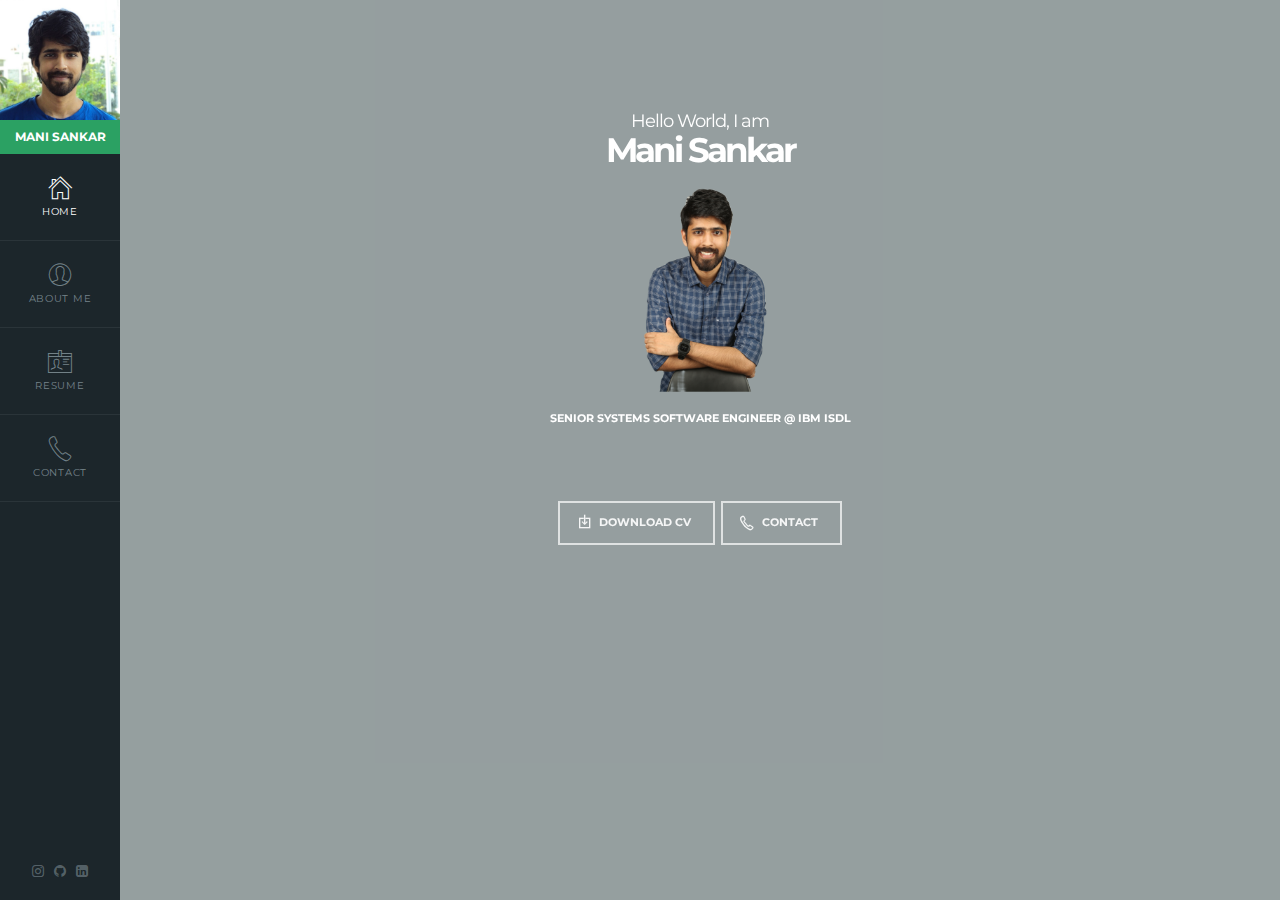
<file: index.html>
<!DOCTYPE html>
<html lang="en" class="no-js one-page-layout" data-mobile-classic-layout="false" data-classic-layout="false" data-prev-animation="16" data-next-animation="15" data-random-animation="false">

<head>
  <meta charset="utf-8" />
  <meta name="viewport" content="user-scalable=no, width=device-width, initial-scale=1, maximum-scale=1">
  <meta name="description" content="About Mani Sankar">
  <meta name="keywords" content="Mani Sankar,Mani Sankar Thirugnana Muthuvelan,manisankart,manisankart,mani,Thirugnana Muthuvelan,Thirugnana Muthuvelan,Mani Sankar Thirugnana Muthuvelan,Mani Sankar T,Thirugnana Muthuvelan">
  <meta name="author" content="Mani Sankar T">

  <title>Mani Sankar</title>

  <link rel="shortcut icon" href="images/logo/favicon.ico">
	<link rel="icon" sizes="16x16 32x32 64x64" href="images/logo/favicon.ico">
	<link rel="icon" type="image/png" sizes="196x196" href="images/logo/favicon-192.png">
	<link rel="icon" type="image/png" sizes="160x160" href="images/logo/favicon-160.png">
	<link rel="icon" type="image/png" sizes="96x96" href="images/logo/favicon-96.png">
	<link rel="icon" type="image/png" sizes="64x64" href="images/logo/favicon-64.png">
	<link rel="icon" type="image/png" sizes="32x32" href="images/logo/favicon-32.png">
	<link rel="icon" type="image/png" sizes="16x16" href="images/logo/favicon-16.png">
	<link rel="apple-touch-icon" href="images/logo/favicon-57.png">
	<link rel="apple-touch-icon" sizes="114x114" href="images/logo/favicon-114.png">
	<link rel="apple-touch-icon" sizes="72x72" href="images/logo/favicon-72.png">
	<link rel="apple-touch-icon" sizes="144x144" href="images/logo/favicon-144.png">
	<link rel="apple-touch-icon" sizes="60x60" href="images/logo/favicon-60.png">
	<link rel="apple-touch-icon" sizes="120x120" href="images/logo/favicon-120.png">
	<link rel="apple-touch-icon" sizes="76x76" href="images/logo/favicon-76.png">
	<link rel="apple-touch-icon" sizes="152x152" href="images/logo/favicon-152.png">
	<link rel="apple-touch-icon" sizes="180x180" href="images/logo/favicon-180.png">
	<meta name="msapplication-TileColor" content="#FFFFFF">
	<meta name="msapplication-TileImage" content="images/logo/favicon-144.png">
	<meta name="msapplication-config" content="images/logo/browserconfig.xml">
  

  <link href='https://fonts.googleapis.com/css?family=Montserrat:400,700' rel='stylesheet' type='text/css'>
  <link href='https://fonts.googleapis.com/css?family=Roboto:400,400italic,700,700italic' rel='stylesheet' type='text/css'>
  <link href="https://fonts.googleapis.com/css?family=Montserrat" rel="stylesheet">

  <link rel="stylesheet" type="text/css" href="css/bootstrap.min.css">
  <link rel="stylesheet" type="text/css" href="css/fonts/pe-icon-7-stroke/css/pe-icon-7-stroke.css">
  <link rel="stylesheet" type="text/css" href="css/fonts/fontello/css/fontello.css">
  <link rel="stylesheet" type="text/css" href="js/nprogress/nprogress.css">
  <link rel="stylesheet" type="text/css" href="js/jquery.magnific-popup/magnific-popup.css">
  <link rel="stylesheet" type="text/css" href="js/jquery.uniform/uniform.default.css">
  <link rel="stylesheet" type="text/css" href="css/animations.css">
  <link rel="stylesheet" type="text/css" href="css/align.css">
  <link rel="stylesheet" type="text/css" href="css/main.css">
  <link rel="stylesheet" type="text/css" href="css/768.css">

  <script src="js/jquery-1.12.1.min.js"></script>
  <script src="js/jquery-migrate-1.2.1.min.js"></script>
  <script src="js/modernizr.min.js"></script>
  <script src=https://cdn.statically.io/gh/zgoly/zviewer/main/zviewer.js></script>
  			

</head>



<body>
  <div id="page" class="hfeed site">
    <header id="masthead" class="header" role="banner">
      <a class="menu-toggle toggle-link"></a>
      <h1 class="site-title mobile-title">MANI SANKAR</h1>
      <div class="header-wrap">
        <img src="images/portfolio/avatar.jpg" alt="avatar">
        <h1 class="site-title">MANI SANKAR</h1>
        <nav id="primary-navigation" class="site-navigation primary-navigation" role="navigation">
          <div class="nav-menu">
            <ul>
              <li>
                <a href="#/home">
                  <i class="pe-7s-home"></i>Home</a>
              </li>
              <li>
                <a href="#/about">
                  <i class="pe-7s-user"></i>About Me</a>
              </li>
              <li>
                <a href="#/resume">
                  <i class="pe-7s-id"></i>Resume</a>
              </li>
              <li>
                <a href="#/contact">
                  <i class="pe-7s-call"></i>Contact</a>
              </li>
            </ul>
          </div>
        </nav>

        <div class="header-bottom">

          <ul class="social">
		  	<li>
              <a class="instagram" href="https://www.instagram.com/manisankar.t/"></a>
            </li>
            <li>
              <a class="github" href="https://github.com/manisankart"></a>
            </li>
            <li>
              <a class="linkedin" href="https://in.linkedin.com/in/manisankart"></a>
            </li>
          </ul>
          <!-- SOCIAL -->

          <!-- copy-text -->
          <div class="copy-text">
            
          </div>
          <!-- copy-text -->

        </div>
        <!-- header-bottom -->


      </div>
      <!-- header-wrap -->

    </header>
    <!-- HEADER -->

    <!-- .site-main -->
    <div id="main" class="site-main">
	

      <!-- PAGE : HOME -->
      <section id="home" class="pt-page page-layout light-text home-section has-bg-img">
	  

        <!-- .content -->
        <div class="content">
          <!-- <canvas id="canvas"></canvas> -->
          <!-- .layout-medium -->
          <div class="layout-top">
            <h4>Hello World, I am </h4>
            <h3>Mani Sankar</h3>
            <img src="images/portfolio/Mani.png" width="13%">
			<label><br>Senior Systems Software Engineer @ IBM ISDL</label><br>

			
<!-- partial -->


			
			      <p><a href="resume.html" class="button"><i class="pe-7s-download"></i>Download CV</a> <a href="#/contact" class="button"><i class="pe-7s-call"></i>Contact</a></p>

          </div>
          
          <!-- .layout-medium -->
        </div>
        <!-- .content -->
      </section>
      <!-- PAGE : HOME -->





      <!-- PAGE : ABOUT -->
      <section id="about" class="pt-page page-layout">
        <!-- .content -->
        <div class="content">
          <!-- .layout-medium -->
          <div class="layout-medium">


            <!-- page-title -->
            <h1 class="page-title">
              <i class="pe-7s-user"></i>about me
            </h1>
            <!-- page-title -->

            <!-- SERVICES -->
            <!-- row -->
            <div class="blockquote" align="justify">
		<br><br><br>
              Hello there! I'm Mani Sankar, a passionate software engineer currently thriving in the dynamic realm of technology at IBM India Systems Development Lab. My primary focus lies in product development on the robust z/OS platform. I spent four years at <a href="https://www.psgtech.edu/">PSG College of Technology</a> (<a href="https://www.annauniv.edu/">Anna University</a>), where I graduated with a Bachelor's degree in Computer Science and Engineering.
              Throughout my academic journey, I had the privilege of leading multiple teams each semester, collaborating on innovative projects that pushed the boundaries of what's possible in the world of technology. My enthusiasm for innovation and product development has only intensified as I transitioned into the professional sphere.
              I find immense joy in solving real-world problems with solutions that not only make sense but are also practical and impactful. The thrill of crafting solutions that address tangible challenges is what keeps the spark of curiosity alive in my work.
              Beyond the world of coding and algorithms, I am a multifaceted individual with a diverse set of interests. Music resonates with me, and I find solace in the melodies that weave through life. Photography is another avenue through which I capture the beauty of fleeting moments. On the field, you might find me either chasing a football or engaged in a spirited game of badminton.
              When it's time to unwind, I delve into the world of movies, exploring narratives that transport me to different realms. Life, for me, is a harmonious blend of technology, creativity, and the simple joys that make every day an adventure.

            </div>

            <!-- section-title -->
          </div>
          <!-- .layout-medium -->
        </div>
        <!-- .content -->
      </section>
      <!-- PAGE : ABOUT -->

      <!-- PAGE : RESUME -->
      <section id="resume" class="pt-page page-layout">
        <!-- .content -->
        <div class="content">
          <!-- .layout-medium -->
          <div class="layout-medium">


            <!-- page-title -->
            <h1 class="page-title">
              <i class="pe-7s-id"></i>resume
            </h1>
			
			 <center><p><a href="resume-2.html" class="button"><i class="pe-7s-download"></i>Download CV</a> </p></center>
			  <ul class="social">
            <li>
              <a class="github" href="https://github.com/sankar-mt"></a>
            </li>
            <li>
              <a class="linkedin" href="https://in.linkedin.com/in/manisankart"></a>
            </li>
            <li>
              <a class="google-plus" href="https://scholar.google.com/citations?user=Y5Iz1r8AAAAJ&hl=en"></a>
            </li>
          </ul>
			 
            <!-- page-title -->
            <!-- row -->
            <div class="row">
              <!-- col -->
              <div class="col-sm-7">
				
                <div class="event">
                          <h2>EDUCATION</h2>
                          <p>
                            <i class="pe-7s-study"></i>
                          </p>
                        </div>
        
                        <div class="event">
                          <h3>August 2018 - May 2022</h3>
                          <h4>BE Computer Science & Engineering</h4>
                          <h5>PSG College Of Technology, Anna University<br><br>
				  <a href="https://psgtech.edu/">
				  <img src="images/copyrighted/psg.png" width="115px"><br><br></a> CGPA: 8.5/10.00 <br> First Class with Distinction</h5>
                        </div>
        
                        
        
                       
        
                      </div>
                
              <div class="col-sm-7">
				
                <div class="event">
                  <h2>EXPERIENCE</h2>
                  <p>
                    <i class="pe-7s-portfolio"></i>
                  </p>
                </div>
				
                <div class="event">
                  <h3>Sep 2023 - Present</h3>
                  <h4>Senior Systems Software Engineer</h4><br>
				  <a href="https://www.ibm.com/z/operating-systems">
				  <img src="images/copyrighted/image.jpeg" width="200px"><br><br></a>
                  <h5>IBM India Systems Development Lab, Bangalore</h5>
                </div>

                <div class="event">
                  <h3>Jul 2022 - Aug 2023</h3>
                  <h4>Software Engineer</h4><br>
				  <a href="https://www.ibm.com/z/operating-systems">
				  <img src="images/copyrighted/image.jpeg" width="200px"><br><br></a>
                  <h5>IBM India Systems Development Lab, Bangalore</h5>
                </div>

                <div class="event">
                  <h3>Jan 2022 - June 2022</h3>
                  <h4>Software Engineering Intern</h4><br>
				  <a href="https://www.ibm.com/z/operating-systems">
				  <img src="images/copyrighted/image.jpeg" width="200px"><br><br></a>
                  <h5>IBM India Systems Development Lab, Bangalore</h5>
                </div>
        </div>

              <!-- col -->
            </div>
            <!-- row -->

          </div>
          <!-- .layout-medium -->
        </div>
        <!-- .content -->
      </section>
      <!-- PAGE : RESUME -->
	  
      <!-- PAGE : PORTFOLIO -->

      <!-- PAGE : PORTFOLIO -->
      <!-- PAGE : CONTACT -->
      <section id="contact" class="pt-page page-layout contact">
        <!-- .content -->
        <div class="content">
          <!-- .layout-medium -->
          <div class="layout-medium">


            <!-- page-title -->
            <h1 class="page-title">
              <i class="pe-7s-call"></i>contact me
            </h1>
            <!-- page-title -->

            <div class="section-title center">
              <h2>
                <i>Drop Me A Line</i>
              </h2>
            </div>
            <center>
              
			  <a style="color:rgba(51, 68, 85, 255)" href="mailto:sankarmt893@gmail.com">sankarmt893@gmail.com</a>
            </center>

            <!-- section-title -->
            <div class="section-title center">
              <h2>
                <i>Let's Socialize</i>
              </h2>
            </div>
            <!-- section-title -->

            <!-- SOCIAL -->
            <ul class="social">
              <li>
                <a class="instagram" href="https://www.instagram.com/manisankar.t/"></a>
              </li>
              <li>
                <a class="github" href="https://github.com/sankar-mt"></a>
              </li>
              <li>
                <a class="linkedin" href="https://in.linkedin.com/in/manisankart"></a>
              </li>

            </ul>
            <!-- SOCIAL -->
            <!-- section-title -->
            

          </div>
        </div>
      </section>
    </div>
  </div>

  <div class="p-overlay"></div>
  <div class="p-overlay"></div>
  <div class="site-alert animated"></div>
  
  <script>
	function replaceMonth() {
		var months = ['January', 'February', 'March', 'April', 'May', 'June', 'July', 'August', 'September', 'October', 'November', 'December'];;
		var date = new Date();

		document.getElementById('todayDate').innerHTML = months[date.getMonth()] + ' ' + date.getFullYear();
	};
	replaceMonth();
	</script>

  <script src="js/jquery.address-1.5.min.js"></script>
  <script src="js/nprogress/nprogress.js"></script>
  <script src="js/fastclick.js"></script>
  <script src="js/typist.js"></script>
  <script src="js/imagesloaded.pkgd.min.js"></script>
  <script src="js/jquery.isotope.min.js"></script>
  <script src="js/jquery.fitvids.js"></script>
  <script src="js/jquery.validate.min.js"></script>
  <script src="js/jquery.uniform/jquery.uniform.min.js"></script>
  <script src="js/jquery.magnific-popup/jquery.magnific-popup.min.js"></script>
  <script src="js/socialstream.jquery.js"></script>
  <script src="js/jarallax.min.js"></script>
  <script src="js/jarallax-video.min.js"></script>
  <script src="js/main.js"></script>
      <script  src="js/letters.js"></script>

</body>

</html>
</file>
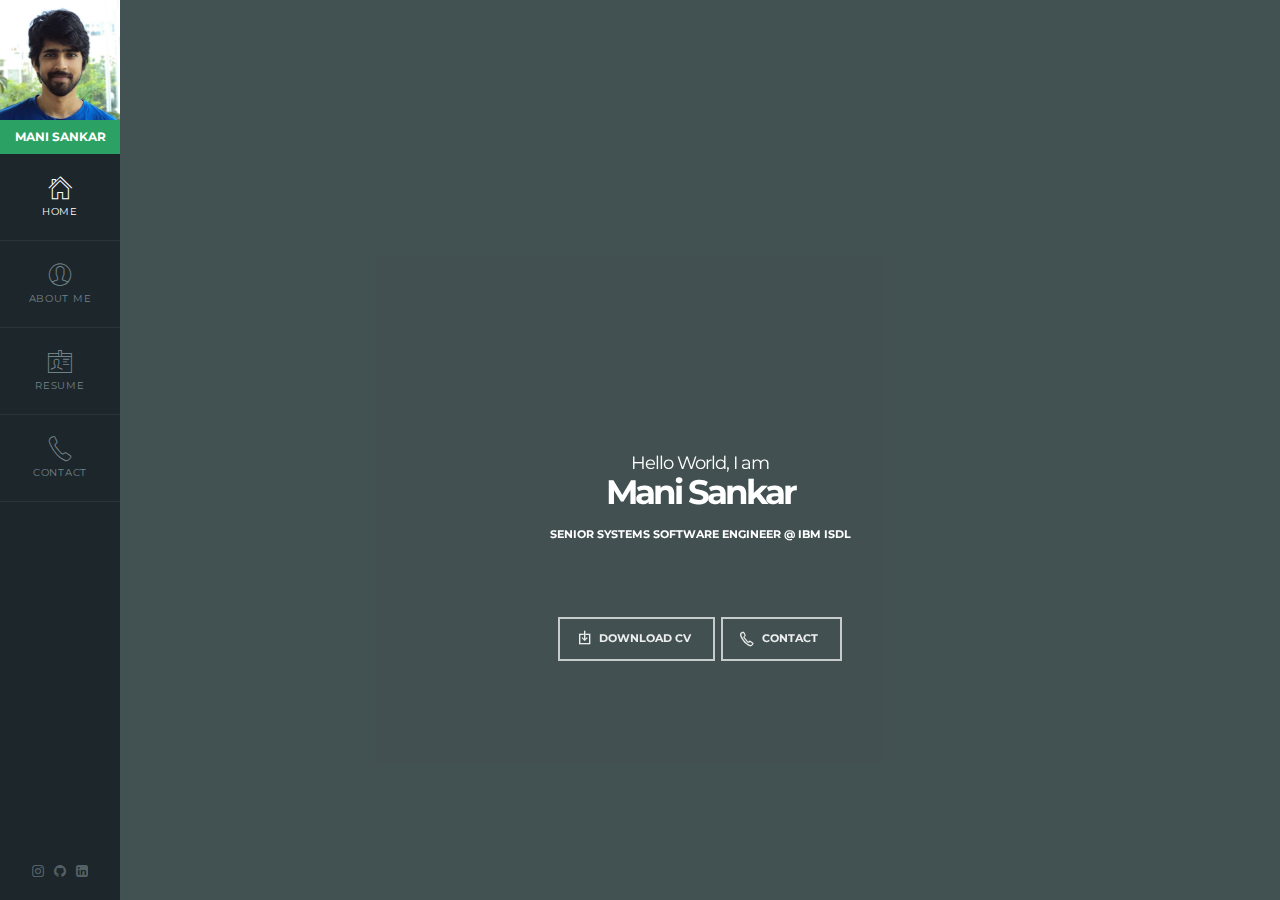
<file: manisankar/index.html>
<!DOCTYPE html>
<html lang="en" class="no-js one-page-layout" data-mobile-classic-layout="false" data-classic-layout="false" data-prev-animation="16" data-next-animation="15" data-random-animation="false">

<head>
  <meta charset="utf-8" />
  <meta name="viewport" content="user-scalable=no, width=device-width, initial-scale=1, maximum-scale=1">
  <meta name="description" content="About Mani Sankar">
  <meta name="keywords" content="Mani Sankar,Mani Sankar Thirugnana Muthuvelan,manisankart,manisankart,mani,Thirugnana Muthuvelan,Thirugnana Muthuvelan,Mani Sankar Thirugnana Muthuvelan,Mani Sankar T,Thirugnana Muthuvelan">
  <meta name="author" content="Mani Sankar T">

  <title>Mani Sankar</title>

  <link rel="shortcut icon" href="images/logo/favicon.ico">
	<link rel="icon" sizes="16x16 32x32 64x64" href="images/logo/favicon.ico">
	<link rel="icon" type="image/png" sizes="196x196" href="images/logo/favicon-192.png">
	<link rel="icon" type="image/png" sizes="160x160" href="images/logo/favicon-160.png">
	<link rel="icon" type="image/png" sizes="96x96" href="images/logo/favicon-96.png">
	<link rel="icon" type="image/png" sizes="64x64" href="images/logo/favicon-64.png">
	<link rel="icon" type="image/png" sizes="32x32" href="images/logo/favicon-32.png">
	<link rel="icon" type="image/png" sizes="16x16" href="images/logo/favicon-16.png">
	<link rel="apple-touch-icon" href="images/logo/favicon-57.png">
	<link rel="apple-touch-icon" sizes="114x114" href="images/logo/favicon-114.png">
	<link rel="apple-touch-icon" sizes="72x72" href="images/logo/favicon-72.png">
	<link rel="apple-touch-icon" sizes="144x144" href="images/logo/favicon-144.png">
	<link rel="apple-touch-icon" sizes="60x60" href="images/logo/favicon-60.png">
	<link rel="apple-touch-icon" sizes="120x120" href="images/logo/favicon-120.png">
	<link rel="apple-touch-icon" sizes="76x76" href="images/logo/favicon-76.png">
	<link rel="apple-touch-icon" sizes="152x152" href="images/logo/favicon-152.png">
	<link rel="apple-touch-icon" sizes="180x180" href="images/logo/favicon-180.png">
	<meta name="msapplication-TileColor" content="#FFFFFF">
	<meta name="msapplication-TileImage" content="images/logo/favicon-144.png">
	<meta name="msapplication-config" content="images/logo/browserconfig.xml">
  

  <link href='https://fonts.googleapis.com/css?family=Montserrat:400,700' rel='stylesheet' type='text/css'>
  <link href='https://fonts.googleapis.com/css?family=Roboto:400,400italic,700,700italic' rel='stylesheet' type='text/css'>
  <link href="https://fonts.googleapis.com/css?family=Montserrat" rel="stylesheet">

  <link rel="stylesheet" type="text/css" href="css/bootstrap.min.css">
  <link rel="stylesheet" type="text/css" href="css/fonts/pe-icon-7-stroke/css/pe-icon-7-stroke.css">
  <link rel="stylesheet" type="text/css" href="css/fonts/fontello/css/fontello.css">
  <link rel="stylesheet" type="text/css" href="js/nprogress/nprogress.css">
  <link rel="stylesheet" type="text/css" href="js/jquery.magnific-popup/magnific-popup.css">
  <link rel="stylesheet" type="text/css" href="js/jquery.uniform/uniform.default.css">
  <link rel="stylesheet" type="text/css" href="css/animations.css">
  <link rel="stylesheet" type="text/css" href="css/align.css">
  <link rel="stylesheet" type="text/css" href="css/main.css">
  <link rel="stylesheet" type="text/css" href="css/768.css">

  <script src="js/jquery-1.12.1.min.js"></script>
  <script src="js/jquery-migrate-1.2.1.min.js"></script>
  <script src="js/modernizr.min.js"></script>
  <script src=https://cdn.statically.io/gh/zgoly/zviewer/main/zviewer.js></script>
  			

</head>



<body>
  <div id="page" class="hfeed site">
    <header id="masthead" class="header" role="banner">
      <a class="menu-toggle toggle-link"></a>
      <h1 class="site-title mobile-title">MANI SANKAR</h1>
      <div class="header-wrap">
        <img src="images/portfolio/avatar.jpg" alt="avatar">
        <h1 class="site-title">MANI SANKAR</h1>
        <nav id="primary-navigation" class="site-navigation primary-navigation" role="navigation">
          <div class="nav-menu">
            <ul>
              <li>
                <a href="#/home">
                  <i class="pe-7s-home"></i>Home</a>
              </li>
              <li>
                <a href="#/about">
                  <i class="pe-7s-user"></i>About Me</a>
              </li>
              <li>
                <a href="#/resume">
                  <i class="pe-7s-id"></i>Resume</a>
              </li>
              <li>
                <a href="#/contact">
                  <i class="pe-7s-call"></i>Contact</a>
              </li>
            </ul>
          </div>
        </nav>

        <div class="header-bottom">

          <ul class="social">
		  	<li>
              <a class="instagram" href="https://www.instagram.com/mani.Thirugnana Muthuvelan/"></a>
            </li>
            <li>
              <a class="github" href="https://github.com/manisankart"></a>
            </li>
            <li>
              <a class="linkedin" href="https://in.linkedin.com/in/manisankart"></a>
            </li>
          </ul>
          <!-- SOCIAL -->

          <!-- copy-text -->
          <div class="copy-text">
            
          </div>
          <!-- copy-text -->

        </div>
        <!-- header-bottom -->


      </div>
      <!-- header-wrap -->

    </header>
    <!-- HEADER -->

    <!-- .site-main -->
    <div id="main" class="site-main">
	

      <!-- PAGE : HOME -->
      <section id="home" class="pt-page page-layout light-text home-section has-bg-img">
	  

        <!-- .content -->
        <div class="content">
          <!-- <canvas id="canvas"></canvas> -->
          <!-- .layout-medium -->
          <div class="layout-top">

            
            

            <h4>Hello World, I am </h4>
            <h3>Mani Sankar</h3>
			<label><br>Senior Systems Software Engineer @ IBM ISDL</label><br>
			
<!-- partial -->


			
			      <p><a href="resume.html" class="button"><i class="pe-7s-download"></i>Download CV</a> <a href="#/contact" class="button"><i class="pe-7s-call"></i>Contact</a></p>

          </div>
          
          <!-- .layout-medium -->
        </div>
        <!-- .content -->
      </section>
      <!-- PAGE : HOME -->





      <!-- PAGE : ABOUT -->
      <section id="about" class="pt-page page-layout">
        <!-- .content -->
        <div class="content">
          <!-- .layout-medium -->
          <div class="layout-medium">


            <!-- page-title -->
            <h1 class="page-title">
              <i class="pe-7s-user"></i>about me
            </h1>
            <!-- page-title -->

            <!-- SERVICES -->
            <!-- row -->
            <div class="blockquote" align="justify">
		<br><br><br>
              Hello there! I'm Mani Sankar, a passionate software engineer currently thriving in the dynamic realm of technology at IBM India Systems Development Lab. My primary focus lies in product development on the robust z/OS platform. I spent four years at <a href="https://www.psgtech.edu/">PSG College of Technology</a> (<a href="https://www.annauniv.edu/">Anna University</a>), where I graduated with a Bachelor's degree in Computer Science and Engineering.
              Throughout my academic journey, I had the privilege of leading multiple teams each semester, collaborating on innovative projects that pushed the boundaries of what's possible in the world of technology. My enthusiasm for innovation and product development has only intensified as I transitioned into the professional sphere.
              I find immense joy in solving real-world problems with solutions that not only make sense but are also practical and impactful. The thrill of crafting solutions that address tangible challenges is what keeps the spark of curiosity alive in my work.
              Beyond the world of coding and algorithms, I am a multifaceted individual with a diverse set of interests. Music resonates with me, and I find solace in the melodies that weave through life. Photography is another avenue through which I capture the beauty of fleeting moments. On the field, you might find me either chasing a football or engaged in a spirited game of badminton.
              When it's time to unwind, I delve into the world of movies, exploring narratives that transport me to different realms. Life, for me, is a harmonious blend of technology, creativity, and the simple joys that make every day an adventure.

            </div>

            <!-- section-title -->
          </div>
          <!-- .layout-medium -->
        </div>
        <!-- .content -->
      </section>
      <!-- PAGE : ABOUT -->

      <!-- PAGE : RESUME -->
      <section id="resume" class="pt-page page-layout">
        <!-- .content -->
        <div class="content">
          <!-- .layout-medium -->
          <div class="layout-medium">


            <!-- page-title -->
            <h1 class="page-title">
              <i class="pe-7s-id"></i>resume
            </h1>
			
			 <center><p><a href="resume-2.html" class="button"><i class="pe-7s-download"></i>Download CV</a> </p></center>
			  <ul class="social">
            <li>
              <a class="github" href="https://github.com/sankar-mt"></a>
            </li>
            <li>
              <a class="linkedin" href="https://in.linkedin.com/in/manisankart"></a>
            </li>
            <li>
              <a class="google-plus" href="https://scholar.google.com/citations?user=Y5Iz1r8AAAAJ&hl=en"></a>
            </li>
          </ul>
			 
            <!-- page-title -->
            <!-- row -->
            <div class="row">
              <!-- col -->
              <div class="col-sm-7">
				
                <div class="event">
                          <h2>EDUCATION</h2>
                          <p>
                            <i class="pe-7s-study"></i>
                          </p>
                        </div>
        
                        <div class="event">
                          <h3>August 2018 - May 2022</h3>
                          <h4>BE Computer Science & Engineering</h4>
                          <h5>PSG College Of Technology, Anna University<br><br>
				  <a href="https://psgtech.edu/">
				  <img src="images/copyrighted/psg.png" width="115px"><br><br></a> CGPA: 8.5/10.00 <br> First Class with Distinction</h5>
                        </div>
        
                        
        
                       
        
                      </div>
                
              <div class="col-sm-7">
				
                <div class="event">
                  <h2>EXPERIENCE</h2>
                  <p>
                    <i class="pe-7s-portfolio"></i>
                  </p>
                </div>
				
                <div class="event">
                  <h3>Sep 2023 - Present</h3>
                  <h4>Senior Systems Software Engineer</h4><br>
				  <a href="https://www.ibm.com/z/operating-systems">
				  <img src="images/copyrighted/image.jpeg" width="200px"><br><br></a>
                  <h5>IBM India Systems Development Lab, Bangalore</h5>
                </div>

                <div class="event">
                  <h3>Jul 2022 - Aug 2023</h3>
                  <h4>Software Engineer</h4><br>
				  <a href="https://www.ibm.com/z/operating-systems">
				  <img src="images/copyrighted/image.jpeg" width="200px"><br><br></a>
                  <h5>IBM India Systems Development Lab, Bangalore</h5>
                </div>

                <div class="event">
                  <h3>Jan 2022 - June 2022</h3>
                  <h4>Software Engineering Intern</h4><br>
				  <a href="https://www.ibm.com/z/operating-systems">
				  <img src="images/copyrighted/image.jpeg" width="200px"><br><br></a>
                  <h5>IBM India Systems Development Lab, Bangalore</h5>
                </div>
        </div>

              <!-- col -->
            </div>
            <!-- row -->

          </div>
          <!-- .layout-medium -->
        </div>
        <!-- .content -->
      </section>
      <!-- PAGE : RESUME -->
	  
      <!-- PAGE : PORTFOLIO -->

      <!-- PAGE : PORTFOLIO -->
      <!-- PAGE : CONTACT -->
      <section id="contact" class="pt-page page-layout contact">
        <!-- .content -->
        <div class="content">
          <!-- .layout-medium -->
          <div class="layout-medium">


            <!-- page-title -->
            <h1 class="page-title">
              <i class="pe-7s-call"></i>contact me
            </h1>
            <!-- page-title -->

            <div class="section-title center">
              <h2>
                <i>Drop Me A Line</i>
              </h2>
            </div>
            <center>
              
			  <a style="color:rgba(51, 68, 85, 255)" href="mailto:sankarmt893@gmail.com">sankarmt893@gmail.com</a>
            </center>

            <!-- section-title -->
            <div class="section-title center">
              <h2>
                <i>Let's Socialize</i>
              </h2>
            </div>
            <!-- section-title -->

            <!-- SOCIAL -->
            <ul class="social">
              <li>
                <a class="instagram" href="https://www.instagram.com/manisankar.t/"></a>
              </li>
              <li>
                <a class="github" href="https://github.com/sankar-mt"></a>
              </li>
              <li>
                <a class="linkedin" href="https://in.linkedin.com/in/manisankart"></a>
              </li>

            </ul>
            <!-- SOCIAL -->
            <!-- section-title -->
            

          </div>
        </div>
      </section>
    </div>
  </div>

  <div class="p-overlay"></div>
  <div class="p-overlay"></div>
  <div class="site-alert animated"></div>
  
  <script>
	function replaceMonth() {
		var months = ['January', 'February', 'March', 'April', 'May', 'June', 'July', 'August', 'September', 'October', 'November', 'December'];;
		var date = new Date();

		document.getElementById('todayDate').innerHTML = months[date.getMonth()] + ' ' + date.getFullYear();
	};
	replaceMonth();
	</script>

  <script src="js/jquery.address-1.5.min.js"></script>
  <script src="js/nprogress/nprogress.js"></script>
  <script src="js/fastclick.js"></script>
  <script src="js/typist.js"></script>
  <script src="js/imagesloaded.pkgd.min.js"></script>
  <script src="js/jquery.isotope.min.js"></script>
  <script src="js/jquery.fitvids.js"></script>
  <script src="js/jquery.validate.min.js"></script>
  <script src="js/jquery.uniform/jquery.uniform.min.js"></script>
  <script src="js/jquery.magnific-popup/jquery.magnific-popup.min.js"></script>
  <script src="js/socialstream.jquery.js"></script>
  <script src="js/jarallax.min.js"></script>
  <script src="js/jarallax-video.min.js"></script>
  <script src="js/main.js"></script>
      <script  src="js/letters.js"></script>

</body>

</html>
</file>
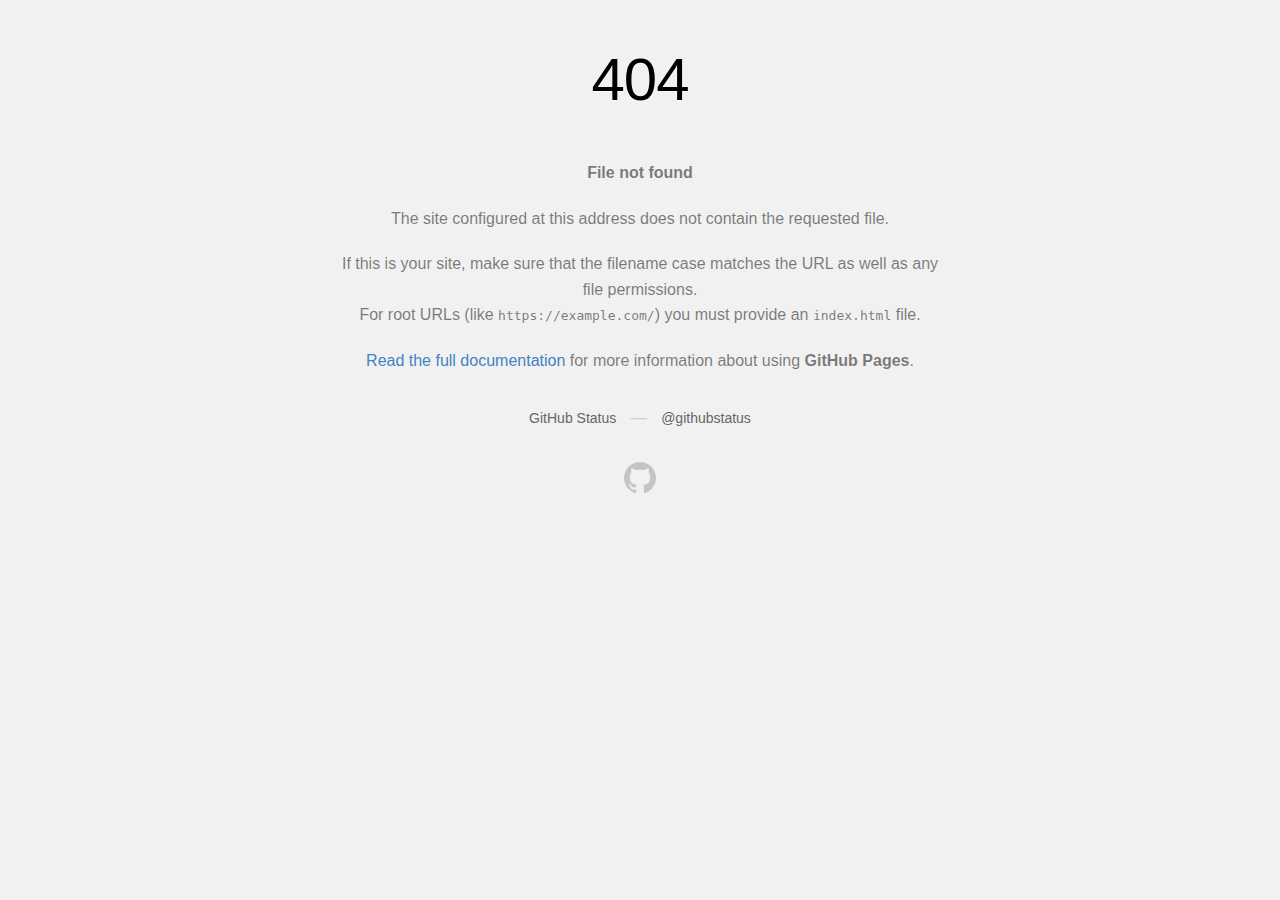
<file: images/bckg/loading-light.html>
<!DOCTYPE html>
<html>
  <head>
    <meta http-equiv="Content-type" content="text/html; charset=utf-8">
    <meta http-equiv="Content-Security-Policy" content="default-src 'none'; style-src 'unsafe-inline'; img-src data:; connect-src 'self'">
    <title>Page not found &middot; GitHub Pages</title>
    <style type="text/css" media="screen">
      body {
        background-color: #f1f1f1;
        margin: 0;
        font-family: "Helvetica Neue", Helvetica, Arial, sans-serif;
      }

      .container { margin: 50px auto 40px auto; width: 600px; text-align: center; }

      a { color: #4183c4; text-decoration: none; }
      a:hover { text-decoration: underline; }

      h1 { width: 800px; position:relative; left: -100px; letter-spacing: -1px; line-height: 60px; font-size: 60px; font-weight: 100; margin: 0px 0 50px 0; text-shadow: 0 1px 0 #fff; }
      p { color: rgba(0, 0, 0, 0.5); margin: 20px 0; line-height: 1.6; }

      ul { list-style: none; margin: 25px 0; padding: 0; }
      li { display: table-cell; font-weight: bold; width: 1%; }

      .logo { display: inline-block; margin-top: 35px; }
      .logo-img-2x { display: none; }
      @media
      only screen and (-webkit-min-device-pixel-ratio: 2),
      only screen and (   min--moz-device-pixel-ratio: 2),
      only screen and (     -o-min-device-pixel-ratio: 2/1),
      only screen and (        min-device-pixel-ratio: 2),
      only screen and (                min-resolution: 192dpi),
      only screen and (                min-resolution: 2dppx) {
        .logo-img-1x { display: none; }
        .logo-img-2x { display: inline-block; }
      }

      #suggestions {
        margin-top: 35px;
        color: #ccc;
      }
      #suggestions a {
        color: #666666;
        font-weight: 200;
        font-size: 14px;
        margin: 0 10px;
      }

    </style>
  </head>
  <body>

    <div class="container">

      <h1>404</h1>
      <p><strong>File not found</strong></p>

      <p>
        The site configured at this address does not
        contain the requested file.
      </p>

      <p>
        If this is your site, make sure that the filename case matches the URL
        as well as any file permissions.<br>
        For root URLs (like <code>https://example.com/</code>) you must provide an
        <code>index.html</code> file.
      </p>

      <p>
        <a href="https://help.github.com/pages/">Read the full documentation</a>
        for more information about using <strong>GitHub Pages</strong>.
      </p>

      <div id="suggestions">
        <a href="https://githubstatus.com">GitHub Status</a> &mdash;
        <a href="https://twitter.com/githubstatus">@githubstatus</a>
      </div>

      <a href="/" class="logo logo-img-1x">
        <img width="32" height="32" title="" alt="" src="[data-uri]">
      </a>

      <a href="/" class="logo logo-img-2x">
        <img width="32" height="32" title="" alt="" src="[data-uri]">
      </a>
    </div>
  </body>
</html>
</file>
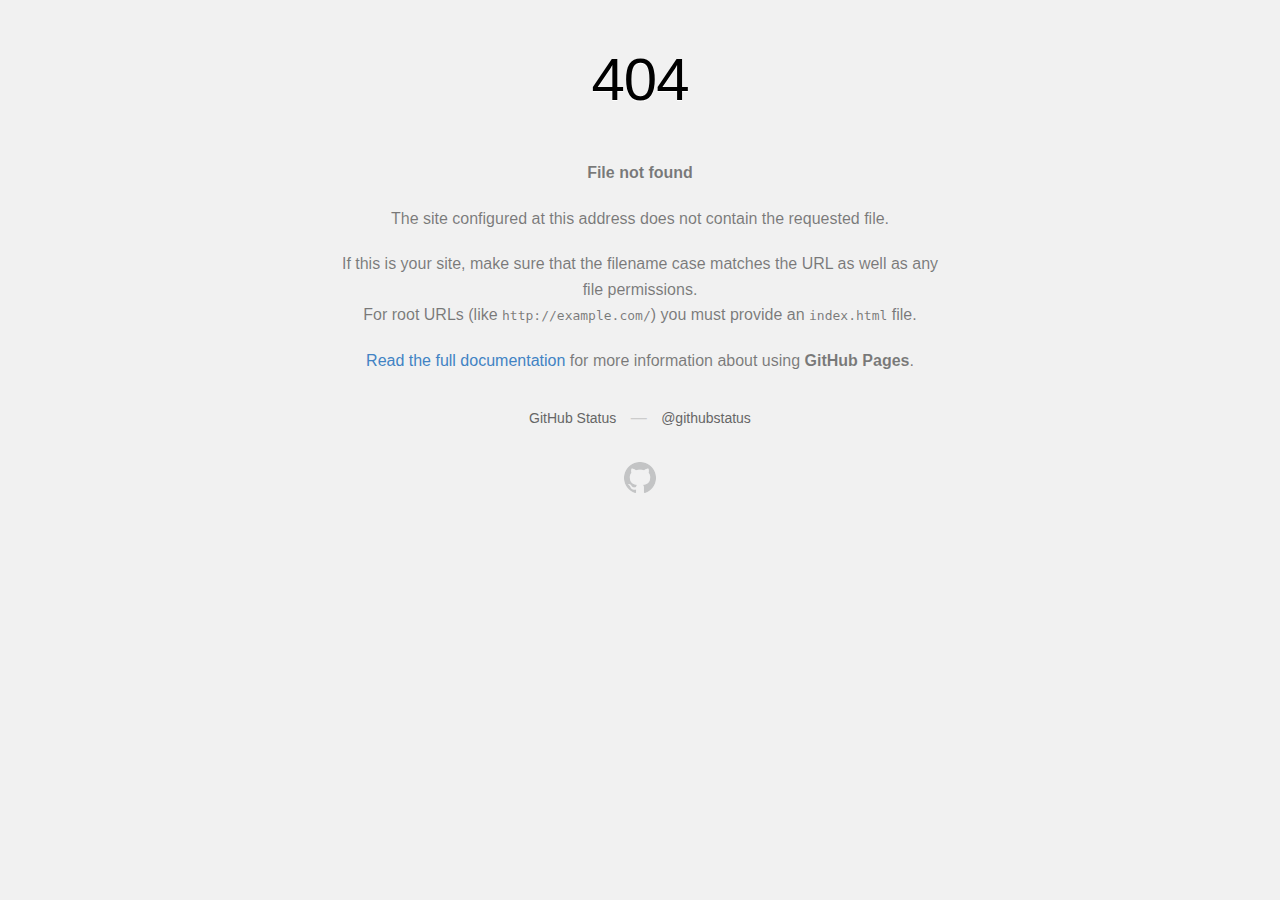
<file: manisankar/images/bckg/loading-light.html>
<!DOCTYPE html>
<html>
  <head>
    <meta http-equiv="Content-type" content="text/html; charset=utf-8">
    <meta http-equiv="Content-Security-Policy" content="default-src 'none'; style-src 'unsafe-inline'; img-src data:; connect-src 'self'">
    <title>Page not found &middot; GitHub Pages</title>
    <style type="text/css" media="screen">
      body {
        background-color: #f1f1f1;
        margin: 0;
        font-family: "Helvetica Neue", Helvetica, Arial, sans-serif;
      }

      .container { margin: 50px auto 40px auto; width: 600px; text-align: center; }

      a { color: #4183c4; text-decoration: none; }
      a:hover { text-decoration: underline; }

      h1 { width: 800px; position:relative; left: -100px; letter-spacing: -1px; line-height: 60px; font-size: 60px; font-weight: 100; margin: 0px 0 50px 0; text-shadow: 0 1px 0 #fff; }
      p { color: rgba(0, 0, 0, 0.5); margin: 20px 0; line-height: 1.6; }

      ul { list-style: none; margin: 25px 0; padding: 0; }
      li { display: table-cell; font-weight: bold; width: 1%; }

      .logo { display: inline-block; margin-top: 35px; }
      .logo-img-2x { display: none; }
      @media
      only screen and (-webkit-min-device-pixel-ratio: 2),
      only screen and (   min--moz-device-pixel-ratio: 2),
      only screen and (     -o-min-device-pixel-ratio: 2/1),
      only screen and (        min-device-pixel-ratio: 2),
      only screen and (                min-resolution: 192dpi),
      only screen and (                min-resolution: 2dppx) {
        .logo-img-1x { display: none; }
        .logo-img-2x { display: inline-block; }
      }

      #suggestions {
        margin-top: 35px;
        color: #ccc;
      }
      #suggestions a {
        color: #666666;
        font-weight: 200;
        font-size: 14px;
        margin: 0 10px;
      }

    </style>
  </head>
  <body>

    <div class="container">

      <h1>404</h1>
      <p><strong>File not found</strong></p>

      <p>
        The site configured at this address does not
        contain the requested file.
      </p>

      <p>
        If this is your site, make sure that the filename case matches the URL
        as well as any file permissions.<br>
        For root URLs (like <code>http://example.com/</code>) you must provide an
        <code>index.html</code> file.
      </p>

      <p>
        <a href="https://help.github.com/pages/">Read the full documentation</a>
        for more information about using <strong>GitHub Pages</strong>.
      </p>

      <div id="suggestions">
        <a href="https://githubstatus.com">GitHub Status</a> &mdash;
        <a href="https://twitter.com/githubstatus">@githubstatus</a>
      </div>

      <a href="/" class="logo logo-img-1x">
        <img width="32" height="32" title="" alt="" src="[data-uri]">
      </a>

      <a href="/" class="logo logo-img-2x">
        <img width="32" height="32" title="" alt="" src="[data-uri]">
      </a>
    </div>
  </body>
</html>
</file>
<file: css/fonts/pe-icon-7-stroke/css/pe-icon-7-stroke.css>
@font-face {
	font-family: 'Pe-icon-7-stroke';
	src:url('../fonts/Pe-icon-7-strokebb1dbb1d.eot?d7yf1v');
	src:url('../fonts/Pe-icon-7-stroked41dd41d.eot?#iefixd7yf1v') format('embedded-opentype'),
		url('../fonts/Pe-icon-7-strokebb1dbb1d.woff?d7yf1v') format('woff'),
		url('../fonts/Pe-icon-7-strokebb1dbb1d.ttf?d7yf1v') format('truetype'),
		url('../fonts/Pe-icon-7-strokebb1dbb1d.svg?d7yf1v#Pe-icon-7-stroke') format('svg');
	font-weight: normal;
	font-style: normal;
}

[class^="pe-7s-"], [class*=" pe-7s-"] {
	display: inline-block;
	font-family: 'Pe-icon-7-stroke';
	speak: none;
	font-style: normal;
	font-weight: normal;
	font-variant: normal;
	text-transform: none;
	line-height: 1;

	/* Better Font Rendering =========== */
	-webkit-font-smoothing: antialiased;
	-moz-osx-font-smoothing: grayscale;
}

.pe-7s-album:before {
	content: "\e6aa";
}
.pe-7s-arc:before {
	content: "\e6ab";
}
.pe-7s-back-2:before {
	content: "\e6ac";
}
.pe-7s-bandaid:before {
	content: "\e6ad";
}
.pe-7s-car:before {
	content: "\e6ae";
}
.pe-7s-diamond:before {
	content: "\e6af";
}
.pe-7s-door-lock:before {
	content: "\e6b0";
}
.pe-7s-eyedropper:before {
	content: "\e6b1";
}
.pe-7s-female:before {
	content: "\e6b2";
}
.pe-7s-gym:before {
	content: "\e6b3";
}
.pe-7s-hammer:before {
	content: "\e6b4";
}
.pe-7s-headphones:before {
	content: "\e6b5";
}
.pe-7s-helm:before {
	content: "\e6b6";
}
.pe-7s-hourglass:before {
	content: "\e6b7";
}
.pe-7s-leaf:before {
	content: "\e6b8";
}
.pe-7s-magic-wand:before {
	content: "\e6b9";
}
.pe-7s-male:before {
	content: "\e6ba";
}
.pe-7s-map-2:before {
	content: "\e6bb";
}
.pe-7s-next-2:before {
	content: "\e6bc";
}
.pe-7s-paint-bucket:before {
	content: "\e6bd";
}
.pe-7s-pendrive:before {
	content: "\e6be";
}
.pe-7s-photo:before {
	content: "\e6bf";
}
.pe-7s-piggy:before {
	content: "\e6c0";
}
.pe-7s-plugin:before {
	content: "\e6c1";
}
.pe-7s-refresh-2:before {
	content: "\e6c2";
}
.pe-7s-rocket:before {
	content: "\e6c3";
}
.pe-7s-settings:before {
	content: "\e6c4";
}
.pe-7s-shield:before {
	content: "\e6c5";
}
.pe-7s-smile:before {
	content: "\e6c6";
}
.pe-7s-usb:before {
	content: "\e6c7";
}
.pe-7s-vector:before {
	content: "\e6c8";
}
.pe-7s-wine:before {
	content: "\e6c9";
}
.pe-7s-cloud-upload:before {
	content: "\e68a";
}
.pe-7s-cash:before {
	content: "\e68c";
}
.pe-7s-close:before {
	content: "\e680";
}
.pe-7s-bluetooth:before {
	content: "\e68d";
}
.pe-7s-cloud-download:before {
	content: "\e68b";
}
.pe-7s-way:before {
	content: "\e68e";
}
.pe-7s-close-circle:before {
	content: "\e681";
}
.pe-7s-id:before {
	content: "\e68f";
}
.pe-7s-angle-up:before {
	content: "\e682";
}
.pe-7s-wristwatch:before {
	content: "\e690";
}
.pe-7s-angle-up-circle:before {
	content: "\e683";
}
.pe-7s-world:before {
	content: "\e691";
}
.pe-7s-angle-right:before {
	content: "\e684";
}
.pe-7s-volume:before {
	content: "\e692";
}
.pe-7s-angle-right-circle:before {
	content: "\e685";
}
.pe-7s-users:before {
	content: "\e693";
}
.pe-7s-angle-left:before {
	content: "\e686";
}
.pe-7s-user-female:before {
	content: "\e694";
}
.pe-7s-angle-left-circle:before {
	content: "\e687";
}
.pe-7s-up-arrow:before {
	content: "\e695";
}
.pe-7s-angle-down:before {
	content: "\e688";
}
.pe-7s-switch:before {
	content: "\e696";
}
.pe-7s-angle-down-circle:before {
	content: "\e689";
}
.pe-7s-scissors:before {
	content: "\e697";
}
.pe-7s-wallet:before {
	content: "\e600";
}
.pe-7s-safe:before {
	content: "\e698";
}
.pe-7s-volume2:before {
	content: "\e601";
}
.pe-7s-volume1:before {
	content: "\e602";
}
.pe-7s-voicemail:before {
	content: "\e603";
}
.pe-7s-video:before {
	content: "\e604";
}
.pe-7s-user:before {
	content: "\e605";
}
.pe-7s-upload:before {
	content: "\e606";
}
.pe-7s-unlock:before {
	content: "\e607";
}
.pe-7s-umbrella:before {
	content: "\e608";
}
.pe-7s-trash:before {
	content: "\e609";
}
.pe-7s-tools:before {
	content: "\e60a";
}
.pe-7s-timer:before {
	content: "\e60b";
}
.pe-7s-ticket:before {
	content: "\e60c";
}
.pe-7s-target:before {
	content: "\e60d";
}
.pe-7s-sun:before {
	content: "\e60e";
}
.pe-7s-study:before {
	content: "\e60f";
}
.pe-7s-stopwatch:before {
	content: "\e610";
}
.pe-7s-star:before {
	content: "\e611";
}
.pe-7s-speaker:before {
	content: "\e612";
}
.pe-7s-signal:before {
	content: "\e613";
}
.pe-7s-shuffle:before {
	content: "\e614";
}
.pe-7s-shopbag:before {
	content: "\e615";
}
.pe-7s-share:before {
	content: "\e616";
}
.pe-7s-server:before {
	content: "\e617";
}
.pe-7s-search:before {
	content: "\e618";
}
.pe-7s-film:before {
	content: "\e6a5";
}
.pe-7s-science:before {
	content: "\e619";
}
.pe-7s-disk:before {
	content: "\e6a6";
}
.pe-7s-ribbon:before {
	content: "\e61a";
}
.pe-7s-repeat:before {
	content: "\e61b";
}
.pe-7s-refresh:before {
	content: "\e61c";
}
.pe-7s-add-user:before {
	content: "\e6a9";
}
.pe-7s-refresh-cloud:before {
	content: "\e61d";
}
.pe-7s-paperclip:before {
	content: "\e69c";
}
.pe-7s-radio:before {
	content: "\e61e";
}
.pe-7s-note2:before {
	content: "\e69d";
}
.pe-7s-print:before {
	content: "\e61f";
}
.pe-7s-network:before {
	content: "\e69e";
}
.pe-7s-prev:before {
	content: "\e620";
}
.pe-7s-mute:before {
	content: "\e69f";
}
.pe-7s-power:before {
	content: "\e621";
}
.pe-7s-medal:before {
	content: "\e6a0";
}
.pe-7s-portfolio:before {
	content: "\e622";
}
.pe-7s-like2:before {
	content: "\e6a1";
}
.pe-7s-plus:before {
	content: "\e623";
}
.pe-7s-left-arrow:before {
	content: "\e6a2";
}
.pe-7s-play:before {
	content: "\e624";
}
.pe-7s-key:before {
	content: "\e6a3";
}
.pe-7s-plane:before {
	content: "\e625";
}
.pe-7s-joy:before {
	content: "\e6a4";
}
.pe-7s-photo-gallery:before {
	content: "\e626";
}
.pe-7s-pin:before {
	content: "\e69b";
}
.pe-7s-phone:before {
	content: "\e627";
}
.pe-7s-plug:before {
	content: "\e69a";
}
.pe-7s-pen:before {
	content: "\e628";
}
.pe-7s-right-arrow:before {
	content: "\e699";
}
.pe-7s-paper-plane:before {
	content: "\e629";
}
.pe-7s-delete-user:before {
	content: "\e6a7";
}
.pe-7s-paint:before {
	content: "\e62a";
}
.pe-7s-bottom-arrow:before {
	content: "\e6a8";
}
.pe-7s-notebook:before {
	content: "\e62b";
}
.pe-7s-note:before {
	content: "\e62c";
}
.pe-7s-next:before {
	content: "\e62d";
}
.pe-7s-news-paper:before {
	content: "\e62e";
}
.pe-7s-musiclist:before {
	content: "\e62f";
}
.pe-7s-music:before {
	content: "\e630";
}
.pe-7s-mouse:before {
	content: "\e631";
}
.pe-7s-more:before {
	content: "\e632";
}
.pe-7s-moon:before {
	content: "\e633";
}
.pe-7s-monitor:before {
	content: "\e634";
}
.pe-7s-micro:before {
	content: "\e635";
}
.pe-7s-menu:before {
	content: "\e636";
}
.pe-7s-map:before {
	content: "\e637";
}
.pe-7s-map-marker:before {
	content: "\e638";
}
.pe-7s-mail:before {
	content: "\e639";
}
.pe-7s-mail-open:before {
	content: "\e63a";
}
.pe-7s-mail-open-file:before {
	content: "\e63b";
}
.pe-7s-magnet:before {
	content: "\e63c";
}
.pe-7s-loop:before {
	content: "\e63d";
}
.pe-7s-look:before {
	content: "\e63e";
}
.pe-7s-lock:before {
	content: "\e63f";
}
.pe-7s-lintern:before {
	content: "\e640";
}
.pe-7s-link:before {
	content: "\e641";
}
.pe-7s-like:before {
	content: "\e642";
}
.pe-7s-light:before {
	content: "\e643";
}
.pe-7s-less:before {
	content: "\e644";
}
.pe-7s-keypad:before {
	content: "\e645";
}
.pe-7s-junk:before {
	content: "\e646";
}
.pe-7s-info:before {
	content: "\e647";
}
.pe-7s-home:before {
	content: "\e648";
}
.pe-7s-help2:before {
	content: "\e649";
}
.pe-7s-help1:before {
	content: "\e64a";
}
.pe-7s-graph3:before {
	content: "\e64b";
}
.pe-7s-graph2:before {
	content: "\e64c";
}
.pe-7s-graph1:before {
	content: "\e64d";
}
.pe-7s-graph:before {
	content: "\e64e";
}
.pe-7s-global:before {
	content: "\e64f";
}
.pe-7s-gleam:before {
	content: "\e650";
}
.pe-7s-glasses:before {
	content: "\e651";
}
.pe-7s-gift:before {
	content: "\e652";
}
.pe-7s-folder:before {
	content: "\e653";
}
.pe-7s-flag:before {
	content: "\e654";
}
.pe-7s-filter:before {
	content: "\e655";
}
.pe-7s-file:before {
	content: "\e656";
}
.pe-7s-expand1:before {
	content: "\e657";
}
.pe-7s-exapnd2:before {
	content: "\e658";
}
.pe-7s-edit:before {
	content: "\e659";
}
.pe-7s-drop:before {
	content: "\e65a";
}
.pe-7s-drawer:before {
	content: "\e65b";
}
.pe-7s-download:before {
	content: "\e65c";
}
.pe-7s-display2:before {
	content: "\e65d";
}
.pe-7s-display1:before {
	content: "\e65e";
}
.pe-7s-diskette:before {
	content: "\e65f";
}
.pe-7s-date:before {
	content: "\e660";
}
.pe-7s-cup:before {
	content: "\e661";
}
.pe-7s-culture:before {
	content: "\e662";
}
.pe-7s-crop:before {
	content: "\e663";
}
.pe-7s-credit:before {
	content: "\e664";
}
.pe-7s-copy-file:before {
	content: "\e665";
}
.pe-7s-config:before {
	content: "\e666";
}
.pe-7s-compass:before {
	content: "\e667";
}
.pe-7s-comment:before {
	content: "\e668";
}
.pe-7s-coffee:before {
	content: "\e669";
}
.pe-7s-cloud:before {
	content: "\e66a";
}
.pe-7s-clock:before {
	content: "\e66b";
}
.pe-7s-check:before {
	content: "\e66c";
}
.pe-7s-chat:before {
	content: "\e66d";
}
.pe-7s-cart:before {
	content: "\e66e";
}
.pe-7s-camera:before {
	content: "\e66f";
}
.pe-7s-call:before {
	content: "\e670";
}
.pe-7s-calculator:before {
	content: "\e671";
}
.pe-7s-browser:before {
	content: "\e672";
}
.pe-7s-box2:before {
	content: "\e673";
}
.pe-7s-box1:before {
	content: "\e674";
}
.pe-7s-bookmarks:before {
	content: "\e675";
}
.pe-7s-bicycle:before {
	content: "\e676";
}
.pe-7s-bell:before {
	content: "\e677";
}
.pe-7s-battery:before {
	content: "\e678";
}
.pe-7s-ball:before {
	content: "\e679";
}
.pe-7s-back:before {
	content: "\e67a";
}
.pe-7s-attention:before {
	content: "\e67b";
}
.pe-7s-anchor:before {
	content: "\e67c";
}
.pe-7s-albums:before {
	content: "\e67d";
}
.pe-7s-alarm:before {
	content: "\e67e";
}
.pe-7s-airplay:before {
	content: "\e67f";
}
</file>
<file: css/fonts/fontello/css/fontello.css>
@font-face {
  font-family: 'fontello';
  src: url('../font/fontellofa26fa26.eot?96853236');
  src: url('../font/fontellofa26fa26.eot?96853236#iefix') format('embedded-opentype'),
       url('../font/fontellofa26fa26.woff2?96853236') format('woff2'),
       url('../font/fontellofa26fa26.woff?96853236') format('woff'),
       url('../font/fontellofa26fa26.ttf?96853236') format('truetype'),
       url('../font/fontellofa26fa26.svg?96853236#fontello') format('svg');
  font-weight: normal;
  font-style: normal;
}
/* Chrome hack: SVG is rendered more smooth in Windozze. 100% magic, uncomment if you need it. */
/* Note, that will break hinting! In other OS-es font will be not as sharp as it could be */
/*
@media screen and (-webkit-min-device-pixel-ratio:0) {
  @font-face {
    font-family: 'fontello';
    src: url('../font/fontello.svg?96853236#fontello') format('svg');
  }
}
*/
 
 [class^="pw-icon-"]:before, [class*=" pw-icon-"]:before {
  font-family: "fontello";
  font-style: normal;
  font-weight: normal;
  speak: none;
 
  display: inline-block;
  text-decoration: inherit;
  width: 1em;
  margin-right: .2em;
  text-align: center;
  /* opacity: .8; */
 
  /* For safety - reset parent styles, that can break glyph codes*/
  font-variant: normal;
  text-transform: none;
 
  /* fix buttons height, for twitter bootstrap */
  line-height: 1em;
 
  /* Animation center compensation - margins should be symmetric */
  /* remove if not needed */
  margin-left: .2em;
 
  /* you can be more comfortable with increased icons size */
  /* font-size: 120%; */
 
  /* Font smoothing. That was taken from TWBS */
  -webkit-font-smoothing: antialiased;
  -moz-osx-font-smoothing: grayscale;
 
  /* Uncomment for 3D effect */
  /* text-shadow: 1px 1px 1px rgba(127, 127, 127, 0.3); */
}
 
.pw-icon-menu:before { content: '\e800'; } /* '' */
.pw-icon-gplus:before { content: '\e801'; } /* '' */
.pw-icon-doc-text:before { content: '\e802'; } /* '' */
.pw-icon-spotify:before { content: '\e803'; } /* '' */
.pw-icon-apple:before { content: '\e809'; } /* '' */
.pw-icon-down-open-big:before { content: '\e80b'; } /* '' */
.pw-icon-angle-down:before { content: '\e80c'; } /* '' */
.pw-icon-circle-empty:before { content: '\e80d'; } /* '' */
.pw-icon-check:before { content: '\e80f'; } /* '' */
.pw-icon-check-empty:before { content: '\e810'; } /* '' */
.pw-icon-plus:before { content: '\e823'; } /* '' */
.pw-icon-facebook:before { content: '\e825'; } /* '' */
.pw-icon-twitter:before { content: '\e826'; } /* '' */
.pw-icon-linkedin-squared:before { content: '\e827'; } /* '' */
.pw-icon-pinterest-circled:before { content: '\e829'; } /* '' */
.pw-icon-github-circled:before { content: '\e82a'; } /* '' */
.pw-icon-behance:before { content: '\e82b'; } /* '' */
.pw-icon-dribbble:before { content: '\e82c'; } /* '' */
.pw-icon-lastfm:before { content: '\e82e'; } /* '' */
.pw-icon-rss:before { content: '\e82f'; } /* '' */
.pw-icon-vimeo-squared:before { content: '\e830'; } /* '' */
.pw-icon-forrst:before { content: '\e831'; } /* '' */
.pw-icon-skype:before { content: '\e832'; } /* '' */
.pw-icon-picasa:before { content: '\e833'; } /* '' */
.pw-icon-youtube-play:before { content: '\e834'; } /* '' */
.pw-icon-flickr:before { content: '\e835'; } /* '' */
.pw-icon-tumblr:before { content: '\e836'; } /* '' */
.pw-icon-blogger:before { content: '\e837'; } /* '' */
.pw-icon-delicious:before { content: '\e838'; } /* '' */
.pw-icon-digg:before { content: '\e839'; } /* '' */
.pw-icon-wordpress:before { content: '\e83b'; } /* '' */
.pw-icon-stackoverflow:before { content: '\e83c'; } /* '' */
.pw-icon-foursquare:before { content: '\e83d'; } /* '' */
.pw-icon-xing:before { content: '\e83e'; } /* '' */
.pw-icon-sina-weibo:before { content: '\e83f'; } /* '' */
.pw-icon-soundcloud:before { content: '\e840'; } /* '' */
.pw-icon-fivehundredpx:before { content: '\e841'; } /* '' */
.pw-icon-slideshare:before { content: '\e842'; } /* '' */
.pw-icon-android:before { content: '\e843'; } /* '' */
.pw-icon-windows:before { content: '\e845'; } /* '' */
.pw-icon-vkontakte:before { content: '\e846'; } /* '' */
.pw-icon-myspace:before { content: '\e847'; } /* '' */
.pw-icon-meetup:before { content: '\e848'; } /* '' */
.pw-icon-reddit:before { content: '\e84a'; } /* '' */
.pw-icon-stumbleupon-circled:before { content: '\e84b'; } /* '' */
.pw-icon-path:before { content: '\e84c'; } /* '' */
.pw-icon-dropbox:before { content: '\e84d'; } /* '' */
.pw-icon-deviantart:before { content: '\e850'; } /* '' */
.pw-icon-grooveshark:before { content: '\e851'; } /* '' */
.pw-icon-steam:before { content: '\e853'; } /* '' */
.pw-icon-quora:before { content: '\e854'; } /* '' */
.pw-icon-angellist:before { content: '\e855'; } /* '' */
.pw-icon-icq:before { content: '\e856'; } /* '' */
.pw-icon-vine:before { content: '\e863'; } /* '' */
.pw-icon-left-open-big:before { content: '\e86d'; } /* '' */
.pw-icon-right-open-big:before { content: '\e86e'; } /* '' */
.pw-icon-up-open-big:before { content: '\e86f'; } /* '' */
.pw-icon-circle:before { content: '\e870'; } /* '' */
.pw-icon-circle-thin:before { content: '\e88d'; } /* '' */
.pw-icon-minus:before { content: '\e89a'; } /* '' */
.pw-icon-instagram:before { content: '\e8cc'; } /* '' */
.pw-icon-snapchat:before { content: '\f2ac'; } /* '' */
.pw-icon-imdb:before { content: '\f2d8'; } /* '' */
</file>
<file: js/nprogress/nprogress.css>
/* Make clicks pass-through */
#nprogress{pointer-events:none;position:relative;z-index:5000}#nprogress .bar{background:#5BCF80;position:fixed;z-index:100;top:0;left:0;width:100%;height:3px}#nprogress .peg{display:block;position:absolute;right:0;width:100px;height:100%;opacity:1;-webkit-transform:rotate(3deg) translate(0,-6px);-ms-transform:rotate(3deg) translate(0,-6px);transform:rotate(3deg) translate(0,-6px)}#nprogress .spinner{display:block;position:fixed;z-index:10000;top:15px;right:15px}#nprogress .spinner-icon{width:20px;height:20px;box-sizing:border-box;border:3px solid transparent;border-top-color:#5BCF80;border-left-color:#5BCF80;border-radius:50%;-webkit-animation:nprogress-spinner 400ms linear infinite;animation:nprogress-spinner 400ms linear infinite}@-webkit-keyframes nprogress-spinner{0%{-webkit-transform:rotate(0deg)}100%{-webkit-transform:rotate(360deg)}}@keyframes nprogress-spinner{0%{transform:rotate(0deg)}100%{transform:rotate(360deg)}}
</file>
<file: js/jquery.uniform/uniform.default.css>
/*

Uniform Theme: Uniform Default
Version: 1.8 - editted by pixelwars
By: Josh Pyles
License: MIT License
---
For use with the Uniform plugin:
https://pixelmatrixdesign.com/uniform/
---
Generated by Uniform Theme Generator:
https://pixelmatrixdesign.com/uniform/themer.html

*/

div.button,div.button span,div.checker span,div.radio span,div.selector,div.selector span,div.uploader,div.uploader span.action{background-repeat:no-repeat;-webkit-font-smoothing:antialiased}.checker,.checker *,.radio,.radio *,.selector,.selector *,.uploader,.uploader *{margin:0;padding:0}input.color,input.date,input.datetime,input.datetime-local,input.email,input.month,input.number,input.password,input.search,input.tel,input.text,input.time,input.url,input.week,select.uniform-multiselect,textarea.uniform{font-size:12px;font-weight:400;padding:3px;color:#777;border-top:solid 1px #aaa;border-left:solid 1px #aaa;border-bottom:solid 1px #ccc;border-right:solid 1px #ccc;-webkit-border-radius:3px;-moz-border-radius:3px;border-radius:3px;outline:0}input.search,input.search:active{-moz-appearance:none;-webkit-appearance:none}div.selector{background-position:-483px -130px;line-height:45px;height:45px}div.selector span{background-position:right 0;height:26px;line-height:26px}div.selector select{top:0;left:0}div.selector.active,div.selector:active{background-position:-483px -156px}div.selector.active span,div.selector:active span{background-position:right -26px}div.selector.focus,div.selector.hover,div.selector:hover{background-position:-483px -182px}div.selector.focus span,div.selector.hover span,div.selector:hover span{background-position:right -52px}div.selector.active:hover,div.selector.focus.active,div.selector.focus:active,div.selector:hover:active{background-position:-483px -208px}div.selector.active:hover span,div.selector.focus.active span,div.selector.focus:active span,div.selector:hover:active span{background-position:right -78px}div.selector.disabled{background-position:-483px -234px}div.selector.disabled span{background-position:right -104px}div.checker,div.checker input{width:19px;height:19px}div.checker span{background-position:0 -260px;height:19px;width:19px}div.checker.active span,div.checker:active span{background-position:-19px -260px}div.checker.focus span,div.checker:hover span{background-position:-38px -260px}div.checker.active:hover span,div.checker.focus.active span,div.checker.focus:active span,div.checker:active:hover span{background-position:-57px -260px}div.checker span.checked{background-position:-76px -260px}div.checker.active span.checked,div.checker:active span.checked{background-position:-95px -260px}div.checker.focus span.checked,div.checker:hover span.checked{background-position:-114px -260px}div.checker.active.focus span.checked,div.checker.active:hover span.checked,div.checker.focus:active span.checked,div.checker:hover:active span.checked{background-position:-133px -260px}div.checker.disabled span,div.checker.disabled.active span,div.checker.disabled:active span{background-position:-152px -260px}div.checker.disabled span.checked,div.checker.disabled.active span.checked,div.checker.disabled:active span.checked{background-position:-171px -260px}div.radio,div.radio input{width:18px;height:18px}div.radio span{height:18px;width:18px;background-position:0 -279px}div.radio.active span,div.radio:active span{background-position:-18px -279px}div.radio.focus span,div.radio:hover span{background-position:-36px -279px}div.radio.active.focus span,div.radio.active:hover span,div.radio.focus:active span,div.radio:active:hover span{background-position:-54px -279px}div.radio span.checked{background-position:-72px -279px}div.radio.active span.checked,div.radio:active span.checked{background-position:-90px -279px}div.radio.focus span.checked,div.radio:hover span.checked{background-position:-108px -279px}div.radio.active:hover span.checked,div.radio.focus.active span.checked,div.radio.focus:active span.checked,div.radio:hover:active span.checked{background-position:-126px -279px}div.radio.disabled span,div.radio.disabled.active span,div.radio.disabled:active span{background-position:-144px -279px}div.radio.disabled span.checked,div.radio.disabled.active span.checked,div.radio.disabled:active span.checked{background-position:-162px -279px}div.uploader{background-position:0 -297px;height:28px}div.uploader span.action{background-position:right -409px;height:24px;line-height:24px}div.uploader span.filename{height:24px;margin:2px 0 2px 2px;line-height:24px}div.uploader.focus,div.uploader.hover,div.uploader:hover{background-position:0 -353px}div.uploader.focus span.action,div.uploader.hover span.action,div.uploader:hover span.action{background-position:right -437px}div.uploader.active span.action,div.uploader:active span.action{background-position:right -465px}div.uploader.focus.active span.action,div.uploader.focus:active span.action,div.uploader:focus.active span.action,div.uploader:focus:active span.action{background-position:right -493px}div.uploader.disabled{background-position:0 -325px}div.uploader.disabled span.action{background-position:right -381px}div.button{background-position:0 -523px}div.button span{background-position:right -643px}div.button.focus,div.button.hover,div.button:focus,div.button:hover{background-position:0 -553px}div.button.focus span,div.button.hover span,div.button:focus span,div.button:hover span{background-position:right -673px}div.button.active,div.button:active{background-position:0 -583px}div.button.active span,div.button:active span{background-position:right -703px;color:#555}div.button.disabled,div.button:disabled{background-position:0 -613px}div.button.disabled span,div.button:disabled span{background-position:right -733px;color:#bbb;cursor:default}div.button{height:30px}div.button span{margin-left:13px;height:22px;padding-top:8px;font-weight:700;font-size:12px;letter-spacing:1px;text-transform:uppercase;padding-left:2px;padding-right:15px}div.selector{width:190px;font-size:12px}div.selector select{min-width:190px;font-size:12px}div.selector span{padding:0 25px 0 2px;cursor:pointer;color:#666;width:158px;text-shadow:0 1px 0 #fff}div.selector.disabled span{color:#bbb}div.checker{margin-right:5px}div.radio{margin-right:3px}div.uploader{width:190px}div.uploader span.action{width:85px;text-align:center;text-shadow:#fff 0 1px 0;background-color:#fff;font-size:11px;font-weight:700}div.uploader span.filename{color:#777;width:82px;border-right:solid 1px #bbb;font-size:11px}div.uploader input{width:190px}div.uploader.disabled span.action{color:#aaa}div.uploader.disabled span.filename{border-color:#ddd;color:#aaa}.button,.checker,.radio,.selector,.uploader{display:-moz-inline-box;display:inline-block;vertical-align:middle;zoom:1;*display:inline}.checker input:focus,.radio input:focus,.selector select:focus,.uploader input:focus{outline:0}div.button a,div.button button,div.button input{position:absolute}div.button{cursor:pointer;position:relative}div.button span{display:-moz-inline-box;display:inline-block;line-height:1;text-align:center}div.selector{position:relative;padding-left:10px;overflow:hidden}div.selector span{display:block;overflow:hidden;text-overflow:ellipsis;white-space:nowrap}div.selector select{position:absolute;opacity:0;filter:alpha(opacity=0);-moz-opacity:0;height:25px;border:none;background:0 0}div.checker{position:relative}div.checker span{display:-moz-inline-box;display:inline-block;text-align:center}div.checker input{opacity:0;filter:alpha(opacity=0);-moz-opacity:0;display:inline-block;background:0 0}div.radio{position:relative}div.radio span{display:-moz-inline-box;display:inline-block;text-align:center}div.radio input{opacity:0;filter:alpha(opacity=0);-moz-opacity:0;text-align:center;display:inline-block;background:0 0}div.uploader{position:relative;overflow:hidden;cursor:default}div.uploader span.action{float:left;display:inline;padding:2px 0;overflow:hidden;cursor:pointer}div.uploader span.filename{padding:0 10px;float:left;display:block;overflow:hidden;text-overflow:ellipsis;white-space:nowrap;cursor:default}div.uploader input{opacity:0;filter:alpha(opacity=0);-moz-opacity:0;position:absolute;top:0;right:0;bottom:0;float:right;height:25px;border:none;cursor:default}
</file>
<file: css/animations.css>
/* animation sets */

/* move from / to  */

.pt-page-moveToLeft {
	-webkit-animation: moveToLeft .6s ease both;
	-moz-animation: moveToLeft .6s ease both;
	animation: moveToLeft .6s ease both;
}

.pt-page-moveFromLeft {
	-webkit-animation: moveFromLeft .6s ease both;
	-moz-animation: moveFromLeft .6s ease both;
	animation: moveFromLeft .6s ease both;
}

.pt-page-moveToRight {
	-webkit-animation: moveToRight .6s ease both;
	-moz-animation: moveToRight .6s ease both;
	animation: moveToRight .6s ease both;
}

.pt-page-moveFromRight {
	-webkit-animation: moveFromRight .6s ease both;
	-moz-animation: moveFromRight .6s ease both;
	animation: moveFromRight .6s ease both;
}

.pt-page-moveToTop {
	-webkit-animation: moveToTop .6s ease both;
	-moz-animation: moveToTop .6s ease both;
	animation: moveToTop .6s ease both;
}

.pt-page-moveFromTop {
	-webkit-animation: moveFromTop .6s ease both;
	-moz-animation: moveFromTop .6s ease both;
	animation: moveFromTop .6s ease both;
}

.pt-page-moveToBottom {
	-webkit-animation: moveToBottom .6s ease both;
	-moz-animation: moveToBottom .6s ease both;
	animation: moveToBottom .6s ease both;
}

.pt-page-moveFromBottom {
	-webkit-animation: moveFromBottom .6s ease both;
	-moz-animation: moveFromBottom .6s ease both;
	animation: moveFromBottom .6s ease both;
}

/* fade */

.pt-page-fade {
	-webkit-animation: fade .7s ease both;
	-moz-animation: fade .7s ease both;
	animation: fade .7s ease both;
}

/* move from / to and fade */

.pt-page-moveToLeftFade {
	-webkit-animation: moveToLeftFade .7s ease both;
	-moz-animation: moveToLeftFade .7s ease both;
	animation: moveToLeftFade .7s ease both;
}

.pt-page-moveFromLeftFade {
	-webkit-animation: moveFromLeftFade .7s ease both;
	-moz-animation: moveFromLeftFade .7s ease both;
	animation: moveFromLeftFade .7s ease both;
}

.pt-page-moveToRightFade {
	-webkit-animation: moveToRightFade .7s ease both;
	-moz-animation: moveToRightFade .7s ease both;
	animation: moveToRightFade .7s ease both;
}

.pt-page-moveFromRightFade {
	-webkit-animation: moveFromRightFade .7s ease both;
	-moz-animation: moveFromRightFade .7s ease both;
	animation: moveFromRightFade .7s ease both;
}

.pt-page-moveToTopFade {
	-webkit-animation: moveToTopFade .7s ease both;
	-moz-animation: moveToTopFade .7s ease both;
	animation: moveToTopFade .7s ease both;
}

.pt-page-moveFromTopFade {
	-webkit-animation: moveFromTopFade .7s ease both;
	-moz-animation: moveFromTopFade .7s ease both;
	animation: moveFromTopFade .7s ease both;
}

.pt-page-moveToBottomFade {
	-webkit-animation: moveToBottomFade .7s ease both;
	-moz-animation: moveToBottomFade .7s ease both;
	animation: moveToBottomFade .7s ease both;
}

.pt-page-moveFromBottomFade {
	-webkit-animation: moveFromBottomFade .7s ease both;
	-moz-animation: moveFromBottomFade .7s ease both;
	animation: moveFromBottomFade .7s ease both;
}

/* move to with different easing */

.pt-page-moveToLeftEasing {
	-webkit-animation: moveToLeft .7s ease-in-out both;
	-moz-animation: moveToLeft .7s ease-in-out both;
	animation: moveToLeft .7s ease-in-out both;
}
.pt-page-moveToRightEasing {
	-webkit-animation: moveToRight .7s ease-in-out both;
	-moz-animation: moveToRight .7s ease-in-out both;
	animation: moveToRight .7s ease-in-out both;
}
.pt-page-moveToTopEasing {
	-webkit-animation: moveToTop .7s ease-in-out both;
	-moz-animation: moveToTop .7s ease-in-out both;
	animation: moveToTop .7s ease-in-out both;
}
.pt-page-moveToBottomEasing {
	-webkit-animation: moveToBottom .7s ease-in-out both;
	-moz-animation: moveToBottom .7s ease-in-out both;
	animation: moveToBottom .7s ease-in-out both;
}

/********************************* keyframes **************************************/

/* move from / to  */

@-webkit-keyframes moveToLeft {
	to { -webkit-transform: translateX(-100%); }
}
@-moz-keyframes moveToLeft {
	to { -moz-transform: translateX(-100%); }
}
@keyframes moveToLeft {
	to { transform: translateX(-100%); }
}

@-webkit-keyframes moveFromLeft {
	from { -webkit-transform: translateX(-100%); }
}
@-moz-keyframes moveFromLeft {
	from { -moz-transform: translateX(-100%); }
}
@keyframes moveFromLeft {
	from { transform: translateX(-100%); }
}

@-webkit-keyframes moveToRight { 
	to { -webkit-transform: translateX(100%); }
}
@-moz-keyframes moveToRight { 
	to { -moz-transform: translateX(100%); }
}
@keyframes moveToRight { 
	to { transform: translateX(100%); }
}

@-webkit-keyframes moveFromRight {
	from { -webkit-transform: translateX(100%); }
}
@-moz-keyframes moveFromRight {
	from { -moz-transform: translateX(100%); }
}
@keyframes moveFromRight {
	from { transform: translateX(100%); }
}

@-webkit-keyframes moveToTop {
	to { -webkit-transform: translateY(-100%); }
}
@-moz-keyframes moveToTop {
	to { -moz-transform: translateY(-100%); }
}
@keyframes moveToTop {
	to { transform: translateY(-100%); }
}

@-webkit-keyframes moveFromTop {
	from { -webkit-transform: translateY(-100%); }
}
@-moz-keyframes moveFromTop {
	from { -moz-transform: translateY(-100%); }
}
@keyframes moveFromTop {
	from { transform: translateY(-100%); }
}

@-webkit-keyframes moveToBottom {
	to { -webkit-transform: translateY(100%); }
}
@-moz-keyframes moveToBottom {
	to { -moz-transform: translateY(100%); }
}
@keyframes moveToBottom {
	to { transform: translateY(100%); }
}

@-webkit-keyframes moveFromBottom {
	from { -webkit-transform: translateY(100%); }
}
@-moz-keyframes moveFromBottom {
	from { -moz-transform: translateY(100%); }
}
@keyframes moveFromBottom {
	from { transform: translateY(100%); }
}

/* fade */

@-webkit-keyframes fade {
	to { opacity: 0.3; }
}
@-moz-keyframes fade {
	to { opacity: 0.3; }
}
@keyframes fade {
	to { opacity: 0.3; }
}

/* move from / to and fade */

@-webkit-keyframes moveToLeftFade {
	to { opacity: 0.3; -webkit-transform: translateX(-100%); }
}
@-moz-keyframes moveToLeftFade {
	to { opacity: 0.3; -moz-transform: translateX(-100%); }
}
@keyframes moveToLeftFade {
	to { opacity: 0.3; transform: translateX(-100%); }
}

@-webkit-keyframes moveFromLeftFade {
	from { opacity: 0.3; -webkit-transform: translateX(-100%); }
}
@-moz-keyframes moveFromLeftFade {
	from { opacity: 0.3; -moz-transform: translateX(-100%); }
}
@keyframes moveFromLeftFade {
	from { opacity: 0.3; transform: translateX(-100%); }
}

@-webkit-keyframes moveToRightFade {
	to { opacity: 0.3; -webkit-transform: translateX(100%); }
}
@-moz-keyframes moveToRightFade {
	to { opacity: 0.3; -moz-transform: translateX(100%); }
}
@keyframes moveToRightFade {
	to { opacity: 0.3; transform: translateX(100%); }
}

@-webkit-keyframes moveFromRightFade {
	from { opacity: 0.3; -webkit-transform: translateX(100%); }
}
@-moz-keyframes moveFromRightFade {
	from { opacity: 0.3; -moz-transform: translateX(100%); }
}
@keyframes moveFromRightFade {
	from { opacity: 0.3; transform: translateX(100%); }
}

@-webkit-keyframes moveToTopFade {
	to { opacity: 0.3; -webkit-transform: translateY(-100%); }
}
@-moz-keyframes moveToTopFade {
	to { opacity: 0.3; -moz-transform: translateY(-100%); }
}
@keyframes moveToTopFade {
	to { opacity: 0.3; transform: translateY(-100%); }
}

@-webkit-keyframes moveFromTopFade {
	from { opacity: 0.3; -webkit-transform: translateY(-100%); }
}
@-moz-keyframes moveFromTopFade {
	from { opacity: 0.3; -moz-transform: translateY(-100%); }
}
@keyframes moveFromTopFade {
	from { opacity: 0.3; transform: translateY(-100%); }
}

@-webkit-keyframes moveToBottomFade {
	to { opacity: 0.3; -webkit-transform: translateY(100%); }
}
@-moz-keyframes moveToBottomFade {
	to { opacity: 0.3; -moz-transform: translateY(100%); }
}
@keyframes moveToBottomFade {
	to { opacity: 0.3; transform: translateY(100%); }
}

@-webkit-keyframes moveFromBottomFade {
	from { opacity: 0.3; -webkit-transform: translateY(100%); }
}
@-moz-keyframes moveFromBottomFade {
	from { opacity: 0.3; -moz-transform: translateY(100%); }
}
@keyframes moveFromBottomFade {
	from { opacity: 0.3; transform: translateY(100%); }
}

/* scale and fade */

.pt-page-scaleDown {
	-webkit-animation: scaleDown .7s ease both;
	-moz-animation: scaleDown .7s ease both;
	animation: scaleDown .7s ease both;
}

.pt-page-scaleUp {
	-webkit-animation: scaleUp .7s ease both;
	-moz-animation: scaleUp .7s ease both;
	animation: scaleUp .7s ease both;
}

.pt-page-scaleUpDown {
	-webkit-animation: scaleUpDown .5s ease both;
	-moz-animation: scaleUpDown .5s ease both;
	animation: scaleUpDown .5s ease both;
}

.pt-page-scaleDownUp {
	-webkit-animation: scaleDownUp .5s ease both;
	-moz-animation: scaleDownUp .5s ease both;
	animation: scaleDownUp .5s ease both;
}

.pt-page-scaleDownCenter {
	-webkit-animation: scaleDownCenter .4s ease-in both;
	-moz-animation: scaleDownCenter .4s ease-in both;
	animation: scaleDownCenter .4s ease-in both;
}

.pt-page-scaleUpCenter {
	-webkit-animation: scaleUpCenter .4s ease-out both;
	-moz-animation: scaleUpCenter .4s ease-out both;
	animation: scaleUpCenter .4s ease-out both;
}

/********************************* keyframes **************************************/

/* scale and fade */

@-webkit-keyframes scaleDown {
	to { opacity: 0; -webkit-transform: scale(.8); }
}
@-moz-keyframes scaleDown {
	to { opacity: 0; -moz-transform: scale(.8); }
}
@keyframes scaleDown {
	to { opacity: 0; transform: scale(.8); }
}

@-webkit-keyframes scaleUp {
	from { opacity: 0; -webkit-transform: scale(.8); }
}
@-moz-keyframes scaleUp {
	from { opacity: 0; -moz-transform: scale(.8); }
}
@keyframes scaleUp {
	from { opacity: 0; transform: scale(.8); }
}

@-webkit-keyframes scaleUpDown {
	from { opacity: 0; -webkit-transform: scale(1.2); }
}
@-moz-keyframes scaleUpDown {
	from { opacity: 0; -moz-transform: scale(1.2); }
}
@keyframes scaleUpDown {
	from { opacity: 0; transform: scale(1.2); }
}

@-webkit-keyframes scaleDownUp {
	to { opacity: 0; -webkit-transform: scale(1.2); }
}
@-moz-keyframes scaleDownUp {
	to { opacity: 0; -moz-transform: scale(1.2); }
}
@keyframes scaleDownUp {
	to { opacity: 0; transform: scale(1.2); }
}

@-webkit-keyframes scaleDownCenter {
	to { opacity: 0; -webkit-transform: scale(.7); }
}
@-moz-keyframes scaleDownCenter {
	to { opacity: 0; -moz-transform: scale(.7); }
}
@keyframes scaleDownCenter {
	to { opacity: 0; transform: scale(.7); }
}

@-webkit-keyframes scaleUpCenter {
	from { opacity: 0; -webkit-transform: scale(.7); }
}
@-moz-keyframes scaleUpCenter {
	from { opacity: 0; -moz-transform: scale(.7); }
}
@keyframes scaleUpCenter {
	from { opacity: 0; transform: scale(.7); }
}

/* rotate sides first and scale */

.pt-page-rotateRightSideFirst {
	-webkit-transform-origin: 0% 50%;
	-webkit-animation: rotateRightSideFirst .8s both ease-in;
	-moz-transform-origin: 0% 50%;
	-moz-animation: rotateRightSideFirst .8s both ease-in;
	transform-origin: 0% 50%;
	animation: rotateRightSideFirst .8s both ease-in;
}
.pt-page-rotateLeftSideFirst {
	-webkit-transform-origin: 100% 50%;
	-webkit-animation: rotateLeftSideFirst .8s both ease-in;
	-moz-transform-origin: 100% 50%;
	-moz-animation: rotateLeftSideFirst .8s both ease-in;
	transform-origin: 100% 50%;
	animation: rotateLeftSideFirst .8s both ease-in;
}
.pt-page-rotateTopSideFirst {
	-webkit-transform-origin: 50% 100%;
	-webkit-animation: rotateTopSideFirst .8s both ease-in;
	-moz-transform-origin: 50% 100%;
	-moz-animation: rotateTopSideFirst .8s both ease-in;
	transform-origin: 50% 100%;
	animation: rotateTopSideFirst .8s both ease-in;
}
.pt-page-rotateBottomSideFirst {
	-webkit-transform-origin: 50% 0%;
	-webkit-animation: rotateBottomSideFirst .8s both ease-in;
	-moz-transform-origin: 50% 0%;
	-moz-animation: rotateBottomSideFirst .8s both ease-in;
	transform-origin: 50% 0%;
	animation: rotateBottomSideFirst .8s both ease-in;
}

/* flip */

.pt-page-flipOutRight {
	-webkit-transform-origin: 50% 50%;
	-webkit-animation: flipOutRight .5s both ease-in;
	-moz-transform-origin: 50% 50%;
	-moz-animation: flipOutRight .5s both ease-in;
	transform-origin: 50% 50%;
	animation: flipOutRight .5s both ease-in;
}
.pt-page-flipInLeft {
	-webkit-transform-origin: 50% 50%;
	-webkit-animation: flipInLeft .5s both ease-out;
	-moz-transform-origin: 50% 50%;
	-moz-animation: flipInLeft .5s both ease-out;
	transform-origin: 50% 50%;
	animation: flipInLeft .5s both ease-out;
}
.pt-page-flipOutLeft {
	-webkit-transform-origin: 50% 50%;
	-webkit-animation: flipOutLeft .5s both ease-in;
	-moz-transform-origin: 50% 50%;
	-moz-animation: flipOutLeft .5s both ease-in;
	transform-origin: 50% 50%;
	animation: flipOutLeft .5s both ease-in;
}
.pt-page-flipInRight {
	-webkit-transform-origin: 50% 50%;
	-webkit-animation: flipInRight .5s both ease-out;
	-moz-transform-origin: 50% 50%;
	-moz-animation: flipInRight .5s both ease-out;
	transform-origin: 50% 50%;
	animation: flipInRight .5s both ease-out;
}
.pt-page-flipOutTop {
	-webkit-transform-origin: 50% 50%;
	-webkit-animation: flipOutTop .5s both ease-in;
	-moz-transform-origin: 50% 50%;
	-moz-animation: flipOutTop .5s both ease-in;
	transform-origin: 50% 50%;
	animation: flipOutTop .5s both ease-in;
}
.pt-page-flipInBottom {
	-webkit-transform-origin: 50% 50%;
	-webkit-animation: flipInBottom .5s both ease-out;
	-moz-transform-origin: 50% 50%;
	-moz-animation: flipInBottom .5s both ease-out;
	transform-origin: 50% 50%;
	animation: flipInBottom .5s both ease-out;
}
.pt-page-flipOutBottom {
	-webkit-transform-origin: 50% 50%;
	-webkit-animation: flipOutBottom .5s both ease-in;
	-moz-transform-origin: 50% 50%;
	-moz-animation: flipOutBottom .5s both ease-in;
	transform-origin: 50% 50%;
	animation: flipOutBottom .5s both ease-in;
}
.pt-page-flipInTop {
	-webkit-transform-origin: 50% 50%;
	-webkit-animation: flipInTop .5s both ease-out;
	-moz-transform-origin: 50% 50%;
	-moz-animation: flipInTop .5s both ease-out;
	transform-origin: 50% 50%;
	animation: flipInTop .5s both ease-out;
}

/* rotate fall */

.pt-page-rotateFall {
	-webkit-transform-origin: 0% 0%;
	-webkit-animation: rotateFall 1s both ease-in;
	-moz-transform-origin: 0% 0%;
	-moz-animation: rotateFall 1s both ease-in;
	transform-origin: 0% 0%;
	animation: rotateFall 1s both ease-in;
}

/* rotate newspaper */
.pt-page-rotateOutNewspaper {
	-webkit-transform-origin: 50% 50%;
	-webkit-animation: rotateOutNewspaper .5s both ease-in;
	-moz-transform-origin: 50% 50%;
	-moz-animation: rotateOutNewspaper .5s both ease-in;
	transform-origin: 50% 50%;
	animation: rotateOutNewspaper .5s both ease-in;
}
.pt-page-rotateInNewspaper {
	-webkit-transform-origin: 50% 50%;
	-webkit-animation: rotateInNewspaper .5s both ease-out;
	-moz-transform-origin: 50% 50%;
	-moz-animation: rotateInNewspaper .5s both ease-out;
	transform-origin: 50% 50%;
	animation: rotateInNewspaper .5s both ease-out;
}

/* push */
.pt-page-rotatePushLeft {
	-webkit-transform-origin: 0% 50%;
	-webkit-animation: rotatePushLeft .8s both ease;
	-moz-transform-origin: 0% 50%;
	-moz-animation: rotatePushLeft .8s both ease;
	transform-origin: 0% 50%;
	animation: rotatePushLeft .8s both ease;
}
.pt-page-rotatePushRight {
	-webkit-transform-origin: 100% 50%;
	-webkit-animation: rotatePushRight .8s both ease;
	-moz-transform-origin: 100% 50%;
	-moz-animation: rotatePushRight .8s both ease;
	transform-origin: 100% 50%;
	animation: rotatePushRight .8s both ease;
}
.pt-page-rotatePushTop {
	-webkit-transform-origin: 50% 0%;
	-webkit-animation: rotatePushTop .8s both ease;
	-moz-transform-origin: 50% 0%;
	-moz-animation: rotatePushTop .8s both ease;
	transform-origin: 50% 0%;
	animation: rotatePushTop .8s both ease;
}
.pt-page-rotatePushBottom {
	-webkit-transform-origin: 50% 100%;
	-webkit-animation: rotatePushBottom .8s both ease;
	-moz-transform-origin: 50% 100%;
	-moz-animation: rotatePushBottom .8s both ease;
	transform-origin: 50% 100%;
	animation: rotatePushBottom .8s both ease;
}

/* pull */
.pt-page-rotatePullRight {
	-webkit-transform-origin: 100% 50%;
	-webkit-animation: rotatePullRight .5s both ease;
	-moz-transform-origin: 100% 50%;
	-moz-animation: rotatePullRight .5s both ease;
	transform-origin: 100% 50%;
	animation: rotatePullRight .5s both ease;
}
.pt-page-rotatePullLeft {
	-webkit-transform-origin: 0% 50%;
	-webkit-animation: rotatePullLeft .5s both ease;
	-moz-transform-origin: 0% 50%;
	-moz-animation: rotatePullLeft .5s both ease;
	transform-origin: 0% 50%;
	animation: rotatePullLeft .5s both ease;
}
.pt-page-rotatePullTop {
	-webkit-transform-origin: 50% 0%;
	-webkit-animation: rotatePullTop .5s both ease;
	-moz-transform-origin: 50% 0%;
	-moz-animation: rotatePullTop .5s both ease;
	transform-origin: 50% 0%;
	animation: rotatePullTop .5s both ease;
}
.pt-page-rotatePullBottom {
	-webkit-transform-origin: 50% 100%;
	-webkit-animation: rotatePullBottom .5s both ease;
	-moz-transform-origin: 50% 100%;
	-moz-animation: rotatePullBottom .5s both ease;
	transform-origin: 50% 100%;
	animation: rotatePullBottom .5s both ease;
}

/* fold */
.pt-page-rotateFoldRight {
	-webkit-transform-origin: 0% 50%;
	-webkit-animation: rotateFoldRight .7s both ease;
	-moz-transform-origin: 0% 50%;
	-moz-animation: rotateFoldRight .7s both ease;
	transform-origin: 0% 50%;
	animation: rotateFoldRight .7s both ease;
}
.pt-page-rotateFoldLeft {
	-webkit-transform-origin: 100% 50%;
	-webkit-animation: rotateFoldLeft .7s both ease;
	-moz-transform-origin: 100% 50%;
	-moz-animation: rotateFoldLeft .7s both ease;
	transform-origin: 100% 50%;
	animation: rotateFoldLeft .7s both ease;
}
.pt-page-rotateFoldTop {
	-webkit-transform-origin: 50% 100%;
	-webkit-animation: rotateFoldTop .7s both ease;
	-moz-transform-origin: 50% 100%;
	-moz-animation: rotateFoldTop .7s both ease;
	transform-origin: 50% 100%;
	animation: rotateFoldTop .7s both ease;
}
.pt-page-rotateFoldBottom {
	-webkit-transform-origin: 50% 0%;
	-webkit-animation: rotateFoldBottom .7s both ease;
	-moz-transform-origin: 50% 0%;
	-moz-animation: rotateFoldBottom .7s both ease;
	transform-origin: 50% 0%;
	animation: rotateFoldBottom .7s both ease;
}

/* unfold */
.pt-page-rotateUnfoldLeft {
	-webkit-transform-origin: 100% 50%;
	-webkit-animation: rotateUnfoldLeft .7s both ease;
	-moz-transform-origin: 100% 50%;
	-moz-animation: rotateUnfoldLeft .7s both ease;
	transform-origin: 100% 50%;
	animation: rotateUnfoldLeft .7s both ease;
}
.pt-page-rotateUnfoldRight {
	-webkit-transform-origin: 0% 50%;
	-webkit-animation: rotateUnfoldRight .7s both ease;
	-moz-transform-origin: 0% 50%;
	-moz-animation: rotateUnfoldRight .7s both ease;
	transform-origin: 0% 50%;
	animation: rotateUnfoldRight .7s both ease;
}
.pt-page-rotateUnfoldTop {
	-webkit-transform-origin: 50% 100%;
	-webkit-animation: rotateUnfoldTop .7s both ease;
	-moz-transform-origin: 50% 100%;
	-moz-animation: rotateUnfoldTop .7s both ease;
	transform-origin: 50% 100%;
	animation: rotateUnfoldTop .7s both ease;
}
.pt-page-rotateUnfoldBottom {
	-webkit-transform-origin: 50% 0%;
	-webkit-animation: rotateUnfoldBottom .7s both ease;
	-moz-transform-origin: 50% 0%;
	-moz-animation: rotateUnfoldBottom .7s both ease;
	transform-origin: 50% 0%;
	animation: rotateUnfoldBottom .7s both ease;
}

/* room walls */
.pt-page-rotateRoomLeftOut {
	-webkit-transform-origin: 100% 50%;
	-webkit-animation: rotateRoomLeftOut .8s both ease;
	-moz-transform-origin: 100% 50%;
	-moz-animation: rotateRoomLeftOut .8s both ease;
	transform-origin: 100% 50%;
	animation: rotateRoomLeftOut .8s both ease;
}
.pt-page-rotateRoomLeftIn {
	-webkit-transform-origin: 0% 50%;
	-webkit-animation: rotateRoomLeftIn .8s both ease;
	-moz-transform-origin: 0% 50%;
	-moz-animation: rotateRoomLeftIn .8s both ease;
	transform-origin: 0% 50%;
	animation: rotateRoomLeftIn .8s both ease;
}
.pt-page-rotateRoomRightOut {
	-webkit-transform-origin: 0% 50%;
	-webkit-animation: rotateRoomRightOut .8s both ease;
	-moz-transform-origin: 0% 50%;
	-moz-animation: rotateRoomRightOut .8s both ease;
	transform-origin: 0% 50%;
	animation: rotateRoomRightOut .8s both ease;
}
.pt-page-rotateRoomRightIn {
	-webkit-transform-origin: 100% 50%;
	-webkit-animation: rotateRoomRightIn .8s both ease;
	-moz-transform-origin: 100% 50%;
	-moz-animation: rotateRoomRightIn .8s both ease;
	transform-origin: 100% 50%;
	animation: rotateRoomRightIn .8s both ease;
}
.pt-page-rotateRoomTopOut {
	-webkit-transform-origin: 50% 100%;
	-webkit-animation: rotateRoomTopOut .8s both ease;
	-moz-transform-origin: 50% 100%;
	-moz-animation: rotateRoomTopOut .8s both ease;
	transform-origin: 50% 100%;
	animation: rotateRoomTopOut .8s both ease;
}
.pt-page-rotateRoomTopIn {
	-webkit-transform-origin: 50% 0%;
	-webkit-animation: rotateRoomTopIn .8s both ease;
	-moz-transform-origin: 50% 0%;
	-moz-animation: rotateRoomTopIn .8s both ease;
	transform-origin: 50% 0%;
	animation: rotateRoomTopIn .8s both ease;
}
.pt-page-rotateRoomBottomOut {
	-webkit-transform-origin: 50% 0%;
	-webkit-animation: rotateRoomBottomOut .8s both ease;
	-moz-transform-origin: 50% 0%;
	-moz-animation: rotateRoomBottomOut .8s both ease;
	transform-origin: 50% 0%;
	animation: rotateRoomBottomOut .8s both ease;
}
.pt-page-rotateRoomBottomIn {
	-webkit-transform-origin: 50% 100%;
	-webkit-animation: rotateRoomBottomIn .8s both ease;
	-moz-transform-origin: 50% 100%;
	-moz-animation: rotateRoomBottomIn .8s both ease;
	transform-origin: 50% 100%;
	animation: rotateRoomBottomIn .8s both ease;
}

/* cube */
.pt-page-rotateCubeLeftOut {
	-webkit-transform-origin: 100% 50%;
	-webkit-animation: rotateCubeLeftOut .6s both ease-in;
	-moz-transform-origin: 100% 50%;
	-moz-animation: rotateCubeLeftOut .6s both ease-in;
	transform-origin: 100% 50%;
	animation: rotateCubeLeftOut .6s both ease-in;
}
.pt-page-rotateCubeLeftIn {
	-webkit-transform-origin: 0% 50%;
	-webkit-animation: rotateCubeLeftIn .6s both ease-in;
	-moz-transform-origin: 0% 50%;
	-moz-animation: rotateCubeLeftIn .6s both ease-in;
	transform-origin: 0% 50%;
	animation: rotateCubeLeftIn .6s both ease-in;
}
.pt-page-rotateCubeRightOut {
	-webkit-transform-origin: 0% 50%;
	-webkit-animation: rotateCubeRightOut .6s both ease-in;
	-moz-transform-origin: 0% 50%;
	-moz-animation: rotateCubeRightOut .6s both ease-in;
	transform-origin: 0% 50%;
	animation: rotateCubeRightOut .6s both ease-in;
}
.pt-page-rotateCubeRightIn {
	-webkit-transform-origin: 100% 50%;
	-webkit-animation: rotateCubeRightIn .6s both ease-in;
	-moz-transform-origin: 100% 50%;
	-moz-animation: rotateCubeRightIn .6s both ease-in;
	transform-origin: 100% 50%;
	animation: rotateCubeRightIn .6s both ease-in;
}
.pt-page-rotateCubeTopOut {
	-webkit-transform-origin: 50% 100%;
	-webkit-animation: rotateCubeTopOut .6s both ease-in;
	-moz-transform-origin: 50% 100%;
	-moz-animation: rotateCubeTopOut .6s both ease-in;
	transform-origin: 50% 100%;
	animation: rotateCubeTopOut .6s both ease-in;
}
.pt-page-rotateCubeTopIn {
	-webkit-transform-origin: 50% 0%;
	-webkit-animation: rotateCubeTopIn .6s both ease-in;
	-moz-transform-origin: 50% 0%;
	-moz-animation: rotateCubeTopIn .6s both ease-in;
	transform-origin: 50% 0%;
	animation: rotateCubeTopIn .6s both ease-in;
}
.pt-page-rotateCubeBottomOut {
	-webkit-transform-origin: 50% 0%;
	-webkit-animation: rotateCubeBottomOut .6s both ease-in;
	-moz-transform-origin: 50% 0%;
	-moz-animation: rotateCubeBottomOut .6s both ease-in;
	transform-origin: 50% 0%;
	animation: rotateCubeBottomOut .6s both ease-in;
}
.pt-page-rotateCubeBottomIn {
	-webkit-transform-origin: 50% 100%;
	-webkit-animation: rotateCubeBottomIn .6s both ease-in;
	-moz-transform-origin: 50% 100%;
	-moz-animation: rotateCubeBottomIn .6s both ease-in;
	transform-origin: 50% 100%;
	animation: rotateCubeBottomIn .6s both ease-in;
}

/* carousel */
.pt-page-rotateCarouselLeftOut {
	-webkit-transform-origin: 100% 50%;
	-webkit-animation: rotateCarouselLeftOut .8s both ease;
	-moz-transform-origin: 100% 50%;
	-moz-animation: rotateCarouselLeftOut .8s both ease;
	transform-origin: 100% 50%;
	animation: rotateCarouselLeftOut .8s both ease;
}
.pt-page-rotateCarouselLeftIn {
	-webkit-transform-origin: 0% 50%;
	-webkit-animation: rotateCarouselLeftIn .8s both ease;
	-moz-transform-origin: 0% 50%;
	-moz-animation: rotateCarouselLeftIn .8s both ease;
	transform-origin: 0% 50%;
	animation: rotateCarouselLeftIn .8s both ease;
}
.pt-page-rotateCarouselRightOut {
	-webkit-transform-origin: 0% 50%;
	-webkit-animation: rotateCarouselRightOut .8s both ease;
	-moz-transform-origin: 0% 50%;
	-moz-animation: rotateCarouselRightOut .8s both ease;
	transform-origin: 0% 50%;
	animation: rotateCarouselRightOut .8s both ease;
}
.pt-page-rotateCarouselRightIn {
	-webkit-transform-origin: 100% 50%;
	-webkit-animation: rotateCarouselRightIn .8s both ease;
	-moz-transform-origin: 100% 50%;
	-moz-animation: rotateCarouselRightIn .8s both ease;
	transform-origin: 100% 50%;
	animation: rotateCarouselRightIn .8s both ease;
}
.pt-page-rotateCarouselTopOut {
	-webkit-transform-origin: 50% 100%;
	-webkit-animation: rotateCarouselTopOut .8s both ease;
	-moz-transform-origin: 50% 100%;
	-moz-animation: rotateCarouselTopOut .8s both ease;
	transform-origin: 50% 100%;
	animation: rotateCarouselTopOut .8s both ease;
}
.pt-page-rotateCarouselTopIn {
	-webkit-transform-origin: 50% 0%;
	-webkit-animation: rotateCarouselTopIn .8s both ease;
	-moz-transform-origin: 50% 0%;
	-moz-animation: rotateCarouselTopIn .8s both ease;
	transform-origin: 50% 0%;
	animation: rotateCarouselTopIn .8s both ease;
}
.pt-page-rotateCarouselBottomOut {
	-webkit-transform-origin: 50% 0%;
	-webkit-animation: rotateCarouselBottomOut .8s both ease;
	-moz-transform-origin: 50% 0%;
	-moz-animation: rotateCarouselBottomOut .8s both ease;
	transform-origin: 50% 0%;
	animation: rotateCarouselBottomOut .8s both ease;
}
.pt-page-rotateCarouselBottomIn {
	-webkit-transform-origin: 50% 100%;
	-webkit-animation: rotateCarouselBottomIn .8s both ease;
	-moz-transform-origin: 50% 100%;
	-moz-animation: rotateCarouselBottomIn .8s both ease;
	transform-origin: 50% 100%;
	animation: rotateCarouselBottomIn .8s both ease;
}

/* sides */
.pt-page-rotateSidesOut {
	-webkit-transform-origin: -50% 50%;
	-webkit-animation: rotateSidesOut .5s both ease-in;
	-moz-transform-origin: -50% 50%;
	-moz-animation: rotateSidesOut .5s both ease-in;
	transform-origin: -50% 50%;
	animation: rotateSidesOut .5s both ease-in;
}
.pt-page-rotateSidesIn {
	-webkit-transform-origin: 150% 50%;
	-webkit-animation: rotateSidesIn .5s both ease-out;
	-moz-transform-origin: 150% 50%;
	-moz-animation: rotateSidesIn .5s both ease-out;
	transform-origin: 150% 50%;
	animation: rotateSidesIn .5s both ease-out;
}

/* slide */
.pt-page-rotateSlideOut {
	-webkit-animation: rotateSlideOut 1s both ease;
	-moz-animation: rotateSlideOut 1s both ease;
	animation: rotateSlideOut 1s both ease;
}
.pt-page-rotateSlideIn {
	-webkit-animation: rotateSlideIn 1s both ease;
	-moz-animation: rotateSlideIn 1s both ease;
	animation: rotateSlideIn 1s both ease;
}

/********************************* keyframes **************************************/

/* rotate sides first and scale */

@-webkit-keyframes rotateRightSideFirst {
	40% { -webkit-transform: rotateY(15deg); opacity: .8; -webkit-animation-timing-function: ease-out; }
	100% { -webkit-transform: scale(0.8) translateZ(-200px); opacity:0; }
}
@-moz-keyframes rotateRightSideFirst {
	40% { -moz-transform: rotateY(15deg); opacity: .8; -moz-animation-timing-function: ease-out; }
	100% { -moz-transform: scale(0.8) translateZ(-200px); opacity:0; }
}
@keyframes rotateRightSideFirst {
	40% { transform: rotateY(15deg); opacity: .8; animation-timing-function: ease-out; }
	100% { transform: scale(0.8) translateZ(-200px); opacity:0; }
}

@-webkit-keyframes rotateLeftSideFirst {
	40% { -webkit-transform: rotateY(-15deg); opacity: .8; -webkit-animation-timing-function: ease-out; }
	100% { -webkit-transform: scale(0.8) translateZ(-200px); opacity:0; }
}
@-moz-keyframes rotateLeftSideFirst {
	40% { -moz-transform: rotateY(-15deg); opacity: .8; -moz-animation-timing-function: ease-out; }
	100% { -moz-transform: scale(0.8) translateZ(-200px); opacity:0; }
}
@keyframes rotateLeftSideFirst {
	40% { transform: rotateY(-15deg); opacity: .8; animation-timing-function: ease-out; }
	100% { transform: scale(0.8) translateZ(-200px); opacity:0; }
}

@-webkit-keyframes rotateTopSideFirst {
	40% { -webkit-transform: rotateX(15deg); opacity: .8; -webkit-animation-timing-function: ease-out; }
	100% { -webkit-transform: scale(0.8) translateZ(-200px); opacity:0; }
}
@-moz-keyframes rotateTopSideFirst {
	40% { -moz-transform: rotateX(15deg); opacity: .8; -moz-animation-timing-function: ease-out; }
	100% { -moz-transform: scale(0.8) translateZ(-200px); opacity:0; }
}
@keyframes rotateTopSideFirst {
	40% { transform: rotateX(15deg); opacity: .8; animation-timing-function: ease-out; }
	100% { transform: scale(0.8) translateZ(-200px); opacity:0; }
}

@-webkit-keyframes rotateBottomSideFirst {
	40% { -webkit-transform: rotateX(-15deg); opacity: .8; -webkit-animation-timing-function: ease-out; }
	100% { -webkit-transform: scale(0.8) translateZ(-200px); opacity:0; }
}
@-moz-keyframes rotateBottomSideFirst {
	40% { -moz-transform: rotateX(-15deg); opacity: .8; -moz-animation-timing-function: ease-out; }
	100% { -moz-transform: scale(0.8) translateZ(-200px); opacity:0; }
}
@keyframes rotateBottomSideFirst {
	40% { transform: rotateX(-15deg); opacity: .8; animation-timing-function: ease-out; }
	100% { transform: scale(0.8) translateZ(-200px); opacity:0; }
}

/* flip */

@-webkit-keyframes flipOutRight {
	to { -webkit-transform: translateZ(-1000px) rotateY(90deg); opacity: 0.2; }
}
@-moz-keyframes flipOutRight {
	to { -moz-transform: translateZ(-1000px) rotateY(90deg); opacity: 0.2; }
}
@keyframes flipOutRight {
	to { transform: translateZ(-1000px) rotateY(90deg); opacity: 0.2; }
}

@-webkit-keyframes flipInLeft {
	from { -webkit-transform: translateZ(-1000px) rotateY(-90deg); opacity: 0.2; }
}
@-moz-keyframes flipInLeft {
	from { -moz-transform: translateZ(-1000px) rotateY(-90deg); opacity: 0.2; }
}
@keyframes flipInLeft {
	from { transform: translateZ(-1000px) rotateY(-90deg); opacity: 0.2; }
}

@-webkit-keyframes flipOutLeft {
	to { -webkit-transform: translateZ(-1000px) rotateY(-90deg); opacity: 0.2; }
}
@-moz-keyframes flipOutLeft {
	to { -moz-transform: translateZ(-1000px) rotateY(-90deg); opacity: 0.2; }
}
@keyframes flipOutLeft {
	to { transform: translateZ(-1000px) rotateY(-90deg); opacity: 0.2; }
}

@-webkit-keyframes flipInRight {
	from { -webkit-transform: translateZ(-1000px) rotateY(90deg); opacity: 0.2; }
}
@-moz-keyframes flipInRight {
	from { -moz-transform: translateZ(-1000px) rotateY(90deg); opacity: 0.2; }
}
@keyframes flipInRight {
	from { transform: translateZ(-1000px) rotateY(90deg); opacity: 0.2; }
}

@-webkit-keyframes flipOutTop {
	to { -webkit-transform: translateZ(-1000px) rotateX(90deg); opacity: 0.2; }
}
@-moz-keyframes flipOutTop {
	to { -moz-transform: translateZ(-1000px) rotateX(90deg); opacity: 0.2; }
}
@keyframes flipOutTop {
	to { transform: translateZ(-1000px) rotateX(90deg); opacity: 0.2; }
}

@-webkit-keyframes flipInBottom {
	from { -webkit-transform: translateZ(-1000px) rotateX(-90deg); opacity: 0.2; }
}
@-moz-keyframes flipInBottom {
	from { -moz-transform: translateZ(-1000px) rotateX(-90deg); opacity: 0.2; }
}
@keyframes flipInBottom {
	from { transform: translateZ(-1000px) rotateX(-90deg); opacity: 0.2; }
}

@-webkit-keyframes flipOutBottom {
	to { -webkit-transform: translateZ(-1000px) rotateX(-90deg); opacity: 0.2; }
}
@-moz-keyframes flipOutBottom {
	to { -moz-transform: translateZ(-1000px) rotateX(-90deg); opacity: 0.2; }
}
@keyframes flipOutBottom {
	to { transform: translateZ(-1000px) rotateX(-90deg); opacity: 0.2; }
}

@-webkit-keyframes flipInTop {
	from { -webkit-transform: translateZ(-1000px) rotateX(90deg); opacity: 0.2; }
}
@-moz-keyframes flipInTop {
	from { -moz-transform: translateZ(-1000px) rotateX(90deg); opacity: 0.2; }
}
@keyframes flipInTop {
	from { transform: translateZ(-1000px) rotateX(90deg); opacity: 0.2; }
}

/* fall */

@-webkit-keyframes rotateFall {
	0% { -webkit-transform: rotateZ(0deg); }
	20% { -webkit-transform: rotateZ(10deg); -webkit-animation-timing-function: ease-out; }
	40% { -webkit-transform: rotateZ(17deg); }
	60% { -webkit-transform: rotateZ(16deg); }
	100% { -webkit-transform: translateY(100%) rotateZ(17deg); }
}
@-moz-keyframes rotateFall {
	0% { -moz-transform: rotateZ(0deg); }
	20% { -moz-transform: rotateZ(10deg); -moz-animation-timing-function: ease-out; }
	40% { -moz-transform: rotateZ(17deg); }
	60% { -moz-transform: rotateZ(16deg); }
	100% { -moz-transform: translateY(100%) rotateZ(17deg); }
}
@keyframes rotateFall {
	0% { transform: rotateZ(0deg); }
	20% { transform: rotateZ(10deg); animation-timing-function: ease-out; }
	40% { transform: rotateZ(17deg); }
	60% { transform: rotateZ(16deg); }
	100% { transform: translateY(100%) rotateZ(17deg); }
}

/* newspaper */

@-webkit-keyframes rotateOutNewspaper {
	to { -webkit-transform: translateZ(-3000px) rotateZ(360deg); opacity: 0; }
}
@-moz-keyframes rotateOutNewspaper {
	to { -moz-transform: translateZ(-3000px) rotateZ(360deg); opacity: 0; }
}
@keyframes rotateOutNewspaper {
	to { transform: translateZ(-3000px) rotateZ(360deg); opacity: 0; }
}

@-webkit-keyframes rotateInNewspaper {
	from { -webkit-transform: translateZ(-3000px) rotateZ(-360deg); opacity: 0; }
}
@-moz-keyframes rotateInNewspaper {
	from { -moz-transform: translateZ(-3000px) rotateZ(-360deg); opacity: 0; }
}
@keyframes rotateInNewspaper {
	from { transform: translateZ(-3000px) rotateZ(-360deg); opacity: 0; }
}

/* push */

@-webkit-keyframes rotatePushLeft {
	to { opacity: 0; -webkit-transform: rotateY(90deg); }
}
@-moz-keyframes rotatePushLeft {
	to { opacity: 0; -moz-transform: rotateY(90deg); }
}
@keyframes rotatePushLeft {
	to { opacity: 0; transform: rotateY(90deg); }
}

@-webkit-keyframes rotatePushRight {
	to { opacity: 0; -webkit-transform: rotateY(-90deg); }
}
@-moz-keyframes rotatePushRight {
	to { opacity: 0; -moz-transform: rotateY(-90deg); }
}
@keyframes rotatePushRight {
	to { opacity: 0; transform: rotateY(-90deg); }
}

@-webkit-keyframes rotatePushTop {
	to { opacity: 0; -webkit-transform: rotateX(-90deg); }
}
@-moz-keyframes rotatePushTop {
	to { opacity: 0; -moz-transform: rotateX(-90deg); }
}
@keyframes rotatePushTop {
	to { opacity: 0; transform: rotateX(-90deg); }
}

@-webkit-keyframes rotatePushBottom {
	to { opacity: 0; -webkit-transform: rotateX(90deg); }
}
@-moz-keyframes rotatePushBottom {
	to { opacity: 0; -moz-transform: rotateX(90deg); }
}
@keyframes rotatePushBottom {
	to { opacity: 0; transform: rotateX(90deg); }
}

/* pull */

@-webkit-keyframes rotatePullRight {
	from { opacity: 0; -webkit-transform: rotateY(-90deg); }
}
@-moz-keyframes rotatePullRight {
	from { opacity: 0; -moz-transform: rotateY(-90deg); }
}
@keyframes rotatePullRight {
	from { opacity: 0; transform: rotateY(-90deg); }
}

@-webkit-keyframes rotatePullLeft {
	from { opacity: 0; -webkit-transform: rotateY(90deg); }
}
@-moz-keyframes rotatePullLeft {
	from { opacity: 0; -moz-transform: rotateY(90deg); }
}
@keyframes rotatePullLeft {
	from { opacity: 0; transform: rotateY(90deg); }
}

@-webkit-keyframes rotatePullTop {
	from { opacity: 0; -webkit-transform: rotateX(-90deg); }
}
@-moz-keyframes rotatePullTop {
	from { opacity: 0; -moz-transform: rotateX(-90deg); }
}
@keyframes rotatePullTop {
	from { opacity: 0; transform: rotateX(-90deg); }
}

@-webkit-keyframes rotatePullBottom {
	from { opacity: 0; -webkit-transform: rotateX(90deg); }
}
@-moz-keyframes rotatePullBottom {
	from { opacity: 0; -moz-transform: rotateX(90deg); }
}
@keyframes rotatePullBottom {
	from { opacity: 0; transform: rotateX(90deg); }
}

/* fold */

@-webkit-keyframes rotateFoldRight {
	to { opacity: 0; -webkit-transform: translateX(100%) rotateY(90deg); }
}
@-moz-keyframes rotateFoldRight {
	to { opacity: 0; -moz-transform: translateX(100%) rotateY(90deg); }
}
@keyframes rotateFoldRight {
	to { opacity: 0; transform: translateX(100%) rotateY(90deg); }
}

@-webkit-keyframes rotateFoldLeft {
	to { opacity: 0; -webkit-transform: translateX(-100%) rotateY(-90deg); }
}
@-moz-keyframes rotateFoldLeft {
	to { opacity: 0; -moz-transform: translateX(-100%) rotateY(-90deg); }
}
@keyframes rotateFoldLeft {
	to { opacity: 0; transform: translateX(-100%) rotateY(-90deg); }
}

@-webkit-keyframes rotateFoldTop {
	to { opacity: 0; -webkit-transform: translateY(-100%) rotateX(90deg); }
}
@-moz-keyframes rotateFoldTop {
	to { opacity: 0; -moz-transform: translateY(-100%) rotateX(90deg); }
}
@keyframes rotateFoldTop {
	to { opacity: 0; transform: translateY(-100%) rotateX(90deg); }
}

@-webkit-keyframes rotateFoldBottom {
	to { opacity: 0; -webkit-transform: translateY(100%) rotateX(-90deg); }
}
@-moz-keyframes rotateFoldBottom {
	to { opacity: 0; -moz-transform: translateY(100%) rotateX(-90deg); }
}
@keyframes rotateFoldBottom {
	to { opacity: 0; transform: translateY(100%) rotateX(-90deg); }
}

/* unfold */

@-webkit-keyframes rotateUnfoldLeft {
	from { opacity: 0; -webkit-transform: translateX(-100%) rotateY(-90deg); }
}
@-moz-keyframes rotateUnfoldLeft {
	from { opacity: 0; -moz-transform: translateX(-100%) rotateY(-90deg); }
}
@keyframes rotateUnfoldLeft {
	from { opacity: 0; transform: translateX(-100%) rotateY(-90deg); }
}

@-webkit-keyframes rotateUnfoldRight {
	from { opacity: 0; -webkit-transform: translateX(100%) rotateY(90deg); }
}
@-moz-keyframes rotateUnfoldRight {
	from { opacity: 0; -moz-transform: translateX(100%) rotateY(90deg); }
}
@keyframes rotateUnfoldRight {
	from { opacity: 0; transform: translateX(100%) rotateY(90deg); }
}

@-webkit-keyframes rotateUnfoldTop {
	from { opacity: 0; -webkit-transform: translateY(-100%) rotateX(90deg); }
}
@-moz-keyframes rotateUnfoldTop {
	from { opacity: 0; -moz-transform: translateY(-100%) rotateX(90deg); }
}
@keyframes rotateUnfoldTop {
	from { opacity: 0; transform: translateY(-100%) rotateX(90deg); }
}

@-webkit-keyframes rotateUnfoldBottom {
	from { opacity: 0; -webkit-transform: translateY(100%) rotateX(-90deg); }
}
@-moz-keyframes rotateUnfoldBottom {
	from { opacity: 0; -moz-transform: translateY(100%) rotateX(-90deg); }
}
@keyframes rotateUnfoldBottom {
	from { opacity: 0; transform: translateY(100%) rotateX(-90deg); }
}

/* room walls */

@-webkit-keyframes rotateRoomLeftOut {
	to { opacity: .3; -webkit-transform: translateX(-100%) rotateY(90deg); }
}
@-moz-keyframes rotateRoomLeftOut {
	to { opacity: .3; -moz-transform: translateX(-100%) rotateY(90deg); }
}
@keyframes rotateRoomLeftOut {
	to { opacity: .3; transform: translateX(-100%) rotateY(90deg); }
}

@-webkit-keyframes rotateRoomLeftIn {
	from { opacity: .3; -webkit-transform: translateX(100%) rotateY(-90deg); }
}
@-moz-keyframes rotateRoomLeftIn {
	from { opacity: .3; -moz-transform: translateX(100%) rotateY(-90deg); }
}
@keyframes rotateRoomLeftIn {
	from { opacity: .3; transform: translateX(100%) rotateY(-90deg); }
}

@-webkit-keyframes rotateRoomRightOut {
	to { opacity: .3; -webkit-transform: translateX(100%) rotateY(-90deg); }
}
@-moz-keyframes rotateRoomRightOut {
	to { opacity: .3; -moz-transform: translateX(100%) rotateY(-90deg); }
}
@keyframes rotateRoomRightOut {
	to { opacity: .3; transform: translateX(100%) rotateY(-90deg); }
}

@-webkit-keyframes rotateRoomRightIn {
	from { opacity: .3; -webkit-transform: translateX(-100%) rotateY(90deg); }
}
@-moz-keyframes rotateRoomRightIn {
	from { opacity: .3; -moz-transform: translateX(-100%) rotateY(90deg); }
}
@keyframes rotateRoomRightIn {
	from { opacity: .3; transform: translateX(-100%) rotateY(90deg); }
}

@-webkit-keyframes rotateRoomTopOut {
	to { opacity: .3; -webkit-transform: translateY(-100%) rotateX(-90deg); }
}
@-moz-keyframes rotateRoomTopOut {
	to { opacity: .3; -moz-transform: translateY(-100%) rotateX(-90deg); }
}
@keyframes rotateRoomTopOut {
	to { opacity: .3; transform: translateY(-100%) rotateX(-90deg); }
}

@-webkit-keyframes rotateRoomTopIn {
	from { opacity: .3; -webkit-transform: translateY(100%) rotateX(90deg); }
}
@-moz-keyframes rotateRoomTopIn {
	from { opacity: .3; -moz-transform: translateY(100%) rotateX(90deg); }
}
@keyframes rotateRoomTopIn {
	from { opacity: .3; transform: translateY(100%) rotateX(90deg); }
}

@-webkit-keyframes rotateRoomBottomOut {
	to { opacity: .3; -webkit-transform: translateY(100%) rotateX(90deg); }
}
@-moz-keyframes rotateRoomBottomOut {
	to { opacity: .3; -moz-transform: translateY(100%) rotateX(90deg); }
}
@keyframes rotateRoomBottomOut {
	to { opacity: .3; transform: translateY(100%) rotateX(90deg); }
}

@-webkit-keyframes rotateRoomBottomIn {
	from { opacity: .3; -webkit-transform: translateY(-100%) rotateX(-90deg); }
}
@-moz-keyframes rotateRoomBottomIn {
	from { opacity: .3; -moz-transform: translateY(-100%) rotateX(-90deg); }
}
@keyframes rotateRoomBottomIn {
	from { opacity: .3; transform: translateY(-100%) rotateX(-90deg); }
}

/* cube */

@-webkit-keyframes rotateCubeLeftOut {
	50% { -webkit-animation-timing-function: ease-out;  -webkit-transform: translateX(-50%) translateZ(-200px) rotateY(-45deg); }
	100% { opacity: .3; -webkit-transform: translateX(-100%) rotateY(-90deg); }
}
@-moz-keyframes rotateCubeLeftOut {
	50% { -moz-animation-timing-function: ease-out;  -moz-transform: translateX(-50%) translateZ(-200px) rotateY(-45deg); }
	100% { opacity: .3; -moz-transform: translateX(-100%) rotateY(-90deg); }
}
@keyframes rotateCubeLeftOut {
	50% { animation-timing-function: ease-out;  transform: translateX(-50%) translateZ(-200px) rotateY(-45deg); }
	100% { opacity: .3; transform: translateX(-100%) rotateY(-90deg); }
}

@-webkit-keyframes rotateCubeLeftIn {
	0% { opacity: .3; -webkit-transform: translateX(100%) rotateY(90deg); }
	50% { -webkit-animation-timing-function: ease-out;  -webkit-transform: translateX(50%) translateZ(-200px) rotateY(45deg); }
}
@-moz-keyframes rotateCubeLeftIn {
	0% { opacity: .3; -moz-transform: translateX(100%) rotateY(90deg); }
	50% { -moz-animation-timing-function: ease-out;  -moz-transform: translateX(50%) translateZ(-200px) rotateY(45deg); }
}
@keyframes rotateCubeLeftIn {
	0% { opacity: .3; transform: translateX(100%) rotateY(90deg); }
	50% { animation-timing-function: ease-out;  transform: translateX(50%) translateZ(-200px) rotateY(45deg); }
}

@-webkit-keyframes rotateCubeRightOut {
	50% { -webkit-animation-timing-function: ease-out; -webkit-transform: translateX(50%) translateZ(-200px) rotateY(45deg); }
	100% { opacity: .3; -webkit-transform: translateX(100%) rotateY(90deg); }
}
@-moz-keyframes rotateCubeRightOut {
	50% { -moz-animation-timing-function: ease-out; -moz-transform: translateX(50%) translateZ(-200px) rotateY(45deg); }
	100% { opacity: .3; -moz-transform: translateX(100%) rotateY(90deg); }
}
@keyframes rotateCubeRightOut {
	50% { animation-timing-function: ease-out; transform: translateX(50%) translateZ(-200px) rotateY(45deg); }
	100% { opacity: .3; transform: translateX(100%) rotateY(90deg); }
}

@-webkit-keyframes rotateCubeRightIn {
	0% { opacity: .3; -webkit-transform: translateX(-100%) rotateY(-90deg); }
	50% { -webkit-animation-timing-function: ease-out; -webkit-transform: translateX(-50%) translateZ(-200px) rotateY(-45deg); }
}
@-moz-keyframes rotateCubeRightIn {
	0% { opacity: .3; -moz-transform: translateX(-100%) rotateY(-90deg); }
	50% { -moz-animation-timing-function: ease-out; -moz-transform: translateX(-50%) translateZ(-200px) rotateY(-45deg); }
}
@keyframes rotateCubeRightIn {
	0% { opacity: .3; transform: translateX(-100%) rotateY(-90deg); }
	50% { animation-timing-function: ease-out; transform: translateX(-50%) translateZ(-200px) rotateY(-45deg); }
}

@-webkit-keyframes rotateCubeTopOut {
	50% { -webkit-animation-timing-function: ease-out; -webkit-transform: translateY(-50%) translateZ(-200px) rotateX(45deg); }
	100% { opacity: .3; -webkit-transform: translateY(-100%) rotateX(90deg); }
}
@-moz-keyframes rotateCubeTopOut {
	50% { -moz-animation-timing-function: ease-out; -moz-transform: translateY(-50%) translateZ(-200px) rotateX(45deg); }
	100% { opacity: .3; -moz-transform: translateY(-100%) rotateX(90deg); }
}
@keyframes rotateCubeTopOut {
	50% { animation-timing-function: ease-out; transform: translateY(-50%) translateZ(-200px) rotateX(45deg); }
	100% { opacity: .3; transform: translateY(-100%) rotateX(90deg); }
}

@-webkit-keyframes rotateCubeTopIn {
	0% { opacity: .3; -webkit-transform: translateY(100%) rotateX(-90deg); }
	50% { -webkit-animation-timing-function: ease-out; -webkit-transform: translateY(50%) translateZ(-200px) rotateX(-45deg); }
}
@-moz-keyframes rotateCubeTopIn {
	0% { opacity: .3; -moz-transform: translateY(100%) rotateX(-90deg); }
	50% { -moz-animation-timing-function: ease-out; -moz-transform: translateY(50%) translateZ(-200px) rotateX(-45deg); }
}
@keyframes rotateCubeTopIn {
	0% { opacity: .3; transform: translateY(100%) rotateX(-90deg); }
	50% { animation-timing-function: ease-out; transform: translateY(50%) translateZ(-200px) rotateX(-45deg); }
}

@-webkit-keyframes rotateCubeBottomOut {
	50% { -webkit-animation-timing-function: ease-out; -webkit-transform: translateY(50%) translateZ(-200px) rotateX(-45deg); }
	100% { opacity: .3; -webkit-transform: translateY(100%) rotateX(-90deg); }
}
@-moz-keyframes rotateCubeBottomOut {
	50% { -moz-animation-timing-function: ease-out; -moz-transform: translateY(50%) translateZ(-200px) rotateX(-45deg); }
	100% { opacity: .3; -moz-transform: translateY(100%) rotateX(-90deg); }
}
@keyframes rotateCubeBottomOut {
	50% { animation-timing-function: ease-out; transform: translateY(50%) translateZ(-200px) rotateX(-45deg); }
	100% { opacity: .3; transform: translateY(100%) rotateX(-90deg); }
}

@-webkit-keyframes rotateCubeBottomIn {
	0% { opacity: .3; -webkit-transform: translateY(-100%) rotateX(90deg); }
	50% { -webkit-animation-timing-function: ease-out; -webkit-transform: translateY(-50%) translateZ(-200px) rotateX(45deg); }
}
@-moz-keyframes rotateCubeBottomIn {
	0% { opacity: .3; -moz-transform: translateY(-100%) rotateX(90deg); }
	50% { -moz-animation-timing-function: ease-out; -moz-transform: translateY(-50%) translateZ(-200px) rotateX(45deg); }
}
@keyframes rotateCubeBottomIn {
	0% { opacity: .3; transform: translateY(-100%) rotateX(90deg); }
	50% { animation-timing-function: ease-out; transform: translateY(-50%) translateZ(-200px) rotateX(45deg); }
}

/* carousel */

@-webkit-keyframes rotateCarouselLeftOut {
	to { opacity: .3; -webkit-transform: translateX(-150%) scale(.4) rotateY(-65deg); }
}
@-moz-keyframes rotateCarouselLeftOut {
	to { opacity: .3; -moz-transform: translateX(-150%) scale(.4) rotateY(-65deg); }
}
@keyframes rotateCarouselLeftOut {
	to { opacity: .3; transform: translateX(-150%) scale(.4) rotateY(-65deg); }
}

@-webkit-keyframes rotateCarouselLeftIn {
	from { opacity: .3; -webkit-transform: translateX(200%) scale(.4) rotateY(65deg); }
}
@-moz-keyframes rotateCarouselLeftIn {
	from { opacity: .3; -moz-transform: translateX(200%) scale(.4) rotateY(65deg); }
}
@keyframes rotateCarouselLeftIn {
	from { opacity: .3; transform: translateX(200%) scale(.4) rotateY(65deg); }
}

@-webkit-keyframes rotateCarouselRightOut {
	to { opacity: .3; -webkit-transform: translateX(200%) scale(.4) rotateY(65deg); }
}
@-moz-keyframes rotateCarouselRightOut {
	to { opacity: .3; -moz-transform: translateX(200%) scale(.4) rotateY(65deg); }
}
@keyframes rotateCarouselRightOut {
	to { opacity: .3; transform: translateX(200%) scale(.4) rotateY(65deg); }
}

@-webkit-keyframes rotateCarouselRightIn {
	from { opacity: .3; -webkit-transform: translateX(-200%) scale(.4) rotateY(-65deg); }
}
@-moz-keyframes rotateCarouselRightIn {
	from { opacity: .3; -moz-transform: translateX(-200%) scale(.4) rotateY(-65deg); }
}
@keyframes rotateCarouselRightIn {
	from { opacity: .3; transform: translateX(-200%) scale(.4) rotateY(-65deg); }
}

@-webkit-keyframes rotateCarouselTopOut {
	to { opacity: .3; -webkit-transform: translateY(-200%) scale(.4) rotateX(65deg); }
}
@-moz-keyframes rotateCarouselTopOut {
	to { opacity: .3; -moz-transform: translateY(-200%) scale(.4) rotateX(65deg); }
}
@keyframes rotateCarouselTopOut {
	to { opacity: .3; transform: translateY(-200%) scale(.4) rotateX(65deg); }
}

@-webkit-keyframes rotateCarouselTopIn {
	from { opacity: .3; -webkit-transform: translateY(200%) scale(.4) rotateX(-65deg); }
}
@-moz-keyframes rotateCarouselTopIn {
	from { opacity: .3; -moz-transform: translateY(200%) scale(.4) rotateX(-65deg); }
}
@keyframes rotateCarouselTopIn {
	from { opacity: .3; transform: translateY(200%) scale(.4) rotateX(-65deg); }
}

@-webkit-keyframes rotateCarouselBottomOut {
	to { opacity: .3; -webkit-transform: translateY(200%) scale(.4) rotateX(-65deg); }
}
@-moz-keyframes rotateCarouselBottomOut {
	to { opacity: .3; -moz-transform: translateY(200%) scale(.4) rotateX(-65deg); }
}
@keyframes rotateCarouselBottomOut {
	to { opacity: .3; transform: translateY(200%) scale(.4) rotateX(-65deg); }
}

@-webkit-keyframes rotateCarouselBottomIn {
	from { opacity: .3; -webkit-transform: translateY(-200%) scale(.4) rotateX(65deg); }
}
@-moz-keyframes rotateCarouselBottomIn {
	from { opacity: .3; -moz-transform: translateY(-200%) scale(.4) rotateX(65deg); }
}
@keyframes rotateCarouselBottomIn {
	from { opacity: .3; transform: translateY(-200%) scale(.4) rotateX(65deg); }
}

/* sides */

@-webkit-keyframes rotateSidesOut {
	to { opacity: 0; -webkit-transform: translateZ(-500px) rotateY(90deg); }
}
@-moz-keyframes rotateSidesOut {
	to { opacity: 0; -moz-transform: translateZ(-500px) rotateY(90deg); }
}
@keyframes rotateSidesOut {
	to { opacity: 0; transform: translateZ(-500px) rotateY(90deg); }
}

@-webkit-keyframes rotateSidesIn {
	from { opacity: 0; -webkit-transform: translateZ(-500px) rotateY(-90deg); }
}
@-moz-keyframes rotateSidesIn {
	from { opacity: 0; -moz-transform: translateZ(-500px) rotateY(-90deg); }
}
@keyframes rotateSidesIn {
	from { opacity: 0; transform: translateZ(-500px) rotateY(-90deg); }
}

/* slide */

@-webkit-keyframes rotateSlideOut {
	25% { opacity: .5; -webkit-transform: translateZ(-500px); }
	75% { opacity: .5; -webkit-transform: translateZ(-500px) translateX(-200%); }
	100% { opacity: .5; -webkit-transform: translateZ(-500px) translateX(-200%); }
}
@-moz-keyframes rotateSlideOut {
	25% { opacity: .5; -moz-transform: translateZ(-500px); }
	75% { opacity: .5; -moz-transform: translateZ(-500px) translateX(-200%); }
	100% { opacity: .5; -moz-transform: translateZ(-500px) translateX(-200%); }
}
@keyframes rotateSlideOut {
	25% { opacity: .5; transform: translateZ(-500px); }
	75% { opacity: .5; transform: translateZ(-500px) translateX(-200%); }
	100% { opacity: .5; transform: translateZ(-500px) translateX(-200%); }
}

@-webkit-keyframes rotateSlideIn {
	0%, 25% { opacity: .5; -webkit-transform: translateZ(-500px) translateX(200%); }
	75% { opacity: .5; -webkit-transform: translateZ(-500px); }
	100% { opacity: 1; -webkit-transform: translateZ(0) translateX(0); }
}
@-moz-keyframes rotateSlideIn {
	0%, 25% { opacity: .5; -moz-transform: translateZ(-500px) translateX(200%); }
	75% { opacity: .5; -moz-transform: translateZ(-500px); }
	100% { opacity: 1; -moz-transform: translateZ(0) translateX(0); }
}
@keyframes rotateSlideIn {
	0%, 25% { opacity: .5; transform: translateZ(-500px) translateX(200%); }
	75% { opacity: .5; transform: translateZ(-500px); }
	100% { opacity: 1; transform: translateZ(0) translateX(0); }
}

/* animation delay classes */

.pt-page-delay100 {
	-webkit-animation-delay: .1s;
	-moz-animation-delay: .1s;
	animation-delay: .1s;
}
.pt-page-delay180 {
	-webkit-animation-delay: .180s;
	-moz-animation-delay: .180s;
	animation-delay: .180s;
}
.pt-page-delay200 {
	-webkit-animation-delay: .2s;
	-moz-animation-delay: .2s;
	animation-delay: .2s;
}
.pt-page-delay300 {
	-webkit-animation-delay: .3s;
	-moz-animation-delay: .3s;
	animation-delay: .3s;
}
.pt-page-delay400 {
	-webkit-animation-delay: .4s;
	-moz-animation-delay: .4s;
	animation-delay: .4s;
}
.pt-page-delay500 {
	-webkit-animation-delay: .5s;
	-moz-animation-delay: .5s;
	animation-delay: .5s;
}
.pt-page-delay700 {
	-webkit-animation-delay: .7s;
	-moz-animation-delay: .7s;
	animation-delay: .7s;
}
.pt-page-delay1000 {
	-webkit-animation-delay: 1s;
	-moz-animation-delay: 1s;
	animation-delay: 1s;
}
</file>
<file: css/align.css>
/* CONTENT ALIGNMENT */
.aligncenter, .alignnone, .alignright, .alignleft {
    display: block; margin: 1.6em auto; clear: both;
	}
.wp-caption {
	color:#555;
	}
.wp-caption img {
	border: 0 none; height: auto; margin: 0; padding: 0;
	}
.wp-caption-text {
    font-size: 14px; margin: 0; padding: .6em .1em 0; color: #C0C0C0;
	}
.wp-caption.aligncenter { 
	text-align: center; 
	}
/* TABLETS */
@media screen and (min-width: 768px) {
	.alignnone {
		margin: 3em 0; 
		}
	.aligncenter {
		margin: 2.2em auto; 
		}
	.alignleft,
	.alignright {
		max-width: 50%; 
		}
	.alignright {
		float:right; margin: .4em 0 1em 2em;
		}
	.alignleft {
		float: left; margin: .4em 2em 1em 0;
		}
}
/* DESKTOPS MEDIUM */
@media screen and (min-width: 1200px) { 
	.blog-single .alignright, .blog-single .wp-caption.alignright {
		max-width: 68%;	margin-right: -140px; margin-left: 2em;
		}
	.blog-single  .alignleft, .blog-single  .wp-caption.alignleft {
		max-width: 68%;	margin-left: -140px; margin-right: 2em;
		}	
}
</file>
<file: css/main.css>
/* --------------------------------------------

	main.css : main style file
	Project : Personal Website
	Author : Mani Sankar T

	---

	CONTEXT:

	1. BASE - @base
		1.1 ELEMENTS
		1.2 FONTS
		1.3 TYPOGRAPHY
	2. FORMS - @forms
	3. COMMON - @common
	4. LAYOUT - @layout
	5. MODULES - @modules
	6. THEME - @theme

   -------------------------------------------- */



/*  --------------------------------------------

	1. BASE (@base) - base html elements

    -------------------------------------------- */

/* ----- 1.1 ELEMENTS ----- */
*,
*:after,
*::before {
	-webkit-box-sizing: border-box; -moz-box-sizing: border-box; box-sizing: border-box;
	}
html {
	font-size: 100%; -webkit-font-smoothing: antialiased;
	}
html,
body {
 	position: relative; width: 100%; height: 100%;
	}
body {
 	 font-size: 1em; line-height: 1.6; -webkit-text-size-adjust: none;
	}
a {
 	color: #096; text-decoration: none; outline: none;
	}
a:hover,
a:focus {
	text-decoration: none; outline: none;
	}
a:hover {
 	color: #5BCF80
	}
iframe {
 	border: none
	}
ul {
 	list-style: square
	}
img {
 	max-width: 100%; height: auto;
	}

/* ----- 1.2 FONTS ----- */
/* BODY */
body,
input,
textarea,
select {
 	font-family: 'Roboto', sans-serif;
	}

/* HEADINGS */
h1,
h2,
h3,
h4,
h5,
h6,
.filters,
.nav-menu,
th,
dt,
.button,
input[type=submit],
button,
label,
.tab-titles {
 	font-family: "Montserrat", serif;
	}

/* FONTELLO ICONS */
.social li a,
.toggle h4:before,
.selector:before,
.checker span:before,
.radio span:before,
.uploader span.action:before,
.menu-toggle:before  {
    font-family:fontello; font-style:normal; font-weight:400; speak:none; display:inline-block; text-decoration:inherit; text-align:center; font-variant:normal; text-transform:none;
    }

/* PE 7S ICONS */
.mask,
.site-alert:before,
.portfolio-nav a:before,
.hentry .entry-header:before,
.gallery-item a:after {
	display: inline-block; font-family: 'Pe-icon-7-stroke'; speak: none; font-style: normal; font-weight: normal; font-variant: normal; text-transform: none; line-height: 1; -webkit-font-smoothing: antialiased; -moz-osx-font-smoothing: grayscale;
	}

/* ----- 1.3 TYPOGRAPHY ----- */
/* headings and paragraphs  */
h1 {
 	font-size: 1.80em; margin: 0.8em 0 0.4em 0; line-height: 1.2; letter-spacing: -2px;
	}
h2 {
 	font-size: 1.20em; margin: 1.0em 0 0.6em 0; line-height: 1.3; letter-spacing: -1px;
	}
h3 {
 	font-size: 1.00em; margin: 1.0em 0 .6em 0;
	}
h4 {
 	font-size: 0.75em; margin: 2.0em 0 .6em 0;
	}
h5 {
 	font-size: 0.75em; margin: 1.0em 0 .6em 0;
	}
h6 {
 	font-size: 0.75em; margin: 1.0em 0 .6em 0;
	}
p {
 	margin: 0 0 1.2em 0; line-height: 1.5;
	}
/* blockquote  */
blockquote {
 	position: relative; margin: 1.6em 0; padding: 0 .8em; text-align: center; font-size: 1.4em; line-height: 1.2; font-weight: bold; letter-spacing: -1px;
	}
blockquote p {
	line-height: 100%;
	}
blockquote cite {
 	display: block; font-size: 14px; padding-right: 1em; margin-top: 1em; font-style: normal; font-weight: 400; color: #B7C6C9; letter-spacing: 0;
	}
hr {
 	padding: .6em 0 1em 0; margin-bottom: 3em; outline: 0; border-width: 0 0 2px 0; border-style: solid; border-color: #eee;
	}
/* tables  */
table {
 	font-size: .875em; margin-bottom: 3em; text-align: center;
	}
tr th {
 	padding: .8em 1em; font-size: 12px; font-weight: bold; border-bottom: 2px solid #DDE4E6; text-transform: uppercase;
	}
tr td {
 	color: #6A7686; padding: .8em 1em .6em 1em; border-bottom: 1px solid #eee;
	}
tfoot tr td {
 	border-bottom: 0
	}
tr:nth-child(odd) td {
 	background: #FAFCFD;
	}
/* code and pre  */
code,
pre {
 	padding: 0 3px 2px; margin-bottom: 4em; font-family: Monaco, Menlo, Consolas, "Courier New", monospace; font-size: 12px; color: #333333; white-space: pre; overflow: auto;
	}
code {
 	display: inline-block; margin: 0 .4em; padding: 1px 6px; background: #fff; border: 1px solid #DDE4E6; box-shadow: 1px 1px 0 #fff, 2px 2px 0 #DDE4E6;
	}
/* lists  */
ol,
ul {
 	margin: .2em 0 1em 0;
	}
ul {
 	list-style: disc;
	}
dt {
 	margin-bottom: .4em; font-size: 12px; font-weight: bold;
	}
dd {
	padding-bottom: 1em; margin-left: 1.4em;
	}
/* Bootstrap Grid Fix */
@media (max-width:767px){
	.col-xs-6:nth-child(2n+1) { clear: left; }
}


/*  --------------------------------------------

	2. FORMS (@forms) - form elements

    -------------------------------------------- */
form p {
 	position: relative; margin: 1.6em 0;
	}
label {
 	display: block; font-size: 11px; margin-bottom: .2em; font-weight: bold; color: rgba(28, 38, 43, 0.7); text-transform: uppercase;
	}
input:not([type=submit]):not([type=button]):not([type=file]):not([type=radio]):not([type=checkbox]),
textarea,
select,
.selector,
.uploader {
 	padding: .7em .8em; width: 100%; max-width: 100%; font-size: 14px; color: #6A7686; border: 2px solid rgba(28, 38, 43, 0.15); border-radius: 0; background: none; -webkit-appearance: none; -webkit-tap-highlight-color: transparent; -moz-box-sizing: border-box; -webkit-box-sizing: border-box; -ms-box-sizing: border-box; box-sizing: border-box;
	}
input:not([type=submit]):not([type=button]):not([type=file]):not([type=radio]):not([type=checkbox]):focus,
textarea:focus,
input:focus,
select:focus,
div.uploader:hover {
 	border-color: rgba(28, 38, 43, 0.4); outline: 0;
	}
select {
 	min-width: 262px;
	}
textarea {
 	width: 100%; min-width: 262px; min-height: 12em;
	}
.inline-label {
 	display: inline-block; margin-right: 2em; font-weight: 400; color: #6A7686; letter-spacing: 0;
	}
/* uniform  */
div.selector.disabled,
div.checker.disabled,
div.radio.disabled {
 	opacity: .4
	}
div.selector {
 	font-size: 14px; padding: .4em; width: 100% !important; line-height: 46px; height: 46px; padding-left: 1em;
	}
div.selector:before {
 	position: absolute; top: 0; right: 15px; font-size: 16px; color: #b7c6c9; content: "\e80b";
	}
div.selector.focus {
 	border-color: #b7c6c9
	}
div.selector.focus:before {
 	color: #6A7686
	}
div.selector.focus,
div.selector.hover,
div.selector:hover {
 	border-color: #b7c6c9
	}
div.selector span {
 	padding-top: 3px; padding-left: 0; color: #6A7686; background: none;
	}
div.selector select {
 	width: 100% !important; left: 0% !important; height: auto; min-height: 42px; line-height: 42px; font-size: 1em; -webkit-tap-highlight-color: transparent;
	}
.android div.selector select {
 	font-size: 2em
	}
/* checkboxes  */
div.checker,
div.radio {
 	width: 20px; height: 29px; margin-right: 4px;
	}
	div.checker span,
	div.radio span {
 		background: none
		}
	div.checker span:before,
	div.radio span:before {
 	text-align: left; position: absolute; top: 3px; left: 0; font-size: 18px; line-height: 120%; color: rgba(28, 38, 43, 0.65); content: "\e810";
		}
	div.checker span.checked:before {
 		content: "\e80f"
		}
	div.radio span:before {
 		content: "\e88d"
		}
	div.radio span.checked:before {
 		content: "\e870"
		}
/* file upload  */
div.uploader {
 	width: 100%; height: 46px;
	}
	div.uploader input {
 	width: 100%; z-index: 100; line-height: 46px; min-height: 46px;
		}
	div.uploader span.filename {
 		padding: 0; width: 100%; border-left: 0; font-size: 13px; color: #6A7686;
		}
	div.uploader span.action {
 	width: 10px; text-indent: -999em; background: #fff; padding: 6px 16px 8px 36px; position: absolute; top: 0; right: 0; font-size: 14px; height: 100%;
		}
	div.uploader span.action:before {
 		text-indent: 0; content: "\e802"; color: #b7c6c9; text-align: center; position: absolute; top: 10px; left: 22px;
		}
/* contact form 7 compatibility  */
.wpcf7 {
 	padding: 0
	}
	.wpcf7 input[type=submit] {
 	margin-top: 1.4em
		}
	.wpcf7 label {
 	display: inline-block; margin-right: 2em;
		}
	.wpcf7 div.checker,
	.wpcf7 div.radio {
 	margin-right: 0px
		}
/* validation  */
label.error {
 	position: absolute; bottom: -19px; left: 0; min-width: 160px; font-size: 10px; font-weight: 800; text-transform: uppercase; padding: .2em .8em; background-color: #E24C4C; color: #fff; letter-spacing: 0;
	}
label.error:after {
 	content: " "; position: absolute; left: 1.6em; bottom: 100%; pointer-events: none; width: 0; height: 0; border-bottom: 8px solid #E24C4C; border-right: 8px solid transparent;
	}



/*  --------------------------------------------

	3. COMMON (@common) - common and helper classes

    -------------------------------------------- */
.cf:before,
.cf:after,
.entry-content:before,
.entry-content:after  {
 	content: " "; display: table;
	}
.cf:after,
.entry-content:after {
 	clear: both
	}
.center {
 	text-align: center;
	}
.easing,
.media-box .mask,
.filters li a,
.gallery-item a:before,
.gallery-item a:after {
 	-webkit-transition: all 0.3s ease-out; transition: all 0.3s ease-out;
	}
.easing-short,
input,
textarea,
.social li a,
.nav-menu li a,
.latest-posts article header a,
.button,
.portfolio-nav a,
.entry-title a,
.more-link,
.navigation a,
.pagination a,
.entry-meta a,
.nav-single a,
.comment a,
.format-link .entry-content > p:first-child a:first-child,
.gallery .gallery-caption {
 	-webkit-transition: all 0.1s; transition: all 0.1s;
	}
.no-csstransitions #nprogress .spinner {
	display: none !important;
	}

/* Assistive text */
.screen-reader-text {
	clip: rect(1px, 1px, 1px, 1px); position: absolute;
}
.screen-reader-text:focus {
	background-color: #f1f1f1; border-radius: 3px; box-shadow: 0 0 2px 2px rgba(0, 0, 0, 0.6); clip: auto; color: #21759b; display: block; font-size: 14px; 	font-weight: bold; height: auto; line-height: normal; padding: 15px 23px 14px; position: absolute; left: 5px; top: 5px; text-decoration: none; text-transform: none; width: auto; z-index: 100000; /* Above WP toolbar */
    }

/*  --------------------------------------------

	4. LAYOUT (@layout) : layout styles

    -------------------------------------------- */
.site,
.site-main {
	height: 100%;
	}
.site-main {
	padding-top: 50px;
	}
.page-layout {
	position: relative; width: 100%; min-height: 100%; background-size: cover; background-position: center center; background-color: #fff;
	}
.single-page-layout body {
	background: #fff;
	}
.one-page-layout .page-layout {
	visibility: hidden;
	}
.one-page-layout .page-layout:not(.portfolio-single) .entry-content {
	max-width: 600px; margin-left: auto; margin-right: auto; text-align: center; font-size: .91em;
	}
/* CLASSIC LAYOUT */
.one-page-layout.classic-layout .page-layout {
	position: fixed;
	}
.one-page-layout.classic-layout .page-layout.page-current {
	position: relative;
	}
.one-page-layout.classic-layout .page-current,
.one-page-layout .p-overlay .page-layout {
	visibility: visible; z-index: 100;
	}
/* MODERN LAYOUT */
html {
	height: 100% !important;
	}
.modern-layout .site-main {
	position:absolute; top:0; left: 0; right: 0; width: auto; height:100%;
	-webkit-perspective: 1200px; -moz-perspective: 1200px; perspective: 1200px; overflow: hidden;
	}
.modern-layout .page-layout {
	width: auto; height: 100%; position: absolute; top: 0; padding-top: 50px; left: 0; right: 0; overflow: auto; -webkit-overflow-scrolling: touch;
	}
.modern-layout .pt-page {
	visibility: hidden;
	-webkit-backface-visibility: hidden;
	-moz-backface-visibility: hidden;
	backface-visibility: hidden;
	-webkit-transform: translate3d(0, 0, 0);
	-moz-transform: translate3d(0, 0, 0);
	transform: translate3d(0, 0, 0);
	-webkit-transform-style: preserve-3d;
	-moz-transform-style: preserve-3d;
	transform-style: preserve-3d;
	}
.modern-layout .page-current {
	visibility: visible; z-index: 1;
	}
.modern-layout .pt-page .layout-medium > *:not(.map-canvas):not(.media-cell),
.p-overlay * {
	-webkit-backface-visibility: hidden;
	-moz-backface-visibility: hidden;
	backface-visibility: hidden;
	-webkit-transform: none;
	-moz-transform: none;
	transform: none;
	-webkit-transform-style: preserve-3d;
	-moz-transform-style: preserve-3d;
	transform-style: preserve-3d;
	}
.modern-layout .media-cell {
	-webkit-backface-visibility: hidden;
	-moz-backface-visibility: hidden;
	backface-visibility: hidden;
	-webkit-transform-style: preserve-3d;
	-moz-transform-style: preserve-3d;
	transform-style: preserve-3d;
	}
.content {
	position: relative; z-index: 10; text-align: left;
	}
.content > div {
 	padding: 2em 0 3em;
	}
.layout-fixed,
.layout-medium,
.layout-full {
	width: 90%; margin: 0 auto;
	}
.layout-fixed {
	max-width: 700px;
	}
.layout-medium {
	max-width: 1040px;
	}
.hentry {
	padding: 0 0 2em 0;
	}
.entry-header {
	padding-top: 2em;
	}
.entry-title {
 	margin: 0; text-align: center;
	}
.entry-content {
	margin: 1.2em 0 0;
	}

/* ----- 4.1 HEADER ----- */
.header {
	position: fixed; top: 0; width: 100%; z-index: 200; height: 50px; color: rgba(225, 246, 255, 0.3);
	}
	.header-wrap {
		position: fixed; z-index: 2000; width: 120px; left: -120px; top: 0; bottom: 0; overflow: auto; overflow-x: hidden; -webkit-overflow-scrolling: touch;
        }
	.header,
	.header-wrap {
		background: #1c262b;
		}
	.site-title {
 		display: none; position: absolute; top: 0; left: 70px; width: 252px; line-height: 50px; margin: 0; padding: 0; font-weight: bold; font-size: 12px; letter-spacing: 0; color: #FFF;
		}
	.mobile-title {
		display: block;
		}
	.header img {
 	 	max-height: 100%;
		}
/* TOGGLE LINK */
.toggle-link {
	 display: block; width: 50px; line-height: 50px; height: 50px; text-align: center; cursor: pointer; overflow: hidden; color: #fff;
	}
.toggle-link:hover {
	  color: rgba(255, 255, 255, 0.9);
	}
/* Menu Toggle */
.menu-toggle {
	position: absolute; top: 0; left: 0; border-right: 2px solid rgba(255, 255, 255, 0.08);
	}
.is-menu-toggled-on .menu-toggle {
	 color: rgba(255, 255, 255, 0.8);
	}
.menu-toggle:before {
	content: "\e800"; font-size: 18px;
	}
body {
    position: relative; overflow-x: hidden; -webkit-transition: all 0.2s ease-out; transition: all 0.2s ease-out;
    }
.is-menu-toggled-on body {
    left: 120px; overflow: hidden;
    }
.is-menu-toggled-on .page-current,
.is-menu-toggled-on .site,
.is-menu-toggled-on .site-main {
    overflow: hidden; max-height: 100%;
    }
.csstransforms.is-menu-toggled-on body {
    left: 0;
    -ms-transform: translate(120px,0px);
    -webkit-transform: translate(120px,0px);
    transform: translate(120px,0px);
	}

/* NAV MENU */
.nav-menu ul {
	padding: 0; margin: 0; list-style: none; text-align: center; overflow: auto;
	}
.nav-menu ul li {
	font-size: 10px; letter-spacing: .07em; text-transform: uppercase; border-bottom: 1px solid rgba(225, 246, 255, 0.07);
	}
.nav-menu ul i {
	display: block; margin-bottom: .2em;
	}
.nav-menu ul i:before {
	display:inline-block; font-size: 2.5em; line-height: 1;
	}
.nav-menu a {
	display: block; padding: 1.3em 1em; color: rgba(225, 246, 255, 0.45);
	}
.nav-menu a:hover {
	color: rgba(225, 246, 255, 0.7);
	}
.nav-menu .current_page_item a {
	color: #fff;
	}
/* HIDE MENU ICONS ON MID RANGE DESKTOPS */
@media screen and (min-width: 768px) and (max-height: 630px) {
	.nav-menu a {
		padding: 1em .5em;
		}
	.nav-menu ul i:before {
		display: none;
		}
}
/* SMALLER MENU ICONS ON MID RANGE DESKTOPS */
@media screen and (min-width: 768px) and (min-height: 600px) and (max-height: 767px) {
	.nav-menu a {
		padding: 1.1em .5em;
		}
	.nav-menu ul i:before {
		font-size: 2.2em;
		}
}

/* LARGER MENU ICONS ON LARGE DEVICES */
@media screen and (min-width: 768px) and (min-height: 768px) {

	/* HEADER */
	.nav-menu a {
		padding: 2em 1em;
		}
	.nav-menu ul i:before {
		font-size: 2.8em;
		}
}



/* SEARCH */
.header-search {
	display: none; padding: 0;
	}
.is-search-toggled-on .header-search {
	display: block;
	}
.search-toggle {
	cursor: pointer;
	}
.search-toggle i:before {
	display: inline-block; margin-bottom: .2em; font-size: 1.8em;
	}
.is-search-toggled-on .search-toggle {
	color: #fff;
	}
#search-form {
	position:relative;
	}
#search-form #search {
	outline: 0; border: 0; border-radius: 0; background: #0C141F; color: #7D8B91; font-size: .85em; padding: 1em .4em; text-align: center;
	}
#search-form #search::-webkit-input-placeholder {
    color: #A6B7BE;
	}
#search-form #search:focus {
	color:#fff;
	}
#search-submit {
	font-size:17px; text-shadow:none; color: #fff; border:0; outline:0; padding:0; width: 100%; line-height: 2.6em; background: #8ACB82; border-radius: 0; font-weight: 400;
	}
#search-submit:hover {
	opacity: .9;
	}
#search-submit:active {
	opacity: .8;
	}

/* HEADER BOTTOM */
.header-bottom {
	width: 100%; margin-top: 2em; text-align: center;
	}
.header .social {
	margin: 1em 0; padding: 0 6px;
	}
.header .social li a {
    font-size: 14px; height: auto; border: 0; line-height: 22px; width: 18px; margin: 0; border-radius: 4px; float: none; color: rgba(225, 246, 255, 0.3);
	}
.header .header-bottom .social li a:hover {
	background: none; color: rgba(255, 255, 255, 0.7);
	}
.copy-text p {
	font-size: 12px;
	}

/* PAGE : HOME */
.home-section {
	height: 100%;
	}
.home-section .content {
	position: static;
	}
.home-section .light > div {
	z-index: 999;
}
.home-section .content > div {
	font-size: 140%; text-align: center; position: absolute; bottom: 15%; top:5%; width: 100%; max-width: 100%; z-index: 100;
	}
.home-section .content > div > * {
	max-width: 940px; margin-left: auto; margin-right: auto;
	}
.has-bg-img {
	background-size: cover;
	}
.has-bg-img .content:before {
	content: ""; position: absolute; top: 0; right: 0; bottom: 0; left: 0; z-index: 0; background: rgba(184, 196, 197, 0.75);
	}
.home-section #jarallax-container-0 {
	z-index: -1 !important;
	}
.home-section h2,
.home-section h3,
.home-section h4 {
	line-height: 1.2; margin: 0; letter-spacing: -2px;
	}
.home-section h4 {
	font-weight: 400; letter-spacing: -1px; margin-top: 1em !important;
	}
.home-section .button {
	margin-top: 3em;
	}

/* PAGE BACKGROUNDS */
.one-page-layout .site-main > section:nth-of-type(1) {
	background-color: #2E2F2D;
	}
.one-page-layout .site-main > section:nth-of-type(2) {
	background-color: #ECF0F0;
	}
.one-page-layout .site-main > section:nth-of-type(3) {
	background-color: #EBF0DF;
	}
.one-page-layout .site-main > section:nth-of-type(4) {
	background-color: #60d7a9;
	}
.one-page-layout .site-main > section:nth-of-type(5) {
	background-color: #E5DCC5;
	}
.one-page-layout .site-main > section:nth-of-type(6) {
	background-color: #D6E2E0;
	}

/* LIGHT TEXT ON PAGES */
.light-text,
.light-text label {
	color: #fff;
	}
.light-text .social li a {
	line-height: 48px; border: 2px solid rgba(255, 255, 255, 0.26);
	}
.light-text input:not([type=submit]):not([type=button]):not([type=file]):not([type=radio]):not([type=checkbox]),
.light-text textarea {
	border-color: rgba(255, 255, 255, 0.6); color: rgba(255, 255, 255, 0.8);
	}
.light-text input:not([type=submit]):not([type=button]):not([type=file]):not([type=radio]):not([type=checkbox]):focus,
.light-text textarea:focus {
	border-color: rgba(255, 255, 255, 1);
	}
.light-text input[type=submit],
.light-text input[type=button],
.light-text button,
.light-text a.button {
	border-color: rgba(255, 255, 255, 0.7); color: rgba(255, 255, 255, 0.9);
	}
.light-text .service p {
	color: rgba(255, 255, 255, 0.7);
	}
.light-text .process {
	background: rgba(255, 255, 255, 0.7);
	}
.light-text .process:after {
	border-bottom-color: rgba(255, 255, 255, 0.15);
	}
.light-text .filters li a {
	color: #fff;
	}
.light-text .event h5 {
	  color: rgba(255, 255, 255, 0.4);
	}
.light-text .testo {
	color: rgba(28, 38, 43, 0.9);
	}
.light-text .skill-unit .bar .progress span {
	background: rgba(255, 255, 255, 0.5);
	}
.light-text .event p {
	color: rgba(255, 255, 255, 0.75);
	}
.light-text .fun-fact i {
	color: rgba(255, 255, 255, 0.9);
	}


/*  --------------------------------------------

	5. MODULES @modules : reusable styles

    -------------------------------------------- */

/* PAGE TITLE */
.page-title {
	margin: 0; padding: .6em 0; text-align: center;
	}
.page-title i {
	display: block; font-size: 50px;
	}

/* SECTION TITLE */
.section-title {
	margin: 2em 0 2em; position: relative; z-index: 10;
	}
.page-title + .section-title,
.section-title:first-child {
	margin-top: 2em;
	}
.section-title h2 {
	margin: 0; font-size: 11px; text-transform: uppercase; position: relative; display: inline-block; font-weight: normal; letter-spacing: 0.2em; white-space: nowrap; text-align: center;
	}
.section-title h2:after,
.section-title h2:before {
	content: " "; display: block; position: absolute; bottom: -.5em; width: 2em; height: 100%; background-color: #7DB376; pointer-events: none;
	}
.section-title h2:after {
	right: -1.57em; z-index: -1;
	}
.section-title h2:before {
	bottom: auto; top: -.5em; left: -1.57em; z-index: -1;
	}
.section-title h2 i {
	display: inline-block; position: relative; padding: .8em 3em; font-style: normal; color: #fff; background-color: #8ACB82;
	}
.section-title h2 i:after, h2 i:before {
	content: " "; display: block; position: absolute; width: 0; height: 0; bottom: -.5em; left: -.05em; pointer-events: none; -webkit-mask: none;
	}
.section-title h2 i:before {
	bottom: auto; top: -.5em; border-bottom: 0.5em solid #080b0c; border-bottom: 0.5em solid rgba(8, 11, 12, 0.2); border-left: .5em solid transparent;
	}
.section-title h2 i:after {
	left: auto; right: -.05em; border-top: 0.5em solid #080b0c; border-top: 0.5em solid rgba(8, 11, 12, 0.2); border-right: .5em solid transparent;
	}

/* TYPIST ROTATE WORDS */
.selectedText {
	display: none;
	}

/* SERVICE */
.service {
    padding: 0.2em 0;
	}
	.service i,
	.service img {
        display: inline-block; float: left; width: 50px; margin: 0; line-height: 50px; font-size: 40px; text-align: center;
		}
	.service i:before {
		margin: 0 .2em; display: inline-block;
		}
	.service p {
        margin-top: .2em; margin-left: 68px; font-size: 14px; line-height: 1.45; color: rgba(28, 38, 43, 0.5);
		}
	.service h4 {
        margin-top: 0; margin-left: 68px; margin-bottom: .3em; font-size: 12px; text-transform: uppercase;
		}

/* PROCESS */
.process {
	position: relative; text-align: center; width: 80px; height: 80px; padding: 16px 10px; margin: 0 auto 1.6em; border-radius: 0 14px 14px 14px; color: #345; background: #fff;
	}
.process:after {
	content: ""; position:absolute; top: 50%; left: 100%; width: 120%; height: 0; border-bottom: 3px dashed #fff;
	}
.process i {
	font-size: 28px; line-height: 1;
	}
.process img {
	max-width: 60%; margin: 0;
	}
.process h4 {
	margin: 0; font-size: 10px;
	}
.row [class^="col-"]:nth-child(3n) .process:after {
    display: none;
    }

/* FUN FACT */
.fun-fact {
	padding-right: 1em; margin-bottom: 1.4em; text-align: center;
	}
	.fun-fact i {
		display: inline-block; margin-bottom: 12px; line-height: 1; font-size: 38px;
		}
	.fun-fact i:before {
		margin: 0 .2em; display: inline-block;
		}
	.fun-fact img {
		max-width: 54px; margin: 0; margin-bottom: 8px;
		}
	.fun-fact h4 {
		max-width: 140px; margin: 0 auto; font-size: 12px; line-height: 1.2; font-weight: 400; text-transform: uppercase;
		}

/* CLIENT */
.client {
	margin: 1em 0;  text-align: center;
	}
	.client img {
		margin: 0 auto; width: auto; max-height: 46px; display:block;
		}

/* TIMELINE */
.event {
	position: relative; padding: 0 1em 2em 2.4em;
	}
    .event:before {
        content : ""; position: absolute; top: 10px; bottom: -10px; left: 12px; width: 4px; background: rgba(255, 255, 255, 0.5);
        }
    .event:after {
        content : ""; position: absolute; top: 6px; left: 7px; width: 14px; height: 14px; border-radius: 50%; background: #fff;
        }
	.event:nth-of-type(2):after {
        background-color: #8ACB82;
		}
    .event h2 {
 		margin-left: .6em; margin-bottom: .4em; font-size: 1.3em; font-weight: 400; letter-spacing: 0;
		}
    .event h2 + p i,
	.event h2 + p img {
        display: block; text-align: center; font-size: 22px; font-weight: bold; position: absolute; top: -14px; left: -10px; width: 52px; line-height: 52px; margin: 0;  z-index: 120; color: #fff; background: #8ACB82; border-radius: 50%;
        }
    .event h2 + p i:before {
        margin:0;
        }
    .event h2 + p img {
		padding: 10px; border-radius: 4px;
        }
	.event h3 {
        display: inline-block; position: relative; padding: 3px 8px; font-size: 11px; line-height: 1.3; font-weight: 400; letter-spacing: 0; margin: 0 0 1.5em 0; text-transform: uppercase; color: #fff; background: #8ACB82;
		}
		.event h3:before {
			content: ""; position: absolute; display: block; bottom: 0; border: 10px solid #8ACB82; z-index: -1; left: -1.2em; border-left-color: transparent !important;
			}
	.event:last-of-type {
		padding-bottom: 0; margin-bottom: 3em;
		}
    .event:last-of-type:before {
        bottom: 4px;
		}
	.event h4 {
		font-size: 14px; font-weight: 700; text-transform: uppercase; margin: 0 0 .2em 0; padding: 0;
		}
	.event h5 {
        margin: 0; padding: 0 0 .3em 0; font-size: 11px; font-weight: 400; letter-spacing: 1px; text-transform: uppercase; color: rgba(28, 38, 43, 1);
		}
	.event p {
		margin: .6em 0 .2em 0; font-size: 15px;
		}
    .event p:last-child {
		margin-bottom: 0;
		}

/* SKILLS */
.skill-unit {
 	padding-bottom: 1.1em; padding-right: 32px;
	}
	.skill-unit h4 {
 		margin: 0 0 4px 0; font-weight: 400; font-size: 14px; position: relative; z-index: 100; padding-left: 0px;
		}
	.skill-unit .bar {
		position: relative; width: 100%; height: 8px;
		}
		.skill-unit .bar .progress {
            position: absolute; top: 0; left: 0; width: 0; height: 100%; background: #fff; border-radius: 16px; -webkit-transition: width 1s ease-out; transition: width 1s ease-out;
			}
            .skill-unit .bar .progress span {
                position: absolute; top: -19px; left: 100%; margin-left: -2px; font-size: 13px; font-weight: bold; text-align: center; width: 42px; line-height: 42px; color: #345; padding: 0 6px;   background: rgba(255, 255, 255, 0.46); border-radius: 50%;
			   }

/* TESTIMONIAL */
.testo {
    position: relative; padding: 1.4em 1.8em; margin: 4em 0; border-radius: 8px; background: rgba(255, 255, 255, 0.7);
	}
	.testo img {
 		display: block; margin: -60px auto 10px auto; width: auto; max-height: 72px; border-radius: 50%;
		}
	.testo h4 {
		position: relative; text-align: center; margin: 0; font-size: 15px; font-weight: 400;
		}
	.testo h5 {
		margin-top: 0; font-size: 12px; font-weight: 400; text-align: center; color: rgba(28, 38, 43, 0.35); text-transform: uppercase;
		}
	.testo p {
		position: relative; margin: 1em 0 0.2em 0; font-size: 14px;
		}

/* SOCIAL */
.social {
 	padding: 0; margin: 2em 0 4em 0; list-style: none; text-align: center;
	}
	.social li {
 		display: inline-block; padding: 0; margin-bottom: -3px;
		}
		.social li a {
            display: block; float: left; margin: 0 .4em .3em 0; text-align: center; font-size: 15px; font-family: "fontello"; width: 52px; line-height: 50px; color: inherit; border: 1px solid rgba(28, 38, 43, 0.10); border-radius: 50%;
			}
		.social li a.facebook:before {
 			content: '\e825'
			}
		.social li a.twitter:before {
 			content: '\e826'
			}
		.social li a.flickr:before {
 			content: '\e835'
			}
		.social li a.rss:before {
 			content: '\e82f'
			}
		.social li a.dribbble:before {
 			content: '\e82c'
			}
		.social li a.lastfm:before {
 			content: '\e82e'
			}
		.social li a.linkedin:before {
 			content: '\e827'
			}
		.social li a.vimeo:before {
 			content: '\e830'
			}
		.social li a.forrst:before {
 			content: '\e831'
			}
		.social li a.skype:before {
 			content: '\e832'
			}
		.social li a.picasa:before {
 			content: '\e833'
			}
		.social li a.tumblr:before {
 			content: '\e836'
			}
		.social li a.behance:before {
 			content: '\e82b'
			}
		.social li a.blogger:before {
 			content: '\e837'
			}
		.social li a.delicious:before {
 			content: '\e838'
			}
		.social li a.digg:before {
 			content: '\e839'
			}
		.social li a.friendfeed:before {
 			content: '\e83a'
			}
		.social li a.github:before {
 			content: '\e82a'
			}
		.social li a.wordpress:before {
 			content: '\e83b'
			}
		.social li a.google-plus:before {
 			content: '\e801'
			}
		.social li a.youtube:before {
 			content: "\e834"
			}
		.social li a.pinterest:before {
 			content: "\e829"
			}
		.social li a.instagram:before {
 			content: "\e8cc"
			}
		.social li a.stack-overflow:before {
 			content: "\e83c"
			}
		.social li a.foursquare:before {
 			content: "\e83d"
			}
		.social li a.xing:before {
 			content: "\e83e"
			}
		.social li a.weibo:before {
 			content: "\e83f"
			}
		.social li a.soundcloud:before {
 			content: "\e840"
			}
		.social li a.fivehundredpx:before {
 			content: "\e841"
			}
		.social li a.slideshare:before {
 			content: "\e842"
			}
        .social li a.vine:before {
 			content: "\e863"
			}
      .social li a.quora:before {
    content: "\e854"
    }
        .social li a.vkontakte:before {
 			content: "\e846"
			}
        .social li a.spotify:before {
 			content: "\e803"
			}
        .social li a.snapchat:before {
 			content: "\f2ac"
			}
        .social li a.imdb:before {
 			content: "\f2d8"
			}
		.social li a:hover {
            color: #fff; background: #333; border-color: transparent;
			}
		.social li a.facebook:hover {
            background-color: #3c5fac;
			}
		.social li a.twitter:hover {
            background-color: #5ec3df;
			}
		.social li a.flickr:hover {
            background-color: #FF0084;
			}
		.social li a.rss:hover {
            background-color: #ff9900;
			}
		.social li a.dribbble:hover {
            background-color: #EA4C89;
			}
		.social li a.lastfm:hover {
            background-color: #D51007;
			}
		.social li a.linkedin:hover {
            background-color: #2089b5;
			}
		.social li a.vimeo:hover {
            background-color: #0dadd6;
			}
		.social li a.google-plus:hover {
            background-color: #c63d2d;
			}
		.social li a.forrst:hover {
            background-color: #5b9a68;
			}
		.social li a.skype:hover {
            background-color: #00aff0;
			}
		.social li a.picassa:hover {
            background-color: #ffd34e;
			}
		.social li a.youtube:hover {
            background-color: #c8312b;
			}
		.social li a.pinterest:hover {
            background-color: #cb2027;
			}
		.social li a.tumblr:hover {
            background-color: #2C4762;
			}
    .social li a.quora:hover {
            background-color: #AA2200;
			}

		.social li a.behance:hover {
            background-color: #3878F6;
			}
		.social li a.blogger:hover {
            background-color: #fc9947;
			}
		.social li a.delicious:hover {
            background-color: #3274d1;
			}
		.social li a.digg:hover {
            background-color: #205891;
			}
		.social li a.friendfeed:hover {
            background-color: #2f72c4;
			}
		.social li a.github:hover {
            background-color: #222;
			}
		.social li a.wordpress:hover {
            background-color: #0083b3;
			}
		.social li a.instagram:hover {
            background-color: #3f729b;
			}
		.social li a.stack-overflow:hover {
            background-color: #F90;
			}
		.social li a.foursquare:hover {
            background-color: #009FE0;
			}
		.social li a.xing:hover {
            background-color: #006567;
			}
		.social li a.weibo:hover {
            background-color: #E64141;
			}
		.social li a.soundcloud:hover {
            background-color: #FA3219;
			}
		.social li a.fivehundredpx:hover {
            background-color: #222;
			}
		.social li a.slideshare:hover {
            background-color: #ED9D2C;
			}
		.social li a.vine:hover {
            background-color: #00BF8F;
			}
		.social li a.vkontakte:hover {
            background-color: #6383A8;
			}
		.social li a.spotify:hover {
            background-color: #2ebd59;
			}
		.social li a.snapchat:hover {
            background-color: #FFFC00;
			}
		.social li a.imdb:hover {
            background-color: #E6B91E;
			}

/* MAP */
.map {
	position: absolute; top: 0; right: 0; left: 0; bottom: 0; margin: 0; line-height: 0; z-index: -1;
	}
	.map:after {
		content: ""; position: absolute; top: 0; left: 0; right: 0; bottom: 0; background: rgba(17, 61, 74, 0.45);
		}
	.map iframe {
 		width: 100%; border-width: 0; outline: none; height: 250px;
		}
.map-canvas {
	height: 100%; margin: 0px; padding: 0px; line-height: 1.6;
	}
	.map-canvas img {
		max-width: none;
		}

/* FILTERS */
.filters {
 	list-style: none; padding: 0; margin: 1em 0; text-align: center;
	}
	.filters li {
 		display: inline-block; margin: .6em .6em; text-transform: uppercase;
		}
		.filters li a {
			display: inline-block; padding: .4em 0;	color: #345; opacity: .3; font-size: 12px; font-weight: 700;
			}
		.filters li a:hover {
 			opacity: .5;
			}
	.filters .current a,
	.filters .current a:hover {
 		opacity: 1;
		}

/* MEDIA GRID */
.media-grid {
 	min-height: 400px; width: 100%;
	}
	.media-grid .media-cell {
 		padding: 0 10px; margin-bottom: 20px; text-align: center;-moz-box-sizing: border-box; -webkit-box-sizing: border-box; -ms-box-sizing: border-box; box-sizing: border-box;
		}
	.media-grid .media-box {
		margin-bottom: 0;
		}

/* MEDIA CELL DESC */
.media-cell-desc {
	width: 300px;

    position: relative; padding: 28px 40px; background: #fff;
	}

.media-cell-desc:hover {
	background: #e5e5e5;
}
.media-cell-desc h3 {
 	text-transform: uppercase; padding: 0; margin: 0px; font-weight: 400; letter-spacing: 0; font-size: 13px; color: #345; line-height: 1.4;
	}
	.media-cell-desc h3 a {
		color: inherit;
		}
	.media-cell-desc p {
		font-size: .875em; margin: 0; color: #a7b6b9;
		}
	.media-cell-desc .date {
		text-align: center; font-style: italic; color: #ccc; font-size: 14px; line-height: 1;  border-radius: 102px; position: absolute; top: -28px; left: 50%; margin-left: -28px; min-width: 56px; min-height: 56px;  background: #FFF;
		}
		.media-cell-desc .date .day {
			display: block; font-size: 24px; font-style: normal; font-weight: 700; letter-spacing: -2px; margin-top: 8px; color: #345;
			}

/* MEDIA BOX */
.media-box {
 	position: relative; margin-bottom: 30px; background-color: #fff;
	}
	.media-box a {
		position: absolute; top: 0; left: 0; width: 100%; height: 100%; background: #fff; opacity: 0; filter: alpha(opacity = 0);
		}
	.media-box a:nth-of-type(n+2) {
		display: none;
		}
	.media-box img {
		display: block; width: 100%;
		}
	.media-box .mask {
		opacity: 0; filter: alpha(opacity = 0); position: absolute; width: 100%; height: 100%; top: 0; left: 0; bottom: 0; right: 0; text-align: center; overflow: hidden; background: #33475D; background: rgba(51, 71, 93, 0.6);
		}
	.media-box:hover .mask {
		opacity: 1; filter: alpha(opacity = 100);
		}
	.media-box .mask:before {
		position: absolute; left: 50%; top: 50%; margin: -33px 0 0 -33px; width: 66px; line-height: 66px; font-size: 66px; text-align: center; content: "\e69d"; color: #fff;
		}
	.video.hentry .mask:before {
		content: "\e6a5";
		}
	.audio.hentry .mask:before {
		content: "\e62f";
		}
	.image.hentry .mask:before {
		content: "\e6bf"
		}
	.url.hentry .mask:before {
		content: "\e6bc";
		}

/* LATEST POSTS */
.latest-posts {
	margin-top: 2em;
	}
.latest-posts .media-cell-desc {
	padding-top: 3em;
	}
.latest-posts .mask:before {
	content: "\e62e"
	}

/* HTTP ALERT */
.http-alert {
 	text-align: center
	}
	.http-alert h1 {
        margin: .12em 0 .3em 0; font-size: 10em; letter-spacing: .03em; line-height: 1; color: #234; text-shadow: #EDEDED 1px 1px, #EDEDED 2px 2px, #EEE 3px 3px, #EEE 4px 4px, #EEE 5px 5px, #EFEFEF 6px 6px, #EFEFEF 7px 7px, #F0F0F0 8px 8px, #F0F0F0 9px 9px, #F0F0F0 10px 10px, #F1F1F1 11px 11px, #F1F1F1 12px 12px, #F2F2F2 13px 13px, #F2F2F2 14px 14px, #F2F2F2 15px 15px, #F3F3F3 16px 16px, #F3F3F3 17px 17px, #F4F4F4 18px 18px, #F4F4F4 19px 19px, #F4F4F4 20px 20px, #F5F5F5 21px 21px, #F5F5F5 22px 22px, #F6F6F6 23px 23px, #F6F6F6 24px 24px, #F6F6F6 25px 25px, #F7F7F7 26px 26px, #F7F7F7 27px 27px, #F7F7F7 28px 28px, #F8F8F8 29px 29px, #F8F8F8 30px 30px, #F9F9F9 31px 31px, #F9F9F9 32px 32px, #F9F9F9 33px 33px, #FAFAFA 34px 34px, #FAFAFA 35px 35px, #FBFBFB 36px 36px, #FBFBFB 37px 37px, #FBFBFB 38px 38px, #FCFCFC 39px 39px, #FCFCFC 40px 40px, #FDFDFD 41px 41px, #FDFDFD 42px 42px, #FDFDFD 43px 43px, #FEFEFE 44px 44px, #FEFEFE 45px 45px, #FFF 46px 46px;
		}

/* DROP CAP */
.drop-cap:first-letter,
.blog-single .entry-content > p:first-child:first-letter {
 	font-size: 40px; font-weight: bold; line-height: 1.15; float: left; padding: 0px 12px 0px 0; text-transform: uppercase;
	}

/* BUTTONS */
input[type=submit],
input[type=button],
button,
a.button {
 	display: inline-block; position: relative; padding: 1.1em 2em; margin-bottom: .25em; font-size: 11px; font-weight: bold; text-transform: uppercase; line-height: 1.2; outline: 0; border: 2px solid #345; color: #345; text-shadow: none; background: none; border-radius: 0;
	}
input[type=submit]:hover,
input[type=button]:hover,
button:hover,
a.button:hover {
 	color: #fff; background-color: #8ACB82; border-color: transparent;
	}
input[type=submit]:active,
input[type=button]:active,
button:active,
a.button:active {
	opacity: .8;
	}
/* Large Buttons */
input[type=submit].big,
input[type=button].big,
button.big,
a.button.big {
 	font-size: 12px; padding: 1.5em 2.6em;
	}
/* Small Buttons */
input[type=submit].small,
input[type=button].small,
button.small,
a.button.small {
 	padding: .6em 1.4em; font-size: 11px;
	}
/* Buttons with icons */
input[type=submit] i,
input[type=button] i,
button i,
a.button i {
 	display: inline; line-height: 1; font-size: 16px; font-weight: bold; margin-right: .4em; margin-left: -0.35em; margin-bottom: -1em; vertical-align: middle;
	}
input[type=submit].big i,
input[type=button].big i,
button.big i,
a.button.big i {
 	top: .7em; left: 1.2em; font-size: 18px;
	}

/* TABS */
.tabs {
 	font-size: 1em; margin-bottom: 2em;
	}
	.tabs .tab-titles {
 		padding: 0; margin: 0 0 -1px 0;
		}
		.tabs .tab-titles li {
 			display: inline-block
			}
			.tabs .tab-titles li a {
 				display: inline-block; padding: 1em 2em; font-weight: bold; font-size: 13px; letter-spacing: 0; border: 0; cursor: pointer;
				}
			.tabs .tab-titles li a.active {
 				background-color: #fff; border: 1px solid #EAEEEF; border-bottom: none;
				}
	.tabs .tab-content {
 		margin-top: -1px; font-size: 14px; border: 1px solid #EAEEEF;
		}
		.tabs .tab-content > div {
 			padding: 1.8em; display: none;
			}

/* TOGGLES */
.toggle-group {
	margin-bottom: 2em;
	}
	.toggle h4 {
        position: relative; font-size: 13px; font-weight: 600; border-left: 0; padding: .9em 1em .6em 1.8em; margin: 0; cursor: pointer; border-bottom: 1px solid #F4F3EF;
		}
	.toggle h4.active {
 		 border-bottom: 0;
		}
	.toggle h4:before {
 		content: "\e823"; opacity: .6; position: absolute; top: 1em; left: 0; font-size: 14px; line-height: 1;
		}
	.toggle h4.active:before {
 		content: '\e89a';
		}
	.toggle .toggle-content {
        display: none; padding: 1.2em 0 2em 1.8em; font-size: 14px; border-bottom: 1px solid #eee;
		}

/* ALERTS */
.alert {
    position: relative; padding: 1.2em 2em; font-size: 14px; line-height: 1.4; margin-bottom: 2em; border: 3px solid #EAEEEF;
	}
.alert.success {
    border-color: #8EE1A8;
	}
.alert.error {
 	border-color: #FF6140;
	}

/* LAUNCH */
.launch {
 text-align: center; padding: 2.6em 0;
	}
	.launch .button {
  		padding: 1.5em 3em;
		}

/* SITE ALERT */
.site-alert {
 	display: none; position: fixed; z-index: 9900; top: 50%; left: 50%; margin: -80px 0 0 -80px; font-size: 6em; line-height: 1; padding: .4em .5em;   color: rgba(255, 255, 255, 0.86); text-shadow: 2px 2px 0px rgba(0, 0, 0, 0.1); background: rgba(28, 38, 43, 0.93);
	}
.site-alert:before {
 	content: "\e66c";
	}
.site-alert.error {
 	background: #D44A4A; background: rgba(212, 74, 74, 0.55);
	}
.site-alert.error:before {
 	content: "\e681";
	}
.site-alert {
	-webkit-animation: animation 3800ms linear both;
	animation: animation 3800ms linear both;
	}
/* Generated with Bounce.js. Edit at https://goo.gl/NBqAOQ */
@-webkit-keyframes animation {
  0% { -webkit-transform: matrix3d(1, 0, 0, 0, 0, 1, 0, 0, 0, 0, 1, 0, -1500, 0, 0, 1); transform: matrix3d(1, 0, 0, 0, 0, 1, 0, 0, 0, 0, 1, 0, -1500, 0, 0, 1); }
  0.84% { -webkit-transform: matrix3d(1, 0, 0, 0, 0.621, 1, 0, 0, 0, 0, 1, 0, -1033.111, 0, 0, 1); transform: matrix3d(1, 0, 0, 0, 0.621, 1, 0, 0, 0, 0, 1, 0, -1033.111, 0, 0, 1); }
  1.26% { -webkit-transform: matrix3d(1, 0, 0, 0, 0.78, 1, 0, 0, 0, 0, 1, 0, -848.183, 0, 0, 1); transform: matrix3d(1, 0, 0, 0, 0.78, 1, 0, 0, 0, 0, 1, 0, -848.183, 0, 0, 1); }
  1.69% { -webkit-transform: matrix3d(1, 0, 0, 0, 0.829, 1, 0, 0, 0, 0, 1, 0, -691.149, 0, 0, 1); transform: matrix3d(1, 0, 0, 0, 0.829, 1, 0, 0, 0, 0, 1, 0, -691.149, 0, 0, 1); }
  2.53% { -webkit-transform: matrix3d(1, 0, 0, 0, 0.695, 1, 0, 0, 0, 0, 1, 0, -447.926, 0, 0, 1); transform: matrix3d(1, 0, 0, 0, 0.695, 1, 0, 0, 0, 0, 1, 0, -447.926, 0, 0, 1); }
  3.35% { -webkit-transform: matrix3d(1, 0, 0, 0, 0.477, 1, 0, 0, 0, 0, 1, 0, -284.082, 0, 0, 1); transform: matrix3d(1, 0, 0, 0, 0.477, 1, 0, 0, 0, 0, 1, 0, -284.082, 0, 0, 1); }
  3.79% { -webkit-transform: matrix3d(1, 0, 0, 0, 0.367, 1, 0, 0, 0, 0, 1, 0, -217.451, 0, 0, 1); transform: matrix3d(1, 0, 0, 0, 0.367, 1, 0, 0, 0, 0, 1, 0, -217.451, 0, 0, 1); }
  4.98% { -webkit-transform: matrix3d(1, 0, 0, 0, 0.146, 1, 0, 0, 0, 0, 1, 0, -98.808, 0, 0, 1); transform: matrix3d(1, 0, 0, 0, 0.146, 1, 0, 0, 0, 0, 1, 0, -98.808, 0, 0, 1); }
  5.06% { -webkit-transform: matrix3d(1, 0, 0, 0, 0.135, 1, 0, 0, 0, 0, 1, 0, -93.236, 0, 0, 1); transform: matrix3d(1, 0, 0, 0, 0.135, 1, 0, 0, 0, 0, 1, 0, -93.236, 0, 0, 1); }
  6.64% { -webkit-transform: matrix3d(1, 0, 0, 0, -0.003, 1, 0, 0, 0, 0, 1, 0, -22.005, 0, 0, 1); transform: matrix3d(1, 0, 0, 0, -0.003, 1, 0, 0, 0, 0, 1, 0, -22.005, 0, 0, 1); }
  7.59% { -webkit-transform: matrix3d(1, 0, 0, 0, -0.029, 1, 0, 0, 0, 0, 1, 0, -3.641, 0, 0, 1); transform: matrix3d(1, 0, 0, 0, -0.029, 1, 0, 0, 0, 0, 1, 0, -3.641, 0, 0, 1); }
  8.27% { -webkit-transform: matrix3d(1, 0, 0, 0, -0.033, 1, 0, 0, 0, 0, 1, 0, 3.324, 0, 0, 1); transform: matrix3d(1, 0, 0, 0, -0.033, 1, 0, 0, 0, 0, 1, 0, 3.324, 0, 0, 1); }
  10.12% { -webkit-transform: matrix3d(1, 0, 0, 0, -0.019, 1, 0, 0, 0, 0, 1, 0, 8.659, 0, 0, 1); transform: matrix3d(1, 0, 0, 0, -0.019, 1, 0, 0, 0, 0, 1, 0, 8.659, 0, 0, 1); }
  14.86% { -webkit-transform: matrix3d(1, 0, 0, 0, 0.002, 1, 0, 0, 0, 0, 1, 0, 2.645, 0, 0, 1); transform: matrix3d(1, 0, 0, 0, 0.002, 1, 0, 0, 0, 0, 1, 0, 2.645, 0, 0, 1); }
  20.95% { -webkit-transform: matrix3d(1, 0, 0, 0, 0, 1, 0, 0, 0, 0, 1, 0, 0.104, 0, 0, 1); transform: matrix3d(1, 0, 0, 0, 0, 1, 0, 0, 0, 0, 1, 0, 0.104, 0, 0, 1); }
  21.05% { -webkit-transform: matrix3d(1, 0, 0, 0, 0, 1, 0, 0, 0, 0, 1, 0, 0.096, 0, 0, 1); transform: matrix3d(1, 0, 0, 0, 0, 1, 0, 0, 0, 0, 1, 0, 0.096, 0, 0, 1); }
  21.44% { -webkit-transform: matrix3d(1, 0, 0, 0, 0, 1, 0, 0, 0, 0, 1, 0, 0.071, -7.992, 0, 1); transform: matrix3d(1, 0, 0, 0, 0, 1, 0, 0, 0, 0, 1, 0, 0.071, -7.992, 0, 1); }
  22% { -webkit-transform: matrix3d(1, 0, 0, 0, 0, 1, 0, 0, 0, 0, 1, 0, 0.043, -15.312, 0, 1); transform: matrix3d(1, 0, 0, 0, 0, 1, 0, 0, 0, 0, 1, 0, 0.043, -15.312, 0, 1); }
  22.95% { -webkit-transform: matrix3d(1, 0, 0, 0, 0, 1, 0, 0, 0, 0, 1, 0, 0.014, -19.275, 0, 1); transform: matrix3d(1, 0, 0, 0, 0, 1, 0, 0, 0, 0, 1, 0, 0.014, -19.275, 0, 1); }
  24.13% { -webkit-transform: matrix3d(1, 0, 0, 0, 0, 1, 0, 0, 0, 0, 1, 0, -0.004, -15.606, 0, 1); transform: matrix3d(1, 0, 0, 0, 0, 1, 0, 0, 0, 0, 1, 0, -0.004, -15.606, 0, 1); }
  25.29% { -webkit-transform: matrix3d(1, 0, 0, 0, 0, 1, 0, 0, 0, 0, 1, 0, -0.01, -9.111, 0, 1); transform: matrix3d(1, 0, 0, 0, 0, 1, 0, 0, 0, 0, 1, 0, -0.01, -9.111, 0, 1); }
  25.92% { -webkit-transform: matrix3d(1, 0, 0, 0, 0, 1, 0, 0, 0, 0, 1, 0, -0.01, -5.84, 0, 1); transform: matrix3d(1, 0, 0, 0, 0, 1, 0, 0, 0, 0, 1, 0, -0.01, -5.84, 0, 1); }
  26.32% { -webkit-transform: matrix3d(1, 0, 0, 0, 0, 1, 0, 0, 0, 0, 1, 0, -0.01, -4.058, 0, 1); transform: matrix3d(1, 0, 0, 0, 0, 1, 0, 0, 0, 0, 1, 0, -0.01, -4.058, 0, 1); }
  26.48% { -webkit-transform: matrix3d(1, 0, 0, 0, 0, 1, 0, 0, 0, 0, 1, 0, -0.01, -3.395, 0, 1); transform: matrix3d(1, 0, 0, 0, 0, 1, 0, 0, 0, 0, 1, 0, -0.01, -3.395, 0, 1); }
  27.64% { -webkit-transform: matrix3d(1, 0, 0, 0, 0, 1, 0, 0, 0, 0, 1, 0, -0.008, -0.013, 0, 1); transform: matrix3d(1, 0, 0, 0, 0, 1, 0, 0, 0, 0, 1, 0, -0.008, -0.013, 0, 1); }
  29.53% { -webkit-transform: matrix3d(1, 0, 0, 0, 0, 1, 0, 0, 0, 0, 1, 0, -0.005, -1.622, 0, 1); transform: matrix3d(1, 0, 0, 0, 0, 1, 0, 0, 0, 0, 1, 0, -0.005, -1.622, 0, 1); }
  34.22% { -webkit-transform: matrix3d(1, 0, 0, 0, 0, 1, 0, 0, 0, 0, 1, 0, -0.001, -0.002, 0, 1); transform: matrix3d(1, 0, 0, 0, 0, 1, 0, 0, 0, 0, 1, 0, -0.001, -0.002, 0, 1); }
  36.12% { -webkit-transform: matrix3d(1, 0, 0, 0, 0, 1, 0, 0, 0, 0, 1, 0, 0, -0.137, 0, 1); transform: matrix3d(1, 0, 0, 0, 0, 1, 0, 0, 0, 0, 1, 0, 0, -0.137, 0, 1); }
  39.47% { -webkit-transform: matrix3d(1, 0, 0, 0, 0, 1, 0, 0, 0, 0, 1, 0, 0, -0.029, 0, 1); transform: matrix3d(1, 0, 0, 0, 0, 1, 0, 0, 0, 0, 1, 0, 0, -0.029, 0, 1); }
  40.81% { -webkit-transform: matrix3d(1, 0, 0, 0, 0, 1, 0, 0, 0, 0, 1, 0, 0, 0, 0, 1); transform: matrix3d(1, 0, 0, 0, 0, 1, 0, 0, 0, 0, 1, 0, 0, 0, 0, 1); }
  42.71% { -webkit-transform: matrix3d(1, 0, 0, 0, 0, 1, 0, 0, 0, 0, 1, 0, 0, -0.011, 0, 1); transform: matrix3d(1, 0, 0, 0, 0, 1, 0, 0, 0, 0, 1, 0, 0, -0.011, 0, 1); }
  45.95% { -webkit-transform: matrix3d(1, 0, 0, 0, 0, 1, 0, 0, 0, 0, 1, 0, 0, -0.003, 0, 1); transform: matrix3d(1, 0, 0, 0, 0, 1, 0, 0, 0, 0, 1, 0, 0, -0.003, 0, 1); }
  46.05% { -webkit-transform: matrix3d(1, 0, 0, 0, 0, 1, 0, 0, 0, 0, 1, 0, 0, -0.002, 0, 1); transform: matrix3d(1, 0, 0, 0, 0, 1, 0, 0, 0, 0, 1, 0, 0, -0.002, 0, 1); }
  47.19% { -webkit-transform: matrix3d(1, 0, 0, 0, 0.375, 1, 0, 0, 0, 0, 1, 0, 0, 0, 0, 1); transform: matrix3d(1, 0, 0, 0, 0.375, 1, 0, 0, 0, 0, 1, 0, 0, 0, 0, 1); }
  47.27% { -webkit-transform: matrix3d(1, 0, 0, 0, 0.402, 1, 0, 0, 0, 0, 1, 0, 0, 0, 0, 1); transform: matrix3d(1, 0, 0, 0, 0.402, 1, 0, 0, 0, 0, 1, 0, 0, 0, 0, 1); }
  47.37% { -webkit-transform: matrix3d(1, 0, 0, 0, 0.434, 1, 0, 0, 0, 0, 1, 0, 0, 0, 0, 1); transform: matrix3d(1, 0, 0, 0, 0.434, 1, 0, 0, 0, 0, 1, 0, 0, 0, 0, 1); }
  48.32% { -webkit-transform: matrix3d(1, 0, 0, 0, 0.704, 1, 0, 0, 0, 0, 1, 0, 334.897, 0, 0, 1); transform: matrix3d(1, 0, 0, 0, 0.704, 1, 0, 0, 0, 0, 1, 0, 334.897, 0, 0, 1); }
  49.45% { -webkit-transform: matrix3d(1, 0, 0, 0, 0.903, 1, 0, 0, 0, 0, 1, 0, 714.76, 0, 0, 1); transform: matrix3d(1, 0, 0, 0, 0.903, 1, 0, 0, 0, 0, 1, 0, 714.76, 0, 0, 1); }
  49.63% { -webkit-transform: matrix3d(1, 0, 0, 0, 0.921, 1, 0, 0, 0, 0, 1, 0, 771.405, 0, 0, 1); transform: matrix3d(1, 0, 0, 0, 0.921, 1, 0, 0, 0, 0, 1, 0, 771.405, 0, 0, 1); }
  50.58% { -webkit-transform: matrix3d(1, 0, 0, 0, 0.957, 1, 0, 0, 0, 0, 1, 0, 1036.886, 0, 0, 1); transform: matrix3d(1, 0, 0, 0, 0.957, 1, 0, 0, 0, 0, 1, 0, 1036.886, 0, 0, 1); }
  51.9% { -webkit-transform: matrix3d(1, 0, 0, 0, 0.922, 1, 0, 0, 0, 0, 1, 0, 1317.879, 0, 0, 1); transform: matrix3d(1, 0, 0, 0, 0.922, 1, 0, 0, 0, 0, 1, 0, 1317.879, 0, 0, 1); }
  53.51% { -webkit-transform: matrix3d(1, 0, 0, 0, 0.864, 1, 0, 0, 0, 0, 1, 0, 1528.299, 0, 0, 1); transform: matrix3d(1, 0, 0, 0, 0.864, 1, 0, 0, 0, 0, 1, 0, 1528.299, 0, 0, 1); }
  54.16% { -webkit-transform: matrix3d(1, 0, 0, 0, 0.849, 1, 0, 0, 0, 0, 1, 0, 1578.415, 0, 0, 1); transform: matrix3d(1, 0, 0, 0, 0.849, 1, 0, 0, 0, 0, 1, 0, 1578.415, 0, 0, 1); }
  56.43% { -webkit-transform: matrix3d(1, 0, 0, 0, 0.832, 1, 0, 0, 0, 0, 1, 0, 1640.002, 0, 0, 1); transform: matrix3d(1, 0, 0, 0, 0.832, 1, 0, 0, 0, 0, 1, 0, 1640.002, 0, 0, 1); }
  56.43% { -webkit-transform: matrix3d(1, 0, 0, 0, 0.832, 1, 0, 0, 0, 0, 1, 0, 1640.002, 0, 0, 1); transform: matrix3d(1, 0, 0, 0, 0.832, 1, 0, 0, 0, 0, 1, 0, 1640.002, 0, 0, 1); }
  62.28% { -webkit-transform: matrix3d(1, 0, 0, 0, 0.84, 1, 0, 0, 0, 0, 1, 0, 1530.939, 0, 0, 1); transform: matrix3d(1, 0, 0, 0, 0.84, 1, 0, 0, 0, 0, 1, 0, 1530.939, 0, 0, 1); }
  62.28% { -webkit-transform: matrix3d(1, 0, 0, 0, 0.84, 1, 0, 0, 0, 0, 1, 0, 1530.917, 0, 0, 1); transform: matrix3d(1, 0, 0, 0, 0.84, 1, 0, 0, 0, 0, 1, 0, 1530.917, 0, 0, 1); }
  68.13% { -webkit-transform: matrix3d(1, 0, 0, 0, 0.839, 1, 0, 0, 0, 0, 1, 0, 1490.654, 0, 0, 1); transform: matrix3d(1, 0, 0, 0, 0.839, 1, 0, 0, 0, 0, 1, 0, 1490.654, 0, 0, 1); }
  68.15% { -webkit-transform: matrix3d(1, 0, 0, 0, 0.839, 1, 0, 0, 0, 0, 1, 0, 1490.654, 0, 0, 1); transform: matrix3d(1, 0, 0, 0, 0.839, 1, 0, 0, 0, 0, 1, 0, 1490.654, 0, 0, 1); }
  72.37% { -webkit-transform: matrix3d(1, 0, 0, 0, 0.839, 1, 0, 0, 0, 0, 1, 0, 1495.816, 0, 0, 1); transform: matrix3d(1, 0, 0, 0, 0.839, 1, 0, 0, 0, 0, 1, 0, 1495.816, 0, 0, 1); }
  79.82% { -webkit-transform: matrix3d(1, 0, 0, 0, 0.839, 1, 0, 0, 0, 0, 1, 0, 1500.624, 0, 0, 1); transform: matrix3d(1, 0, 0, 0, 0.839, 1, 0, 0, 0, 0, 1, 0, 1500.624, 0, 0, 1); }
  91.57% { -webkit-transform: matrix3d(1, 0, 0, 0, 0.839, 1, 0, 0, 0, 0, 1, 0, 1499.958, 0, 0, 1); transform: matrix3d(1, 0, 0, 0, 0.839, 1, 0, 0, 0, 0, 1, 0, 1499.958, 0, 0, 1); }
  100% { -webkit-transform: matrix3d(1, 0, 0, 0, 0.839, 1, 0, 0, 0, 0, 1, 0, 1500, 0, 0, 1); transform: matrix3d(1, 0, 0, 0, 0.839, 1, 0, 0, 0, 0, 1, 0, 1500, 0, 0, 1); }
}
@keyframes animation {
  0% { -webkit-transform: matrix3d(1, 0, 0, 0, 0, 1, 0, 0, 0, 0, 1, 0, -1500, 0, 0, 1); transform: matrix3d(1, 0, 0, 0, 0, 1, 0, 0, 0, 0, 1, 0, -1500, 0, 0, 1); }
  0.84% { -webkit-transform: matrix3d(1, 0, 0, 0, 0.621, 1, 0, 0, 0, 0, 1, 0, -1033.111, 0, 0, 1); transform: matrix3d(1, 0, 0, 0, 0.621, 1, 0, 0, 0, 0, 1, 0, -1033.111, 0, 0, 1); }
  1.26% { -webkit-transform: matrix3d(1, 0, 0, 0, 0.78, 1, 0, 0, 0, 0, 1, 0, -848.183, 0, 0, 1); transform: matrix3d(1, 0, 0, 0, 0.78, 1, 0, 0, 0, 0, 1, 0, -848.183, 0, 0, 1); }
  1.69% { -webkit-transform: matrix3d(1, 0, 0, 0, 0.829, 1, 0, 0, 0, 0, 1, 0, -691.149, 0, 0, 1); transform: matrix3d(1, 0, 0, 0, 0.829, 1, 0, 0, 0, 0, 1, 0, -691.149, 0, 0, 1); }
  2.53% { -webkit-transform: matrix3d(1, 0, 0, 0, 0.695, 1, 0, 0, 0, 0, 1, 0, -447.926, 0, 0, 1); transform: matrix3d(1, 0, 0, 0, 0.695, 1, 0, 0, 0, 0, 1, 0, -447.926, 0, 0, 1); }
  3.35% { -webkit-transform: matrix3d(1, 0, 0, 0, 0.477, 1, 0, 0, 0, 0, 1, 0, -284.082, 0, 0, 1); transform: matrix3d(1, 0, 0, 0, 0.477, 1, 0, 0, 0, 0, 1, 0, -284.082, 0, 0, 1); }
  3.79% { -webkit-transform: matrix3d(1, 0, 0, 0, 0.367, 1, 0, 0, 0, 0, 1, 0, -217.451, 0, 0, 1); transform: matrix3d(1, 0, 0, 0, 0.367, 1, 0, 0, 0, 0, 1, 0, -217.451, 0, 0, 1); }
  4.98% { -webkit-transform: matrix3d(1, 0, 0, 0, 0.146, 1, 0, 0, 0, 0, 1, 0, -98.808, 0, 0, 1); transform: matrix3d(1, 0, 0, 0, 0.146, 1, 0, 0, 0, 0, 1, 0, -98.808, 0, 0, 1); }
  5.06% { -webkit-transform: matrix3d(1, 0, 0, 0, 0.135, 1, 0, 0, 0, 0, 1, 0, -93.236, 0, 0, 1); transform: matrix3d(1, 0, 0, 0, 0.135, 1, 0, 0, 0, 0, 1, 0, -93.236, 0, 0, 1); }
  6.64% { -webkit-transform: matrix3d(1, 0, 0, 0, -0.003, 1, 0, 0, 0, 0, 1, 0, -22.005, 0, 0, 1); transform: matrix3d(1, 0, 0, 0, -0.003, 1, 0, 0, 0, 0, 1, 0, -22.005, 0, 0, 1); }
  7.59% { -webkit-transform: matrix3d(1, 0, 0, 0, -0.029, 1, 0, 0, 0, 0, 1, 0, -3.641, 0, 0, 1); transform: matrix3d(1, 0, 0, 0, -0.029, 1, 0, 0, 0, 0, 1, 0, -3.641, 0, 0, 1); }
  8.27% { -webkit-transform: matrix3d(1, 0, 0, 0, -0.033, 1, 0, 0, 0, 0, 1, 0, 3.324, 0, 0, 1); transform: matrix3d(1, 0, 0, 0, -0.033, 1, 0, 0, 0, 0, 1, 0, 3.324, 0, 0, 1); }
  10.12% { -webkit-transform: matrix3d(1, 0, 0, 0, -0.019, 1, 0, 0, 0, 0, 1, 0, 8.659, 0, 0, 1); transform: matrix3d(1, 0, 0, 0, -0.019, 1, 0, 0, 0, 0, 1, 0, 8.659, 0, 0, 1); }
  14.86% { -webkit-transform: matrix3d(1, 0, 0, 0, 0.002, 1, 0, 0, 0, 0, 1, 0, 2.645, 0, 0, 1); transform: matrix3d(1, 0, 0, 0, 0.002, 1, 0, 0, 0, 0, 1, 0, 2.645, 0, 0, 1); }
  20.95% { -webkit-transform: matrix3d(1, 0, 0, 0, 0, 1, 0, 0, 0, 0, 1, 0, 0.104, 0, 0, 1); transform: matrix3d(1, 0, 0, 0, 0, 1, 0, 0, 0, 0, 1, 0, 0.104, 0, 0, 1); }
  21.05% { -webkit-transform: matrix3d(1, 0, 0, 0, 0, 1, 0, 0, 0, 0, 1, 0, 0.096, 0, 0, 1); transform: matrix3d(1, 0, 0, 0, 0, 1, 0, 0, 0, 0, 1, 0, 0.096, 0, 0, 1); }
  21.44% { -webkit-transform: matrix3d(1, 0, 0, 0, 0, 1, 0, 0, 0, 0, 1, 0, 0.071, -7.992, 0, 1); transform: matrix3d(1, 0, 0, 0, 0, 1, 0, 0, 0, 0, 1, 0, 0.071, -7.992, 0, 1); }
  22% { -webkit-transform: matrix3d(1, 0, 0, 0, 0, 1, 0, 0, 0, 0, 1, 0, 0.043, -15.312, 0, 1); transform: matrix3d(1, 0, 0, 0, 0, 1, 0, 0, 0, 0, 1, 0, 0.043, -15.312, 0, 1); }
  22.95% { -webkit-transform: matrix3d(1, 0, 0, 0, 0, 1, 0, 0, 0, 0, 1, 0, 0.014, -19.275, 0, 1); transform: matrix3d(1, 0, 0, 0, 0, 1, 0, 0, 0, 0, 1, 0, 0.014, -19.275, 0, 1); }
  24.13% { -webkit-transform: matrix3d(1, 0, 0, 0, 0, 1, 0, 0, 0, 0, 1, 0, -0.004, -15.606, 0, 1); transform: matrix3d(1, 0, 0, 0, 0, 1, 0, 0, 0, 0, 1, 0, -0.004, -15.606, 0, 1); }
  25.29% { -webkit-transform: matrix3d(1, 0, 0, 0, 0, 1, 0, 0, 0, 0, 1, 0, -0.01, -9.111, 0, 1); transform: matrix3d(1, 0, 0, 0, 0, 1, 0, 0, 0, 0, 1, 0, -0.01, -9.111, 0, 1); }
  25.92% { -webkit-transform: matrix3d(1, 0, 0, 0, 0, 1, 0, 0, 0, 0, 1, 0, -0.01, -5.84, 0, 1); transform: matrix3d(1, 0, 0, 0, 0, 1, 0, 0, 0, 0, 1, 0, -0.01, -5.84, 0, 1); }
  26.32% { -webkit-transform: matrix3d(1, 0, 0, 0, 0, 1, 0, 0, 0, 0, 1, 0, -0.01, -4.058, 0, 1); transform: matrix3d(1, 0, 0, 0, 0, 1, 0, 0, 0, 0, 1, 0, -0.01, -4.058, 0, 1); }
  26.48% { -webkit-transform: matrix3d(1, 0, 0, 0, 0, 1, 0, 0, 0, 0, 1, 0, -0.01, -3.395, 0, 1); transform: matrix3d(1, 0, 0, 0, 0, 1, 0, 0, 0, 0, 1, 0, -0.01, -3.395, 0, 1); }
  27.64% { -webkit-transform: matrix3d(1, 0, 0, 0, 0, 1, 0, 0, 0, 0, 1, 0, -0.008, -0.013, 0, 1); transform: matrix3d(1, 0, 0, 0, 0, 1, 0, 0, 0, 0, 1, 0, -0.008, -0.013, 0, 1); }
  29.53% { -webkit-transform: matrix3d(1, 0, 0, 0, 0, 1, 0, 0, 0, 0, 1, 0, -0.005, -1.622, 0, 1); transform: matrix3d(1, 0, 0, 0, 0, 1, 0, 0, 0, 0, 1, 0, -0.005, -1.622, 0, 1); }
  34.22% { -webkit-transform: matrix3d(1, 0, 0, 0, 0, 1, 0, 0, 0, 0, 1, 0, -0.001, -0.002, 0, 1); transform: matrix3d(1, 0, 0, 0, 0, 1, 0, 0, 0, 0, 1, 0, -0.001, -0.002, 0, 1); }
  36.12% { -webkit-transform: matrix3d(1, 0, 0, 0, 0, 1, 0, 0, 0, 0, 1, 0, 0, -0.137, 0, 1); transform: matrix3d(1, 0, 0, 0, 0, 1, 0, 0, 0, 0, 1, 0, 0, -0.137, 0, 1); }
  39.47% { -webkit-transform: matrix3d(1, 0, 0, 0, 0, 1, 0, 0, 0, 0, 1, 0, 0, -0.029, 0, 1); transform: matrix3d(1, 0, 0, 0, 0, 1, 0, 0, 0, 0, 1, 0, 0, -0.029, 0, 1); }
  40.81% { -webkit-transform: matrix3d(1, 0, 0, 0, 0, 1, 0, 0, 0, 0, 1, 0, 0, 0, 0, 1); transform: matrix3d(1, 0, 0, 0, 0, 1, 0, 0, 0, 0, 1, 0, 0, 0, 0, 1); }
  42.71% { -webkit-transform: matrix3d(1, 0, 0, 0, 0, 1, 0, 0, 0, 0, 1, 0, 0, -0.011, 0, 1); transform: matrix3d(1, 0, 0, 0, 0, 1, 0, 0, 0, 0, 1, 0, 0, -0.011, 0, 1); }
  45.95% { -webkit-transform: matrix3d(1, 0, 0, 0, 0, 1, 0, 0, 0, 0, 1, 0, 0, -0.003, 0, 1); transform: matrix3d(1, 0, 0, 0, 0, 1, 0, 0, 0, 0, 1, 0, 0, -0.003, 0, 1); }
  46.05% { -webkit-transform: matrix3d(1, 0, 0, 0, 0, 1, 0, 0, 0, 0, 1, 0, 0, -0.002, 0, 1); transform: matrix3d(1, 0, 0, 0, 0, 1, 0, 0, 0, 0, 1, 0, 0, -0.002, 0, 1); }
  47.19% { -webkit-transform: matrix3d(1, 0, 0, 0, 0.375, 1, 0, 0, 0, 0, 1, 0, 0, 0, 0, 1); transform: matrix3d(1, 0, 0, 0, 0.375, 1, 0, 0, 0, 0, 1, 0, 0, 0, 0, 1); }
  47.27% { -webkit-transform: matrix3d(1, 0, 0, 0, 0.402, 1, 0, 0, 0, 0, 1, 0, 0, 0, 0, 1); transform: matrix3d(1, 0, 0, 0, 0.402, 1, 0, 0, 0, 0, 1, 0, 0, 0, 0, 1); }
  47.37% { -webkit-transform: matrix3d(1, 0, 0, 0, 0.434, 1, 0, 0, 0, 0, 1, 0, 0, 0, 0, 1); transform: matrix3d(1, 0, 0, 0, 0.434, 1, 0, 0, 0, 0, 1, 0, 0, 0, 0, 1); }
  48.32% { -webkit-transform: matrix3d(1, 0, 0, 0, 0.704, 1, 0, 0, 0, 0, 1, 0, 334.897, 0, 0, 1); transform: matrix3d(1, 0, 0, 0, 0.704, 1, 0, 0, 0, 0, 1, 0, 334.897, 0, 0, 1); }
  49.45% { -webkit-transform: matrix3d(1, 0, 0, 0, 0.903, 1, 0, 0, 0, 0, 1, 0, 714.76, 0, 0, 1); transform: matrix3d(1, 0, 0, 0, 0.903, 1, 0, 0, 0, 0, 1, 0, 714.76, 0, 0, 1); }
  49.63% { -webkit-transform: matrix3d(1, 0, 0, 0, 0.921, 1, 0, 0, 0, 0, 1, 0, 771.405, 0, 0, 1); transform: matrix3d(1, 0, 0, 0, 0.921, 1, 0, 0, 0, 0, 1, 0, 771.405, 0, 0, 1); }
  50.58% { -webkit-transform: matrix3d(1, 0, 0, 0, 0.957, 1, 0, 0, 0, 0, 1, 0, 1036.886, 0, 0, 1); transform: matrix3d(1, 0, 0, 0, 0.957, 1, 0, 0, 0, 0, 1, 0, 1036.886, 0, 0, 1); }
  51.9% { -webkit-transform: matrix3d(1, 0, 0, 0, 0.922, 1, 0, 0, 0, 0, 1, 0, 1317.879, 0, 0, 1); transform: matrix3d(1, 0, 0, 0, 0.922, 1, 0, 0, 0, 0, 1, 0, 1317.879, 0, 0, 1); }
  53.51% { -webkit-transform: matrix3d(1, 0, 0, 0, 0.864, 1, 0, 0, 0, 0, 1, 0, 1528.299, 0, 0, 1); transform: matrix3d(1, 0, 0, 0, 0.864, 1, 0, 0, 0, 0, 1, 0, 1528.299, 0, 0, 1); }
  54.16% { -webkit-transform: matrix3d(1, 0, 0, 0, 0.849, 1, 0, 0, 0, 0, 1, 0, 1578.415, 0, 0, 1); transform: matrix3d(1, 0, 0, 0, 0.849, 1, 0, 0, 0, 0, 1, 0, 1578.415, 0, 0, 1); }
  56.43% { -webkit-transform: matrix3d(1, 0, 0, 0, 0.832, 1, 0, 0, 0, 0, 1, 0, 1640.002, 0, 0, 1); transform: matrix3d(1, 0, 0, 0, 0.832, 1, 0, 0, 0, 0, 1, 0, 1640.002, 0, 0, 1); }
  56.43% { -webkit-transform: matrix3d(1, 0, 0, 0, 0.832, 1, 0, 0, 0, 0, 1, 0, 1640.002, 0, 0, 1); transform: matrix3d(1, 0, 0, 0, 0.832, 1, 0, 0, 0, 0, 1, 0, 1640.002, 0, 0, 1); }
  62.28% { -webkit-transform: matrix3d(1, 0, 0, 0, 0.84, 1, 0, 0, 0, 0, 1, 0, 1530.939, 0, 0, 1); transform: matrix3d(1, 0, 0, 0, 0.84, 1, 0, 0, 0, 0, 1, 0, 1530.939, 0, 0, 1); }
  62.28% { -webkit-transform: matrix3d(1, 0, 0, 0, 0.84, 1, 0, 0, 0, 0, 1, 0, 1530.917, 0, 0, 1); transform: matrix3d(1, 0, 0, 0, 0.84, 1, 0, 0, 0, 0, 1, 0, 1530.917, 0, 0, 1); }
  68.13% { -webkit-transform: matrix3d(1, 0, 0, 0, 0.839, 1, 0, 0, 0, 0, 1, 0, 1490.654, 0, 0, 1); transform: matrix3d(1, 0, 0, 0, 0.839, 1, 0, 0, 0, 0, 1, 0, 1490.654, 0, 0, 1); }
  68.15% { -webkit-transform: matrix3d(1, 0, 0, 0, 0.839, 1, 0, 0, 0, 0, 1, 0, 1490.654, 0, 0, 1); transform: matrix3d(1, 0, 0, 0, 0.839, 1, 0, 0, 0, 0, 1, 0, 1490.654, 0, 0, 1); }
  72.37% { -webkit-transform: matrix3d(1, 0, 0, 0, 0.839, 1, 0, 0, 0, 0, 1, 0, 1495.816, 0, 0, 1); transform: matrix3d(1, 0, 0, 0, 0.839, 1, 0, 0, 0, 0, 1, 0, 1495.816, 0, 0, 1); }
  79.82% { -webkit-transform: matrix3d(1, 0, 0, 0, 0.839, 1, 0, 0, 0, 0, 1, 0, 1500.624, 0, 0, 1); transform: matrix3d(1, 0, 0, 0, 0.839, 1, 0, 0, 0, 0, 1, 0, 1500.624, 0, 0, 1); }
  91.57% { -webkit-transform: matrix3d(1, 0, 0, 0, 0.839, 1, 0, 0, 0, 0, 1, 0, 1499.958, 0, 0, 1); transform: matrix3d(1, 0, 0, 0, 0.839, 1, 0, 0, 0, 0, 1, 0, 1499.958, 0, 0, 1); }
  100% { -webkit-transform: matrix3d(1, 0, 0, 0, 0.839, 1, 0, 0, 0, 0, 1, 0, 1500, 0, 0, 1); transform: matrix3d(1, 0, 0, 0, 0.839, 1, 0, 0, 0, 0, 1, 0, 1500, 0, 0, 1); }
}

/* CONTACT FORM */
.contact-form,
.nf-form-cont {
	position: relative;	margin: 1.6em auto 3em auto; max-width: 600px; overflow: auto;
	}
	.contact-form p {
		margin: 0 0 1.8em 0;
		}
	.contact-form p:last-child,
	.submit-container {
		text-align: center;
		}
	.contact-form input:not([type=submit]):not([type=button]):not([type=file]):not([type=radio]):not([type=checkbox]),
	.contact-form textarea {
		width: 100%; max-width: none; display: block; font-size: 14px;
		}
	.contact-form textarea {
		height: 100px;
		}
	.contact-form .antispam {
		display: none;
		}

/* GRID PAGE */
.show-grid div {
 	font-size: .8em; padding-top: .9em; padding-bottom: .9em; text-align: center; margin-bottom: 1.4em; border: 1px solid #EAEEEF;
	}

/* SHORTCODES PAGE */
.show-buttons .button {
 	margin: 0 1em 1em 0
	}

/* Magnific Popup */
button.mfp-close,
button.mfp-arrow:before {
	background: url(../js/jquery.magnific-popup/default-skin.svg) 0 0 no-repeat; background-size: 264px 88px;
	}
button.mfp-close {
	width: 44px; height: 44px; color: transparent; background-position: 0 -44px;
	}
button.mfp-arrow {
	width: 70px; height: 100px; opacity: .9;
	}
button.mfp-arrow:hover,
button.mfp-close:hover {
	background-color: transparent;
	}
button.mfp-arrow:after {
	display: none;
	}
button.mfp-arrow:before {
	content: ''; position: absolute; top: 35px; height: 30px; width: 32px; border: 0; margin: 0;
	}
button.mfp-arrow-left:before {
	left: 6px; background-position: -138px -44px;
	}
button.mfp-arrow-right:before {
	left: auto; right: 6px; background-position: -94px -44px;
	}
.mfp-title {
	position: absolute; width: 100%; line-height: 38px; text-transform: uppercase; font-size: 12px; padding-right: 0; text-align: center; font-weight: bold; letter-spacing: .04em;
	}
.mfp-counter {
	position: fixed; top: 0; left: 0; text-align: center; font-size: 24px; line-height: 1.6; font-weight: bold; color: #fff; opacity: .4; letter-spacing: -3px;
	}
.mfp-removing button,
.mfp-removing .mfp-title {
	opacity: 0;
	}
.mfp-figure:after {
	box-shadow: none;
	}
.mfp-iframe-holder .mfp-close {
	background: none;
	}
.mfp-ready .mfp-content {
	opacity: 0;
	}
.mfp-zoom-in .mfp-content {
	opacity: 0; transition: all 0.2s ease-out; transform: scale(0.9);
	}
.mfp-zoom-in.mfp-bg {
	opacity: 0; transition: all 0.2s ease-out;
	}
.mfp-zoom-in.mfp-image-loaded .mfp-content {
	opacity: 1; transform: scale(1);
	}
.mfp-bg {
	background: #212933;
	}
.mfp-zoom-in.mfp-ready.mfp-bg {
	opacity: 0.95;
	}
	.mfp-zoom-in.mfp-image-loaded .mfp-content {
		opacity: 1;
		}
.mfp-zoom-in.mfp-removing .mfp-content {
	transform: scale(0.9); opacity: 0;
	}
.mfp-zoom-in.mfp-removing.mfp-bg {
	opacity: 0;
	}
.mfp-preloader {
	width: 24px; height: 24px; opacity: 1; margin: 0 auto; background: url(../images/bckg/loading-light.html) center center no-repeat; background-size: 24px 24px;
	}
.mfp-zoom-in.mfp-ready .mfp-preloader {
	display: block;
	}
.mfp-zoom-in.mfp-image-loaded .mfp-preloader,
.mfp-zoom-in.mfp-removing .mfp-preloader {
	display: none;
	}
/* fade image change */
.mfp-image-loaded .mfp-content {
	-webkit-animation-name: fadeIn; animation-name: fadeIn; -webkit-animation-duration: .2s; animation-duration: .2s; -webkit-backface-visibility: hidden;
	}
@-webkit-keyframes fadeIn{
	0%{ opacity:0 }
	100%{ opacity:1 }
	}
@keyframes fadeIn{
	0%{ opacity:0 }
	100%{ opacity:1 }
	}

/* BLOG */
.blog-regular .hentry {
	padding-bottom: 2em;
	}
.entry-title a {
 	color: inherit;
	}
.post {
	text-align: center;
	}
.post .entry-title {
	margin-top: 0;
	}
.post .entry-content {
	max-width: 440px; margin-left: auto; margin-right: auto;
	}

/* entry-meta */
.entry-meta {
 	color: #DCDFE2; font-weight: 700; font-size: 12px; margin-top: 1em; text-align: center; text-transform: uppercase;
	}
	.entry-meta a {
		color: #DCDFE2;
		}
	.entry-meta span {
		margin-right: 8px; margin-bottom: 12px;
		}
	.blog-regular .entry-meta .comment-link {
		display: none;
		}
	.entry-meta .cat-links a {
		display: inline-block; color: #fff; background: #8ACB82;
		}
	.entry-meta .cat-links a:hover {
		opacity: .9;
		}
	.entry-meta a {
		padding: 2px 8px; margin: 0 4px 4px 0; text-transform: uppercase; font-weight: bold;
		}
.nav-single a,
.comment-meta a,
.comment-reply-link,
.navigation a,
.post-pagination a,
.related-posts a,
.tabs .tab-titles li a {
	color: inherit;
	}
.navigation a:hover,
.post-pagination a:hover,
.entry-content a.more-link:hover {
	color: #fff; border-color: transparent;
	}
.nav-single a:active,
.comment-meta a:active,
.comment-reply-link:active,
.navigation a:active,
.post-pagination a:active,
.related-posts a:active,
.entry-content a.more-link:active {
	opacity: .8;
	}

/* more link */
.more {
	display: block; margin-top: 1.6em;
	}
a.more-link {
	display: inline-block; padding: 1.2em 1.4em; color: #6A7686; font-weight: 400; letter-spacing: 2px; font-size: 11px; line-height: 1; background: none; border: 1px solid #DDE4E6; text-transform: uppercase;
	}
a.more-link:hover {
 	background: #096
	}

/* featured image */
.featured-image {
 	margin-top: 1.4em;
	}
	.featured-image img {
 		display: block; margin: 0 auto;
		}

/* POST FORMATS */
.hentry .entry-header:before {
 	font-size: 28px; color: #DCDFE2; display: block; text-align: center; padding-bottom: .3em;
	}
/* sticky  */
.hentry.sticky .entry-header:before {
 	content: "\e69b";
	}
/* video  */
.format-video .entry-header:before {
 	content: "\e6a5";
	}
/* audio  */
.format-audio .entry-header:before {
 	content: "\e62f"
	}
/* image  */
.format-image .entry-header:before {
 	content: "\e6bf"
	}
/* quote  */
.format-quote .entry-content blockquote {
    text-align: center;
    }
.format-quote .entry-header:before {
 	content: "\e668"
	}
.format-quote blockquote {
 	width: 100%; margin: 0; padding: 0;
	}
.format-quote blockquote:before {
 	content: ""
	}
/* link  */
.format-link .entry-content {
    padding-top: 0;
    }
.format-link .entry-header:before {
 	content: "\e631"
	}
.format-link .entry-content  > p:first-child {
    text-align: center;
	}
.format-link .entry-content  > p:first-child a:first-child {
    font-size: 1em; font-weight: bold; word-break: break-all; padding: .5em 1.6em; margin: 1em 0; display: inline-block; color: inherit; border: 4px dashed #eee;
	}
.format-link .entry-content  > p:first-child a:first-child:hover {
	border-style: solid; border-color: #555;
	}
/* gallery  */
.format-gallery .entry-header:before {
 	content: "\e626"
	}
.gallery {
	margin: 2em 0;
	width: 100%;
	width: -webkit-calc(100% + 4px);
	width:         calc(100% + 4px);
    }
.gallery:before,
.gallery:after {
 	content: " "; display: table;
	}
.gallery:after {
 	clear: both
	}
.gallery-item {
	display: block; position: relative; float: left; margin: 0 4px 4px 0;
    }
.gallery-item a {
	display: block; position: relative; float: left; margin: 0 4px 4px 0;
    }
.gallery-item a:before {
	content: ""; opacity: 0; filter: alpha(opacity = 0); position: absolute; z-index: 1; width: 100%; height: 100%; top: 0; left: 0; bottom: 0; right: 0; text-align: center; overflow: hidden; background: #33475D; background: rgba(51, 71, 93, 0.6);
	}
.gallery-item a:after {
	 opacity: 0; position: absolute; z-index: 2; left: 50%; top: 50%; margin: -33px 0 0 -33px; width: 66px; line-height: 66px; font-size: 42px; text-align: center; content: "\e6bf"; color: #fff;
	}
.gallery-item a:hover:before,
.gallery-item a:hover:after {
	opacity: 1;
	}
.gallery-item img {
	width: 100%;
    }
.gallery-columns-1 .gallery-item {
	max-width: 100%;
    }
.gallery-columns-2 .gallery-item {
	width: 48%;
	width: -webkit-calc(50% - 4px);
	width:         calc(50% - 4px);
    }
.gallery-columns-3 .gallery-item {
	width: 32%;
	width: -webkit-calc(33.3% - 4px);
	width:         calc(33.3% - 4px);
    }
.gallery-columns-4 .gallery-item {
	width: 23%;
	width: -webkit-calc(25% - 4px);
	width:         calc(25% - 4px);
    }
.gallery-columns-5 .gallery-item {
	width: 19%;
	width: -webkit-calc(20% - 4px);
	width:         calc(20% - 4px);
    }
.gallery-columns-6 .gallery-item {
	width: 15%;
	width: -webkit-calc(16.7% - 4px);
	width:         calc(16.7% - 4px);
    }
.gallery-columns-7 .gallery-item {
	width: 13%;
	width: -webkit-calc(14.28% - 4px);
	width:         calc(14.28% - 4px);
    }
.gallery-columns-8 .gallery-item {
	width: 11%;
	width: -webkit-calc(12.5% - 4px);
	width:         calc(12.5% - 4px);
    }
.gallery-columns-9 .gallery-item {
	width: 9%;
	width: -webkit-calc(11.1% - 4px);
	width:         calc(11.1% - 4px);
    }
.gallery-columns-1 .gallery-item:nth-of-type(1n),
.gallery-columns-2 .gallery-item:nth-of-type(2n),
.gallery-columns-3 .gallery-item:nth-of-type(3n),
.gallery-columns-4 .gallery-item:nth-of-type(4n),
.gallery-columns-5 .gallery-item:nth-of-type(5n),
.gallery-columns-6 .gallery-item:nth-of-type(6n),
.gallery-columns-7 .gallery-item:nth-of-type(7n),
.gallery-columns-8 .gallery-item:nth-of-type(8n),
.gallery-columns-9 .gallery-item:nth-of-type(9n) {
	margin-right: 0;
    }
.gallery-columns-1.gallery-size-medium figure.gallery-item:nth-of-type(1n+1),
.gallery-columns-1.gallery-size-thumbnail figure.gallery-item:nth-of-type(1n+1),
.gallery-columns-2.gallery-size-thumbnail figure.gallery-item:nth-of-type(2n+1),
.gallery-columns-3.gallery-size-thumbnail figure.gallery-item:nth-of-type(3n+1) {
	clear: left;
    }
.gallery .gallery-caption {
    display: none; position: absolute; bottom: 0; left: 0; right: 0; max-height: 45%; margin: 0; padding: 6px 8px; text-align: center; opacity: 0; filter: alpha(opacity=0); font-size: 13px; line-height: 1.4; overflow: hidden; z-index: 999; color: #fff; background-color: #8ACB82;
    }
.gallery-caption:before {
	content: ""; height: 100%; min-height: 49px; position: absolute; top: 0; left: 0; width: 100%;
    }
.gallery-item:hover .gallery-caption {
    opacity: 1; filter: alpha(opacity=100);
    }
.gallery-columns-7 .gallery-caption,
.gallery-columns-8 .gallery-caption,
.gallery-columns-9 .gallery-caption {
	display: none;
    }
/* aside  */
.format-aside .entry-header:before {
 	content: "\e69c"
	}
.format-aside .entry-content {
    text-align: center;
	}
/* status  */
.format-status .entry-content {
	text-align: center;
	}
.format-status .entry-header:before {
 	content: "\e638"
	}
.format-status .entry-content > p:first-child {
    display: inline-block; padding: 1em; border: 1px solid #eee; font-size: 1em; font-style: italic; line-height: 1.5;
	}
/* chat  */
.format-chat .entry-header:before {
 	content: "\e66d"
	}
.chat-row {
	text-align: left;
	}
.chat-row:after {
 	display: table; content: ""; line-height: 0;
	}
.chat-row > div {
	display: inline-block;
	}
.chat-author {
	text-align: right; width: 100px; margin-top: 5px; font-size: 14px; text-transform: uppercase;
	}
.chat-author cite {
 	display: inline-block; min-width: 80%; margin-right: .1em; font-size: 0.9em; font-weight: 800; font-style: normal;
	}
.chat-text {
	text-align: left; padding-left: 20px;
	}
.chat-text p {
    position: relative; display: inline-block; max-width: 460px; padding: 5px 14px; margin-top: 0; margin-bottom: .6em; background: #FFF; border-radius: 4px; border: 1px solid #E9E6DF; font-size: 14px !important; line-height: 1.5 !important;
    }
.chat-text p:after {
	content: ''; position: absolute; border-style: solid; border-width: 5px 4px 5px 0; border-color: transparent #FFFFFF; display: block; width: 0; z-index: 1; left: -4px; top: 10px;
	}
.chat-text p:before {
	content: ''; position: absolute; border-style: solid; border-width: 6px 5px 6px 0; border-color: transparent #eee; display: block; width: 0; z-index: 0; left: -6px; top: 9px;
	}
.chat-speaker-2 .chat-author cite {
	font-style: italic;
    }
.chat-speaker-2 .chat-text p {
    border-color: #E9E6DF;
    }
.chat-speaker-2 .chat-text p:before {
    border-color: transparent #E9E6DF;
    }

/* PAGINATION */
.navigation,
.post-pagination {
 	padding: 3em 0; font-size: 11px; letter-spacing: 2px; overflow: auto;
	}
	.navigation > div {
 		width: 50%; float: left;
		}
	.navigation a,
	.post-pagination a {
 		display: inline-block; padding: 1.5em 2.0em; color: #6A7686; border: 1px solid #DDE4E6; text-transform: uppercase;
		}
	.navigation .nav-next {
 		text-align: right
		}
	.navigation .meta-nav {
 		margin-right: .5em
		}
	.navigation .nav-next .meta-nav {
 		margin-left: .5em; margin-right: 0;
		}
	/* NUMBERED PAGINATION */
	.post-pagination ul {
 		list-style: none; text-align: center; padding: 0;
		}
	.post-pagination li {
 		display: inline-block; font-size: .9em; margin: .3em .1em;
		}
		.post-pagination li a {
 			padding: .8em 1.4em; margin: 0 4px;
			}
	.post-pagination li.current a,
	.post-pagination li.current a:hover {
 		border-color: #6A7686; font-weight: 800; background: #fff; color: #6A7686; cursor: default;
		}

/* BLOG SINGLE */
.blog-single .hentry {
	padding-bottom: 2em;
	}
.blog-single .entry-meta {
 	line-height: 1.9; text-align: center; padding-bottom: 20px;
	}
.blog-single .entry-content {
	text-align: left;
	}
/* nav single */
.nav-single {
	padding: 3em 0; text-transform: uppercase;
	}
	.nav-single h6 {
 		font-size: 11px; letter-spacing: 1px; color: #DCDFE2;
		}
	.nav-single h5 {
 		font-size: 14px; font-weight: 400; line-height: 1.4; letter-spacing: -.03em;
		}
	.nav-single .meta-nav {
 		margin-right: .6em
		}
	.nav-single .nav-next .meta-nav {
 		margin-left: .6em; margin-right: 0;
		}
	.nav-single .nav-next {
 		text-align: right
		}

/* TAGS  */
.tags.entry-meta {
 	margin: 0 0 1em 0; padding: 1em .2em; list-style: none; text-align: left;
	}
	.tags li {
 		display: inline-block
		}
	.tags a,
	.tagcloud a {
 		display: inline-block; line-height: 24px; font-size: 10px; font-weight: bold; position: relative; margin: 0 4px 8px 12px; padding: 0 10px 0 12px; background: #EAEEEF; text-transform: uppercase; color: #6A7686; border-radius: 0 2px 2px 0;
		}
	.tags a:hover {
		color: #345;
		}
	.tags a:before,
	.tagcloud a:before {
 		content: ""; float: left; position: absolute; top: 0px; left: -11px; width: 0; height: 0; border-color: transparent; border-right-color: #EAEEEF; border-style: solid; border-width: 12px 11px 12px 0;
		}
	.tags a:after,
	.tagcloud a:after {
 		content: ""; position: absolute; top: 9px; left: 0; float: left; width: 6px; height: 6px; border-radius: 50%; background: #fff;
		}

/* RELATED POSTS */
.related-posts {
 	padding: 2em 0 0; text-align: center;
	}
	.related-posts .media-grid {
		min-height: 0; overflow: hidden;
		}
	.related-posts .media-grid .media-cell {
 		margin-bottom: 0;
		}
	.related-posts .mask:before {
		font-size: 32px;
		}
	.related-posts .media-cell-desc {
		padding: 20px;
		}

/* COMMENTS */
.comments-title {
	margin-bottom: 1.2em;
	}
.comments-area {
 	padding: 0;
	}
.comments-area ol {
 	list-style: none; margin: 0; padding: 0;
	}
    .commentlist {
 	padding: 0; line-height: 1.6;
	}
	.comments-area ol ol {
 		margin-left: 6%
		}
.comments-area article {
    position: relative; padding: .6em 0; margin-bottom: .8em; border-bottom: 1px solid #F4F3EF;
    }
.commentlist > li:last-child > article {
    border-bottom: 0;
    }
.comment-meta {
    text-transform: uppercase;
    }
.comment-meta img {
    display: block; float: left; margin: 0 1.0em 0 0; border-radius: 50%; max-width: 52px;
	}
.comment-meta .fn {
    display: block; font-size: 13px; font-weight: 700; font-style: normal; padding-top: 0.2em;
    }
.comment-meta .comment-date {
    display: block; font-size: 11px; font-weight: 400; color: #C5CAD0;
    }
.comment-content {
    padding-top: .1em; clear: left;
	}
	.comment-content p {
 		margin: .8em 0 .2em 0; font-size: 0.875em;
		}
.comment .reply {
    text-align: right; font-weight: 700; font-size: 11px; letter-spacing: 1px; text-transform: uppercase;
	}
/* comment by post author  */
.bypostauthor > article {
	border-bottom-width: 4px;
	}

/* COMMENT FORM */
#respond {
 	padding: 0 0 1em 0; margin: 1em 0;
	}
#reply-title {
	margin-bottom: 1.5em;
	}
	#reply-title small {
		padding-left: 14px; text-transform: uppercase; font-size: 16px;
		}
.form-allowed-tags,
.comment-notes {
 	display: none; font-size: .9em;
	}
	.form-allowed-tags code {
 		margin-top: 1em
		}
.form-submit {
 	margin-top: 2em
	}

/* FOOTER */
.site-footer {
	position: relative; z-index: 200; width: 100%; padding: 1.2em 0 0 0;background-color: #F4F7FA;
	}
.site-footer .layout-medium {
	max-width: 880px;
	}

/* WIDGET AREA */
.widget-area {
    padding: 2em 0; overflow: hidden;
    }
.widget-area .widget {
    padding: 0 0 2em 0;
    }
.widget-area a {
    color: #334455;
    }
.widget-area a:hover {
    color: #1C262B;
    }
.widget-title {
    margin-bottom: 1.6em; font-size: 11px; text-transform: uppercase; letter-spacing: 0; font-weight: 700; color: rgba(28, 38, 43, 0.2);
    }
.widget-area ul li {
    font-size: .875em;
    }
.widget-area ul ul ul li {
    font-size: inherit;
	}
.widget label input {
	font-size: 13px !important; font-weight: 400;
	}
.widget-area iframe {
 	width: 100% !important; max-height: 290px;
	}

/* DEFAULT WIDGETS */
.widget-area ul {
    margin-left: 1.2em; padding-left: 0;
    }
.widget-area ul li {
    position:relative; margin-bottom:.4em; line-height:1.5;
    }

/* recent entries widget */
.widget_recent_entries ul {
    margin-left: 0; list-style: none;
    }
.widget_recent_entries ul li {
    margin: 0; padding: 1em 0 .5em 0; font-size: 14px; border-bottom: 1px solid rgba(28, 38, 43, 0.05);
    }
.widget_recent_entries ul li:last-child {
    border-bottom: 0;
    }

/* recent comments widget */
.widget_recent_comments ul li {
    font-style: italic;
    }
.widget_recent_comments ul li a {
    font-style: normal;
    }
.widget_recent_comments ul li a:nth-of-type(2) {
    font-weight: bold;
    }

/* pages widget */
.widget_pages ul ul li {
    font-size: 1em;
    }

/* text widget */
.textwidget {
    font-size: .875em;
    }
.textwidget img {
	margin-bottom: 1em;
    }

/* rss widget */
.widget_rss .rss-date,
.widget_rss cite:before {
    text-align:left; font-style:italic; color:#bbb;
    }
.widget_rss .rss-date {
    margin-left:1em; font-size:.875em;
    }
.widget_rss ul li {
    padding-bottom: 1.4em;
    }
.widget_rss ul li a.rsswidget {
    font-weight:bold;
    }
.widget_rss .widget-title img {
    margin-right:.1em;
    }
.widget_rss cite {
    display:block; margin-top:.6em; text-align:right;
    }
.widget_rss cite:before {
    content:"by ";
    }
.widget_rss .rssSummary {
    padding-top:.2em;
    }

/* tag cloud widget */
.tagcloud a {
    font-size: 10px !important; font-weight: 400; color: #6A7686;
    }

/* categories widget */
.widget_categories ul,
.widget_archive ul {
    list-style: none; margin-left: 0;
    }
.widget_categories ul li.cat-item {
    margin-bottom: .6em;
    }
.widget_categories ul li.cat-item a,
.widget_archive li a {
    padding: 7px 0; margin: 0px; font-size: 14px; font-weight: bold; text-transform: uppercase; border-bottom: 1px solid rgba(28, 38, 43, 0.05); display: block;
    }
.widget_categories ul li:last-child a {
    border-bottom: 0;
    }

/* search widget */
.widget_search .search-submit {
    margin-top: 12px; font-size: 11px;
    }

/* calendar widget */
.widget_calendar table {
    width: 100%; max-width: 280px; margin-bottom: 0; font-size: 13px;
    }
.widget_calendar thead {
    display: none;
    }
.widget_calendar table caption {
    text-align: left; font-style: italic; padding-bottom: 8px; padding-left: 10px;
    }
.widget_calendar table tr td,
.widget_calendar table tr th {
    padding: .5em 0;
    }
.widget_calendar tbody a {
    font-weight: 700;
    }
.widget_calendar tfoot {
    font-size: 13px;
    }
.widget_calendar tfoot #prev {
    text-align: left;
    }
.widget_calendar tfoot #next {
    text-align: right;
    }

/* CUSTOM WIDGETS */

/* SOCIAL FEED */
.social-feed ul,
.null-instagram-feed ul {
    margin-left: 0; list-style: none;
    }
.social-feed ul li,
.null-instagram-feed ul li {
    display:inline-block; padding: 0 4px 4px 0; font-size: 0;
    }
.social-feed ul li img,
.null-instagram-feed ul li img {
    max-width: 80px; max-height: 100%;
    }

/* TOP10 Popular Posts Widget */
.tptn_posts ul {
	list-style: none; margin: 0;
	}
.tptn_posts ul li {
	display: block; clear: left; overflow: hidden; margin-bottom: 1em;
	}
.tptn_posts img {
	float: left; margin-right: 16px; max-height: 76px; width: auto;
	}
.tptn_posts .tptn_link {
	display: block;
	}
.tptn_posts .tptn_after_thumb > span {
	font-size: 13px; color: #DAD8D1; margin-right: 6px;
	}


/* PORTFOLIO SINGLE */
.p-overlay {
 	display: none; position: relative; z-index: 3000; width: 100%; min-height: 100%; background: #fff;
	}
.modern-layout .p-overlay {
 	position: fixed; z-index: 999; top: 0; left: 0; bottom: 0; right: 0; min-height: 100%; overflow: auto; -webkit-overflow-scrolling: touch;
	-webkit-animation-duration: .5s; animation-duration: .5s; -webkit-animation-fill-mode: both; animation-fill-mode: both;
	}
.p-overlay-on .site {
	height: auto;
	}
.p-overlay-on .site-main {
 	position: fixed; top: 0; left: 0; right: 0; height: 100%; overflow: hidden;
	}
.animate-in{-webkit-animation-name:fadeInUp;animation-name:fadeInUp}
@-webkit-keyframes fadeInUp{0%{opacity:0;-webkit-transform:translateY(20px);transform:translateY(20px)}100%{opacity:1;-webkit-transform:translateY(0);transform:translateY(0)}}
@keyframes fadeInUp{0%{opacity:0;-webkit-transform:translateY(20px);-ms-transform:translateY(20px);transform:translateY(20px)}100%{opacity:1;-webkit-transform:translateY(0);-ms-transform:translateY(0);transform:translateY(0)}}
@-webkit-keyframes fadeOutDown{0%{opacity:1;-webkit-transform:translateY(0);transform:translateY(0)}100%{opacity:0;-webkit-transform:translateY(20px);transform:translateY(20px)}}
@keyframes fadeOutDown{0%{opacity:1;-webkit-transform:translateY(0);-ms-transform:translateY(0);transform:translateY(0)}100%{opacity:0;-webkit-transform:translateY(20px);-ms-transform:translateY(20px);transform:translateY(20px)}}
.animate-out{-webkit-animation-name:fadeOutDown;animation-name:fadeOutDown}
.p-overlay .page-layout {
	position: relative !important; padding: 0;
	}
.portfolio-single {
	text-align: center;
	}
.portfolio-single .entry-content {
	padding-top: 1em;
	}
.mini-text {
	max-width: 400px; margin: 2em auto 3em; text-align: center;
	}
.portfolio-single .entry-content img,
.portfolio-single .entry-content .fluid-width-video-wrapper,
.portfolio-single .entry-content iframe,
.portfolio-single .entry-content video {
	margin-bottom: 2em; margin-top: 0;
	}
.portfolio-single .entry-content .gallery-item img {
	margin: 0;
    }
/* portfolio single nav  */
.portfolio-nav {
 	text-align: center; margin-bottom: 1em;
	}
.portfolio-nav a {
 	display: inline-block; text-align: center; padding: 0; line-height: 24px; font-size: 30px; color: #1C262B; border: 1px solid rgba(28, 38, 43, 0.1); cursor: pointer; border-radius: 50%;
	}
.portfolio-nav a:hover {
	color: #fff; border-color: transparent; background-color: #8ACB82;
	}
.portfolio-nav a:before {
	line-height: 1;
	}
.portfolio-nav a.prev:before {
 	content: "\e686";
	}
.portfolio-nav a.next:before {
 	content: "\e684";
	}
.portfolio-nav a.back {
 	display: none;
	}
.portfolio-nav a.back:before {
 	content: "\e680";
	}
.portfolio-nav a.back:hover {
 	background: #345
	}
.one-page-layout .portfolio-nav a.back {
 	display: inline-block;
	}




/*  --------------------------------------------

	6. THEME (@theme) - customize colors etc...

    -------------------------------------------- */
body {
 	color: #345; background: #2E363A;
	}
/* Links */
a {
 	color: #096;
	}
a:hover {
 	color: #8ACB82;
	}

/* Text Selection */
::selection {
 	text-shadow: none; color: #333; background: #FFFFCF;
	}
::-moz-selection {
 	text-shadow: none; color: #333; background: #FFFFCF;
	}

/* HEADER */
.header,
.header-wrap {
	background: #1c262b;
	}

/* SITE TITLE */
.site-title { color: #fff; }
@media screen and (min-width: 768px) {
	.site-title { background: #2BA163; }
}

/* PRIMARY COLOR : #8ACB82 */
input[type=submit]:hover,
input[type=button]:hover,
button:hover,
a.button:hover,
.event h3,
.event h2 + p i,
.event h2 + p img,
#search-submit,
.entry-meta .cat-links a,
.pagination a:hover,
.navigation a:hover,
a.more-link:hover,
.section-title h2 i,
.event:nth-of-type(2):after  {
 	background-color: #8ACB82;
	}
.section-title h2:after,
.section-title h2:before {
	background-color: #7DB376; /* darken primary color for ribbon shadow effect */
	}
.bypostauthor > article {
	border-color: #8ACB82
	}
.event h3:before {
	border-color: #8ACB82;
	}

/* PROGRESS BAR COLOR */
#nprogress .bar {
 	background-color: #FFFC00;
	}
#nprogress .spinner-icon {
  	border-top-color: #FFFC00; border-left-color: #FFFC00;
	}
canvas {
  position: absolute;
  top: 0;
  left: 0;
}
</file>
<file: css/768.css>
/* TABLETS */
@media screen and (min-width: 768px) { 

    /* TYPOGRAPHY */
	h1 { 
		font-size: 3em; letter-spacing: -4px;
		}
    h2 {
        font-size: 2em;
        }
    h3 {
        font-size: 1.4em; line-height: 1.3; letter-spacing: -1px;
        }
    h4 {
        font-size: 1.0em;
        }
	/* Forms */
	input:not([type=submit]):not([type=button]):not([type=file]):not([type=radio]):not([type=checkbox]), select, .uploader, .selector {
		max-width: 360px; 
		}
    
	/* HEADER */	
	.header { 
		height: 100%; width: 120px;
		}
	.header-wrap { 
		left: 0; 
		}
	.menu-toggle {
		display: none; 
		}
	.site-title {
		display: block; position: static; width: auto; line-height: 1.2; text-align: center; padding: .8em;
		}
	.mobile-title {
		display: none;
		}
	/* fix orientation change when mobile menu is open */	
	.csstransforms.is-menu-toggled-on body {
		left: 0; 
		-ms-transform: translate(0px,0px);
		-webkit-transform: translate(0px,0px);
		transform: translate(0px,0px);
	 }

	
	/* HEADER SOCIAL */
	.header-wrap { 
		bottom: 0; text-align: center; 
		}
	
	/* LAYOUT */	
	.site-main { 
		margin-left: 120px; padding-top: 0; 
		}
	.modern-layout .site-main { 
		left: 120px; margin: 0;
		}
	.modern-layout .page-layout { 
		padding-top: 0;
		}
    /* custom scrollbars for webkit browsers */
	.modern-layout *::-webkit-scrollbar,
	.single-page-layout *::-webkit-scrollbar {
		width: 8px;
		}
	.modern-layout *::-webkit-scrollbar-thumb,
	.single-page-layout *::-webkit-scrollbar-thumb {
		border-radius: 4px;	background-color: rgba(28, 38, 43, 0.2);
		}
	.modern-layout *::-webkit-scrollbar:horizontal,
	.single-page-layout *::-webkit-scrollbar:horizontal {
		height: 8px; 
		}
	/* show darker scrollbar path for pages with bg image */
	.modern-layout .page-layout.has-bg-img::-webkit-scrollbar {
		background: rgba(73, 92, 95, 0.75) !important;
		}
	.modern-layout .page-layout.has-bg-img::-webkit-scrollbar-thumb {
		background-color: rgba(255, 255, 255, 0.25);
		}
	
	/* PAGES */	
	.hentry {
		padding: 0 0 4em 0;
		}
	.entry-header {
		padding-top: 4em; 
		}
	.entry-title {
		margin-top: .4em; 
	 	}
	.entry-content {
		margin-top: 3em; 
		}
	
    /* 404 */
    .http-alert h1 {
        font-size: 14em;
    	}
 	
	/* PROCESS */
	.row [class^="col-"]:nth-child(n) .process:after { 
		display: inline-block; 
		}
    .row [class^="col-"]:last-child .process:after { 
		display: none; 
		}

    /* blockquote  */
    blockquote {
        font-size: 2em; padding: 0 3em;
        }
    blockquote:before {
        font-size: 1.0em;
        }
    
    
    /* CONTACT FORM */
	.contact-form p,
	nf-field:nth-child(1),
	nf-field:nth-child(2) {
		width: 50%; float: left;
		}
	.contact-form p:nth-of-type(1),
	nf-field:nth-child(1) {
		padding-right: 32px;
		}
	.contact-form p:nth-of-type(n+3){
		 width: 100%;
		}	
    
    /* MEDIA GRID */
	.media-grid .media-cell {
 		float: left; width: 25%; padding: 0 20px; margin-bottom: 40px;
		}
	
	/* MEDIA BOX */
	.media-grid .media-cell {
 		float: left; width: 50%;
		}
    
    
    /* TIMELINE */
    .event {
        padding: 0 1em 3em 4em;
        }
    .event h3 {
		margin-left: -1.6em;
		}
    .event [class^="icon-"], .event [class*=" icon-"], .event .fa {
        font-size: 25px; top: -16px; left: -20px; width: 66px; line-height: 66px; margin: 0;  z-index: 120;
        }
    
	/* PORTFOLIO SINGLE */
	.portfolio-single .entry-content {
		padding-top: 2em;
		}
	.portfolio-single .entry-content img,
	.portfolio-single .entry-content .fluid-width-video-wrapper,
	.portfolio-single .entry-content iframe,
	.portfolio-single .entry-content video {
		margin-bottom: 4em;
		}
	.mini-text {
		margin: 2em auto 5em;
		}
	.mini-text .button{
		margin: 3em 0;
		}
	
	/* PAGE : HOME */
	.home-section .content > div { 
		font-size: 150%; 
		}
	.home-section h2,
	.home-section h3 {
		line-height: 1; margin: 0; letter-spacing: -3px;
		}
	.home-section h2 {
		letter-spacing: -4px;
		}
	.home-section h4 {
		font-size: .75em;
		}
	
	/* BLOG */
	.post .entry-content > p img:not(.alignleft):not(.alignright),
	.post .entry-content .gallery {
		width: 132%; max-width: none; margin-left: -16%; 
		}
		
	/* format-link */	
	.format-link .entry-content  > p:first-child a:first-child {
		font-size: 1.2em;
		}
		
	/* BLOG SINGLE */
	.related-posts .media-grid .media-cell {
 		float: left; width: 33.33%;
		}
	
	/* COMMENTS */
    .comments-area {
        padding: 2em 0;
        }
    .comments-area .commentlist {
        padding-bottom: 2em;
        }
    .comments-area article {
        padding: .8em 0; margin-top: 1em;
        }
    .comment-meta img {
        max-width: 66px; position: absolute; top: 14px; left: 0;
        }
    .comment-meta,
    .comment-content {
        margin-left: 84px;
        }
    .comment-content p {
        font-size: .925em;
        }
    .comments-area ol ol {
        margin-left: 8%
        }
	
	/* Comment Form */
    #respond form p { 
        margin-bottom: 0; 
        }
    .comment-form-author,
    .comment-form-email,
    .comment-form-url{
        float: left; width: 30%; margin-right: 3%;
        }
    .comment-form-url {
        width: 34%; margin-right: 0;
        }
    .form-allowed-tags,
    .form-submit { 
        clear: left; 
        }
    .form-submit {
        padding-top: 2em;
        }
    
    /* FOOTER */
    .site-footer {
        margin-top: 4em;
        }
		
	/* FOOTER WIDGETS */
    .site-footer .widget-area .widget { 
        width: 33.3%; float: left; padding: 0 1.5em 1em 1em;
        }	
    .site-footer .widget-area .widget:first-child { 
        padding-left: 0;
        }
    .site-footer .widget-area .widget:nth-child(3n) { 
        padding-right: 0;
        }
		
	/* Social Feed */
	.social-feed ul li,
	.null-instagram-feed ul li {
		width: 50%; 
		}
	.social-feed ul li img,
	.null-instagram-feed ul li img {
		max-width: 100%; width: 100%;
		}
		
}


/* TABLETS and up but not phone landscape  */
@media screen and (min-width: 768px) and (min-height: 520px) { 
	
	/* HEADER SOCIAL */
	.header-bottom { 
		position: absolute; bottom: 0; 
		}
}


/* DESKTOPS OLD */	
@media screen and (min-width: 992px) { 
	
	/* SECTION TITLE */
    .section-title { 
		margin: 3em 0 2em; 
		}
	
	/* MEDIA BOX */
	.media-grid .media-cell {
 		float: left; width: 33.33%;
		}
    
    /* SERVICES */
    .service {
        padding: 0.6em 0 0; text-align: center;
    	}
    .service i,
	.service img { 
        float: none; width: auto; max-width: 84px; line-height: 1; font-size: 64px; margin-bottom: 18px;
    	}
    .service p {
        margin-left: 0;
    	}
    .service h4 {
        margin-left: 0; margin-bottom: .8em;
    	}
	
	/* BLOG */
	.post .entry-content > p img:not(.alignleft):not(.alignright),
	.post .entry-content .gallery {
		width: 158%; margin-left: -29%; 
		}
	/* BLOG SINGLE */
	.blog-single .entry-content { 
		max-width: 540px; 
		}
		
	/* Social Feed Widget */
	.social-feed ul li,
	.null-instagram-feed ul li {
		width: 33.3%; 
		}
		   
}



/* DESKTOPS MEDIUM */
@media screen and (min-width: 1200px) { 
    
	/* TYPOGRAPHY */
    h1 { 
		font-size: 4em; line-height: 1;
		}
	
	 /* increase column gutter on large screens */
	 .row {
		margin-left: -30px;
		margin-right: -30px;
		}
	.col-xs-1, .col-sm-1, .col-md-1, .col-lg-1, .col-xs-2, .col-sm-2, .col-md-2, .col-lg-2, .col-xs-3, .col-sm-3, .col-md-3, .col-lg-3, .col-xs-4, .col-sm-4, .col-md-4, .col-lg-4, .col-xs-5, .col-sm-5, .col-md-5, .col-lg-5, .col-xs-6, .col-sm-6, .col-md-6, .col-lg-6, .col-xs-7, .col-sm-7, .col-md-7, .col-lg-7, .col-xs-8, .col-sm-8, .col-md-8, .col-lg-8, .col-xs-9, .col-sm-9, .col-md-9, .col-lg-9, .col-xs-10, .col-sm-10, .col-md-10, .col-lg-10, .col-xs-11, .col-sm-11, .col-md-11, .col-lg-11, .col-xs-12, .col-sm-12, .col-md-12, .col-lg-12 {
		padding-left: 30px; padding-right: 30px;
		}

	/* PROCESS */
	.process { 
		width: 108px; height: 108px; padding: 20px 10px;
		}
	.process i { 
		font-size: 48px;
		}
	.process h4 { 
		font-size: 11px; margin-top: 5px;
		}
    
    /* FUN FACT */
    .fun-fact { 
        padding-right: 0em; margin-bottom: 0em; text-align: left;
        }
	.fun-fact i {
		float: left; font-size: 66px;
		}
	.fun-fact img {
		float: left; max-width: 66px;
		}
	.fun-fact h4 {
		margin-left: 82px; padding-top: 16px; max-width: 160px; font-size: 14px;
		}	
	
	/* CLIENT */
	.client img { 
		max-height: 66px;
		}
		
}



/* DESKTOPS LARGE */	
@media screen and (min-width: 1400px) { 
		
	/* LAYOUT */
	.entry-header {
		padding-top: 6em; 
		}
	
	/* SECTION TITLE */
	.section-title { 
		margin: 4.4em 0 2.4em; 
		}
	
	/* HOME */
	.home-section .content > div { 
		font-size: 250%; 
		}
	.home-section h2 {
		letter-spacing: -4px;
		}
	.home-section h4 {
		font-size: .6em;
		}
	
    /* 404 */
    .http-alert h1 {
        font-size: 18em; margin-bottom: .25em;
    }
}



/* DESKTOPS EXTRA LARGE */	
@media screen and (min-width: 1660px) { 
	
	/* SECTION TITLE */
	.section-title { 
		margin: 6em 0 3em; 
		}
    
    /* FILTERS */
    .filters {
        margin: 2em 0;
        }
		
}
</file>
<file: manisankar/css/fonts/pe-icon-7-stroke/css/pe-icon-7-stroke.css>
@font-face {
	font-family: 'Pe-icon-7-stroke';
	src:url('../fonts/Pe-icon-7-strokebb1dbb1d.eot?d7yf1v');
	src:url('../fonts/Pe-icon-7-stroked41dd41d.eot?#iefixd7yf1v') format('embedded-opentype'),
		url('../fonts/Pe-icon-7-strokebb1dbb1d.woff?d7yf1v') format('woff'),
		url('../fonts/Pe-icon-7-strokebb1dbb1d.ttf?d7yf1v') format('truetype'),
		url('../fonts/Pe-icon-7-strokebb1dbb1d.svg?d7yf1v#Pe-icon-7-stroke') format('svg');
	font-weight: normal;
	font-style: normal;
}

[class^="pe-7s-"], [class*=" pe-7s-"] {
	display: inline-block;
	font-family: 'Pe-icon-7-stroke';
	speak: none;
	font-style: normal;
	font-weight: normal;
	font-variant: normal;
	text-transform: none;
	line-height: 1;

	/* Better Font Rendering =========== */
	-webkit-font-smoothing: antialiased;
	-moz-osx-font-smoothing: grayscale;
}

.pe-7s-album:before {
	content: "\e6aa";
}
.pe-7s-arc:before {
	content: "\e6ab";
}
.pe-7s-back-2:before {
	content: "\e6ac";
}
.pe-7s-bandaid:before {
	content: "\e6ad";
}
.pe-7s-car:before {
	content: "\e6ae";
}
.pe-7s-diamond:before {
	content: "\e6af";
}
.pe-7s-door-lock:before {
	content: "\e6b0";
}
.pe-7s-eyedropper:before {
	content: "\e6b1";
}
.pe-7s-female:before {
	content: "\e6b2";
}
.pe-7s-gym:before {
	content: "\e6b3";
}
.pe-7s-hammer:before {
	content: "\e6b4";
}
.pe-7s-headphones:before {
	content: "\e6b5";
}
.pe-7s-helm:before {
	content: "\e6b6";
}
.pe-7s-hourglass:before {
	content: "\e6b7";
}
.pe-7s-leaf:before {
	content: "\e6b8";
}
.pe-7s-magic-wand:before {
	content: "\e6b9";
}
.pe-7s-male:before {
	content: "\e6ba";
}
.pe-7s-map-2:before {
	content: "\e6bb";
}
.pe-7s-next-2:before {
	content: "\e6bc";
}
.pe-7s-paint-bucket:before {
	content: "\e6bd";
}
.pe-7s-pendrive:before {
	content: "\e6be";
}
.pe-7s-photo:before {
	content: "\e6bf";
}
.pe-7s-piggy:before {
	content: "\e6c0";
}
.pe-7s-plugin:before {
	content: "\e6c1";
}
.pe-7s-refresh-2:before {
	content: "\e6c2";
}
.pe-7s-rocket:before {
	content: "\e6c3";
}
.pe-7s-settings:before {
	content: "\e6c4";
}
.pe-7s-shield:before {
	content: "\e6c5";
}
.pe-7s-smile:before {
	content: "\e6c6";
}
.pe-7s-usb:before {
	content: "\e6c7";
}
.pe-7s-vector:before {
	content: "\e6c8";
}
.pe-7s-wine:before {
	content: "\e6c9";
}
.pe-7s-cloud-upload:before {
	content: "\e68a";
}
.pe-7s-cash:before {
	content: "\e68c";
}
.pe-7s-close:before {
	content: "\e680";
}
.pe-7s-bluetooth:before {
	content: "\e68d";
}
.pe-7s-cloud-download:before {
	content: "\e68b";
}
.pe-7s-way:before {
	content: "\e68e";
}
.pe-7s-close-circle:before {
	content: "\e681";
}
.pe-7s-id:before {
	content: "\e68f";
}
.pe-7s-angle-up:before {
	content: "\e682";
}
.pe-7s-wristwatch:before {
	content: "\e690";
}
.pe-7s-angle-up-circle:before {
	content: "\e683";
}
.pe-7s-world:before {
	content: "\e691";
}
.pe-7s-angle-right:before {
	content: "\e684";
}
.pe-7s-volume:before {
	content: "\e692";
}
.pe-7s-angle-right-circle:before {
	content: "\e685";
}
.pe-7s-users:before {
	content: "\e693";
}
.pe-7s-angle-left:before {
	content: "\e686";
}
.pe-7s-user-female:before {
	content: "\e694";
}
.pe-7s-angle-left-circle:before {
	content: "\e687";
}
.pe-7s-up-arrow:before {
	content: "\e695";
}
.pe-7s-angle-down:before {
	content: "\e688";
}
.pe-7s-switch:before {
	content: "\e696";
}
.pe-7s-angle-down-circle:before {
	content: "\e689";
}
.pe-7s-scissors:before {
	content: "\e697";
}
.pe-7s-wallet:before {
	content: "\e600";
}
.pe-7s-safe:before {
	content: "\e698";
}
.pe-7s-volume2:before {
	content: "\e601";
}
.pe-7s-volume1:before {
	content: "\e602";
}
.pe-7s-voicemail:before {
	content: "\e603";
}
.pe-7s-video:before {
	content: "\e604";
}
.pe-7s-user:before {
	content: "\e605";
}
.pe-7s-upload:before {
	content: "\e606";
}
.pe-7s-unlock:before {
	content: "\e607";
}
.pe-7s-umbrella:before {
	content: "\e608";
}
.pe-7s-trash:before {
	content: "\e609";
}
.pe-7s-tools:before {
	content: "\e60a";
}
.pe-7s-timer:before {
	content: "\e60b";
}
.pe-7s-ticket:before {
	content: "\e60c";
}
.pe-7s-target:before {
	content: "\e60d";
}
.pe-7s-sun:before {
	content: "\e60e";
}
.pe-7s-study:before {
	content: "\e60f";
}
.pe-7s-stopwatch:before {
	content: "\e610";
}
.pe-7s-star:before {
	content: "\e611";
}
.pe-7s-speaker:before {
	content: "\e612";
}
.pe-7s-signal:before {
	content: "\e613";
}
.pe-7s-shuffle:before {
	content: "\e614";
}
.pe-7s-shopbag:before {
	content: "\e615";
}
.pe-7s-share:before {
	content: "\e616";
}
.pe-7s-server:before {
	content: "\e617";
}
.pe-7s-search:before {
	content: "\e618";
}
.pe-7s-film:before {
	content: "\e6a5";
}
.pe-7s-science:before {
	content: "\e619";
}
.pe-7s-disk:before {
	content: "\e6a6";
}
.pe-7s-ribbon:before {
	content: "\e61a";
}
.pe-7s-repeat:before {
	content: "\e61b";
}
.pe-7s-refresh:before {
	content: "\e61c";
}
.pe-7s-add-user:before {
	content: "\e6a9";
}
.pe-7s-refresh-cloud:before {
	content: "\e61d";
}
.pe-7s-paperclip:before {
	content: "\e69c";
}
.pe-7s-radio:before {
	content: "\e61e";
}
.pe-7s-note2:before {
	content: "\e69d";
}
.pe-7s-print:before {
	content: "\e61f";
}
.pe-7s-network:before {
	content: "\e69e";
}
.pe-7s-prev:before {
	content: "\e620";
}
.pe-7s-mute:before {
	content: "\e69f";
}
.pe-7s-power:before {
	content: "\e621";
}
.pe-7s-medal:before {
	content: "\e6a0";
}
.pe-7s-portfolio:before {
	content: "\e622";
}
.pe-7s-like2:before {
	content: "\e6a1";
}
.pe-7s-plus:before {
	content: "\e623";
}
.pe-7s-left-arrow:before {
	content: "\e6a2";
}
.pe-7s-play:before {
	content: "\e624";
}
.pe-7s-key:before {
	content: "\e6a3";
}
.pe-7s-plane:before {
	content: "\e625";
}
.pe-7s-joy:before {
	content: "\e6a4";
}
.pe-7s-photo-gallery:before {
	content: "\e626";
}
.pe-7s-pin:before {
	content: "\e69b";
}
.pe-7s-phone:before {
	content: "\e627";
}
.pe-7s-plug:before {
	content: "\e69a";
}
.pe-7s-pen:before {
	content: "\e628";
}
.pe-7s-right-arrow:before {
	content: "\e699";
}
.pe-7s-paper-plane:before {
	content: "\e629";
}
.pe-7s-delete-user:before {
	content: "\e6a7";
}
.pe-7s-paint:before {
	content: "\e62a";
}
.pe-7s-bottom-arrow:before {
	content: "\e6a8";
}
.pe-7s-notebook:before {
	content: "\e62b";
}
.pe-7s-note:before {
	content: "\e62c";
}
.pe-7s-next:before {
	content: "\e62d";
}
.pe-7s-news-paper:before {
	content: "\e62e";
}
.pe-7s-musiclist:before {
	content: "\e62f";
}
.pe-7s-music:before {
	content: "\e630";
}
.pe-7s-mouse:before {
	content: "\e631";
}
.pe-7s-more:before {
	content: "\e632";
}
.pe-7s-moon:before {
	content: "\e633";
}
.pe-7s-monitor:before {
	content: "\e634";
}
.pe-7s-micro:before {
	content: "\e635";
}
.pe-7s-menu:before {
	content: "\e636";
}
.pe-7s-map:before {
	content: "\e637";
}
.pe-7s-map-marker:before {
	content: "\e638";
}
.pe-7s-mail:before {
	content: "\e639";
}
.pe-7s-mail-open:before {
	content: "\e63a";
}
.pe-7s-mail-open-file:before {
	content: "\e63b";
}
.pe-7s-magnet:before {
	content: "\e63c";
}
.pe-7s-loop:before {
	content: "\e63d";
}
.pe-7s-look:before {
	content: "\e63e";
}
.pe-7s-lock:before {
	content: "\e63f";
}
.pe-7s-lintern:before {
	content: "\e640";
}
.pe-7s-link:before {
	content: "\e641";
}
.pe-7s-like:before {
	content: "\e642";
}
.pe-7s-light:before {
	content: "\e643";
}
.pe-7s-less:before {
	content: "\e644";
}
.pe-7s-keypad:before {
	content: "\e645";
}
.pe-7s-junk:before {
	content: "\e646";
}
.pe-7s-info:before {
	content: "\e647";
}
.pe-7s-home:before {
	content: "\e648";
}
.pe-7s-help2:before {
	content: "\e649";
}
.pe-7s-help1:before {
	content: "\e64a";
}
.pe-7s-graph3:before {
	content: "\e64b";
}
.pe-7s-graph2:before {
	content: "\e64c";
}
.pe-7s-graph1:before {
	content: "\e64d";
}
.pe-7s-graph:before {
	content: "\e64e";
}
.pe-7s-global:before {
	content: "\e64f";
}
.pe-7s-gleam:before {
	content: "\e650";
}
.pe-7s-glasses:before {
	content: "\e651";
}
.pe-7s-gift:before {
	content: "\e652";
}
.pe-7s-folder:before {
	content: "\e653";
}
.pe-7s-flag:before {
	content: "\e654";
}
.pe-7s-filter:before {
	content: "\e655";
}
.pe-7s-file:before {
	content: "\e656";
}
.pe-7s-expand1:before {
	content: "\e657";
}
.pe-7s-exapnd2:before {
	content: "\e658";
}
.pe-7s-edit:before {
	content: "\e659";
}
.pe-7s-drop:before {
	content: "\e65a";
}
.pe-7s-drawer:before {
	content: "\e65b";
}
.pe-7s-download:before {
	content: "\e65c";
}
.pe-7s-display2:before {
	content: "\e65d";
}
.pe-7s-display1:before {
	content: "\e65e";
}
.pe-7s-diskette:before {
	content: "\e65f";
}
.pe-7s-date:before {
	content: "\e660";
}
.pe-7s-cup:before {
	content: "\e661";
}
.pe-7s-culture:before {
	content: "\e662";
}
.pe-7s-crop:before {
	content: "\e663";
}
.pe-7s-credit:before {
	content: "\e664";
}
.pe-7s-copy-file:before {
	content: "\e665";
}
.pe-7s-config:before {
	content: "\e666";
}
.pe-7s-compass:before {
	content: "\e667";
}
.pe-7s-comment:before {
	content: "\e668";
}
.pe-7s-coffee:before {
	content: "\e669";
}
.pe-7s-cloud:before {
	content: "\e66a";
}
.pe-7s-clock:before {
	content: "\e66b";
}
.pe-7s-check:before {
	content: "\e66c";
}
.pe-7s-chat:before {
	content: "\e66d";
}
.pe-7s-cart:before {
	content: "\e66e";
}
.pe-7s-camera:before {
	content: "\e66f";
}
.pe-7s-call:before {
	content: "\e670";
}
.pe-7s-calculator:before {
	content: "\e671";
}
.pe-7s-browser:before {
	content: "\e672";
}
.pe-7s-box2:before {
	content: "\e673";
}
.pe-7s-box1:before {
	content: "\e674";
}
.pe-7s-bookmarks:before {
	content: "\e675";
}
.pe-7s-bicycle:before {
	content: "\e676";
}
.pe-7s-bell:before {
	content: "\e677";
}
.pe-7s-battery:before {
	content: "\e678";
}
.pe-7s-ball:before {
	content: "\e679";
}
.pe-7s-back:before {
	content: "\e67a";
}
.pe-7s-attention:before {
	content: "\e67b";
}
.pe-7s-anchor:before {
	content: "\e67c";
}
.pe-7s-albums:before {
	content: "\e67d";
}
.pe-7s-alarm:before {
	content: "\e67e";
}
.pe-7s-airplay:before {
	content: "\e67f";
}
</file>
<file: manisankar/css/fonts/fontello/css/fontello.css>
@font-face {
  font-family: 'fontello';
  src: url('../font/fontellofa26fa26.eot?96853236');
  src: url('../font/fontellofa26fa26.eot?96853236#iefix') format('embedded-opentype'),
       url('../font/fontellofa26fa26.woff2?96853236') format('woff2'),
       url('../font/fontellofa26fa26.woff?96853236') format('woff'),
       url('../font/fontellofa26fa26.ttf?96853236') format('truetype'),
       url('../font/fontellofa26fa26.svg?96853236#fontello') format('svg');
  font-weight: normal;
  font-style: normal;
}
/* Chrome hack: SVG is rendered more smooth in Windozze. 100% magic, uncomment if you need it. */
/* Note, that will break hinting! In other OS-es font will be not as sharp as it could be */
/*
@media screen and (-webkit-min-device-pixel-ratio:0) {
  @font-face {
    font-family: 'fontello';
    src: url('../font/fontello.svg?96853236#fontello') format('svg');
  }
}
*/
 
 [class^="pw-icon-"]:before, [class*=" pw-icon-"]:before {
  font-family: "fontello";
  font-style: normal;
  font-weight: normal;
  speak: none;
 
  display: inline-block;
  text-decoration: inherit;
  width: 1em;
  margin-right: .2em;
  text-align: center;
  /* opacity: .8; */
 
  /* For safety - reset parent styles, that can break glyph codes*/
  font-variant: normal;
  text-transform: none;
 
  /* fix buttons height, for twitter bootstrap */
  line-height: 1em;
 
  /* Animation center compensation - margins should be symmetric */
  /* remove if not needed */
  margin-left: .2em;
 
  /* you can be more comfortable with increased icons size */
  /* font-size: 120%; */
 
  /* Font smoothing. That was taken from TWBS */
  -webkit-font-smoothing: antialiased;
  -moz-osx-font-smoothing: grayscale;
 
  /* Uncomment for 3D effect */
  /* text-shadow: 1px 1px 1px rgba(127, 127, 127, 0.3); */
}
 
.pw-icon-menu:before { content: '\e800'; } /* '' */
.pw-icon-gplus:before { content: '\e801'; } /* '' */
.pw-icon-doc-text:before { content: '\e802'; } /* '' */
.pw-icon-spotify:before { content: '\e803'; } /* '' */
.pw-icon-apple:before { content: '\e809'; } /* '' */
.pw-icon-down-open-big:before { content: '\e80b'; } /* '' */
.pw-icon-angle-down:before { content: '\e80c'; } /* '' */
.pw-icon-circle-empty:before { content: '\e80d'; } /* '' */
.pw-icon-check:before { content: '\e80f'; } /* '' */
.pw-icon-check-empty:before { content: '\e810'; } /* '' */
.pw-icon-plus:before { content: '\e823'; } /* '' */
.pw-icon-facebook:before { content: '\e825'; } /* '' */
.pw-icon-twitter:before { content: '\e826'; } /* '' */
.pw-icon-linkedin-squared:before { content: '\e827'; } /* '' */
.pw-icon-pinterest-circled:before { content: '\e829'; } /* '' */
.pw-icon-github-circled:before { content: '\e82a'; } /* '' */
.pw-icon-behance:before { content: '\e82b'; } /* '' */
.pw-icon-dribbble:before { content: '\e82c'; } /* '' */
.pw-icon-lastfm:before { content: '\e82e'; } /* '' */
.pw-icon-rss:before { content: '\e82f'; } /* '' */
.pw-icon-vimeo-squared:before { content: '\e830'; } /* '' */
.pw-icon-forrst:before { content: '\e831'; } /* '' */
.pw-icon-skype:before { content: '\e832'; } /* '' */
.pw-icon-picasa:before { content: '\e833'; } /* '' */
.pw-icon-youtube-play:before { content: '\e834'; } /* '' */
.pw-icon-flickr:before { content: '\e835'; } /* '' */
.pw-icon-tumblr:before { content: '\e836'; } /* '' */
.pw-icon-blogger:before { content: '\e837'; } /* '' */
.pw-icon-delicious:before { content: '\e838'; } /* '' */
.pw-icon-digg:before { content: '\e839'; } /* '' */
.pw-icon-wordpress:before { content: '\e83b'; } /* '' */
.pw-icon-stackoverflow:before { content: '\e83c'; } /* '' */
.pw-icon-foursquare:before { content: '\e83d'; } /* '' */
.pw-icon-xing:before { content: '\e83e'; } /* '' */
.pw-icon-sina-weibo:before { content: '\e83f'; } /* '' */
.pw-icon-soundcloud:before { content: '\e840'; } /* '' */
.pw-icon-fivehundredpx:before { content: '\e841'; } /* '' */
.pw-icon-slideshare:before { content: '\e842'; } /* '' */
.pw-icon-android:before { content: '\e843'; } /* '' */
.pw-icon-windows:before { content: '\e845'; } /* '' */
.pw-icon-vkontakte:before { content: '\e846'; } /* '' */
.pw-icon-myspace:before { content: '\e847'; } /* '' */
.pw-icon-meetup:before { content: '\e848'; } /* '' */
.pw-icon-reddit:before { content: '\e84a'; } /* '' */
.pw-icon-stumbleupon-circled:before { content: '\e84b'; } /* '' */
.pw-icon-path:before { content: '\e84c'; } /* '' */
.pw-icon-dropbox:before { content: '\e84d'; } /* '' */
.pw-icon-deviantart:before { content: '\e850'; } /* '' */
.pw-icon-grooveshark:before { content: '\e851'; } /* '' */
.pw-icon-steam:before { content: '\e853'; } /* '' */
.pw-icon-quora:before { content: '\e854'; } /* '' */
.pw-icon-angellist:before { content: '\e855'; } /* '' */
.pw-icon-icq:before { content: '\e856'; } /* '' */
.pw-icon-vine:before { content: '\e863'; } /* '' */
.pw-icon-left-open-big:before { content: '\e86d'; } /* '' */
.pw-icon-right-open-big:before { content: '\e86e'; } /* '' */
.pw-icon-up-open-big:before { content: '\e86f'; } /* '' */
.pw-icon-circle:before { content: '\e870'; } /* '' */
.pw-icon-circle-thin:before { content: '\e88d'; } /* '' */
.pw-icon-minus:before { content: '\e89a'; } /* '' */
.pw-icon-instagram:before { content: '\e8cc'; } /* '' */
.pw-icon-snapchat:before { content: '\f2ac'; } /* '' */
.pw-icon-imdb:before { content: '\f2d8'; } /* '' */
</file>
<file: manisankar/js/nprogress/nprogress.css>
/* Make clicks pass-through */
#nprogress{pointer-events:none;position:relative;z-index:5000}#nprogress .bar{background:#5BCF80;position:fixed;z-index:100;top:0;left:0;width:100%;height:3px}#nprogress .peg{display:block;position:absolute;right:0;width:100px;height:100%;opacity:1;-webkit-transform:rotate(3deg) translate(0,-6px);-ms-transform:rotate(3deg) translate(0,-6px);transform:rotate(3deg) translate(0,-6px)}#nprogress .spinner{display:block;position:fixed;z-index:10000;top:15px;right:15px}#nprogress .spinner-icon{width:20px;height:20px;box-sizing:border-box;border:3px solid transparent;border-top-color:#5BCF80;border-left-color:#5BCF80;border-radius:50%;-webkit-animation:nprogress-spinner 400ms linear infinite;animation:nprogress-spinner 400ms linear infinite}@-webkit-keyframes nprogress-spinner{0%{-webkit-transform:rotate(0deg)}100%{-webkit-transform:rotate(360deg)}}@keyframes nprogress-spinner{0%{transform:rotate(0deg)}100%{transform:rotate(360deg)}}
</file>
<file: manisankar/js/jquery.uniform/uniform.default.css>
/*

Uniform Theme: Uniform Default
Version: 1.8 - editted by pixelwars
By: Josh Pyles
License: MIT License
---
For use with the Uniform plugin:
http://pixelmatrixdesign.com/uniform/
---
Generated by Uniform Theme Generator:
http://pixelmatrixdesign.com/uniform/themer.html

*/

div.button,div.button span,div.checker span,div.radio span,div.selector,div.selector span,div.uploader,div.uploader span.action{background-repeat:no-repeat;-webkit-font-smoothing:antialiased}.checker,.checker *,.radio,.radio *,.selector,.selector *,.uploader,.uploader *{margin:0;padding:0}input.color,input.date,input.datetime,input.datetime-local,input.email,input.month,input.number,input.password,input.search,input.tel,input.text,input.time,input.url,input.week,select.uniform-multiselect,textarea.uniform{font-size:12px;font-weight:400;padding:3px;color:#777;border-top:solid 1px #aaa;border-left:solid 1px #aaa;border-bottom:solid 1px #ccc;border-right:solid 1px #ccc;-webkit-border-radius:3px;-moz-border-radius:3px;border-radius:3px;outline:0}input.search,input.search:active{-moz-appearance:none;-webkit-appearance:none}div.selector{background-position:-483px -130px;line-height:45px;height:45px}div.selector span{background-position:right 0;height:26px;line-height:26px}div.selector select{top:0;left:0}div.selector.active,div.selector:active{background-position:-483px -156px}div.selector.active span,div.selector:active span{background-position:right -26px}div.selector.focus,div.selector.hover,div.selector:hover{background-position:-483px -182px}div.selector.focus span,div.selector.hover span,div.selector:hover span{background-position:right -52px}div.selector.active:hover,div.selector.focus.active,div.selector.focus:active,div.selector:hover:active{background-position:-483px -208px}div.selector.active:hover span,div.selector.focus.active span,div.selector.focus:active span,div.selector:hover:active span{background-position:right -78px}div.selector.disabled{background-position:-483px -234px}div.selector.disabled span{background-position:right -104px}div.checker,div.checker input{width:19px;height:19px}div.checker span{background-position:0 -260px;height:19px;width:19px}div.checker.active span,div.checker:active span{background-position:-19px -260px}div.checker.focus span,div.checker:hover span{background-position:-38px -260px}div.checker.active:hover span,div.checker.focus.active span,div.checker.focus:active span,div.checker:active:hover span{background-position:-57px -260px}div.checker span.checked{background-position:-76px -260px}div.checker.active span.checked,div.checker:active span.checked{background-position:-95px -260px}div.checker.focus span.checked,div.checker:hover span.checked{background-position:-114px -260px}div.checker.active.focus span.checked,div.checker.active:hover span.checked,div.checker.focus:active span.checked,div.checker:hover:active span.checked{background-position:-133px -260px}div.checker.disabled span,div.checker.disabled.active span,div.checker.disabled:active span{background-position:-152px -260px}div.checker.disabled span.checked,div.checker.disabled.active span.checked,div.checker.disabled:active span.checked{background-position:-171px -260px}div.radio,div.radio input{width:18px;height:18px}div.radio span{height:18px;width:18px;background-position:0 -279px}div.radio.active span,div.radio:active span{background-position:-18px -279px}div.radio.focus span,div.radio:hover span{background-position:-36px -279px}div.radio.active.focus span,div.radio.active:hover span,div.radio.focus:active span,div.radio:active:hover span{background-position:-54px -279px}div.radio span.checked{background-position:-72px -279px}div.radio.active span.checked,div.radio:active span.checked{background-position:-90px -279px}div.radio.focus span.checked,div.radio:hover span.checked{background-position:-108px -279px}div.radio.active:hover span.checked,div.radio.focus.active span.checked,div.radio.focus:active span.checked,div.radio:hover:active span.checked{background-position:-126px -279px}div.radio.disabled span,div.radio.disabled.active span,div.radio.disabled:active span{background-position:-144px -279px}div.radio.disabled span.checked,div.radio.disabled.active span.checked,div.radio.disabled:active span.checked{background-position:-162px -279px}div.uploader{background-position:0 -297px;height:28px}div.uploader span.action{background-position:right -409px;height:24px;line-height:24px}div.uploader span.filename{height:24px;margin:2px 0 2px 2px;line-height:24px}div.uploader.focus,div.uploader.hover,div.uploader:hover{background-position:0 -353px}div.uploader.focus span.action,div.uploader.hover span.action,div.uploader:hover span.action{background-position:right -437px}div.uploader.active span.action,div.uploader:active span.action{background-position:right -465px}div.uploader.focus.active span.action,div.uploader.focus:active span.action,div.uploader:focus.active span.action,div.uploader:focus:active span.action{background-position:right -493px}div.uploader.disabled{background-position:0 -325px}div.uploader.disabled span.action{background-position:right -381px}div.button{background-position:0 -523px}div.button span{background-position:right -643px}div.button.focus,div.button.hover,div.button:focus,div.button:hover{background-position:0 -553px}div.button.focus span,div.button.hover span,div.button:focus span,div.button:hover span{background-position:right -673px}div.button.active,div.button:active{background-position:0 -583px}div.button.active span,div.button:active span{background-position:right -703px;color:#555}div.button.disabled,div.button:disabled{background-position:0 -613px}div.button.disabled span,div.button:disabled span{background-position:right -733px;color:#bbb;cursor:default}div.button{height:30px}div.button span{margin-left:13px;height:22px;padding-top:8px;font-weight:700;font-size:12px;letter-spacing:1px;text-transform:uppercase;padding-left:2px;padding-right:15px}div.selector{width:190px;font-size:12px}div.selector select{min-width:190px;font-size:12px}div.selector span{padding:0 25px 0 2px;cursor:pointer;color:#666;width:158px;text-shadow:0 1px 0 #fff}div.selector.disabled span{color:#bbb}div.checker{margin-right:5px}div.radio{margin-right:3px}div.uploader{width:190px}div.uploader span.action{width:85px;text-align:center;text-shadow:#fff 0 1px 0;background-color:#fff;font-size:11px;font-weight:700}div.uploader span.filename{color:#777;width:82px;border-right:solid 1px #bbb;font-size:11px}div.uploader input{width:190px}div.uploader.disabled span.action{color:#aaa}div.uploader.disabled span.filename{border-color:#ddd;color:#aaa}.button,.checker,.radio,.selector,.uploader{display:-moz-inline-box;display:inline-block;vertical-align:middle;zoom:1;*display:inline}.checker input:focus,.radio input:focus,.selector select:focus,.uploader input:focus{outline:0}div.button a,div.button button,div.button input{position:absolute}div.button{cursor:pointer;position:relative}div.button span{display:-moz-inline-box;display:inline-block;line-height:1;text-align:center}div.selector{position:relative;padding-left:10px;overflow:hidden}div.selector span{display:block;overflow:hidden;text-overflow:ellipsis;white-space:nowrap}div.selector select{position:absolute;opacity:0;filter:alpha(opacity=0);-moz-opacity:0;height:25px;border:none;background:0 0}div.checker{position:relative}div.checker span{display:-moz-inline-box;display:inline-block;text-align:center}div.checker input{opacity:0;filter:alpha(opacity=0);-moz-opacity:0;display:inline-block;background:0 0}div.radio{position:relative}div.radio span{display:-moz-inline-box;display:inline-block;text-align:center}div.radio input{opacity:0;filter:alpha(opacity=0);-moz-opacity:0;text-align:center;display:inline-block;background:0 0}div.uploader{position:relative;overflow:hidden;cursor:default}div.uploader span.action{float:left;display:inline;padding:2px 0;overflow:hidden;cursor:pointer}div.uploader span.filename{padding:0 10px;float:left;display:block;overflow:hidden;text-overflow:ellipsis;white-space:nowrap;cursor:default}div.uploader input{opacity:0;filter:alpha(opacity=0);-moz-opacity:0;position:absolute;top:0;right:0;bottom:0;float:right;height:25px;border:none;cursor:default}
</file>
<file: manisankar/css/animations.css>
/* animation sets */

/* move from / to  */

.pt-page-moveToLeft {
	-webkit-animation: moveToLeft .6s ease both;
	-moz-animation: moveToLeft .6s ease both;
	animation: moveToLeft .6s ease both;
}

.pt-page-moveFromLeft {
	-webkit-animation: moveFromLeft .6s ease both;
	-moz-animation: moveFromLeft .6s ease both;
	animation: moveFromLeft .6s ease both;
}

.pt-page-moveToRight {
	-webkit-animation: moveToRight .6s ease both;
	-moz-animation: moveToRight .6s ease both;
	animation: moveToRight .6s ease both;
}

.pt-page-moveFromRight {
	-webkit-animation: moveFromRight .6s ease both;
	-moz-animation: moveFromRight .6s ease both;
	animation: moveFromRight .6s ease both;
}

.pt-page-moveToTop {
	-webkit-animation: moveToTop .6s ease both;
	-moz-animation: moveToTop .6s ease both;
	animation: moveToTop .6s ease both;
}

.pt-page-moveFromTop {
	-webkit-animation: moveFromTop .6s ease both;
	-moz-animation: moveFromTop .6s ease both;
	animation: moveFromTop .6s ease both;
}

.pt-page-moveToBottom {
	-webkit-animation: moveToBottom .6s ease both;
	-moz-animation: moveToBottom .6s ease both;
	animation: moveToBottom .6s ease both;
}

.pt-page-moveFromBottom {
	-webkit-animation: moveFromBottom .6s ease both;
	-moz-animation: moveFromBottom .6s ease both;
	animation: moveFromBottom .6s ease both;
}

/* fade */

.pt-page-fade {
	-webkit-animation: fade .7s ease both;
	-moz-animation: fade .7s ease both;
	animation: fade .7s ease both;
}

/* move from / to and fade */

.pt-page-moveToLeftFade {
	-webkit-animation: moveToLeftFade .7s ease both;
	-moz-animation: moveToLeftFade .7s ease both;
	animation: moveToLeftFade .7s ease both;
}

.pt-page-moveFromLeftFade {
	-webkit-animation: moveFromLeftFade .7s ease both;
	-moz-animation: moveFromLeftFade .7s ease both;
	animation: moveFromLeftFade .7s ease both;
}

.pt-page-moveToRightFade {
	-webkit-animation: moveToRightFade .7s ease both;
	-moz-animation: moveToRightFade .7s ease both;
	animation: moveToRightFade .7s ease both;
}

.pt-page-moveFromRightFade {
	-webkit-animation: moveFromRightFade .7s ease both;
	-moz-animation: moveFromRightFade .7s ease both;
	animation: moveFromRightFade .7s ease both;
}

.pt-page-moveToTopFade {
	-webkit-animation: moveToTopFade .7s ease both;
	-moz-animation: moveToTopFade .7s ease both;
	animation: moveToTopFade .7s ease both;
}

.pt-page-moveFromTopFade {
	-webkit-animation: moveFromTopFade .7s ease both;
	-moz-animation: moveFromTopFade .7s ease both;
	animation: moveFromTopFade .7s ease both;
}

.pt-page-moveToBottomFade {
	-webkit-animation: moveToBottomFade .7s ease both;
	-moz-animation: moveToBottomFade .7s ease both;
	animation: moveToBottomFade .7s ease both;
}

.pt-page-moveFromBottomFade {
	-webkit-animation: moveFromBottomFade .7s ease both;
	-moz-animation: moveFromBottomFade .7s ease both;
	animation: moveFromBottomFade .7s ease both;
}

/* move to with different easing */

.pt-page-moveToLeftEasing {
	-webkit-animation: moveToLeft .7s ease-in-out both;
	-moz-animation: moveToLeft .7s ease-in-out both;
	animation: moveToLeft .7s ease-in-out both;
}
.pt-page-moveToRightEasing {
	-webkit-animation: moveToRight .7s ease-in-out both;
	-moz-animation: moveToRight .7s ease-in-out both;
	animation: moveToRight .7s ease-in-out both;
}
.pt-page-moveToTopEasing {
	-webkit-animation: moveToTop .7s ease-in-out both;
	-moz-animation: moveToTop .7s ease-in-out both;
	animation: moveToTop .7s ease-in-out both;
}
.pt-page-moveToBottomEasing {
	-webkit-animation: moveToBottom .7s ease-in-out both;
	-moz-animation: moveToBottom .7s ease-in-out both;
	animation: moveToBottom .7s ease-in-out both;
}

/********************************* keyframes **************************************/

/* move from / to  */

@-webkit-keyframes moveToLeft {
	to { -webkit-transform: translateX(-100%); }
}
@-moz-keyframes moveToLeft {
	to { -moz-transform: translateX(-100%); }
}
@keyframes moveToLeft {
	to { transform: translateX(-100%); }
}

@-webkit-keyframes moveFromLeft {
	from { -webkit-transform: translateX(-100%); }
}
@-moz-keyframes moveFromLeft {
	from { -moz-transform: translateX(-100%); }
}
@keyframes moveFromLeft {
	from { transform: translateX(-100%); }
}

@-webkit-keyframes moveToRight { 
	to { -webkit-transform: translateX(100%); }
}
@-moz-keyframes moveToRight { 
	to { -moz-transform: translateX(100%); }
}
@keyframes moveToRight { 
	to { transform: translateX(100%); }
}

@-webkit-keyframes moveFromRight {
	from { -webkit-transform: translateX(100%); }
}
@-moz-keyframes moveFromRight {
	from { -moz-transform: translateX(100%); }
}
@keyframes moveFromRight {
	from { transform: translateX(100%); }
}

@-webkit-keyframes moveToTop {
	to { -webkit-transform: translateY(-100%); }
}
@-moz-keyframes moveToTop {
	to { -moz-transform: translateY(-100%); }
}
@keyframes moveToTop {
	to { transform: translateY(-100%); }
}

@-webkit-keyframes moveFromTop {
	from { -webkit-transform: translateY(-100%); }
}
@-moz-keyframes moveFromTop {
	from { -moz-transform: translateY(-100%); }
}
@keyframes moveFromTop {
	from { transform: translateY(-100%); }
}

@-webkit-keyframes moveToBottom {
	to { -webkit-transform: translateY(100%); }
}
@-moz-keyframes moveToBottom {
	to { -moz-transform: translateY(100%); }
}
@keyframes moveToBottom {
	to { transform: translateY(100%); }
}

@-webkit-keyframes moveFromBottom {
	from { -webkit-transform: translateY(100%); }
}
@-moz-keyframes moveFromBottom {
	from { -moz-transform: translateY(100%); }
}
@keyframes moveFromBottom {
	from { transform: translateY(100%); }
}

/* fade */

@-webkit-keyframes fade {
	to { opacity: 0.3; }
}
@-moz-keyframes fade {
	to { opacity: 0.3; }
}
@keyframes fade {
	to { opacity: 0.3; }
}

/* move from / to and fade */

@-webkit-keyframes moveToLeftFade {
	to { opacity: 0.3; -webkit-transform: translateX(-100%); }
}
@-moz-keyframes moveToLeftFade {
	to { opacity: 0.3; -moz-transform: translateX(-100%); }
}
@keyframes moveToLeftFade {
	to { opacity: 0.3; transform: translateX(-100%); }
}

@-webkit-keyframes moveFromLeftFade {
	from { opacity: 0.3; -webkit-transform: translateX(-100%); }
}
@-moz-keyframes moveFromLeftFade {
	from { opacity: 0.3; -moz-transform: translateX(-100%); }
}
@keyframes moveFromLeftFade {
	from { opacity: 0.3; transform: translateX(-100%); }
}

@-webkit-keyframes moveToRightFade {
	to { opacity: 0.3; -webkit-transform: translateX(100%); }
}
@-moz-keyframes moveToRightFade {
	to { opacity: 0.3; -moz-transform: translateX(100%); }
}
@keyframes moveToRightFade {
	to { opacity: 0.3; transform: translateX(100%); }
}

@-webkit-keyframes moveFromRightFade {
	from { opacity: 0.3; -webkit-transform: translateX(100%); }
}
@-moz-keyframes moveFromRightFade {
	from { opacity: 0.3; -moz-transform: translateX(100%); }
}
@keyframes moveFromRightFade {
	from { opacity: 0.3; transform: translateX(100%); }
}

@-webkit-keyframes moveToTopFade {
	to { opacity: 0.3; -webkit-transform: translateY(-100%); }
}
@-moz-keyframes moveToTopFade {
	to { opacity: 0.3; -moz-transform: translateY(-100%); }
}
@keyframes moveToTopFade {
	to { opacity: 0.3; transform: translateY(-100%); }
}

@-webkit-keyframes moveFromTopFade {
	from { opacity: 0.3; -webkit-transform: translateY(-100%); }
}
@-moz-keyframes moveFromTopFade {
	from { opacity: 0.3; -moz-transform: translateY(-100%); }
}
@keyframes moveFromTopFade {
	from { opacity: 0.3; transform: translateY(-100%); }
}

@-webkit-keyframes moveToBottomFade {
	to { opacity: 0.3; -webkit-transform: translateY(100%); }
}
@-moz-keyframes moveToBottomFade {
	to { opacity: 0.3; -moz-transform: translateY(100%); }
}
@keyframes moveToBottomFade {
	to { opacity: 0.3; transform: translateY(100%); }
}

@-webkit-keyframes moveFromBottomFade {
	from { opacity: 0.3; -webkit-transform: translateY(100%); }
}
@-moz-keyframes moveFromBottomFade {
	from { opacity: 0.3; -moz-transform: translateY(100%); }
}
@keyframes moveFromBottomFade {
	from { opacity: 0.3; transform: translateY(100%); }
}

/* scale and fade */

.pt-page-scaleDown {
	-webkit-animation: scaleDown .7s ease both;
	-moz-animation: scaleDown .7s ease both;
	animation: scaleDown .7s ease both;
}

.pt-page-scaleUp {
	-webkit-animation: scaleUp .7s ease both;
	-moz-animation: scaleUp .7s ease both;
	animation: scaleUp .7s ease both;
}

.pt-page-scaleUpDown {
	-webkit-animation: scaleUpDown .5s ease both;
	-moz-animation: scaleUpDown .5s ease both;
	animation: scaleUpDown .5s ease both;
}

.pt-page-scaleDownUp {
	-webkit-animation: scaleDownUp .5s ease both;
	-moz-animation: scaleDownUp .5s ease both;
	animation: scaleDownUp .5s ease both;
}

.pt-page-scaleDownCenter {
	-webkit-animation: scaleDownCenter .4s ease-in both;
	-moz-animation: scaleDownCenter .4s ease-in both;
	animation: scaleDownCenter .4s ease-in both;
}

.pt-page-scaleUpCenter {
	-webkit-animation: scaleUpCenter .4s ease-out both;
	-moz-animation: scaleUpCenter .4s ease-out both;
	animation: scaleUpCenter .4s ease-out both;
}

/********************************* keyframes **************************************/

/* scale and fade */

@-webkit-keyframes scaleDown {
	to { opacity: 0; -webkit-transform: scale(.8); }
}
@-moz-keyframes scaleDown {
	to { opacity: 0; -moz-transform: scale(.8); }
}
@keyframes scaleDown {
	to { opacity: 0; transform: scale(.8); }
}

@-webkit-keyframes scaleUp {
	from { opacity: 0; -webkit-transform: scale(.8); }
}
@-moz-keyframes scaleUp {
	from { opacity: 0; -moz-transform: scale(.8); }
}
@keyframes scaleUp {
	from { opacity: 0; transform: scale(.8); }
}

@-webkit-keyframes scaleUpDown {
	from { opacity: 0; -webkit-transform: scale(1.2); }
}
@-moz-keyframes scaleUpDown {
	from { opacity: 0; -moz-transform: scale(1.2); }
}
@keyframes scaleUpDown {
	from { opacity: 0; transform: scale(1.2); }
}

@-webkit-keyframes scaleDownUp {
	to { opacity: 0; -webkit-transform: scale(1.2); }
}
@-moz-keyframes scaleDownUp {
	to { opacity: 0; -moz-transform: scale(1.2); }
}
@keyframes scaleDownUp {
	to { opacity: 0; transform: scale(1.2); }
}

@-webkit-keyframes scaleDownCenter {
	to { opacity: 0; -webkit-transform: scale(.7); }
}
@-moz-keyframes scaleDownCenter {
	to { opacity: 0; -moz-transform: scale(.7); }
}
@keyframes scaleDownCenter {
	to { opacity: 0; transform: scale(.7); }
}

@-webkit-keyframes scaleUpCenter {
	from { opacity: 0; -webkit-transform: scale(.7); }
}
@-moz-keyframes scaleUpCenter {
	from { opacity: 0; -moz-transform: scale(.7); }
}
@keyframes scaleUpCenter {
	from { opacity: 0; transform: scale(.7); }
}

/* rotate sides first and scale */

.pt-page-rotateRightSideFirst {
	-webkit-transform-origin: 0% 50%;
	-webkit-animation: rotateRightSideFirst .8s both ease-in;
	-moz-transform-origin: 0% 50%;
	-moz-animation: rotateRightSideFirst .8s both ease-in;
	transform-origin: 0% 50%;
	animation: rotateRightSideFirst .8s both ease-in;
}
.pt-page-rotateLeftSideFirst {
	-webkit-transform-origin: 100% 50%;
	-webkit-animation: rotateLeftSideFirst .8s both ease-in;
	-moz-transform-origin: 100% 50%;
	-moz-animation: rotateLeftSideFirst .8s both ease-in;
	transform-origin: 100% 50%;
	animation: rotateLeftSideFirst .8s both ease-in;
}
.pt-page-rotateTopSideFirst {
	-webkit-transform-origin: 50% 100%;
	-webkit-animation: rotateTopSideFirst .8s both ease-in;
	-moz-transform-origin: 50% 100%;
	-moz-animation: rotateTopSideFirst .8s both ease-in;
	transform-origin: 50% 100%;
	animation: rotateTopSideFirst .8s both ease-in;
}
.pt-page-rotateBottomSideFirst {
	-webkit-transform-origin: 50% 0%;
	-webkit-animation: rotateBottomSideFirst .8s both ease-in;
	-moz-transform-origin: 50% 0%;
	-moz-animation: rotateBottomSideFirst .8s both ease-in;
	transform-origin: 50% 0%;
	animation: rotateBottomSideFirst .8s both ease-in;
}

/* flip */

.pt-page-flipOutRight {
	-webkit-transform-origin: 50% 50%;
	-webkit-animation: flipOutRight .5s both ease-in;
	-moz-transform-origin: 50% 50%;
	-moz-animation: flipOutRight .5s both ease-in;
	transform-origin: 50% 50%;
	animation: flipOutRight .5s both ease-in;
}
.pt-page-flipInLeft {
	-webkit-transform-origin: 50% 50%;
	-webkit-animation: flipInLeft .5s both ease-out;
	-moz-transform-origin: 50% 50%;
	-moz-animation: flipInLeft .5s both ease-out;
	transform-origin: 50% 50%;
	animation: flipInLeft .5s both ease-out;
}
.pt-page-flipOutLeft {
	-webkit-transform-origin: 50% 50%;
	-webkit-animation: flipOutLeft .5s both ease-in;
	-moz-transform-origin: 50% 50%;
	-moz-animation: flipOutLeft .5s both ease-in;
	transform-origin: 50% 50%;
	animation: flipOutLeft .5s both ease-in;
}
.pt-page-flipInRight {
	-webkit-transform-origin: 50% 50%;
	-webkit-animation: flipInRight .5s both ease-out;
	-moz-transform-origin: 50% 50%;
	-moz-animation: flipInRight .5s both ease-out;
	transform-origin: 50% 50%;
	animation: flipInRight .5s both ease-out;
}
.pt-page-flipOutTop {
	-webkit-transform-origin: 50% 50%;
	-webkit-animation: flipOutTop .5s both ease-in;
	-moz-transform-origin: 50% 50%;
	-moz-animation: flipOutTop .5s both ease-in;
	transform-origin: 50% 50%;
	animation: flipOutTop .5s both ease-in;
}
.pt-page-flipInBottom {
	-webkit-transform-origin: 50% 50%;
	-webkit-animation: flipInBottom .5s both ease-out;
	-moz-transform-origin: 50% 50%;
	-moz-animation: flipInBottom .5s both ease-out;
	transform-origin: 50% 50%;
	animation: flipInBottom .5s both ease-out;
}
.pt-page-flipOutBottom {
	-webkit-transform-origin: 50% 50%;
	-webkit-animation: flipOutBottom .5s both ease-in;
	-moz-transform-origin: 50% 50%;
	-moz-animation: flipOutBottom .5s both ease-in;
	transform-origin: 50% 50%;
	animation: flipOutBottom .5s both ease-in;
}
.pt-page-flipInTop {
	-webkit-transform-origin: 50% 50%;
	-webkit-animation: flipInTop .5s both ease-out;
	-moz-transform-origin: 50% 50%;
	-moz-animation: flipInTop .5s both ease-out;
	transform-origin: 50% 50%;
	animation: flipInTop .5s both ease-out;
}

/* rotate fall */

.pt-page-rotateFall {
	-webkit-transform-origin: 0% 0%;
	-webkit-animation: rotateFall 1s both ease-in;
	-moz-transform-origin: 0% 0%;
	-moz-animation: rotateFall 1s both ease-in;
	transform-origin: 0% 0%;
	animation: rotateFall 1s both ease-in;
}

/* rotate newspaper */
.pt-page-rotateOutNewspaper {
	-webkit-transform-origin: 50% 50%;
	-webkit-animation: rotateOutNewspaper .5s both ease-in;
	-moz-transform-origin: 50% 50%;
	-moz-animation: rotateOutNewspaper .5s both ease-in;
	transform-origin: 50% 50%;
	animation: rotateOutNewspaper .5s both ease-in;
}
.pt-page-rotateInNewspaper {
	-webkit-transform-origin: 50% 50%;
	-webkit-animation: rotateInNewspaper .5s both ease-out;
	-moz-transform-origin: 50% 50%;
	-moz-animation: rotateInNewspaper .5s both ease-out;
	transform-origin: 50% 50%;
	animation: rotateInNewspaper .5s both ease-out;
}

/* push */
.pt-page-rotatePushLeft {
	-webkit-transform-origin: 0% 50%;
	-webkit-animation: rotatePushLeft .8s both ease;
	-moz-transform-origin: 0% 50%;
	-moz-animation: rotatePushLeft .8s both ease;
	transform-origin: 0% 50%;
	animation: rotatePushLeft .8s both ease;
}
.pt-page-rotatePushRight {
	-webkit-transform-origin: 100% 50%;
	-webkit-animation: rotatePushRight .8s both ease;
	-moz-transform-origin: 100% 50%;
	-moz-animation: rotatePushRight .8s both ease;
	transform-origin: 100% 50%;
	animation: rotatePushRight .8s both ease;
}
.pt-page-rotatePushTop {
	-webkit-transform-origin: 50% 0%;
	-webkit-animation: rotatePushTop .8s both ease;
	-moz-transform-origin: 50% 0%;
	-moz-animation: rotatePushTop .8s both ease;
	transform-origin: 50% 0%;
	animation: rotatePushTop .8s both ease;
}
.pt-page-rotatePushBottom {
	-webkit-transform-origin: 50% 100%;
	-webkit-animation: rotatePushBottom .8s both ease;
	-moz-transform-origin: 50% 100%;
	-moz-animation: rotatePushBottom .8s both ease;
	transform-origin: 50% 100%;
	animation: rotatePushBottom .8s both ease;
}

/* pull */
.pt-page-rotatePullRight {
	-webkit-transform-origin: 100% 50%;
	-webkit-animation: rotatePullRight .5s both ease;
	-moz-transform-origin: 100% 50%;
	-moz-animation: rotatePullRight .5s both ease;
	transform-origin: 100% 50%;
	animation: rotatePullRight .5s both ease;
}
.pt-page-rotatePullLeft {
	-webkit-transform-origin: 0% 50%;
	-webkit-animation: rotatePullLeft .5s both ease;
	-moz-transform-origin: 0% 50%;
	-moz-animation: rotatePullLeft .5s both ease;
	transform-origin: 0% 50%;
	animation: rotatePullLeft .5s both ease;
}
.pt-page-rotatePullTop {
	-webkit-transform-origin: 50% 0%;
	-webkit-animation: rotatePullTop .5s both ease;
	-moz-transform-origin: 50% 0%;
	-moz-animation: rotatePullTop .5s both ease;
	transform-origin: 50% 0%;
	animation: rotatePullTop .5s both ease;
}
.pt-page-rotatePullBottom {
	-webkit-transform-origin: 50% 100%;
	-webkit-animation: rotatePullBottom .5s both ease;
	-moz-transform-origin: 50% 100%;
	-moz-animation: rotatePullBottom .5s both ease;
	transform-origin: 50% 100%;
	animation: rotatePullBottom .5s both ease;
}

/* fold */
.pt-page-rotateFoldRight {
	-webkit-transform-origin: 0% 50%;
	-webkit-animation: rotateFoldRight .7s both ease;
	-moz-transform-origin: 0% 50%;
	-moz-animation: rotateFoldRight .7s both ease;
	transform-origin: 0% 50%;
	animation: rotateFoldRight .7s both ease;
}
.pt-page-rotateFoldLeft {
	-webkit-transform-origin: 100% 50%;
	-webkit-animation: rotateFoldLeft .7s both ease;
	-moz-transform-origin: 100% 50%;
	-moz-animation: rotateFoldLeft .7s both ease;
	transform-origin: 100% 50%;
	animation: rotateFoldLeft .7s both ease;
}
.pt-page-rotateFoldTop {
	-webkit-transform-origin: 50% 100%;
	-webkit-animation: rotateFoldTop .7s both ease;
	-moz-transform-origin: 50% 100%;
	-moz-animation: rotateFoldTop .7s both ease;
	transform-origin: 50% 100%;
	animation: rotateFoldTop .7s both ease;
}
.pt-page-rotateFoldBottom {
	-webkit-transform-origin: 50% 0%;
	-webkit-animation: rotateFoldBottom .7s both ease;
	-moz-transform-origin: 50% 0%;
	-moz-animation: rotateFoldBottom .7s both ease;
	transform-origin: 50% 0%;
	animation: rotateFoldBottom .7s both ease;
}

/* unfold */
.pt-page-rotateUnfoldLeft {
	-webkit-transform-origin: 100% 50%;
	-webkit-animation: rotateUnfoldLeft .7s both ease;
	-moz-transform-origin: 100% 50%;
	-moz-animation: rotateUnfoldLeft .7s both ease;
	transform-origin: 100% 50%;
	animation: rotateUnfoldLeft .7s both ease;
}
.pt-page-rotateUnfoldRight {
	-webkit-transform-origin: 0% 50%;
	-webkit-animation: rotateUnfoldRight .7s both ease;
	-moz-transform-origin: 0% 50%;
	-moz-animation: rotateUnfoldRight .7s both ease;
	transform-origin: 0% 50%;
	animation: rotateUnfoldRight .7s both ease;
}
.pt-page-rotateUnfoldTop {
	-webkit-transform-origin: 50% 100%;
	-webkit-animation: rotateUnfoldTop .7s both ease;
	-moz-transform-origin: 50% 100%;
	-moz-animation: rotateUnfoldTop .7s both ease;
	transform-origin: 50% 100%;
	animation: rotateUnfoldTop .7s both ease;
}
.pt-page-rotateUnfoldBottom {
	-webkit-transform-origin: 50% 0%;
	-webkit-animation: rotateUnfoldBottom .7s both ease;
	-moz-transform-origin: 50% 0%;
	-moz-animation: rotateUnfoldBottom .7s both ease;
	transform-origin: 50% 0%;
	animation: rotateUnfoldBottom .7s both ease;
}

/* room walls */
.pt-page-rotateRoomLeftOut {
	-webkit-transform-origin: 100% 50%;
	-webkit-animation: rotateRoomLeftOut .8s both ease;
	-moz-transform-origin: 100% 50%;
	-moz-animation: rotateRoomLeftOut .8s both ease;
	transform-origin: 100% 50%;
	animation: rotateRoomLeftOut .8s both ease;
}
.pt-page-rotateRoomLeftIn {
	-webkit-transform-origin: 0% 50%;
	-webkit-animation: rotateRoomLeftIn .8s both ease;
	-moz-transform-origin: 0% 50%;
	-moz-animation: rotateRoomLeftIn .8s both ease;
	transform-origin: 0% 50%;
	animation: rotateRoomLeftIn .8s both ease;
}
.pt-page-rotateRoomRightOut {
	-webkit-transform-origin: 0% 50%;
	-webkit-animation: rotateRoomRightOut .8s both ease;
	-moz-transform-origin: 0% 50%;
	-moz-animation: rotateRoomRightOut .8s both ease;
	transform-origin: 0% 50%;
	animation: rotateRoomRightOut .8s both ease;
}
.pt-page-rotateRoomRightIn {
	-webkit-transform-origin: 100% 50%;
	-webkit-animation: rotateRoomRightIn .8s both ease;
	-moz-transform-origin: 100% 50%;
	-moz-animation: rotateRoomRightIn .8s both ease;
	transform-origin: 100% 50%;
	animation: rotateRoomRightIn .8s both ease;
}
.pt-page-rotateRoomTopOut {
	-webkit-transform-origin: 50% 100%;
	-webkit-animation: rotateRoomTopOut .8s both ease;
	-moz-transform-origin: 50% 100%;
	-moz-animation: rotateRoomTopOut .8s both ease;
	transform-origin: 50% 100%;
	animation: rotateRoomTopOut .8s both ease;
}
.pt-page-rotateRoomTopIn {
	-webkit-transform-origin: 50% 0%;
	-webkit-animation: rotateRoomTopIn .8s both ease;
	-moz-transform-origin: 50% 0%;
	-moz-animation: rotateRoomTopIn .8s both ease;
	transform-origin: 50% 0%;
	animation: rotateRoomTopIn .8s both ease;
}
.pt-page-rotateRoomBottomOut {
	-webkit-transform-origin: 50% 0%;
	-webkit-animation: rotateRoomBottomOut .8s both ease;
	-moz-transform-origin: 50% 0%;
	-moz-animation: rotateRoomBottomOut .8s both ease;
	transform-origin: 50% 0%;
	animation: rotateRoomBottomOut .8s both ease;
}
.pt-page-rotateRoomBottomIn {
	-webkit-transform-origin: 50% 100%;
	-webkit-animation: rotateRoomBottomIn .8s both ease;
	-moz-transform-origin: 50% 100%;
	-moz-animation: rotateRoomBottomIn .8s both ease;
	transform-origin: 50% 100%;
	animation: rotateRoomBottomIn .8s both ease;
}

/* cube */
.pt-page-rotateCubeLeftOut {
	-webkit-transform-origin: 100% 50%;
	-webkit-animation: rotateCubeLeftOut .6s both ease-in;
	-moz-transform-origin: 100% 50%;
	-moz-animation: rotateCubeLeftOut .6s both ease-in;
	transform-origin: 100% 50%;
	animation: rotateCubeLeftOut .6s both ease-in;
}
.pt-page-rotateCubeLeftIn {
	-webkit-transform-origin: 0% 50%;
	-webkit-animation: rotateCubeLeftIn .6s both ease-in;
	-moz-transform-origin: 0% 50%;
	-moz-animation: rotateCubeLeftIn .6s both ease-in;
	transform-origin: 0% 50%;
	animation: rotateCubeLeftIn .6s both ease-in;
}
.pt-page-rotateCubeRightOut {
	-webkit-transform-origin: 0% 50%;
	-webkit-animation: rotateCubeRightOut .6s both ease-in;
	-moz-transform-origin: 0% 50%;
	-moz-animation: rotateCubeRightOut .6s both ease-in;
	transform-origin: 0% 50%;
	animation: rotateCubeRightOut .6s both ease-in;
}
.pt-page-rotateCubeRightIn {
	-webkit-transform-origin: 100% 50%;
	-webkit-animation: rotateCubeRightIn .6s both ease-in;
	-moz-transform-origin: 100% 50%;
	-moz-animation: rotateCubeRightIn .6s both ease-in;
	transform-origin: 100% 50%;
	animation: rotateCubeRightIn .6s both ease-in;
}
.pt-page-rotateCubeTopOut {
	-webkit-transform-origin: 50% 100%;
	-webkit-animation: rotateCubeTopOut .6s both ease-in;
	-moz-transform-origin: 50% 100%;
	-moz-animation: rotateCubeTopOut .6s both ease-in;
	transform-origin: 50% 100%;
	animation: rotateCubeTopOut .6s both ease-in;
}
.pt-page-rotateCubeTopIn {
	-webkit-transform-origin: 50% 0%;
	-webkit-animation: rotateCubeTopIn .6s both ease-in;
	-moz-transform-origin: 50% 0%;
	-moz-animation: rotateCubeTopIn .6s both ease-in;
	transform-origin: 50% 0%;
	animation: rotateCubeTopIn .6s both ease-in;
}
.pt-page-rotateCubeBottomOut {
	-webkit-transform-origin: 50% 0%;
	-webkit-animation: rotateCubeBottomOut .6s both ease-in;
	-moz-transform-origin: 50% 0%;
	-moz-animation: rotateCubeBottomOut .6s both ease-in;
	transform-origin: 50% 0%;
	animation: rotateCubeBottomOut .6s both ease-in;
}
.pt-page-rotateCubeBottomIn {
	-webkit-transform-origin: 50% 100%;
	-webkit-animation: rotateCubeBottomIn .6s both ease-in;
	-moz-transform-origin: 50% 100%;
	-moz-animation: rotateCubeBottomIn .6s both ease-in;
	transform-origin: 50% 100%;
	animation: rotateCubeBottomIn .6s both ease-in;
}

/* carousel */
.pt-page-rotateCarouselLeftOut {
	-webkit-transform-origin: 100% 50%;
	-webkit-animation: rotateCarouselLeftOut .8s both ease;
	-moz-transform-origin: 100% 50%;
	-moz-animation: rotateCarouselLeftOut .8s both ease;
	transform-origin: 100% 50%;
	animation: rotateCarouselLeftOut .8s both ease;
}
.pt-page-rotateCarouselLeftIn {
	-webkit-transform-origin: 0% 50%;
	-webkit-animation: rotateCarouselLeftIn .8s both ease;
	-moz-transform-origin: 0% 50%;
	-moz-animation: rotateCarouselLeftIn .8s both ease;
	transform-origin: 0% 50%;
	animation: rotateCarouselLeftIn .8s both ease;
}
.pt-page-rotateCarouselRightOut {
	-webkit-transform-origin: 0% 50%;
	-webkit-animation: rotateCarouselRightOut .8s both ease;
	-moz-transform-origin: 0% 50%;
	-moz-animation: rotateCarouselRightOut .8s both ease;
	transform-origin: 0% 50%;
	animation: rotateCarouselRightOut .8s both ease;
}
.pt-page-rotateCarouselRightIn {
	-webkit-transform-origin: 100% 50%;
	-webkit-animation: rotateCarouselRightIn .8s both ease;
	-moz-transform-origin: 100% 50%;
	-moz-animation: rotateCarouselRightIn .8s both ease;
	transform-origin: 100% 50%;
	animation: rotateCarouselRightIn .8s both ease;
}
.pt-page-rotateCarouselTopOut {
	-webkit-transform-origin: 50% 100%;
	-webkit-animation: rotateCarouselTopOut .8s both ease;
	-moz-transform-origin: 50% 100%;
	-moz-animation: rotateCarouselTopOut .8s both ease;
	transform-origin: 50% 100%;
	animation: rotateCarouselTopOut .8s both ease;
}
.pt-page-rotateCarouselTopIn {
	-webkit-transform-origin: 50% 0%;
	-webkit-animation: rotateCarouselTopIn .8s both ease;
	-moz-transform-origin: 50% 0%;
	-moz-animation: rotateCarouselTopIn .8s both ease;
	transform-origin: 50% 0%;
	animation: rotateCarouselTopIn .8s both ease;
}
.pt-page-rotateCarouselBottomOut {
	-webkit-transform-origin: 50% 0%;
	-webkit-animation: rotateCarouselBottomOut .8s both ease;
	-moz-transform-origin: 50% 0%;
	-moz-animation: rotateCarouselBottomOut .8s both ease;
	transform-origin: 50% 0%;
	animation: rotateCarouselBottomOut .8s both ease;
}
.pt-page-rotateCarouselBottomIn {
	-webkit-transform-origin: 50% 100%;
	-webkit-animation: rotateCarouselBottomIn .8s both ease;
	-moz-transform-origin: 50% 100%;
	-moz-animation: rotateCarouselBottomIn .8s both ease;
	transform-origin: 50% 100%;
	animation: rotateCarouselBottomIn .8s both ease;
}

/* sides */
.pt-page-rotateSidesOut {
	-webkit-transform-origin: -50% 50%;
	-webkit-animation: rotateSidesOut .5s both ease-in;
	-moz-transform-origin: -50% 50%;
	-moz-animation: rotateSidesOut .5s both ease-in;
	transform-origin: -50% 50%;
	animation: rotateSidesOut .5s both ease-in;
}
.pt-page-rotateSidesIn {
	-webkit-transform-origin: 150% 50%;
	-webkit-animation: rotateSidesIn .5s both ease-out;
	-moz-transform-origin: 150% 50%;
	-moz-animation: rotateSidesIn .5s both ease-out;
	transform-origin: 150% 50%;
	animation: rotateSidesIn .5s both ease-out;
}

/* slide */
.pt-page-rotateSlideOut {
	-webkit-animation: rotateSlideOut 1s both ease;
	-moz-animation: rotateSlideOut 1s both ease;
	animation: rotateSlideOut 1s both ease;
}
.pt-page-rotateSlideIn {
	-webkit-animation: rotateSlideIn 1s both ease;
	-moz-animation: rotateSlideIn 1s both ease;
	animation: rotateSlideIn 1s both ease;
}

/********************************* keyframes **************************************/

/* rotate sides first and scale */

@-webkit-keyframes rotateRightSideFirst {
	40% { -webkit-transform: rotateY(15deg); opacity: .8; -webkit-animation-timing-function: ease-out; }
	100% { -webkit-transform: scale(0.8) translateZ(-200px); opacity:0; }
}
@-moz-keyframes rotateRightSideFirst {
	40% { -moz-transform: rotateY(15deg); opacity: .8; -moz-animation-timing-function: ease-out; }
	100% { -moz-transform: scale(0.8) translateZ(-200px); opacity:0; }
}
@keyframes rotateRightSideFirst {
	40% { transform: rotateY(15deg); opacity: .8; animation-timing-function: ease-out; }
	100% { transform: scale(0.8) translateZ(-200px); opacity:0; }
}

@-webkit-keyframes rotateLeftSideFirst {
	40% { -webkit-transform: rotateY(-15deg); opacity: .8; -webkit-animation-timing-function: ease-out; }
	100% { -webkit-transform: scale(0.8) translateZ(-200px); opacity:0; }
}
@-moz-keyframes rotateLeftSideFirst {
	40% { -moz-transform: rotateY(-15deg); opacity: .8; -moz-animation-timing-function: ease-out; }
	100% { -moz-transform: scale(0.8) translateZ(-200px); opacity:0; }
}
@keyframes rotateLeftSideFirst {
	40% { transform: rotateY(-15deg); opacity: .8; animation-timing-function: ease-out; }
	100% { transform: scale(0.8) translateZ(-200px); opacity:0; }
}

@-webkit-keyframes rotateTopSideFirst {
	40% { -webkit-transform: rotateX(15deg); opacity: .8; -webkit-animation-timing-function: ease-out; }
	100% { -webkit-transform: scale(0.8) translateZ(-200px); opacity:0; }
}
@-moz-keyframes rotateTopSideFirst {
	40% { -moz-transform: rotateX(15deg); opacity: .8; -moz-animation-timing-function: ease-out; }
	100% { -moz-transform: scale(0.8) translateZ(-200px); opacity:0; }
}
@keyframes rotateTopSideFirst {
	40% { transform: rotateX(15deg); opacity: .8; animation-timing-function: ease-out; }
	100% { transform: scale(0.8) translateZ(-200px); opacity:0; }
}

@-webkit-keyframes rotateBottomSideFirst {
	40% { -webkit-transform: rotateX(-15deg); opacity: .8; -webkit-animation-timing-function: ease-out; }
	100% { -webkit-transform: scale(0.8) translateZ(-200px); opacity:0; }
}
@-moz-keyframes rotateBottomSideFirst {
	40% { -moz-transform: rotateX(-15deg); opacity: .8; -moz-animation-timing-function: ease-out; }
	100% { -moz-transform: scale(0.8) translateZ(-200px); opacity:0; }
}
@keyframes rotateBottomSideFirst {
	40% { transform: rotateX(-15deg); opacity: .8; animation-timing-function: ease-out; }
	100% { transform: scale(0.8) translateZ(-200px); opacity:0; }
}

/* flip */

@-webkit-keyframes flipOutRight {
	to { -webkit-transform: translateZ(-1000px) rotateY(90deg); opacity: 0.2; }
}
@-moz-keyframes flipOutRight {
	to { -moz-transform: translateZ(-1000px) rotateY(90deg); opacity: 0.2; }
}
@keyframes flipOutRight {
	to { transform: translateZ(-1000px) rotateY(90deg); opacity: 0.2; }
}

@-webkit-keyframes flipInLeft {
	from { -webkit-transform: translateZ(-1000px) rotateY(-90deg); opacity: 0.2; }
}
@-moz-keyframes flipInLeft {
	from { -moz-transform: translateZ(-1000px) rotateY(-90deg); opacity: 0.2; }
}
@keyframes flipInLeft {
	from { transform: translateZ(-1000px) rotateY(-90deg); opacity: 0.2; }
}

@-webkit-keyframes flipOutLeft {
	to { -webkit-transform: translateZ(-1000px) rotateY(-90deg); opacity: 0.2; }
}
@-moz-keyframes flipOutLeft {
	to { -moz-transform: translateZ(-1000px) rotateY(-90deg); opacity: 0.2; }
}
@keyframes flipOutLeft {
	to { transform: translateZ(-1000px) rotateY(-90deg); opacity: 0.2; }
}

@-webkit-keyframes flipInRight {
	from { -webkit-transform: translateZ(-1000px) rotateY(90deg); opacity: 0.2; }
}
@-moz-keyframes flipInRight {
	from { -moz-transform: translateZ(-1000px) rotateY(90deg); opacity: 0.2; }
}
@keyframes flipInRight {
	from { transform: translateZ(-1000px) rotateY(90deg); opacity: 0.2; }
}

@-webkit-keyframes flipOutTop {
	to { -webkit-transform: translateZ(-1000px) rotateX(90deg); opacity: 0.2; }
}
@-moz-keyframes flipOutTop {
	to { -moz-transform: translateZ(-1000px) rotateX(90deg); opacity: 0.2; }
}
@keyframes flipOutTop {
	to { transform: translateZ(-1000px) rotateX(90deg); opacity: 0.2; }
}

@-webkit-keyframes flipInBottom {
	from { -webkit-transform: translateZ(-1000px) rotateX(-90deg); opacity: 0.2; }
}
@-moz-keyframes flipInBottom {
	from { -moz-transform: translateZ(-1000px) rotateX(-90deg); opacity: 0.2; }
}
@keyframes flipInBottom {
	from { transform: translateZ(-1000px) rotateX(-90deg); opacity: 0.2; }
}

@-webkit-keyframes flipOutBottom {
	to { -webkit-transform: translateZ(-1000px) rotateX(-90deg); opacity: 0.2; }
}
@-moz-keyframes flipOutBottom {
	to { -moz-transform: translateZ(-1000px) rotateX(-90deg); opacity: 0.2; }
}
@keyframes flipOutBottom {
	to { transform: translateZ(-1000px) rotateX(-90deg); opacity: 0.2; }
}

@-webkit-keyframes flipInTop {
	from { -webkit-transform: translateZ(-1000px) rotateX(90deg); opacity: 0.2; }
}
@-moz-keyframes flipInTop {
	from { -moz-transform: translateZ(-1000px) rotateX(90deg); opacity: 0.2; }
}
@keyframes flipInTop {
	from { transform: translateZ(-1000px) rotateX(90deg); opacity: 0.2; }
}

/* fall */

@-webkit-keyframes rotateFall {
	0% { -webkit-transform: rotateZ(0deg); }
	20% { -webkit-transform: rotateZ(10deg); -webkit-animation-timing-function: ease-out; }
	40% { -webkit-transform: rotateZ(17deg); }
	60% { -webkit-transform: rotateZ(16deg); }
	100% { -webkit-transform: translateY(100%) rotateZ(17deg); }
}
@-moz-keyframes rotateFall {
	0% { -moz-transform: rotateZ(0deg); }
	20% { -moz-transform: rotateZ(10deg); -moz-animation-timing-function: ease-out; }
	40% { -moz-transform: rotateZ(17deg); }
	60% { -moz-transform: rotateZ(16deg); }
	100% { -moz-transform: translateY(100%) rotateZ(17deg); }
}
@keyframes rotateFall {
	0% { transform: rotateZ(0deg); }
	20% { transform: rotateZ(10deg); animation-timing-function: ease-out; }
	40% { transform: rotateZ(17deg); }
	60% { transform: rotateZ(16deg); }
	100% { transform: translateY(100%) rotateZ(17deg); }
}

/* newspaper */

@-webkit-keyframes rotateOutNewspaper {
	to { -webkit-transform: translateZ(-3000px) rotateZ(360deg); opacity: 0; }
}
@-moz-keyframes rotateOutNewspaper {
	to { -moz-transform: translateZ(-3000px) rotateZ(360deg); opacity: 0; }
}
@keyframes rotateOutNewspaper {
	to { transform: translateZ(-3000px) rotateZ(360deg); opacity: 0; }
}

@-webkit-keyframes rotateInNewspaper {
	from { -webkit-transform: translateZ(-3000px) rotateZ(-360deg); opacity: 0; }
}
@-moz-keyframes rotateInNewspaper {
	from { -moz-transform: translateZ(-3000px) rotateZ(-360deg); opacity: 0; }
}
@keyframes rotateInNewspaper {
	from { transform: translateZ(-3000px) rotateZ(-360deg); opacity: 0; }
}

/* push */

@-webkit-keyframes rotatePushLeft {
	to { opacity: 0; -webkit-transform: rotateY(90deg); }
}
@-moz-keyframes rotatePushLeft {
	to { opacity: 0; -moz-transform: rotateY(90deg); }
}
@keyframes rotatePushLeft {
	to { opacity: 0; transform: rotateY(90deg); }
}

@-webkit-keyframes rotatePushRight {
	to { opacity: 0; -webkit-transform: rotateY(-90deg); }
}
@-moz-keyframes rotatePushRight {
	to { opacity: 0; -moz-transform: rotateY(-90deg); }
}
@keyframes rotatePushRight {
	to { opacity: 0; transform: rotateY(-90deg); }
}

@-webkit-keyframes rotatePushTop {
	to { opacity: 0; -webkit-transform: rotateX(-90deg); }
}
@-moz-keyframes rotatePushTop {
	to { opacity: 0; -moz-transform: rotateX(-90deg); }
}
@keyframes rotatePushTop {
	to { opacity: 0; transform: rotateX(-90deg); }
}

@-webkit-keyframes rotatePushBottom {
	to { opacity: 0; -webkit-transform: rotateX(90deg); }
}
@-moz-keyframes rotatePushBottom {
	to { opacity: 0; -moz-transform: rotateX(90deg); }
}
@keyframes rotatePushBottom {
	to { opacity: 0; transform: rotateX(90deg); }
}

/* pull */

@-webkit-keyframes rotatePullRight {
	from { opacity: 0; -webkit-transform: rotateY(-90deg); }
}
@-moz-keyframes rotatePullRight {
	from { opacity: 0; -moz-transform: rotateY(-90deg); }
}
@keyframes rotatePullRight {
	from { opacity: 0; transform: rotateY(-90deg); }
}

@-webkit-keyframes rotatePullLeft {
	from { opacity: 0; -webkit-transform: rotateY(90deg); }
}
@-moz-keyframes rotatePullLeft {
	from { opacity: 0; -moz-transform: rotateY(90deg); }
}
@keyframes rotatePullLeft {
	from { opacity: 0; transform: rotateY(90deg); }
}

@-webkit-keyframes rotatePullTop {
	from { opacity: 0; -webkit-transform: rotateX(-90deg); }
}
@-moz-keyframes rotatePullTop {
	from { opacity: 0; -moz-transform: rotateX(-90deg); }
}
@keyframes rotatePullTop {
	from { opacity: 0; transform: rotateX(-90deg); }
}

@-webkit-keyframes rotatePullBottom {
	from { opacity: 0; -webkit-transform: rotateX(90deg); }
}
@-moz-keyframes rotatePullBottom {
	from { opacity: 0; -moz-transform: rotateX(90deg); }
}
@keyframes rotatePullBottom {
	from { opacity: 0; transform: rotateX(90deg); }
}

/* fold */

@-webkit-keyframes rotateFoldRight {
	to { opacity: 0; -webkit-transform: translateX(100%) rotateY(90deg); }
}
@-moz-keyframes rotateFoldRight {
	to { opacity: 0; -moz-transform: translateX(100%) rotateY(90deg); }
}
@keyframes rotateFoldRight {
	to { opacity: 0; transform: translateX(100%) rotateY(90deg); }
}

@-webkit-keyframes rotateFoldLeft {
	to { opacity: 0; -webkit-transform: translateX(-100%) rotateY(-90deg); }
}
@-moz-keyframes rotateFoldLeft {
	to { opacity: 0; -moz-transform: translateX(-100%) rotateY(-90deg); }
}
@keyframes rotateFoldLeft {
	to { opacity: 0; transform: translateX(-100%) rotateY(-90deg); }
}

@-webkit-keyframes rotateFoldTop {
	to { opacity: 0; -webkit-transform: translateY(-100%) rotateX(90deg); }
}
@-moz-keyframes rotateFoldTop {
	to { opacity: 0; -moz-transform: translateY(-100%) rotateX(90deg); }
}
@keyframes rotateFoldTop {
	to { opacity: 0; transform: translateY(-100%) rotateX(90deg); }
}

@-webkit-keyframes rotateFoldBottom {
	to { opacity: 0; -webkit-transform: translateY(100%) rotateX(-90deg); }
}
@-moz-keyframes rotateFoldBottom {
	to { opacity: 0; -moz-transform: translateY(100%) rotateX(-90deg); }
}
@keyframes rotateFoldBottom {
	to { opacity: 0; transform: translateY(100%) rotateX(-90deg); }
}

/* unfold */

@-webkit-keyframes rotateUnfoldLeft {
	from { opacity: 0; -webkit-transform: translateX(-100%) rotateY(-90deg); }
}
@-moz-keyframes rotateUnfoldLeft {
	from { opacity: 0; -moz-transform: translateX(-100%) rotateY(-90deg); }
}
@keyframes rotateUnfoldLeft {
	from { opacity: 0; transform: translateX(-100%) rotateY(-90deg); }
}

@-webkit-keyframes rotateUnfoldRight {
	from { opacity: 0; -webkit-transform: translateX(100%) rotateY(90deg); }
}
@-moz-keyframes rotateUnfoldRight {
	from { opacity: 0; -moz-transform: translateX(100%) rotateY(90deg); }
}
@keyframes rotateUnfoldRight {
	from { opacity: 0; transform: translateX(100%) rotateY(90deg); }
}

@-webkit-keyframes rotateUnfoldTop {
	from { opacity: 0; -webkit-transform: translateY(-100%) rotateX(90deg); }
}
@-moz-keyframes rotateUnfoldTop {
	from { opacity: 0; -moz-transform: translateY(-100%) rotateX(90deg); }
}
@keyframes rotateUnfoldTop {
	from { opacity: 0; transform: translateY(-100%) rotateX(90deg); }
}

@-webkit-keyframes rotateUnfoldBottom {
	from { opacity: 0; -webkit-transform: translateY(100%) rotateX(-90deg); }
}
@-moz-keyframes rotateUnfoldBottom {
	from { opacity: 0; -moz-transform: translateY(100%) rotateX(-90deg); }
}
@keyframes rotateUnfoldBottom {
	from { opacity: 0; transform: translateY(100%) rotateX(-90deg); }
}

/* room walls */

@-webkit-keyframes rotateRoomLeftOut {
	to { opacity: .3; -webkit-transform: translateX(-100%) rotateY(90deg); }
}
@-moz-keyframes rotateRoomLeftOut {
	to { opacity: .3; -moz-transform: translateX(-100%) rotateY(90deg); }
}
@keyframes rotateRoomLeftOut {
	to { opacity: .3; transform: translateX(-100%) rotateY(90deg); }
}

@-webkit-keyframes rotateRoomLeftIn {
	from { opacity: .3; -webkit-transform: translateX(100%) rotateY(-90deg); }
}
@-moz-keyframes rotateRoomLeftIn {
	from { opacity: .3; -moz-transform: translateX(100%) rotateY(-90deg); }
}
@keyframes rotateRoomLeftIn {
	from { opacity: .3; transform: translateX(100%) rotateY(-90deg); }
}

@-webkit-keyframes rotateRoomRightOut {
	to { opacity: .3; -webkit-transform: translateX(100%) rotateY(-90deg); }
}
@-moz-keyframes rotateRoomRightOut {
	to { opacity: .3; -moz-transform: translateX(100%) rotateY(-90deg); }
}
@keyframes rotateRoomRightOut {
	to { opacity: .3; transform: translateX(100%) rotateY(-90deg); }
}

@-webkit-keyframes rotateRoomRightIn {
	from { opacity: .3; -webkit-transform: translateX(-100%) rotateY(90deg); }
}
@-moz-keyframes rotateRoomRightIn {
	from { opacity: .3; -moz-transform: translateX(-100%) rotateY(90deg); }
}
@keyframes rotateRoomRightIn {
	from { opacity: .3; transform: translateX(-100%) rotateY(90deg); }
}

@-webkit-keyframes rotateRoomTopOut {
	to { opacity: .3; -webkit-transform: translateY(-100%) rotateX(-90deg); }
}
@-moz-keyframes rotateRoomTopOut {
	to { opacity: .3; -moz-transform: translateY(-100%) rotateX(-90deg); }
}
@keyframes rotateRoomTopOut {
	to { opacity: .3; transform: translateY(-100%) rotateX(-90deg); }
}

@-webkit-keyframes rotateRoomTopIn {
	from { opacity: .3; -webkit-transform: translateY(100%) rotateX(90deg); }
}
@-moz-keyframes rotateRoomTopIn {
	from { opacity: .3; -moz-transform: translateY(100%) rotateX(90deg); }
}
@keyframes rotateRoomTopIn {
	from { opacity: .3; transform: translateY(100%) rotateX(90deg); }
}

@-webkit-keyframes rotateRoomBottomOut {
	to { opacity: .3; -webkit-transform: translateY(100%) rotateX(90deg); }
}
@-moz-keyframes rotateRoomBottomOut {
	to { opacity: .3; -moz-transform: translateY(100%) rotateX(90deg); }
}
@keyframes rotateRoomBottomOut {
	to { opacity: .3; transform: translateY(100%) rotateX(90deg); }
}

@-webkit-keyframes rotateRoomBottomIn {
	from { opacity: .3; -webkit-transform: translateY(-100%) rotateX(-90deg); }
}
@-moz-keyframes rotateRoomBottomIn {
	from { opacity: .3; -moz-transform: translateY(-100%) rotateX(-90deg); }
}
@keyframes rotateRoomBottomIn {
	from { opacity: .3; transform: translateY(-100%) rotateX(-90deg); }
}

/* cube */

@-webkit-keyframes rotateCubeLeftOut {
	50% { -webkit-animation-timing-function: ease-out;  -webkit-transform: translateX(-50%) translateZ(-200px) rotateY(-45deg); }
	100% { opacity: .3; -webkit-transform: translateX(-100%) rotateY(-90deg); }
}
@-moz-keyframes rotateCubeLeftOut {
	50% { -moz-animation-timing-function: ease-out;  -moz-transform: translateX(-50%) translateZ(-200px) rotateY(-45deg); }
	100% { opacity: .3; -moz-transform: translateX(-100%) rotateY(-90deg); }
}
@keyframes rotateCubeLeftOut {
	50% { animation-timing-function: ease-out;  transform: translateX(-50%) translateZ(-200px) rotateY(-45deg); }
	100% { opacity: .3; transform: translateX(-100%) rotateY(-90deg); }
}

@-webkit-keyframes rotateCubeLeftIn {
	0% { opacity: .3; -webkit-transform: translateX(100%) rotateY(90deg); }
	50% { -webkit-animation-timing-function: ease-out;  -webkit-transform: translateX(50%) translateZ(-200px) rotateY(45deg); }
}
@-moz-keyframes rotateCubeLeftIn {
	0% { opacity: .3; -moz-transform: translateX(100%) rotateY(90deg); }
	50% { -moz-animation-timing-function: ease-out;  -moz-transform: translateX(50%) translateZ(-200px) rotateY(45deg); }
}
@keyframes rotateCubeLeftIn {
	0% { opacity: .3; transform: translateX(100%) rotateY(90deg); }
	50% { animation-timing-function: ease-out;  transform: translateX(50%) translateZ(-200px) rotateY(45deg); }
}

@-webkit-keyframes rotateCubeRightOut {
	50% { -webkit-animation-timing-function: ease-out; -webkit-transform: translateX(50%) translateZ(-200px) rotateY(45deg); }
	100% { opacity: .3; -webkit-transform: translateX(100%) rotateY(90deg); }
}
@-moz-keyframes rotateCubeRightOut {
	50% { -moz-animation-timing-function: ease-out; -moz-transform: translateX(50%) translateZ(-200px) rotateY(45deg); }
	100% { opacity: .3; -moz-transform: translateX(100%) rotateY(90deg); }
}
@keyframes rotateCubeRightOut {
	50% { animation-timing-function: ease-out; transform: translateX(50%) translateZ(-200px) rotateY(45deg); }
	100% { opacity: .3; transform: translateX(100%) rotateY(90deg); }
}

@-webkit-keyframes rotateCubeRightIn {
	0% { opacity: .3; -webkit-transform: translateX(-100%) rotateY(-90deg); }
	50% { -webkit-animation-timing-function: ease-out; -webkit-transform: translateX(-50%) translateZ(-200px) rotateY(-45deg); }
}
@-moz-keyframes rotateCubeRightIn {
	0% { opacity: .3; -moz-transform: translateX(-100%) rotateY(-90deg); }
	50% { -moz-animation-timing-function: ease-out; -moz-transform: translateX(-50%) translateZ(-200px) rotateY(-45deg); }
}
@keyframes rotateCubeRightIn {
	0% { opacity: .3; transform: translateX(-100%) rotateY(-90deg); }
	50% { animation-timing-function: ease-out; transform: translateX(-50%) translateZ(-200px) rotateY(-45deg); }
}

@-webkit-keyframes rotateCubeTopOut {
	50% { -webkit-animation-timing-function: ease-out; -webkit-transform: translateY(-50%) translateZ(-200px) rotateX(45deg); }
	100% { opacity: .3; -webkit-transform: translateY(-100%) rotateX(90deg); }
}
@-moz-keyframes rotateCubeTopOut {
	50% { -moz-animation-timing-function: ease-out; -moz-transform: translateY(-50%) translateZ(-200px) rotateX(45deg); }
	100% { opacity: .3; -moz-transform: translateY(-100%) rotateX(90deg); }
}
@keyframes rotateCubeTopOut {
	50% { animation-timing-function: ease-out; transform: translateY(-50%) translateZ(-200px) rotateX(45deg); }
	100% { opacity: .3; transform: translateY(-100%) rotateX(90deg); }
}

@-webkit-keyframes rotateCubeTopIn {
	0% { opacity: .3; -webkit-transform: translateY(100%) rotateX(-90deg); }
	50% { -webkit-animation-timing-function: ease-out; -webkit-transform: translateY(50%) translateZ(-200px) rotateX(-45deg); }
}
@-moz-keyframes rotateCubeTopIn {
	0% { opacity: .3; -moz-transform: translateY(100%) rotateX(-90deg); }
	50% { -moz-animation-timing-function: ease-out; -moz-transform: translateY(50%) translateZ(-200px) rotateX(-45deg); }
}
@keyframes rotateCubeTopIn {
	0% { opacity: .3; transform: translateY(100%) rotateX(-90deg); }
	50% { animation-timing-function: ease-out; transform: translateY(50%) translateZ(-200px) rotateX(-45deg); }
}

@-webkit-keyframes rotateCubeBottomOut {
	50% { -webkit-animation-timing-function: ease-out; -webkit-transform: translateY(50%) translateZ(-200px) rotateX(-45deg); }
	100% { opacity: .3; -webkit-transform: translateY(100%) rotateX(-90deg); }
}
@-moz-keyframes rotateCubeBottomOut {
	50% { -moz-animation-timing-function: ease-out; -moz-transform: translateY(50%) translateZ(-200px) rotateX(-45deg); }
	100% { opacity: .3; -moz-transform: translateY(100%) rotateX(-90deg); }
}
@keyframes rotateCubeBottomOut {
	50% { animation-timing-function: ease-out; transform: translateY(50%) translateZ(-200px) rotateX(-45deg); }
	100% { opacity: .3; transform: translateY(100%) rotateX(-90deg); }
}

@-webkit-keyframes rotateCubeBottomIn {
	0% { opacity: .3; -webkit-transform: translateY(-100%) rotateX(90deg); }
	50% { -webkit-animation-timing-function: ease-out; -webkit-transform: translateY(-50%) translateZ(-200px) rotateX(45deg); }
}
@-moz-keyframes rotateCubeBottomIn {
	0% { opacity: .3; -moz-transform: translateY(-100%) rotateX(90deg); }
	50% { -moz-animation-timing-function: ease-out; -moz-transform: translateY(-50%) translateZ(-200px) rotateX(45deg); }
}
@keyframes rotateCubeBottomIn {
	0% { opacity: .3; transform: translateY(-100%) rotateX(90deg); }
	50% { animation-timing-function: ease-out; transform: translateY(-50%) translateZ(-200px) rotateX(45deg); }
}

/* carousel */

@-webkit-keyframes rotateCarouselLeftOut {
	to { opacity: .3; -webkit-transform: translateX(-150%) scale(.4) rotateY(-65deg); }
}
@-moz-keyframes rotateCarouselLeftOut {
	to { opacity: .3; -moz-transform: translateX(-150%) scale(.4) rotateY(-65deg); }
}
@keyframes rotateCarouselLeftOut {
	to { opacity: .3; transform: translateX(-150%) scale(.4) rotateY(-65deg); }
}

@-webkit-keyframes rotateCarouselLeftIn {
	from { opacity: .3; -webkit-transform: translateX(200%) scale(.4) rotateY(65deg); }
}
@-moz-keyframes rotateCarouselLeftIn {
	from { opacity: .3; -moz-transform: translateX(200%) scale(.4) rotateY(65deg); }
}
@keyframes rotateCarouselLeftIn {
	from { opacity: .3; transform: translateX(200%) scale(.4) rotateY(65deg); }
}

@-webkit-keyframes rotateCarouselRightOut {
	to { opacity: .3; -webkit-transform: translateX(200%) scale(.4) rotateY(65deg); }
}
@-moz-keyframes rotateCarouselRightOut {
	to { opacity: .3; -moz-transform: translateX(200%) scale(.4) rotateY(65deg); }
}
@keyframes rotateCarouselRightOut {
	to { opacity: .3; transform: translateX(200%) scale(.4) rotateY(65deg); }
}

@-webkit-keyframes rotateCarouselRightIn {
	from { opacity: .3; -webkit-transform: translateX(-200%) scale(.4) rotateY(-65deg); }
}
@-moz-keyframes rotateCarouselRightIn {
	from { opacity: .3; -moz-transform: translateX(-200%) scale(.4) rotateY(-65deg); }
}
@keyframes rotateCarouselRightIn {
	from { opacity: .3; transform: translateX(-200%) scale(.4) rotateY(-65deg); }
}

@-webkit-keyframes rotateCarouselTopOut {
	to { opacity: .3; -webkit-transform: translateY(-200%) scale(.4) rotateX(65deg); }
}
@-moz-keyframes rotateCarouselTopOut {
	to { opacity: .3; -moz-transform: translateY(-200%) scale(.4) rotateX(65deg); }
}
@keyframes rotateCarouselTopOut {
	to { opacity: .3; transform: translateY(-200%) scale(.4) rotateX(65deg); }
}

@-webkit-keyframes rotateCarouselTopIn {
	from { opacity: .3; -webkit-transform: translateY(200%) scale(.4) rotateX(-65deg); }
}
@-moz-keyframes rotateCarouselTopIn {
	from { opacity: .3; -moz-transform: translateY(200%) scale(.4) rotateX(-65deg); }
}
@keyframes rotateCarouselTopIn {
	from { opacity: .3; transform: translateY(200%) scale(.4) rotateX(-65deg); }
}

@-webkit-keyframes rotateCarouselBottomOut {
	to { opacity: .3; -webkit-transform: translateY(200%) scale(.4) rotateX(-65deg); }
}
@-moz-keyframes rotateCarouselBottomOut {
	to { opacity: .3; -moz-transform: translateY(200%) scale(.4) rotateX(-65deg); }
}
@keyframes rotateCarouselBottomOut {
	to { opacity: .3; transform: translateY(200%) scale(.4) rotateX(-65deg); }
}

@-webkit-keyframes rotateCarouselBottomIn {
	from { opacity: .3; -webkit-transform: translateY(-200%) scale(.4) rotateX(65deg); }
}
@-moz-keyframes rotateCarouselBottomIn {
	from { opacity: .3; -moz-transform: translateY(-200%) scale(.4) rotateX(65deg); }
}
@keyframes rotateCarouselBottomIn {
	from { opacity: .3; transform: translateY(-200%) scale(.4) rotateX(65deg); }
}

/* sides */

@-webkit-keyframes rotateSidesOut {
	to { opacity: 0; -webkit-transform: translateZ(-500px) rotateY(90deg); }
}
@-moz-keyframes rotateSidesOut {
	to { opacity: 0; -moz-transform: translateZ(-500px) rotateY(90deg); }
}
@keyframes rotateSidesOut {
	to { opacity: 0; transform: translateZ(-500px) rotateY(90deg); }
}

@-webkit-keyframes rotateSidesIn {
	from { opacity: 0; -webkit-transform: translateZ(-500px) rotateY(-90deg); }
}
@-moz-keyframes rotateSidesIn {
	from { opacity: 0; -moz-transform: translateZ(-500px) rotateY(-90deg); }
}
@keyframes rotateSidesIn {
	from { opacity: 0; transform: translateZ(-500px) rotateY(-90deg); }
}

/* slide */

@-webkit-keyframes rotateSlideOut {
	25% { opacity: .5; -webkit-transform: translateZ(-500px); }
	75% { opacity: .5; -webkit-transform: translateZ(-500px) translateX(-200%); }
	100% { opacity: .5; -webkit-transform: translateZ(-500px) translateX(-200%); }
}
@-moz-keyframes rotateSlideOut {
	25% { opacity: .5; -moz-transform: translateZ(-500px); }
	75% { opacity: .5; -moz-transform: translateZ(-500px) translateX(-200%); }
	100% { opacity: .5; -moz-transform: translateZ(-500px) translateX(-200%); }
}
@keyframes rotateSlideOut {
	25% { opacity: .5; transform: translateZ(-500px); }
	75% { opacity: .5; transform: translateZ(-500px) translateX(-200%); }
	100% { opacity: .5; transform: translateZ(-500px) translateX(-200%); }
}

@-webkit-keyframes rotateSlideIn {
	0%, 25% { opacity: .5; -webkit-transform: translateZ(-500px) translateX(200%); }
	75% { opacity: .5; -webkit-transform: translateZ(-500px); }
	100% { opacity: 1; -webkit-transform: translateZ(0) translateX(0); }
}
@-moz-keyframes rotateSlideIn {
	0%, 25% { opacity: .5; -moz-transform: translateZ(-500px) translateX(200%); }
	75% { opacity: .5; -moz-transform: translateZ(-500px); }
	100% { opacity: 1; -moz-transform: translateZ(0) translateX(0); }
}
@keyframes rotateSlideIn {
	0%, 25% { opacity: .5; transform: translateZ(-500px) translateX(200%); }
	75% { opacity: .5; transform: translateZ(-500px); }
	100% { opacity: 1; transform: translateZ(0) translateX(0); }
}

/* animation delay classes */

.pt-page-delay100 {
	-webkit-animation-delay: .1s;
	-moz-animation-delay: .1s;
	animation-delay: .1s;
}
.pt-page-delay180 {
	-webkit-animation-delay: .180s;
	-moz-animation-delay: .180s;
	animation-delay: .180s;
}
.pt-page-delay200 {
	-webkit-animation-delay: .2s;
	-moz-animation-delay: .2s;
	animation-delay: .2s;
}
.pt-page-delay300 {
	-webkit-animation-delay: .3s;
	-moz-animation-delay: .3s;
	animation-delay: .3s;
}
.pt-page-delay400 {
	-webkit-animation-delay: .4s;
	-moz-animation-delay: .4s;
	animation-delay: .4s;
}
.pt-page-delay500 {
	-webkit-animation-delay: .5s;
	-moz-animation-delay: .5s;
	animation-delay: .5s;
}
.pt-page-delay700 {
	-webkit-animation-delay: .7s;
	-moz-animation-delay: .7s;
	animation-delay: .7s;
}
.pt-page-delay1000 {
	-webkit-animation-delay: 1s;
	-moz-animation-delay: 1s;
	animation-delay: 1s;
}
</file>
<file: manisankar/css/align.css>
/* CONTENT ALIGNMENT */
.aligncenter, .alignnone, .alignright, .alignleft {
    display: block; margin: 1.6em auto; clear: both;
	}
.wp-caption {
	color:#555;
	}
.wp-caption img {
	border: 0 none; height: auto; margin: 0; padding: 0;
	}
.wp-caption-text {
    font-size: 14px; margin: 0; padding: .6em .1em 0; color: #C0C0C0;
	}
.wp-caption.aligncenter { 
	text-align: center; 
	}
/* TABLETS */
@media screen and (min-width: 768px) {
	.alignnone {
		margin: 3em 0; 
		}
	.aligncenter {
		margin: 2.2em auto; 
		}
	.alignleft,
	.alignright {
		max-width: 50%; 
		}
	.alignright {
		float:right; margin: .4em 0 1em 2em;
		}
	.alignleft {
		float: left; margin: .4em 2em 1em 0;
		}
}
/* DESKTOPS MEDIUM */
@media screen and (min-width: 1200px) { 
	.blog-single .alignright, .blog-single .wp-caption.alignright {
		max-width: 68%;	margin-right: -140px; margin-left: 2em;
		}
	.blog-single  .alignleft, .blog-single  .wp-caption.alignleft {
		max-width: 68%;	margin-left: -140px; margin-right: 2em;
		}	
}
</file>
<file: manisankar/css/main.css>
/* --------------------------------------------

	main.css : main style file
	Project : Personal Website
	Author : Mani Sankar T

	---

	CONTEXT:

	1. BASE - @base
		1.1 ELEMENTS
		1.2 FONTS
		1.3 TYPOGRAPHY
	2. FORMS - @forms
	3. COMMON - @common
	4. LAYOUT - @layout
	5. MODULES - @modules
	6. THEME - @theme

   -------------------------------------------- */



/*  --------------------------------------------

	1. BASE (@base) - base html elements

    -------------------------------------------- */

/* ----- 1.1 ELEMENTS ----- */
*,
*:after,
*::before {
	-webkit-box-sizing: border-box; -moz-box-sizing: border-box; box-sizing: border-box;
	}
html {
	font-size: 100%; -webkit-font-smoothing: antialiased;
	}
html,
body {
 	position: relative; width: 100%; height: 100%;
	}
body {
 	 font-size: 1em; line-height: 1.6; -webkit-text-size-adjust: none;
	}
a {
 	color: #096; text-decoration: none; outline: none;
	}
a:hover,
a:focus {
	text-decoration: none; outline: none;
	}
a:hover {
 	color: #5BCF80
	}
iframe {
 	border: none
	}
ul {
 	list-style: square
	}
img {
 	max-width: 100%; height: auto;
	}

/* ----- 1.2 FONTS ----- */
/* BODY */
body,
input,
textarea,
select {
 	font-family: 'Roboto', sans-serif;
	}

/* HEADINGS */
h1,
h2,
h3,
h4,
h5,
h6,
.filters,
.nav-menu,
th,
dt,
.button,
input[type=submit],
button,
label,
.tab-titles {
 	font-family: "Montserrat", serif;
	}

/* FONTELLO ICONS */
.social li a,
.toggle h4:before,
.selector:before,
.checker span:before,
.radio span:before,
.uploader span.action:before,
.menu-toggle:before  {
    font-family:fontello; font-style:normal; font-weight:400; speak:none; display:inline-block; text-decoration:inherit; text-align:center; font-variant:normal; text-transform:none;
    }

/* PE 7S ICONS */
.mask,
.site-alert:before,
.portfolio-nav a:before,
.hentry .entry-header:before,
.gallery-item a:after {
	display: inline-block; font-family: 'Pe-icon-7-stroke'; speak: none; font-style: normal; font-weight: normal; font-variant: normal; text-transform: none; line-height: 1; -webkit-font-smoothing: antialiased; -moz-osx-font-smoothing: grayscale;
	}

/* ----- 1.3 TYPOGRAPHY ----- */
/* headings and paragraphs  */
h1 {
 	font-size: 1.80em; margin: 0.8em 0 0.4em 0; line-height: 1.2; letter-spacing: -2px;
	}
h2 {
 	font-size: 1.20em; margin: 1.0em 0 0.6em 0; line-height: 1.3; letter-spacing: -1px;
	}
h3 {
 	font-size: 1.00em; margin: 1.0em 0 .6em 0;
	}
h4 {
 	font-size: 0.75em; margin: 2.0em 0 .6em 0;
	}
h5 {
 	font-size: 0.75em; margin: 1.0em 0 .6em 0;
	}
h6 {
 	font-size: 0.75em; margin: 1.0em 0 .6em 0;
	}
p {
 	margin: 0 0 1.2em 0; line-height: 1.5;
	}
/* blockquote  */
blockquote {
 	position: relative; margin: 1.6em 0; padding: 0 .8em; text-align: center; font-size: 1.4em; line-height: 1.2; font-weight: bold; letter-spacing: -1px;
	}
blockquote p {
	line-height: 100%;
	}
blockquote cite {
 	display: block; font-size: 14px; padding-right: 1em; margin-top: 1em; font-style: normal; font-weight: 400; color: #B7C6C9; letter-spacing: 0;
	}
hr {
 	padding: .6em 0 1em 0; margin-bottom: 3em; outline: 0; border-width: 0 0 2px 0; border-style: solid; border-color: #eee;
	}
/* tables  */
table {
 	font-size: .875em; margin-bottom: 3em; text-align: center;
	}
tr th {
 	padding: .8em 1em; font-size: 12px; font-weight: bold; border-bottom: 2px solid #DDE4E6; text-transform: uppercase;
	}
tr td {
 	color: #6A7686; padding: .8em 1em .6em 1em; border-bottom: 1px solid #eee;
	}
tfoot tr td {
 	border-bottom: 0
	}
tr:nth-child(odd) td {
 	background: #FAFCFD;
	}
/* code and pre  */
code,
pre {
 	padding: 0 3px 2px; margin-bottom: 4em; font-family: Monaco, Menlo, Consolas, "Courier New", monospace; font-size: 12px; color: #333333; white-space: pre; overflow: auto;
	}
code {
 	display: inline-block; margin: 0 .4em; padding: 1px 6px; background: #fff; border: 1px solid #DDE4E6; box-shadow: 1px 1px 0 #fff, 2px 2px 0 #DDE4E6;
	}
/* lists  */
ol,
ul {
 	margin: .2em 0 1em 0;
	}
ul {
 	list-style: disc;
	}
dt {
 	margin-bottom: .4em; font-size: 12px; font-weight: bold;
	}
dd {
	padding-bottom: 1em; margin-left: 1.4em;
	}
/* Bootstrap Grid Fix */
@media (max-width:767px){
	.col-xs-6:nth-child(2n+1) { clear: left; }
}


/*  --------------------------------------------

	2. FORMS (@forms) - form elements

    -------------------------------------------- */
form p {
 	position: relative; margin: 1.6em 0;
	}
label {
 	display: block; font-size: 11px; margin-bottom: .2em; font-weight: bold; color: rgba(28, 38, 43, 0.7); text-transform: uppercase;
	}
input:not([type=submit]):not([type=button]):not([type=file]):not([type=radio]):not([type=checkbox]),
textarea,
select,
.selector,
.uploader {
 	padding: .7em .8em; width: 100%; max-width: 100%; font-size: 14px; color: #6A7686; border: 2px solid rgba(28, 38, 43, 0.15); border-radius: 0; background: none; -webkit-appearance: none; -webkit-tap-highlight-color: transparent; -moz-box-sizing: border-box; -webkit-box-sizing: border-box; -ms-box-sizing: border-box; box-sizing: border-box;
	}
input:not([type=submit]):not([type=button]):not([type=file]):not([type=radio]):not([type=checkbox]):focus,
textarea:focus,
input:focus,
select:focus,
div.uploader:hover {
 	border-color: rgba(28, 38, 43, 0.4); outline: 0;
	}
select {
 	min-width: 262px;
	}
textarea {
 	width: 100%; min-width: 262px; min-height: 12em;
	}
.inline-label {
 	display: inline-block; margin-right: 2em; font-weight: 400; color: #6A7686; letter-spacing: 0;
	}
/* uniform  */
div.selector.disabled,
div.checker.disabled,
div.radio.disabled {
 	opacity: .4
	}
div.selector {
 	font-size: 14px; padding: .4em; width: 100% !important; line-height: 46px; height: 46px; padding-left: 1em;
	}
div.selector:before {
 	position: absolute; top: 0; right: 15px; font-size: 16px; color: #b7c6c9; content: "\e80b";
	}
div.selector.focus {
 	border-color: #b7c6c9
	}
div.selector.focus:before {
 	color: #6A7686
	}
div.selector.focus,
div.selector.hover,
div.selector:hover {
 	border-color: #b7c6c9
	}
div.selector span {
 	padding-top: 3px; padding-left: 0; color: #6A7686; background: none;
	}
div.selector select {
 	width: 100% !important; left: 0% !important; height: auto; min-height: 42px; line-height: 42px; font-size: 1em; -webkit-tap-highlight-color: transparent;
	}
.android div.selector select {
 	font-size: 2em
	}
/* checkboxes  */
div.checker,
div.radio {
 	width: 20px; height: 29px; margin-right: 4px;
	}
	div.checker span,
	div.radio span {
 		background: none
		}
	div.checker span:before,
	div.radio span:before {
 	text-align: left; position: absolute; top: 3px; left: 0; font-size: 18px; line-height: 120%; color: rgba(28, 38, 43, 0.65); content: "\e810";
		}
	div.checker span.checked:before {
 		content: "\e80f"
		}
	div.radio span:before {
 		content: "\e88d"
		}
	div.radio span.checked:before {
 		content: "\e870"
		}
/* file upload  */
div.uploader {
 	width: 100%; height: 46px;
	}
	div.uploader input {
 	width: 100%; z-index: 100; line-height: 46px; min-height: 46px;
		}
	div.uploader span.filename {
 		padding: 0; width: 100%; border-left: 0; font-size: 13px; color: #6A7686;
		}
	div.uploader span.action {
 	width: 10px; text-indent: -999em; background: #fff; padding: 6px 16px 8px 36px; position: absolute; top: 0; right: 0; font-size: 14px; height: 100%;
		}
	div.uploader span.action:before {
 		text-indent: 0; content: "\e802"; color: #b7c6c9; text-align: center; position: absolute; top: 10px; left: 22px;
		}
/* contact form 7 compatibility  */
.wpcf7 {
 	padding: 0
	}
	.wpcf7 input[type=submit] {
 	margin-top: 1.4em
		}
	.wpcf7 label {
 	display: inline-block; margin-right: 2em;
		}
	.wpcf7 div.checker,
	.wpcf7 div.radio {
 	margin-right: 0px
		}
/* validation  */
label.error {
 	position: absolute; bottom: -19px; left: 0; min-width: 160px; font-size: 10px; font-weight: 800; text-transform: uppercase; padding: .2em .8em; background-color: #E24C4C; color: #fff; letter-spacing: 0;
	}
label.error:after {
 	content: " "; position: absolute; left: 1.6em; bottom: 100%; pointer-events: none; width: 0; height: 0; border-bottom: 8px solid #E24C4C; border-right: 8px solid transparent;
	}



/*  --------------------------------------------

	3. COMMON (@common) - common and helper classes

    -------------------------------------------- */
.cf:before,
.cf:after,
.entry-content:before,
.entry-content:after  {
 	content: " "; display: table;
	}
.cf:after,
.entry-content:after {
 	clear: both
	}
.center {
 	text-align: center;
	}
.easing,
.media-box .mask,
.filters li a,
.gallery-item a:before,
.gallery-item a:after {
 	-webkit-transition: all 0.3s ease-out; transition: all 0.3s ease-out;
	}
.easing-short,
input,
textarea,
.social li a,
.nav-menu li a,
.latest-posts article header a,
.button,
.portfolio-nav a,
.entry-title a,
.more-link,
.navigation a,
.pagination a,
.entry-meta a,
.nav-single a,
.comment a,
.format-link .entry-content > p:first-child a:first-child,
.gallery .gallery-caption {
 	-webkit-transition: all 0.1s; transition: all 0.1s;
	}
.no-csstransitions #nprogress .spinner {
	display: none !important;
	}

/* Assistive text */
.screen-reader-text {
	clip: rect(1px, 1px, 1px, 1px); position: absolute;
}
.screen-reader-text:focus {
	background-color: #f1f1f1; border-radius: 3px; box-shadow: 0 0 2px 2px rgba(0, 0, 0, 0.6); clip: auto; color: #21759b; display: block; font-size: 14px; 	font-weight: bold; height: auto; line-height: normal; padding: 15px 23px 14px; position: absolute; left: 5px; top: 5px; text-decoration: none; text-transform: none; width: auto; z-index: 100000; /* Above WP toolbar */
    }

/*  --------------------------------------------

	4. LAYOUT (@layout) : layout styles

    -------------------------------------------- */
.site,
.site-main {
	height: 100%;
	}
.site-main {
	padding-top: 50px;
	}
.page-layout {
	position: relative; width: 100%; min-height: 100%; background-size: cover; background-position: center center; background-color: #fff;
	}
.single-page-layout body {
	background: #fff;
	}
.one-page-layout .page-layout {
	visibility: hidden;
	}
.one-page-layout .page-layout:not(.portfolio-single) .entry-content {
	max-width: 600px; margin-left: auto; margin-right: auto; text-align: center; font-size: .91em;
	}
/* CLASSIC LAYOUT */
.one-page-layout.classic-layout .page-layout {
	position: fixed;
	}
.one-page-layout.classic-layout .page-layout.page-current {
	position: relative;
	}
.one-page-layout.classic-layout .page-current,
.one-page-layout .p-overlay .page-layout {
	visibility: visible; z-index: 100;
	}
/* MODERN LAYOUT */
html {
	height: 100% !important;
	}
.modern-layout .site-main {
	position:absolute; top:0; left: 0; right: 0; width: auto; height:100%;
	-webkit-perspective: 1200px; -moz-perspective: 1200px; perspective: 1200px; overflow: hidden;
	}
.modern-layout .page-layout {
	width: auto; height: 100%; position: absolute; top: 0; padding-top: 50px; left: 0; right: 0; overflow: auto; -webkit-overflow-scrolling: touch;
	}
.modern-layout .pt-page {
	visibility: hidden;
	-webkit-backface-visibility: hidden;
	-moz-backface-visibility: hidden;
	backface-visibility: hidden;
	-webkit-transform: translate3d(0, 0, 0);
	-moz-transform: translate3d(0, 0, 0);
	transform: translate3d(0, 0, 0);
	-webkit-transform-style: preserve-3d;
	-moz-transform-style: preserve-3d;
	transform-style: preserve-3d;
	}
.modern-layout .page-current {
	visibility: visible; z-index: 1;
	}
.modern-layout .pt-page .layout-medium > *:not(.map-canvas):not(.media-cell),
.p-overlay * {
	-webkit-backface-visibility: hidden;
	-moz-backface-visibility: hidden;
	backface-visibility: hidden;
	-webkit-transform: none;
	-moz-transform: none;
	transform: none;
	-webkit-transform-style: preserve-3d;
	-moz-transform-style: preserve-3d;
	transform-style: preserve-3d;
	}
.modern-layout .media-cell {
	-webkit-backface-visibility: hidden;
	-moz-backface-visibility: hidden;
	backface-visibility: hidden;
	-webkit-transform-style: preserve-3d;
	-moz-transform-style: preserve-3d;
	transform-style: preserve-3d;
	}
.content {
	position: relative; z-index: 10; text-align: left;
	}
.content > div {
 	padding: 2em 0 3em;
	}
.layout-fixed,
.layout-medium,
.layout-full {
	width: 90%; margin: 0 auto;
	}
.layout-fixed {
	max-width: 700px;
	}
.layout-medium {
	max-width: 1040px;
	}
.hentry {
	padding: 0 0 2em 0;
	}
.entry-header {
	padding-top: 2em;
	}
.entry-title {
 	margin: 0; text-align: center;
	}
.entry-content {
	margin: 1.2em 0 0;
	}

/* ----- 4.1 HEADER ----- */
.header {
	position: fixed; top: 0; width: 100%; z-index: 200; height: 50px; color: rgba(225, 246, 255, 0.3);
	}
	.header-wrap {
		position: fixed; z-index: 2000; width: 120px; left: -120px; top: 0; bottom: 0; overflow: auto; overflow-x: hidden; -webkit-overflow-scrolling: touch;
        }
	.header,
	.header-wrap {
		background: #1c262b;
		}
	.site-title {
 		display: none; position: absolute; top: 0; left: 70px; width: 252px; line-height: 50px; margin: 0; padding: 0; font-weight: bold; font-size: 12px; letter-spacing: 0; color: #FFF;
		}
	.mobile-title {
		display: block;
		}
	.header img {
 	 	max-height: 100%;
		}
/* TOGGLE LINK */
.toggle-link {
	 display: block; width: 50px; line-height: 50px; height: 50px; text-align: center; cursor: pointer; overflow: hidden; color: #fff;
	}
.toggle-link:hover {
	  color: rgba(255, 255, 255, 0.9);
	}
/* Menu Toggle */
.menu-toggle {
	position: absolute; top: 0; left: 0; border-right: 2px solid rgba(255, 255, 255, 0.08);
	}
.is-menu-toggled-on .menu-toggle {
	 color: rgba(255, 255, 255, 0.8);
	}
.menu-toggle:before {
	content: "\e800"; font-size: 18px;
	}
body {
    position: relative; overflow-x: hidden; -webkit-transition: all 0.2s ease-out; transition: all 0.2s ease-out;
    }
.is-menu-toggled-on body {
    left: 120px; overflow: hidden;
    }
.is-menu-toggled-on .page-current,
.is-menu-toggled-on .site,
.is-menu-toggled-on .site-main {
    overflow: hidden; max-height: 100%;
    }
.csstransforms.is-menu-toggled-on body {
    left: 0;
    -ms-transform: translate(120px,0px);
    -webkit-transform: translate(120px,0px);
    transform: translate(120px,0px);
	}

/* NAV MENU */
.nav-menu ul {
	padding: 0; margin: 0; list-style: none; text-align: center; overflow: auto;
	}
.nav-menu ul li {
	font-size: 10px; letter-spacing: .07em; text-transform: uppercase; border-bottom: 1px solid rgba(225, 246, 255, 0.07);
	}
.nav-menu ul i {
	display: block; margin-bottom: .2em;
	}
.nav-menu ul i:before {
	display:inline-block; font-size: 2.5em; line-height: 1;
	}
.nav-menu a {
	display: block; padding: 1.3em 1em; color: rgba(225, 246, 255, 0.45);
	}
.nav-menu a:hover {
	color: rgba(225, 246, 255, 0.7);
	}
.nav-menu .current_page_item a {
	color: #fff;
	}
/* HIDE MENU ICONS ON MID RANGE DESKTOPS */
@media screen and (min-width: 768px) and (max-height: 630px) {
	.nav-menu a {
		padding: 1em .5em;
		}
	.nav-menu ul i:before {
		display: none;
		}
}
/* SMALLER MENU ICONS ON MID RANGE DESKTOPS */
@media screen and (min-width: 768px) and (min-height: 600px) and (max-height: 767px) {
	.nav-menu a {
		padding: 1.1em .5em;
		}
	.nav-menu ul i:before {
		font-size: 2.2em;
		}
}

/* LARGER MENU ICONS ON LARGE DEVICES */
@media screen and (min-width: 768px) and (min-height: 768px) {

	/* HEADER */
	.nav-menu a {
		padding: 2em 1em;
		}
	.nav-menu ul i:before {
		font-size: 2.8em;
		}
}



/* SEARCH */
.header-search {
	display: none; padding: 0;
	}
.is-search-toggled-on .header-search {
	display: block;
	}
.search-toggle {
	cursor: pointer;
	}
.search-toggle i:before {
	display: inline-block; margin-bottom: .2em; font-size: 1.8em;
	}
.is-search-toggled-on .search-toggle {
	color: #fff;
	}
#search-form {
	position:relative;
	}
#search-form #search {
	outline: 0; border: 0; border-radius: 0; background: #0C141F; color: #7D8B91; font-size: .85em; padding: 1em .4em; text-align: center;
	}
#search-form #search::-webkit-input-placeholder {
    color: #A6B7BE;
	}
#search-form #search:focus {
	color:#fff;
	}
#search-submit {
	font-size:17px; text-shadow:none; color: #fff; border:0; outline:0; padding:0; width: 100%; line-height: 2.6em; background: #8ACB82; border-radius: 0; font-weight: 400;
	}
#search-submit:hover {
	opacity: .9;
	}
#search-submit:active {
	opacity: .8;
	}

/* HEADER BOTTOM */
.header-bottom {
	width: 100%; margin-top: 2em; text-align: center;
	}
.header .social {
	margin: 1em 0; padding: 0 6px;
	}
.header .social li a {
    font-size: 14px; height: auto; border: 0; line-height: 22px; width: 18px; margin: 0; border-radius: 4px; float: none; color: rgba(225, 246, 255, 0.3);
	}
.header .header-bottom .social li a:hover {
	background: none; color: rgba(255, 255, 255, 0.7);
	}
.copy-text p {
	font-size: 12px;
	}

/* PAGE : HOME */
.home-section {
	height: 100%;
	}
.home-section .content {
	position: static;
	}
.home-section .light > div {
	z-index: 999;
}
.home-section .content > div {
	font-size: 140%; text-align: center; position: absolute; bottom: 15%; width: 100%; max-width: 100%; z-index: 100;
	}
.home-section .content > div > * {
	max-width: 940px; margin-left: auto; margin-right: auto;
	}
.has-bg-img {
	background-size: cover;
	}
.has-bg-img .content:before {
	content: ""; position: absolute; top: 0; right: 0; bottom: 0; left: 0; z-index: 0; background: rgba(73, 92, 95, 0.75);
	}
.home-section #jarallax-container-0 {
	z-index: -1 !important;
	}
.home-section h2,
.home-section h3,
.home-section h4 {
	line-height: 1.2; margin: 0; letter-spacing: -2px;
	}
.home-section h4 {
	font-weight: 400; letter-spacing: -1px; margin-top: 1em !important;
	}
.home-section .button {
	margin-top: 3em;
	}

/* PAGE BACKGROUNDS */
.one-page-layout .site-main > section:nth-of-type(1) {
	background-color: #2E2F2D;
	}
.one-page-layout .site-main > section:nth-of-type(2) {
	background-color: #ECF0F0;
	}
.one-page-layout .site-main > section:nth-of-type(3) {
	background-color: #EBF0DF;
	}
.one-page-layout .site-main > section:nth-of-type(4) {
	background-color: #60d7a9;
	}
.one-page-layout .site-main > section:nth-of-type(5) {
	background-color: #E5DCC5;
	}
.one-page-layout .site-main > section:nth-of-type(6) {
	background-color: #D6E2E0;
	}

/* LIGHT TEXT ON PAGES */
.light-text,
.light-text label {
	color: #fff;
	}
.light-text .social li a {
	line-height: 48px; border: 2px solid rgba(255, 255, 255, 0.26);
	}
.light-text input:not([type=submit]):not([type=button]):not([type=file]):not([type=radio]):not([type=checkbox]),
.light-text textarea {
	border-color: rgba(255, 255, 255, 0.6); color: rgba(255, 255, 255, 0.8);
	}
.light-text input:not([type=submit]):not([type=button]):not([type=file]):not([type=radio]):not([type=checkbox]):focus,
.light-text textarea:focus {
	border-color: rgba(255, 255, 255, 1);
	}
.light-text input[type=submit],
.light-text input[type=button],
.light-text button,
.light-text a.button {
	border-color: rgba(255, 255, 255, 0.7); color: rgba(255, 255, 255, 0.9);
	}
.light-text .service p {
	color: rgba(255, 255, 255, 0.7);
	}
.light-text .process {
	background: rgba(255, 255, 255, 0.7);
	}
.light-text .process:after {
	border-bottom-color: rgba(255, 255, 255, 0.15);
	}
.light-text .filters li a {
	color: #fff;
	}
.light-text .event h5 {
	  color: rgba(255, 255, 255, 0.4);
	}
.light-text .testo {
	color: rgba(28, 38, 43, 0.9);
	}
.light-text .skill-unit .bar .progress span {
	background: rgba(255, 255, 255, 0.5);
	}
.light-text .event p {
	color: rgba(255, 255, 255, 0.75);
	}
.light-text .fun-fact i {
	color: rgba(255, 255, 255, 0.9);
	}


/*  --------------------------------------------

	5. MODULES @modules : reusable styles

    -------------------------------------------- */

/* PAGE TITLE */
.page-title {
	margin: 0; padding: .6em 0; text-align: center;
	}
.page-title i {
	display: block; font-size: 50px;
	}

/* SECTION TITLE */
.section-title {
	margin: 2em 0 2em; position: relative; z-index: 10;
	}
.page-title + .section-title,
.section-title:first-child {
	margin-top: 2em;
	}
.section-title h2 {
	margin: 0; font-size: 11px; text-transform: uppercase; position: relative; display: inline-block; font-weight: normal; letter-spacing: 0.2em; white-space: nowrap; text-align: center;
	}
.section-title h2:after,
.section-title h2:before {
	content: " "; display: block; position: absolute; bottom: -.5em; width: 2em; height: 100%; background-color: #7DB376; pointer-events: none;
	}
.section-title h2:after {
	right: -1.57em; z-index: -1;
	}
.section-title h2:before {
	bottom: auto; top: -.5em; left: -1.57em; z-index: -1;
	}
.section-title h2 i {
	display: inline-block; position: relative; padding: .8em 3em; font-style: normal; color: #fff; background-color: #8ACB82;
	}
.section-title h2 i:after, h2 i:before {
	content: " "; display: block; position: absolute; width: 0; height: 0; bottom: -.5em; left: -.05em; pointer-events: none; -webkit-mask: none;
	}
.section-title h2 i:before {
	bottom: auto; top: -.5em; border-bottom: 0.5em solid #080b0c; border-bottom: 0.5em solid rgba(8, 11, 12, 0.2); border-left: .5em solid transparent;
	}
.section-title h2 i:after {
	left: auto; right: -.05em; border-top: 0.5em solid #080b0c; border-top: 0.5em solid rgba(8, 11, 12, 0.2); border-right: .5em solid transparent;
	}

/* TYPIST ROTATE WORDS */
.selectedText {
	display: none;
	}

/* SERVICE */
.service {
    padding: 0.2em 0;
	}
	.service i,
	.service img {
        display: inline-block; float: left; width: 50px; margin: 0; line-height: 50px; font-size: 40px; text-align: center;
		}
	.service i:before {
		margin: 0 .2em; display: inline-block;
		}
	.service p {
        margin-top: .2em; margin-left: 68px; font-size: 14px; line-height: 1.45; color: rgba(28, 38, 43, 0.5);
		}
	.service h4 {
        margin-top: 0; margin-left: 68px; margin-bottom: .3em; font-size: 12px; text-transform: uppercase;
		}

/* PROCESS */
.process {
	position: relative; text-align: center; width: 80px; height: 80px; padding: 16px 10px; margin: 0 auto 1.6em; border-radius: 0 14px 14px 14px; color: #345; background: #fff;
	}
.process:after {
	content: ""; position:absolute; top: 50%; left: 100%; width: 120%; height: 0; border-bottom: 3px dashed #fff;
	}
.process i {
	font-size: 28px; line-height: 1;
	}
.process img {
	max-width: 60%; margin: 0;
	}
.process h4 {
	margin: 0; font-size: 10px;
	}
.row [class^="col-"]:nth-child(3n) .process:after {
    display: none;
    }

/* FUN FACT */
.fun-fact {
	padding-right: 1em; margin-bottom: 1.4em; text-align: center;
	}
	.fun-fact i {
		display: inline-block; margin-bottom: 12px; line-height: 1; font-size: 38px;
		}
	.fun-fact i:before {
		margin: 0 .2em; display: inline-block;
		}
	.fun-fact img {
		max-width: 54px; margin: 0; margin-bottom: 8px;
		}
	.fun-fact h4 {
		max-width: 140px; margin: 0 auto; font-size: 12px; line-height: 1.2; font-weight: 400; text-transform: uppercase;
		}

/* CLIENT */
.client {
	margin: 1em 0;  text-align: center;
	}
	.client img {
		margin: 0 auto; width: auto; max-height: 46px; display:block;
		}

/* TIMELINE */
.event {
	position: relative; padding: 0 1em 2em 2.4em;
	}
    .event:before {
        content : ""; position: absolute; top: 10px; bottom: -10px; left: 12px; width: 4px; background: rgba(255, 255, 255, 0.5);
        }
    .event:after {
        content : ""; position: absolute; top: 6px; left: 7px; width: 14px; height: 14px; border-radius: 50%; background: #fff;
        }
	.event:nth-of-type(2):after {
        background-color: #8ACB82;
		}
    .event h2 {
 		margin-left: .6em; margin-bottom: .4em; font-size: 1.3em; font-weight: 400; letter-spacing: 0;
		}
    .event h2 + p i,
	.event h2 + p img {
        display: block; text-align: center; font-size: 22px; font-weight: bold; position: absolute; top: -14px; left: -10px; width: 52px; line-height: 52px; margin: 0;  z-index: 120; color: #fff; background: #8ACB82; border-radius: 50%;
        }
    .event h2 + p i:before {
        margin:0;
        }
    .event h2 + p img {
		padding: 10px; border-radius: 4px;
        }
	.event h3 {
        display: inline-block; position: relative; padding: 3px 8px; font-size: 11px; line-height: 1.3; font-weight: 400; letter-spacing: 0; margin: 0 0 1.5em 0; text-transform: uppercase; color: #fff; background: #8ACB82;
		}
		.event h3:before {
			content: ""; position: absolute; display: block; bottom: 0; border: 10px solid #8ACB82; z-index: -1; left: -1.2em; border-left-color: transparent !important;
			}
	.event:last-of-type {
		padding-bottom: 0; margin-bottom: 3em;
		}
    .event:last-of-type:before {
        bottom: 4px;
		}
	.event h4 {
		font-size: 14px; font-weight: 700; text-transform: uppercase; margin: 0 0 .2em 0; padding: 0;
		}
	.event h5 {
        margin: 0; padding: 0 0 .3em 0; font-size: 11px; font-weight: 400; letter-spacing: 1px; text-transform: uppercase; color: rgba(28, 38, 43, 1);
		}
	.event p {
		margin: .6em 0 .2em 0; font-size: 15px;
		}
    .event p:last-child {
		margin-bottom: 0;
		}

/* SKILLS */
.skill-unit {
 	padding-bottom: 1.1em; padding-right: 32px;
	}
	.skill-unit h4 {
 		margin: 0 0 4px 0; font-weight: 400; font-size: 14px; position: relative; z-index: 100; padding-left: 0px;
		}
	.skill-unit .bar {
		position: relative; width: 100%; height: 8px;
		}
		.skill-unit .bar .progress {
            position: absolute; top: 0; left: 0; width: 0; height: 100%; background: #fff; border-radius: 16px; -webkit-transition: width 1s ease-out; transition: width 1s ease-out;
			}
            .skill-unit .bar .progress span {
                position: absolute; top: -19px; left: 100%; margin-left: -2px; font-size: 13px; font-weight: bold; text-align: center; width: 42px; line-height: 42px; color: #345; padding: 0 6px;   background: rgba(255, 255, 255, 0.46); border-radius: 50%;
			   }

/* TESTIMONIAL */
.testo {
    position: relative; padding: 1.4em 1.8em; margin: 4em 0; border-radius: 8px; background: rgba(255, 255, 255, 0.7);
	}
	.testo img {
 		display: block; margin: -60px auto 10px auto; width: auto; max-height: 72px; border-radius: 50%;
		}
	.testo h4 {
		position: relative; text-align: center; margin: 0; font-size: 15px; font-weight: 400;
		}
	.testo h5 {
		margin-top: 0; font-size: 12px; font-weight: 400; text-align: center; color: rgba(28, 38, 43, 0.35); text-transform: uppercase;
		}
	.testo p {
		position: relative; margin: 1em 0 0.2em 0; font-size: 14px;
		}

/* SOCIAL */
.social {
 	padding: 0; margin: 2em 0 4em 0; list-style: none; text-align: center;
	}
	.social li {
 		display: inline-block; padding: 0; margin-bottom: -3px;
		}
		.social li a {
            display: block; float: left; margin: 0 .4em .3em 0; text-align: center; font-size: 15px; font-family: "fontello"; width: 52px; line-height: 50px; color: inherit; border: 1px solid rgba(28, 38, 43, 0.10); border-radius: 50%;
			}
		.social li a.facebook:before {
 			content: '\e825'
			}
		.social li a.twitter:before {
 			content: '\e826'
			}
		.social li a.flickr:before {
 			content: '\e835'
			}
		.social li a.rss:before {
 			content: '\e82f'
			}
		.social li a.dribbble:before {
 			content: '\e82c'
			}
		.social li a.lastfm:before {
 			content: '\e82e'
			}
		.social li a.linkedin:before {
 			content: '\e827'
			}
		.social li a.vimeo:before {
 			content: '\e830'
			}
		.social li a.forrst:before {
 			content: '\e831'
			}
		.social li a.skype:before {
 			content: '\e832'
			}
		.social li a.picasa:before {
 			content: '\e833'
			}
		.social li a.tumblr:before {
 			content: '\e836'
			}
		.social li a.behance:before {
 			content: '\e82b'
			}
		.social li a.blogger:before {
 			content: '\e837'
			}
		.social li a.delicious:before {
 			content: '\e838'
			}
		.social li a.digg:before {
 			content: '\e839'
			}
		.social li a.friendfeed:before {
 			content: '\e83a'
			}
		.social li a.github:before {
 			content: '\e82a'
			}
		.social li a.wordpress:before {
 			content: '\e83b'
			}
		.social li a.google-plus:before {
 			content: '\e801'
			}
		.social li a.youtube:before {
 			content: "\e834"
			}
		.social li a.pinterest:before {
 			content: "\e829"
			}
		.social li a.instagram:before {
 			content: "\e8cc"
			}
		.social li a.stack-overflow:before {
 			content: "\e83c"
			}
		.social li a.foursquare:before {
 			content: "\e83d"
			}
		.social li a.xing:before {
 			content: "\e83e"
			}
		.social li a.weibo:before {
 			content: "\e83f"
			}
		.social li a.soundcloud:before {
 			content: "\e840"
			}
		.social li a.fivehundredpx:before {
 			content: "\e841"
			}
		.social li a.slideshare:before {
 			content: "\e842"
			}
        .social li a.vine:before {
 			content: "\e863"
			}
      .social li a.quora:before {
    content: "\e854"
    }
        .social li a.vkontakte:before {
 			content: "\e846"
			}
        .social li a.spotify:before {
 			content: "\e803"
			}
        .social li a.snapchat:before {
 			content: "\f2ac"
			}
        .social li a.imdb:before {
 			content: "\f2d8"
			}
		.social li a:hover {
            color: #fff; background: #333; border-color: transparent;
			}
		.social li a.facebook:hover {
            background-color: #3c5fac;
			}
		.social li a.twitter:hover {
            background-color: #5ec3df;
			}
		.social li a.flickr:hover {
            background-color: #FF0084;
			}
		.social li a.rss:hover {
            background-color: #ff9900;
			}
		.social li a.dribbble:hover {
            background-color: #EA4C89;
			}
		.social li a.lastfm:hover {
            background-color: #D51007;
			}
		.social li a.linkedin:hover {
            background-color: #2089b5;
			}
		.social li a.vimeo:hover {
            background-color: #0dadd6;
			}
		.social li a.google-plus:hover {
            background-color: #c63d2d;
			}
		.social li a.forrst:hover {
            background-color: #5b9a68;
			}
		.social li a.skype:hover {
            background-color: #00aff0;
			}
		.social li a.picassa:hover {
            background-color: #ffd34e;
			}
		.social li a.youtube:hover {
            background-color: #c8312b;
			}
		.social li a.pinterest:hover {
            background-color: #cb2027;
			}
		.social li a.tumblr:hover {
            background-color: #2C4762;
			}
    .social li a.quora:hover {
            background-color: #AA2200;
			}

		.social li a.behance:hover {
            background-color: #3878F6;
			}
		.social li a.blogger:hover {
            background-color: #fc9947;
			}
		.social li a.delicious:hover {
            background-color: #3274d1;
			}
		.social li a.digg:hover {
            background-color: #205891;
			}
		.social li a.friendfeed:hover {
            background-color: #2f72c4;
			}
		.social li a.github:hover {
            background-color: #222;
			}
		.social li a.wordpress:hover {
            background-color: #0083b3;
			}
		.social li a.instagram:hover {
            background-color: #3f729b;
			}
		.social li a.stack-overflow:hover {
            background-color: #F90;
			}
		.social li a.foursquare:hover {
            background-color: #009FE0;
			}
		.social li a.xing:hover {
            background-color: #006567;
			}
		.social li a.weibo:hover {
            background-color: #E64141;
			}
		.social li a.soundcloud:hover {
            background-color: #FA3219;
			}
		.social li a.fivehundredpx:hover {
            background-color: #222;
			}
		.social li a.slideshare:hover {
            background-color: #ED9D2C;
			}
		.social li a.vine:hover {
            background-color: #00BF8F;
			}
		.social li a.vkontakte:hover {
            background-color: #6383A8;
			}
		.social li a.spotify:hover {
            background-color: #2ebd59;
			}
		.social li a.snapchat:hover {
            background-color: #FFFC00;
			}
		.social li a.imdb:hover {
            background-color: #E6B91E;
			}

/* MAP */
.map {
	position: absolute; top: 0; right: 0; left: 0; bottom: 0; margin: 0; line-height: 0; z-index: -1;
	}
	.map:after {
		content: ""; position: absolute; top: 0; left: 0; right: 0; bottom: 0; background: rgba(17, 61, 74, 0.45);
		}
	.map iframe {
 		width: 100%; border-width: 0; outline: none; height: 250px;
		}
.map-canvas {
	height: 100%; margin: 0px; padding: 0px; line-height: 1.6;
	}
	.map-canvas img {
		max-width: none;
		}

/* FILTERS */
.filters {
 	list-style: none; padding: 0; margin: 1em 0; text-align: center;
	}
	.filters li {
 		display: inline-block; margin: .6em .6em; text-transform: uppercase;
		}
		.filters li a {
			display: inline-block; padding: .4em 0;	color: #345; opacity: .3; font-size: 12px; font-weight: 700;
			}
		.filters li a:hover {
 			opacity: .5;
			}
	.filters .current a,
	.filters .current a:hover {
 		opacity: 1;
		}

/* MEDIA GRID */
.media-grid {
 	min-height: 400px; width: 100%;
	}
	.media-grid .media-cell {
 		padding: 0 10px; margin-bottom: 20px; text-align: center;-moz-box-sizing: border-box; -webkit-box-sizing: border-box; -ms-box-sizing: border-box; box-sizing: border-box;
		}
	.media-grid .media-box {
		margin-bottom: 0;
		}

/* MEDIA CELL DESC */
.media-cell-desc {
	width: 300px;

    position: relative; padding: 28px 40px; background: #fff;
	}

.media-cell-desc:hover {
	background: #e5e5e5;
}
.media-cell-desc h3 {
 	text-transform: uppercase; padding: 0; margin: 0px; font-weight: 400; letter-spacing: 0; font-size: 13px; color: #345; line-height: 1.4;
	}
	.media-cell-desc h3 a {
		color: inherit;
		}
	.media-cell-desc p {
		font-size: .875em; margin: 0; color: #a7b6b9;
		}
	.media-cell-desc .date {
		text-align: center; font-style: italic; color: #ccc; font-size: 14px; line-height: 1;  border-radius: 102px; position: absolute; top: -28px; left: 50%; margin-left: -28px; min-width: 56px; min-height: 56px;  background: #FFF;
		}
		.media-cell-desc .date .day {
			display: block; font-size: 24px; font-style: normal; font-weight: 700; letter-spacing: -2px; margin-top: 8px; color: #345;
			}

/* MEDIA BOX */
.media-box {
 	position: relative; margin-bottom: 30px; background-color: #fff;
	}
	.media-box a {
		position: absolute; top: 0; left: 0; width: 100%; height: 100%; background: #fff; opacity: 0; filter: alpha(opacity = 0);
		}
	.media-box a:nth-of-type(n+2) {
		display: none;
		}
	.media-box img {
		display: block; width: 100%;
		}
	.media-box .mask {
		opacity: 0; filter: alpha(opacity = 0); position: absolute; width: 100%; height: 100%; top: 0; left: 0; bottom: 0; right: 0; text-align: center; overflow: hidden; background: #33475D; background: rgba(51, 71, 93, 0.6);
		}
	.media-box:hover .mask {
		opacity: 1; filter: alpha(opacity = 100);
		}
	.media-box .mask:before {
		position: absolute; left: 50%; top: 50%; margin: -33px 0 0 -33px; width: 66px; line-height: 66px; font-size: 66px; text-align: center; content: "\e69d"; color: #fff;
		}
	.video.hentry .mask:before {
		content: "\e6a5";
		}
	.audio.hentry .mask:before {
		content: "\e62f";
		}
	.image.hentry .mask:before {
		content: "\e6bf"
		}
	.url.hentry .mask:before {
		content: "\e6bc";
		}

/* LATEST POSTS */
.latest-posts {
	margin-top: 2em;
	}
.latest-posts .media-cell-desc {
	padding-top: 3em;
	}
.latest-posts .mask:before {
	content: "\e62e"
	}

/* HTTP ALERT */
.http-alert {
 	text-align: center
	}
	.http-alert h1 {
        margin: .12em 0 .3em 0; font-size: 10em; letter-spacing: .03em; line-height: 1; color: #234; text-shadow: #EDEDED 1px 1px, #EDEDED 2px 2px, #EEE 3px 3px, #EEE 4px 4px, #EEE 5px 5px, #EFEFEF 6px 6px, #EFEFEF 7px 7px, #F0F0F0 8px 8px, #F0F0F0 9px 9px, #F0F0F0 10px 10px, #F1F1F1 11px 11px, #F1F1F1 12px 12px, #F2F2F2 13px 13px, #F2F2F2 14px 14px, #F2F2F2 15px 15px, #F3F3F3 16px 16px, #F3F3F3 17px 17px, #F4F4F4 18px 18px, #F4F4F4 19px 19px, #F4F4F4 20px 20px, #F5F5F5 21px 21px, #F5F5F5 22px 22px, #F6F6F6 23px 23px, #F6F6F6 24px 24px, #F6F6F6 25px 25px, #F7F7F7 26px 26px, #F7F7F7 27px 27px, #F7F7F7 28px 28px, #F8F8F8 29px 29px, #F8F8F8 30px 30px, #F9F9F9 31px 31px, #F9F9F9 32px 32px, #F9F9F9 33px 33px, #FAFAFA 34px 34px, #FAFAFA 35px 35px, #FBFBFB 36px 36px, #FBFBFB 37px 37px, #FBFBFB 38px 38px, #FCFCFC 39px 39px, #FCFCFC 40px 40px, #FDFDFD 41px 41px, #FDFDFD 42px 42px, #FDFDFD 43px 43px, #FEFEFE 44px 44px, #FEFEFE 45px 45px, #FFF 46px 46px;
		}

/* DROP CAP */
.drop-cap:first-letter,
.blog-single .entry-content > p:first-child:first-letter {
 	font-size: 40px; font-weight: bold; line-height: 1.15; float: left; padding: 0px 12px 0px 0; text-transform: uppercase;
	}

/* BUTTONS */
input[type=submit],
input[type=button],
button,
a.button {
 	display: inline-block; position: relative; padding: 1.1em 2em; margin-bottom: .25em; font-size: 11px; font-weight: bold; text-transform: uppercase; line-height: 1.2; outline: 0; border: 2px solid #345; color: #345; text-shadow: none; background: none; border-radius: 0;
	}
input[type=submit]:hover,
input[type=button]:hover,
button:hover,
a.button:hover {
 	color: #fff; background-color: #8ACB82; border-color: transparent;
	}
input[type=submit]:active,
input[type=button]:active,
button:active,
a.button:active {
	opacity: .8;
	}
/* Large Buttons */
input[type=submit].big,
input[type=button].big,
button.big,
a.button.big {
 	font-size: 12px; padding: 1.5em 2.6em;
	}
/* Small Buttons */
input[type=submit].small,
input[type=button].small,
button.small,
a.button.small {
 	padding: .6em 1.4em; font-size: 11px;
	}
/* Buttons with icons */
input[type=submit] i,
input[type=button] i,
button i,
a.button i {
 	display: inline; line-height: 1; font-size: 16px; font-weight: bold; margin-right: .4em; margin-left: -0.35em; margin-bottom: -1em; vertical-align: middle;
	}
input[type=submit].big i,
input[type=button].big i,
button.big i,
a.button.big i {
 	top: .7em; left: 1.2em; font-size: 18px;
	}

/* TABS */
.tabs {
 	font-size: 1em; margin-bottom: 2em;
	}
	.tabs .tab-titles {
 		padding: 0; margin: 0 0 -1px 0;
		}
		.tabs .tab-titles li {
 			display: inline-block
			}
			.tabs .tab-titles li a {
 				display: inline-block; padding: 1em 2em; font-weight: bold; font-size: 13px; letter-spacing: 0; border: 0; cursor: pointer;
				}
			.tabs .tab-titles li a.active {
 				background-color: #fff; border: 1px solid #EAEEEF; border-bottom: none;
				}
	.tabs .tab-content {
 		margin-top: -1px; font-size: 14px; border: 1px solid #EAEEEF;
		}
		.tabs .tab-content > div {
 			padding: 1.8em; display: none;
			}

/* TOGGLES */
.toggle-group {
	margin-bottom: 2em;
	}
	.toggle h4 {
        position: relative; font-size: 13px; font-weight: 600; border-left: 0; padding: .9em 1em .6em 1.8em; margin: 0; cursor: pointer; border-bottom: 1px solid #F4F3EF;
		}
	.toggle h4.active {
 		 border-bottom: 0;
		}
	.toggle h4:before {
 		content: "\e823"; opacity: .6; position: absolute; top: 1em; left: 0; font-size: 14px; line-height: 1;
		}
	.toggle h4.active:before {
 		content: '\e89a';
		}
	.toggle .toggle-content {
        display: none; padding: 1.2em 0 2em 1.8em; font-size: 14px; border-bottom: 1px solid #eee;
		}

/* ALERTS */
.alert {
    position: relative; padding: 1.2em 2em; font-size: 14px; line-height: 1.4; margin-bottom: 2em; border: 3px solid #EAEEEF;
	}
.alert.success {
    border-color: #8EE1A8;
	}
.alert.error {
 	border-color: #FF6140;
	}

/* LAUNCH */
.launch {
 text-align: center; padding: 2.6em 0;
	}
	.launch .button {
  		padding: 1.5em 3em;
		}

/* SITE ALERT */
.site-alert {
 	display: none; position: fixed; z-index: 9900; top: 50%; left: 50%; margin: -80px 0 0 -80px; font-size: 6em; line-height: 1; padding: .4em .5em;   color: rgba(255, 255, 255, 0.86); text-shadow: 2px 2px 0px rgba(0, 0, 0, 0.1); background: rgba(28, 38, 43, 0.93);
	}
.site-alert:before {
 	content: "\e66c";
	}
.site-alert.error {
 	background: #D44A4A; background: rgba(212, 74, 74, 0.55);
	}
.site-alert.error:before {
 	content: "\e681";
	}
.site-alert {
	-webkit-animation: animation 3800ms linear both;
	animation: animation 3800ms linear both;
	}
/* Generated with Bounce.js. Edit at http://goo.gl/NBqAOQ */
@-webkit-keyframes animation {
  0% { -webkit-transform: matrix3d(1, 0, 0, 0, 0, 1, 0, 0, 0, 0, 1, 0, -1500, 0, 0, 1); transform: matrix3d(1, 0, 0, 0, 0, 1, 0, 0, 0, 0, 1, 0, -1500, 0, 0, 1); }
  0.84% { -webkit-transform: matrix3d(1, 0, 0, 0, 0.621, 1, 0, 0, 0, 0, 1, 0, -1033.111, 0, 0, 1); transform: matrix3d(1, 0, 0, 0, 0.621, 1, 0, 0, 0, 0, 1, 0, -1033.111, 0, 0, 1); }
  1.26% { -webkit-transform: matrix3d(1, 0, 0, 0, 0.78, 1, 0, 0, 0, 0, 1, 0, -848.183, 0, 0, 1); transform: matrix3d(1, 0, 0, 0, 0.78, 1, 0, 0, 0, 0, 1, 0, -848.183, 0, 0, 1); }
  1.69% { -webkit-transform: matrix3d(1, 0, 0, 0, 0.829, 1, 0, 0, 0, 0, 1, 0, -691.149, 0, 0, 1); transform: matrix3d(1, 0, 0, 0, 0.829, 1, 0, 0, 0, 0, 1, 0, -691.149, 0, 0, 1); }
  2.53% { -webkit-transform: matrix3d(1, 0, 0, 0, 0.695, 1, 0, 0, 0, 0, 1, 0, -447.926, 0, 0, 1); transform: matrix3d(1, 0, 0, 0, 0.695, 1, 0, 0, 0, 0, 1, 0, -447.926, 0, 0, 1); }
  3.35% { -webkit-transform: matrix3d(1, 0, 0, 0, 0.477, 1, 0, 0, 0, 0, 1, 0, -284.082, 0, 0, 1); transform: matrix3d(1, 0, 0, 0, 0.477, 1, 0, 0, 0, 0, 1, 0, -284.082, 0, 0, 1); }
  3.79% { -webkit-transform: matrix3d(1, 0, 0, 0, 0.367, 1, 0, 0, 0, 0, 1, 0, -217.451, 0, 0, 1); transform: matrix3d(1, 0, 0, 0, 0.367, 1, 0, 0, 0, 0, 1, 0, -217.451, 0, 0, 1); }
  4.98% { -webkit-transform: matrix3d(1, 0, 0, 0, 0.146, 1, 0, 0, 0, 0, 1, 0, -98.808, 0, 0, 1); transform: matrix3d(1, 0, 0, 0, 0.146, 1, 0, 0, 0, 0, 1, 0, -98.808, 0, 0, 1); }
  5.06% { -webkit-transform: matrix3d(1, 0, 0, 0, 0.135, 1, 0, 0, 0, 0, 1, 0, -93.236, 0, 0, 1); transform: matrix3d(1, 0, 0, 0, 0.135, 1, 0, 0, 0, 0, 1, 0, -93.236, 0, 0, 1); }
  6.64% { -webkit-transform: matrix3d(1, 0, 0, 0, -0.003, 1, 0, 0, 0, 0, 1, 0, -22.005, 0, 0, 1); transform: matrix3d(1, 0, 0, 0, -0.003, 1, 0, 0, 0, 0, 1, 0, -22.005, 0, 0, 1); }
  7.59% { -webkit-transform: matrix3d(1, 0, 0, 0, -0.029, 1, 0, 0, 0, 0, 1, 0, -3.641, 0, 0, 1); transform: matrix3d(1, 0, 0, 0, -0.029, 1, 0, 0, 0, 0, 1, 0, -3.641, 0, 0, 1); }
  8.27% { -webkit-transform: matrix3d(1, 0, 0, 0, -0.033, 1, 0, 0, 0, 0, 1, 0, 3.324, 0, 0, 1); transform: matrix3d(1, 0, 0, 0, -0.033, 1, 0, 0, 0, 0, 1, 0, 3.324, 0, 0, 1); }
  10.12% { -webkit-transform: matrix3d(1, 0, 0, 0, -0.019, 1, 0, 0, 0, 0, 1, 0, 8.659, 0, 0, 1); transform: matrix3d(1, 0, 0, 0, -0.019, 1, 0, 0, 0, 0, 1, 0, 8.659, 0, 0, 1); }
  14.86% { -webkit-transform: matrix3d(1, 0, 0, 0, 0.002, 1, 0, 0, 0, 0, 1, 0, 2.645, 0, 0, 1); transform: matrix3d(1, 0, 0, 0, 0.002, 1, 0, 0, 0, 0, 1, 0, 2.645, 0, 0, 1); }
  20.95% { -webkit-transform: matrix3d(1, 0, 0, 0, 0, 1, 0, 0, 0, 0, 1, 0, 0.104, 0, 0, 1); transform: matrix3d(1, 0, 0, 0, 0, 1, 0, 0, 0, 0, 1, 0, 0.104, 0, 0, 1); }
  21.05% { -webkit-transform: matrix3d(1, 0, 0, 0, 0, 1, 0, 0, 0, 0, 1, 0, 0.096, 0, 0, 1); transform: matrix3d(1, 0, 0, 0, 0, 1, 0, 0, 0, 0, 1, 0, 0.096, 0, 0, 1); }
  21.44% { -webkit-transform: matrix3d(1, 0, 0, 0, 0, 1, 0, 0, 0, 0, 1, 0, 0.071, -7.992, 0, 1); transform: matrix3d(1, 0, 0, 0, 0, 1, 0, 0, 0, 0, 1, 0, 0.071, -7.992, 0, 1); }
  22% { -webkit-transform: matrix3d(1, 0, 0, 0, 0, 1, 0, 0, 0, 0, 1, 0, 0.043, -15.312, 0, 1); transform: matrix3d(1, 0, 0, 0, 0, 1, 0, 0, 0, 0, 1, 0, 0.043, -15.312, 0, 1); }
  22.95% { -webkit-transform: matrix3d(1, 0, 0, 0, 0, 1, 0, 0, 0, 0, 1, 0, 0.014, -19.275, 0, 1); transform: matrix3d(1, 0, 0, 0, 0, 1, 0, 0, 0, 0, 1, 0, 0.014, -19.275, 0, 1); }
  24.13% { -webkit-transform: matrix3d(1, 0, 0, 0, 0, 1, 0, 0, 0, 0, 1, 0, -0.004, -15.606, 0, 1); transform: matrix3d(1, 0, 0, 0, 0, 1, 0, 0, 0, 0, 1, 0, -0.004, -15.606, 0, 1); }
  25.29% { -webkit-transform: matrix3d(1, 0, 0, 0, 0, 1, 0, 0, 0, 0, 1, 0, -0.01, -9.111, 0, 1); transform: matrix3d(1, 0, 0, 0, 0, 1, 0, 0, 0, 0, 1, 0, -0.01, -9.111, 0, 1); }
  25.92% { -webkit-transform: matrix3d(1, 0, 0, 0, 0, 1, 0, 0, 0, 0, 1, 0, -0.01, -5.84, 0, 1); transform: matrix3d(1, 0, 0, 0, 0, 1, 0, 0, 0, 0, 1, 0, -0.01, -5.84, 0, 1); }
  26.32% { -webkit-transform: matrix3d(1, 0, 0, 0, 0, 1, 0, 0, 0, 0, 1, 0, -0.01, -4.058, 0, 1); transform: matrix3d(1, 0, 0, 0, 0, 1, 0, 0, 0, 0, 1, 0, -0.01, -4.058, 0, 1); }
  26.48% { -webkit-transform: matrix3d(1, 0, 0, 0, 0, 1, 0, 0, 0, 0, 1, 0, -0.01, -3.395, 0, 1); transform: matrix3d(1, 0, 0, 0, 0, 1, 0, 0, 0, 0, 1, 0, -0.01, -3.395, 0, 1); }
  27.64% { -webkit-transform: matrix3d(1, 0, 0, 0, 0, 1, 0, 0, 0, 0, 1, 0, -0.008, -0.013, 0, 1); transform: matrix3d(1, 0, 0, 0, 0, 1, 0, 0, 0, 0, 1, 0, -0.008, -0.013, 0, 1); }
  29.53% { -webkit-transform: matrix3d(1, 0, 0, 0, 0, 1, 0, 0, 0, 0, 1, 0, -0.005, -1.622, 0, 1); transform: matrix3d(1, 0, 0, 0, 0, 1, 0, 0, 0, 0, 1, 0, -0.005, -1.622, 0, 1); }
  34.22% { -webkit-transform: matrix3d(1, 0, 0, 0, 0, 1, 0, 0, 0, 0, 1, 0, -0.001, -0.002, 0, 1); transform: matrix3d(1, 0, 0, 0, 0, 1, 0, 0, 0, 0, 1, 0, -0.001, -0.002, 0, 1); }
  36.12% { -webkit-transform: matrix3d(1, 0, 0, 0, 0, 1, 0, 0, 0, 0, 1, 0, 0, -0.137, 0, 1); transform: matrix3d(1, 0, 0, 0, 0, 1, 0, 0, 0, 0, 1, 0, 0, -0.137, 0, 1); }
  39.47% { -webkit-transform: matrix3d(1, 0, 0, 0, 0, 1, 0, 0, 0, 0, 1, 0, 0, -0.029, 0, 1); transform: matrix3d(1, 0, 0, 0, 0, 1, 0, 0, 0, 0, 1, 0, 0, -0.029, 0, 1); }
  40.81% { -webkit-transform: matrix3d(1, 0, 0, 0, 0, 1, 0, 0, 0, 0, 1, 0, 0, 0, 0, 1); transform: matrix3d(1, 0, 0, 0, 0, 1, 0, 0, 0, 0, 1, 0, 0, 0, 0, 1); }
  42.71% { -webkit-transform: matrix3d(1, 0, 0, 0, 0, 1, 0, 0, 0, 0, 1, 0, 0, -0.011, 0, 1); transform: matrix3d(1, 0, 0, 0, 0, 1, 0, 0, 0, 0, 1, 0, 0, -0.011, 0, 1); }
  45.95% { -webkit-transform: matrix3d(1, 0, 0, 0, 0, 1, 0, 0, 0, 0, 1, 0, 0, -0.003, 0, 1); transform: matrix3d(1, 0, 0, 0, 0, 1, 0, 0, 0, 0, 1, 0, 0, -0.003, 0, 1); }
  46.05% { -webkit-transform: matrix3d(1, 0, 0, 0, 0, 1, 0, 0, 0, 0, 1, 0, 0, -0.002, 0, 1); transform: matrix3d(1, 0, 0, 0, 0, 1, 0, 0, 0, 0, 1, 0, 0, -0.002, 0, 1); }
  47.19% { -webkit-transform: matrix3d(1, 0, 0, 0, 0.375, 1, 0, 0, 0, 0, 1, 0, 0, 0, 0, 1); transform: matrix3d(1, 0, 0, 0, 0.375, 1, 0, 0, 0, 0, 1, 0, 0, 0, 0, 1); }
  47.27% { -webkit-transform: matrix3d(1, 0, 0, 0, 0.402, 1, 0, 0, 0, 0, 1, 0, 0, 0, 0, 1); transform: matrix3d(1, 0, 0, 0, 0.402, 1, 0, 0, 0, 0, 1, 0, 0, 0, 0, 1); }
  47.37% { -webkit-transform: matrix3d(1, 0, 0, 0, 0.434, 1, 0, 0, 0, 0, 1, 0, 0, 0, 0, 1); transform: matrix3d(1, 0, 0, 0, 0.434, 1, 0, 0, 0, 0, 1, 0, 0, 0, 0, 1); }
  48.32% { -webkit-transform: matrix3d(1, 0, 0, 0, 0.704, 1, 0, 0, 0, 0, 1, 0, 334.897, 0, 0, 1); transform: matrix3d(1, 0, 0, 0, 0.704, 1, 0, 0, 0, 0, 1, 0, 334.897, 0, 0, 1); }
  49.45% { -webkit-transform: matrix3d(1, 0, 0, 0, 0.903, 1, 0, 0, 0, 0, 1, 0, 714.76, 0, 0, 1); transform: matrix3d(1, 0, 0, 0, 0.903, 1, 0, 0, 0, 0, 1, 0, 714.76, 0, 0, 1); }
  49.63% { -webkit-transform: matrix3d(1, 0, 0, 0, 0.921, 1, 0, 0, 0, 0, 1, 0, 771.405, 0, 0, 1); transform: matrix3d(1, 0, 0, 0, 0.921, 1, 0, 0, 0, 0, 1, 0, 771.405, 0, 0, 1); }
  50.58% { -webkit-transform: matrix3d(1, 0, 0, 0, 0.957, 1, 0, 0, 0, 0, 1, 0, 1036.886, 0, 0, 1); transform: matrix3d(1, 0, 0, 0, 0.957, 1, 0, 0, 0, 0, 1, 0, 1036.886, 0, 0, 1); }
  51.9% { -webkit-transform: matrix3d(1, 0, 0, 0, 0.922, 1, 0, 0, 0, 0, 1, 0, 1317.879, 0, 0, 1); transform: matrix3d(1, 0, 0, 0, 0.922, 1, 0, 0, 0, 0, 1, 0, 1317.879, 0, 0, 1); }
  53.51% { -webkit-transform: matrix3d(1, 0, 0, 0, 0.864, 1, 0, 0, 0, 0, 1, 0, 1528.299, 0, 0, 1); transform: matrix3d(1, 0, 0, 0, 0.864, 1, 0, 0, 0, 0, 1, 0, 1528.299, 0, 0, 1); }
  54.16% { -webkit-transform: matrix3d(1, 0, 0, 0, 0.849, 1, 0, 0, 0, 0, 1, 0, 1578.415, 0, 0, 1); transform: matrix3d(1, 0, 0, 0, 0.849, 1, 0, 0, 0, 0, 1, 0, 1578.415, 0, 0, 1); }
  56.43% { -webkit-transform: matrix3d(1, 0, 0, 0, 0.832, 1, 0, 0, 0, 0, 1, 0, 1640.002, 0, 0, 1); transform: matrix3d(1, 0, 0, 0, 0.832, 1, 0, 0, 0, 0, 1, 0, 1640.002, 0, 0, 1); }
  56.43% { -webkit-transform: matrix3d(1, 0, 0, 0, 0.832, 1, 0, 0, 0, 0, 1, 0, 1640.002, 0, 0, 1); transform: matrix3d(1, 0, 0, 0, 0.832, 1, 0, 0, 0, 0, 1, 0, 1640.002, 0, 0, 1); }
  62.28% { -webkit-transform: matrix3d(1, 0, 0, 0, 0.84, 1, 0, 0, 0, 0, 1, 0, 1530.939, 0, 0, 1); transform: matrix3d(1, 0, 0, 0, 0.84, 1, 0, 0, 0, 0, 1, 0, 1530.939, 0, 0, 1); }
  62.28% { -webkit-transform: matrix3d(1, 0, 0, 0, 0.84, 1, 0, 0, 0, 0, 1, 0, 1530.917, 0, 0, 1); transform: matrix3d(1, 0, 0, 0, 0.84, 1, 0, 0, 0, 0, 1, 0, 1530.917, 0, 0, 1); }
  68.13% { -webkit-transform: matrix3d(1, 0, 0, 0, 0.839, 1, 0, 0, 0, 0, 1, 0, 1490.654, 0, 0, 1); transform: matrix3d(1, 0, 0, 0, 0.839, 1, 0, 0, 0, 0, 1, 0, 1490.654, 0, 0, 1); }
  68.15% { -webkit-transform: matrix3d(1, 0, 0, 0, 0.839, 1, 0, 0, 0, 0, 1, 0, 1490.654, 0, 0, 1); transform: matrix3d(1, 0, 0, 0, 0.839, 1, 0, 0, 0, 0, 1, 0, 1490.654, 0, 0, 1); }
  72.37% { -webkit-transform: matrix3d(1, 0, 0, 0, 0.839, 1, 0, 0, 0, 0, 1, 0, 1495.816, 0, 0, 1); transform: matrix3d(1, 0, 0, 0, 0.839, 1, 0, 0, 0, 0, 1, 0, 1495.816, 0, 0, 1); }
  79.82% { -webkit-transform: matrix3d(1, 0, 0, 0, 0.839, 1, 0, 0, 0, 0, 1, 0, 1500.624, 0, 0, 1); transform: matrix3d(1, 0, 0, 0, 0.839, 1, 0, 0, 0, 0, 1, 0, 1500.624, 0, 0, 1); }
  91.57% { -webkit-transform: matrix3d(1, 0, 0, 0, 0.839, 1, 0, 0, 0, 0, 1, 0, 1499.958, 0, 0, 1); transform: matrix3d(1, 0, 0, 0, 0.839, 1, 0, 0, 0, 0, 1, 0, 1499.958, 0, 0, 1); }
  100% { -webkit-transform: matrix3d(1, 0, 0, 0, 0.839, 1, 0, 0, 0, 0, 1, 0, 1500, 0, 0, 1); transform: matrix3d(1, 0, 0, 0, 0.839, 1, 0, 0, 0, 0, 1, 0, 1500, 0, 0, 1); }
}
@keyframes animation {
  0% { -webkit-transform: matrix3d(1, 0, 0, 0, 0, 1, 0, 0, 0, 0, 1, 0, -1500, 0, 0, 1); transform: matrix3d(1, 0, 0, 0, 0, 1, 0, 0, 0, 0, 1, 0, -1500, 0, 0, 1); }
  0.84% { -webkit-transform: matrix3d(1, 0, 0, 0, 0.621, 1, 0, 0, 0, 0, 1, 0, -1033.111, 0, 0, 1); transform: matrix3d(1, 0, 0, 0, 0.621, 1, 0, 0, 0, 0, 1, 0, -1033.111, 0, 0, 1); }
  1.26% { -webkit-transform: matrix3d(1, 0, 0, 0, 0.78, 1, 0, 0, 0, 0, 1, 0, -848.183, 0, 0, 1); transform: matrix3d(1, 0, 0, 0, 0.78, 1, 0, 0, 0, 0, 1, 0, -848.183, 0, 0, 1); }
  1.69% { -webkit-transform: matrix3d(1, 0, 0, 0, 0.829, 1, 0, 0, 0, 0, 1, 0, -691.149, 0, 0, 1); transform: matrix3d(1, 0, 0, 0, 0.829, 1, 0, 0, 0, 0, 1, 0, -691.149, 0, 0, 1); }
  2.53% { -webkit-transform: matrix3d(1, 0, 0, 0, 0.695, 1, 0, 0, 0, 0, 1, 0, -447.926, 0, 0, 1); transform: matrix3d(1, 0, 0, 0, 0.695, 1, 0, 0, 0, 0, 1, 0, -447.926, 0, 0, 1); }
  3.35% { -webkit-transform: matrix3d(1, 0, 0, 0, 0.477, 1, 0, 0, 0, 0, 1, 0, -284.082, 0, 0, 1); transform: matrix3d(1, 0, 0, 0, 0.477, 1, 0, 0, 0, 0, 1, 0, -284.082, 0, 0, 1); }
  3.79% { -webkit-transform: matrix3d(1, 0, 0, 0, 0.367, 1, 0, 0, 0, 0, 1, 0, -217.451, 0, 0, 1); transform: matrix3d(1, 0, 0, 0, 0.367, 1, 0, 0, 0, 0, 1, 0, -217.451, 0, 0, 1); }
  4.98% { -webkit-transform: matrix3d(1, 0, 0, 0, 0.146, 1, 0, 0, 0, 0, 1, 0, -98.808, 0, 0, 1); transform: matrix3d(1, 0, 0, 0, 0.146, 1, 0, 0, 0, 0, 1, 0, -98.808, 0, 0, 1); }
  5.06% { -webkit-transform: matrix3d(1, 0, 0, 0, 0.135, 1, 0, 0, 0, 0, 1, 0, -93.236, 0, 0, 1); transform: matrix3d(1, 0, 0, 0, 0.135, 1, 0, 0, 0, 0, 1, 0, -93.236, 0, 0, 1); }
  6.64% { -webkit-transform: matrix3d(1, 0, 0, 0, -0.003, 1, 0, 0, 0, 0, 1, 0, -22.005, 0, 0, 1); transform: matrix3d(1, 0, 0, 0, -0.003, 1, 0, 0, 0, 0, 1, 0, -22.005, 0, 0, 1); }
  7.59% { -webkit-transform: matrix3d(1, 0, 0, 0, -0.029, 1, 0, 0, 0, 0, 1, 0, -3.641, 0, 0, 1); transform: matrix3d(1, 0, 0, 0, -0.029, 1, 0, 0, 0, 0, 1, 0, -3.641, 0, 0, 1); }
  8.27% { -webkit-transform: matrix3d(1, 0, 0, 0, -0.033, 1, 0, 0, 0, 0, 1, 0, 3.324, 0, 0, 1); transform: matrix3d(1, 0, 0, 0, -0.033, 1, 0, 0, 0, 0, 1, 0, 3.324, 0, 0, 1); }
  10.12% { -webkit-transform: matrix3d(1, 0, 0, 0, -0.019, 1, 0, 0, 0, 0, 1, 0, 8.659, 0, 0, 1); transform: matrix3d(1, 0, 0, 0, -0.019, 1, 0, 0, 0, 0, 1, 0, 8.659, 0, 0, 1); }
  14.86% { -webkit-transform: matrix3d(1, 0, 0, 0, 0.002, 1, 0, 0, 0, 0, 1, 0, 2.645, 0, 0, 1); transform: matrix3d(1, 0, 0, 0, 0.002, 1, 0, 0, 0, 0, 1, 0, 2.645, 0, 0, 1); }
  20.95% { -webkit-transform: matrix3d(1, 0, 0, 0, 0, 1, 0, 0, 0, 0, 1, 0, 0.104, 0, 0, 1); transform: matrix3d(1, 0, 0, 0, 0, 1, 0, 0, 0, 0, 1, 0, 0.104, 0, 0, 1); }
  21.05% { -webkit-transform: matrix3d(1, 0, 0, 0, 0, 1, 0, 0, 0, 0, 1, 0, 0.096, 0, 0, 1); transform: matrix3d(1, 0, 0, 0, 0, 1, 0, 0, 0, 0, 1, 0, 0.096, 0, 0, 1); }
  21.44% { -webkit-transform: matrix3d(1, 0, 0, 0, 0, 1, 0, 0, 0, 0, 1, 0, 0.071, -7.992, 0, 1); transform: matrix3d(1, 0, 0, 0, 0, 1, 0, 0, 0, 0, 1, 0, 0.071, -7.992, 0, 1); }
  22% { -webkit-transform: matrix3d(1, 0, 0, 0, 0, 1, 0, 0, 0, 0, 1, 0, 0.043, -15.312, 0, 1); transform: matrix3d(1, 0, 0, 0, 0, 1, 0, 0, 0, 0, 1, 0, 0.043, -15.312, 0, 1); }
  22.95% { -webkit-transform: matrix3d(1, 0, 0, 0, 0, 1, 0, 0, 0, 0, 1, 0, 0.014, -19.275, 0, 1); transform: matrix3d(1, 0, 0, 0, 0, 1, 0, 0, 0, 0, 1, 0, 0.014, -19.275, 0, 1); }
  24.13% { -webkit-transform: matrix3d(1, 0, 0, 0, 0, 1, 0, 0, 0, 0, 1, 0, -0.004, -15.606, 0, 1); transform: matrix3d(1, 0, 0, 0, 0, 1, 0, 0, 0, 0, 1, 0, -0.004, -15.606, 0, 1); }
  25.29% { -webkit-transform: matrix3d(1, 0, 0, 0, 0, 1, 0, 0, 0, 0, 1, 0, -0.01, -9.111, 0, 1); transform: matrix3d(1, 0, 0, 0, 0, 1, 0, 0, 0, 0, 1, 0, -0.01, -9.111, 0, 1); }
  25.92% { -webkit-transform: matrix3d(1, 0, 0, 0, 0, 1, 0, 0, 0, 0, 1, 0, -0.01, -5.84, 0, 1); transform: matrix3d(1, 0, 0, 0, 0, 1, 0, 0, 0, 0, 1, 0, -0.01, -5.84, 0, 1); }
  26.32% { -webkit-transform: matrix3d(1, 0, 0, 0, 0, 1, 0, 0, 0, 0, 1, 0, -0.01, -4.058, 0, 1); transform: matrix3d(1, 0, 0, 0, 0, 1, 0, 0, 0, 0, 1, 0, -0.01, -4.058, 0, 1); }
  26.48% { -webkit-transform: matrix3d(1, 0, 0, 0, 0, 1, 0, 0, 0, 0, 1, 0, -0.01, -3.395, 0, 1); transform: matrix3d(1, 0, 0, 0, 0, 1, 0, 0, 0, 0, 1, 0, -0.01, -3.395, 0, 1); }
  27.64% { -webkit-transform: matrix3d(1, 0, 0, 0, 0, 1, 0, 0, 0, 0, 1, 0, -0.008, -0.013, 0, 1); transform: matrix3d(1, 0, 0, 0, 0, 1, 0, 0, 0, 0, 1, 0, -0.008, -0.013, 0, 1); }
  29.53% { -webkit-transform: matrix3d(1, 0, 0, 0, 0, 1, 0, 0, 0, 0, 1, 0, -0.005, -1.622, 0, 1); transform: matrix3d(1, 0, 0, 0, 0, 1, 0, 0, 0, 0, 1, 0, -0.005, -1.622, 0, 1); }
  34.22% { -webkit-transform: matrix3d(1, 0, 0, 0, 0, 1, 0, 0, 0, 0, 1, 0, -0.001, -0.002, 0, 1); transform: matrix3d(1, 0, 0, 0, 0, 1, 0, 0, 0, 0, 1, 0, -0.001, -0.002, 0, 1); }
  36.12% { -webkit-transform: matrix3d(1, 0, 0, 0, 0, 1, 0, 0, 0, 0, 1, 0, 0, -0.137, 0, 1); transform: matrix3d(1, 0, 0, 0, 0, 1, 0, 0, 0, 0, 1, 0, 0, -0.137, 0, 1); }
  39.47% { -webkit-transform: matrix3d(1, 0, 0, 0, 0, 1, 0, 0, 0, 0, 1, 0, 0, -0.029, 0, 1); transform: matrix3d(1, 0, 0, 0, 0, 1, 0, 0, 0, 0, 1, 0, 0, -0.029, 0, 1); }
  40.81% { -webkit-transform: matrix3d(1, 0, 0, 0, 0, 1, 0, 0, 0, 0, 1, 0, 0, 0, 0, 1); transform: matrix3d(1, 0, 0, 0, 0, 1, 0, 0, 0, 0, 1, 0, 0, 0, 0, 1); }
  42.71% { -webkit-transform: matrix3d(1, 0, 0, 0, 0, 1, 0, 0, 0, 0, 1, 0, 0, -0.011, 0, 1); transform: matrix3d(1, 0, 0, 0, 0, 1, 0, 0, 0, 0, 1, 0, 0, -0.011, 0, 1); }
  45.95% { -webkit-transform: matrix3d(1, 0, 0, 0, 0, 1, 0, 0, 0, 0, 1, 0, 0, -0.003, 0, 1); transform: matrix3d(1, 0, 0, 0, 0, 1, 0, 0, 0, 0, 1, 0, 0, -0.003, 0, 1); }
  46.05% { -webkit-transform: matrix3d(1, 0, 0, 0, 0, 1, 0, 0, 0, 0, 1, 0, 0, -0.002, 0, 1); transform: matrix3d(1, 0, 0, 0, 0, 1, 0, 0, 0, 0, 1, 0, 0, -0.002, 0, 1); }
  47.19% { -webkit-transform: matrix3d(1, 0, 0, 0, 0.375, 1, 0, 0, 0, 0, 1, 0, 0, 0, 0, 1); transform: matrix3d(1, 0, 0, 0, 0.375, 1, 0, 0, 0, 0, 1, 0, 0, 0, 0, 1); }
  47.27% { -webkit-transform: matrix3d(1, 0, 0, 0, 0.402, 1, 0, 0, 0, 0, 1, 0, 0, 0, 0, 1); transform: matrix3d(1, 0, 0, 0, 0.402, 1, 0, 0, 0, 0, 1, 0, 0, 0, 0, 1); }
  47.37% { -webkit-transform: matrix3d(1, 0, 0, 0, 0.434, 1, 0, 0, 0, 0, 1, 0, 0, 0, 0, 1); transform: matrix3d(1, 0, 0, 0, 0.434, 1, 0, 0, 0, 0, 1, 0, 0, 0, 0, 1); }
  48.32% { -webkit-transform: matrix3d(1, 0, 0, 0, 0.704, 1, 0, 0, 0, 0, 1, 0, 334.897, 0, 0, 1); transform: matrix3d(1, 0, 0, 0, 0.704, 1, 0, 0, 0, 0, 1, 0, 334.897, 0, 0, 1); }
  49.45% { -webkit-transform: matrix3d(1, 0, 0, 0, 0.903, 1, 0, 0, 0, 0, 1, 0, 714.76, 0, 0, 1); transform: matrix3d(1, 0, 0, 0, 0.903, 1, 0, 0, 0, 0, 1, 0, 714.76, 0, 0, 1); }
  49.63% { -webkit-transform: matrix3d(1, 0, 0, 0, 0.921, 1, 0, 0, 0, 0, 1, 0, 771.405, 0, 0, 1); transform: matrix3d(1, 0, 0, 0, 0.921, 1, 0, 0, 0, 0, 1, 0, 771.405, 0, 0, 1); }
  50.58% { -webkit-transform: matrix3d(1, 0, 0, 0, 0.957, 1, 0, 0, 0, 0, 1, 0, 1036.886, 0, 0, 1); transform: matrix3d(1, 0, 0, 0, 0.957, 1, 0, 0, 0, 0, 1, 0, 1036.886, 0, 0, 1); }
  51.9% { -webkit-transform: matrix3d(1, 0, 0, 0, 0.922, 1, 0, 0, 0, 0, 1, 0, 1317.879, 0, 0, 1); transform: matrix3d(1, 0, 0, 0, 0.922, 1, 0, 0, 0, 0, 1, 0, 1317.879, 0, 0, 1); }
  53.51% { -webkit-transform: matrix3d(1, 0, 0, 0, 0.864, 1, 0, 0, 0, 0, 1, 0, 1528.299, 0, 0, 1); transform: matrix3d(1, 0, 0, 0, 0.864, 1, 0, 0, 0, 0, 1, 0, 1528.299, 0, 0, 1); }
  54.16% { -webkit-transform: matrix3d(1, 0, 0, 0, 0.849, 1, 0, 0, 0, 0, 1, 0, 1578.415, 0, 0, 1); transform: matrix3d(1, 0, 0, 0, 0.849, 1, 0, 0, 0, 0, 1, 0, 1578.415, 0, 0, 1); }
  56.43% { -webkit-transform: matrix3d(1, 0, 0, 0, 0.832, 1, 0, 0, 0, 0, 1, 0, 1640.002, 0, 0, 1); transform: matrix3d(1, 0, 0, 0, 0.832, 1, 0, 0, 0, 0, 1, 0, 1640.002, 0, 0, 1); }
  56.43% { -webkit-transform: matrix3d(1, 0, 0, 0, 0.832, 1, 0, 0, 0, 0, 1, 0, 1640.002, 0, 0, 1); transform: matrix3d(1, 0, 0, 0, 0.832, 1, 0, 0, 0, 0, 1, 0, 1640.002, 0, 0, 1); }
  62.28% { -webkit-transform: matrix3d(1, 0, 0, 0, 0.84, 1, 0, 0, 0, 0, 1, 0, 1530.939, 0, 0, 1); transform: matrix3d(1, 0, 0, 0, 0.84, 1, 0, 0, 0, 0, 1, 0, 1530.939, 0, 0, 1); }
  62.28% { -webkit-transform: matrix3d(1, 0, 0, 0, 0.84, 1, 0, 0, 0, 0, 1, 0, 1530.917, 0, 0, 1); transform: matrix3d(1, 0, 0, 0, 0.84, 1, 0, 0, 0, 0, 1, 0, 1530.917, 0, 0, 1); }
  68.13% { -webkit-transform: matrix3d(1, 0, 0, 0, 0.839, 1, 0, 0, 0, 0, 1, 0, 1490.654, 0, 0, 1); transform: matrix3d(1, 0, 0, 0, 0.839, 1, 0, 0, 0, 0, 1, 0, 1490.654, 0, 0, 1); }
  68.15% { -webkit-transform: matrix3d(1, 0, 0, 0, 0.839, 1, 0, 0, 0, 0, 1, 0, 1490.654, 0, 0, 1); transform: matrix3d(1, 0, 0, 0, 0.839, 1, 0, 0, 0, 0, 1, 0, 1490.654, 0, 0, 1); }
  72.37% { -webkit-transform: matrix3d(1, 0, 0, 0, 0.839, 1, 0, 0, 0, 0, 1, 0, 1495.816, 0, 0, 1); transform: matrix3d(1, 0, 0, 0, 0.839, 1, 0, 0, 0, 0, 1, 0, 1495.816, 0, 0, 1); }
  79.82% { -webkit-transform: matrix3d(1, 0, 0, 0, 0.839, 1, 0, 0, 0, 0, 1, 0, 1500.624, 0, 0, 1); transform: matrix3d(1, 0, 0, 0, 0.839, 1, 0, 0, 0, 0, 1, 0, 1500.624, 0, 0, 1); }
  91.57% { -webkit-transform: matrix3d(1, 0, 0, 0, 0.839, 1, 0, 0, 0, 0, 1, 0, 1499.958, 0, 0, 1); transform: matrix3d(1, 0, 0, 0, 0.839, 1, 0, 0, 0, 0, 1, 0, 1499.958, 0, 0, 1); }
  100% { -webkit-transform: matrix3d(1, 0, 0, 0, 0.839, 1, 0, 0, 0, 0, 1, 0, 1500, 0, 0, 1); transform: matrix3d(1, 0, 0, 0, 0.839, 1, 0, 0, 0, 0, 1, 0, 1500, 0, 0, 1); }
}

/* CONTACT FORM */
.contact-form,
.nf-form-cont {
	position: relative;	margin: 1.6em auto 3em auto; max-width: 600px; overflow: auto;
	}
	.contact-form p {
		margin: 0 0 1.8em 0;
		}
	.contact-form p:last-child,
	.submit-container {
		text-align: center;
		}
	.contact-form input:not([type=submit]):not([type=button]):not([type=file]):not([type=radio]):not([type=checkbox]),
	.contact-form textarea {
		width: 100%; max-width: none; display: block; font-size: 14px;
		}
	.contact-form textarea {
		height: 100px;
		}
	.contact-form .antispam {
		display: none;
		}

/* GRID PAGE */
.show-grid div {
 	font-size: .8em; padding-top: .9em; padding-bottom: .9em; text-align: center; margin-bottom: 1.4em; border: 1px solid #EAEEEF;
	}

/* SHORTCODES PAGE */
.show-buttons .button {
 	margin: 0 1em 1em 0
	}

/* Magnific Popup */
button.mfp-close,
button.mfp-arrow:before {
	background: url(../js/jquery.magnific-popup/default-skin.svg) 0 0 no-repeat; background-size: 264px 88px;
	}
button.mfp-close {
	width: 44px; height: 44px; color: transparent; background-position: 0 -44px;
	}
button.mfp-arrow {
	width: 70px; height: 100px; opacity: .9;
	}
button.mfp-arrow:hover,
button.mfp-close:hover {
	background-color: transparent;
	}
button.mfp-arrow:after {
	display: none;
	}
button.mfp-arrow:before {
	content: ''; position: absolute; top: 35px; height: 30px; width: 32px; border: 0; margin: 0;
	}
button.mfp-arrow-left:before {
	left: 6px; background-position: -138px -44px;
	}
button.mfp-arrow-right:before {
	left: auto; right: 6px; background-position: -94px -44px;
	}
.mfp-title {
	position: absolute; width: 100%; line-height: 38px; text-transform: uppercase; font-size: 12px; padding-right: 0; text-align: center; font-weight: bold; letter-spacing: .04em;
	}
.mfp-counter {
	position: fixed; top: 0; left: 0; text-align: center; font-size: 24px; line-height: 1.6; font-weight: bold; color: #fff; opacity: .4; letter-spacing: -3px;
	}
.mfp-removing button,
.mfp-removing .mfp-title {
	opacity: 0;
	}
.mfp-figure:after {
	box-shadow: none;
	}
.mfp-iframe-holder .mfp-close {
	background: none;
	}
.mfp-ready .mfp-content {
	opacity: 0;
	}
.mfp-zoom-in .mfp-content {
	opacity: 0; transition: all 0.2s ease-out; transform: scale(0.9);
	}
.mfp-zoom-in.mfp-bg {
	opacity: 0; transition: all 0.2s ease-out;
	}
.mfp-zoom-in.mfp-image-loaded .mfp-content {
	opacity: 1; transform: scale(1);
	}
.mfp-bg {
	background: #212933;
	}
.mfp-zoom-in.mfp-ready.mfp-bg {
	opacity: 0.95;
	}
	.mfp-zoom-in.mfp-image-loaded .mfp-content {
		opacity: 1;
		}
.mfp-zoom-in.mfp-removing .mfp-content {
	transform: scale(0.9); opacity: 0;
	}
.mfp-zoom-in.mfp-removing.mfp-bg {
	opacity: 0;
	}
.mfp-preloader {
	width: 24px; height: 24px; opacity: 1; margin: 0 auto; background: url(../images/bckg/loading-light.html) center center no-repeat; background-size: 24px 24px;
	}
.mfp-zoom-in.mfp-ready .mfp-preloader {
	display: block;
	}
.mfp-zoom-in.mfp-image-loaded .mfp-preloader,
.mfp-zoom-in.mfp-removing .mfp-preloader {
	display: none;
	}
/* fade image change */
.mfp-image-loaded .mfp-content {
	-webkit-animation-name: fadeIn; animation-name: fadeIn; -webkit-animation-duration: .2s; animation-duration: .2s; -webkit-backface-visibility: hidden;
	}
@-webkit-keyframes fadeIn{
	0%{ opacity:0 }
	100%{ opacity:1 }
	}
@keyframes fadeIn{
	0%{ opacity:0 }
	100%{ opacity:1 }
	}

/* BLOG */
.blog-regular .hentry {
	padding-bottom: 2em;
	}
.entry-title a {
 	color: inherit;
	}
.post {
	text-align: center;
	}
.post .entry-title {
	margin-top: 0;
	}
.post .entry-content {
	max-width: 440px; margin-left: auto; margin-right: auto;
	}

/* entry-meta */
.entry-meta {
 	color: #DCDFE2; font-weight: 700; font-size: 12px; margin-top: 1em; text-align: center; text-transform: uppercase;
	}
	.entry-meta a {
		color: #DCDFE2;
		}
	.entry-meta span {
		margin-right: 8px; margin-bottom: 12px;
		}
	.blog-regular .entry-meta .comment-link {
		display: none;
		}
	.entry-meta .cat-links a {
		display: inline-block; color: #fff; background: #8ACB82;
		}
	.entry-meta .cat-links a:hover {
		opacity: .9;
		}
	.entry-meta a {
		padding: 2px 8px; margin: 0 4px 4px 0; text-transform: uppercase; font-weight: bold;
		}
.nav-single a,
.comment-meta a,
.comment-reply-link,
.navigation a,
.post-pagination a,
.related-posts a,
.tabs .tab-titles li a {
	color: inherit;
	}
.navigation a:hover,
.post-pagination a:hover,
.entry-content a.more-link:hover {
	color: #fff; border-color: transparent;
	}
.nav-single a:active,
.comment-meta a:active,
.comment-reply-link:active,
.navigation a:active,
.post-pagination a:active,
.related-posts a:active,
.entry-content a.more-link:active {
	opacity: .8;
	}

/* more link */
.more {
	display: block; margin-top: 1.6em;
	}
a.more-link {
	display: inline-block; padding: 1.2em 1.4em; color: #6A7686; font-weight: 400; letter-spacing: 2px; font-size: 11px; line-height: 1; background: none; border: 1px solid #DDE4E6; text-transform: uppercase;
	}
a.more-link:hover {
 	background: #096
	}

/* featured image */
.featured-image {
 	margin-top: 1.4em;
	}
	.featured-image img {
 		display: block; margin: 0 auto;
		}

/* POST FORMATS */
.hentry .entry-header:before {
 	font-size: 28px; color: #DCDFE2; display: block; text-align: center; padding-bottom: .3em;
	}
/* sticky  */
.hentry.sticky .entry-header:before {
 	content: "\e69b";
	}
/* video  */
.format-video .entry-header:before {
 	content: "\e6a5";
	}
/* audio  */
.format-audio .entry-header:before {
 	content: "\e62f"
	}
/* image  */
.format-image .entry-header:before {
 	content: "\e6bf"
	}
/* quote  */
.format-quote .entry-content blockquote {
    text-align: center;
    }
.format-quote .entry-header:before {
 	content: "\e668"
	}
.format-quote blockquote {
 	width: 100%; margin: 0; padding: 0;
	}
.format-quote blockquote:before {
 	content: ""
	}
/* link  */
.format-link .entry-content {
    padding-top: 0;
    }
.format-link .entry-header:before {
 	content: "\e631"
	}
.format-link .entry-content  > p:first-child {
    text-align: center;
	}
.format-link .entry-content  > p:first-child a:first-child {
    font-size: 1em; font-weight: bold; word-break: break-all; padding: .5em 1.6em; margin: 1em 0; display: inline-block; color: inherit; border: 4px dashed #eee;
	}
.format-link .entry-content  > p:first-child a:first-child:hover {
	border-style: solid; border-color: #555;
	}
/* gallery  */
.format-gallery .entry-header:before {
 	content: "\e626"
	}
.gallery {
	margin: 2em 0;
	width: 100%;
	width: -webkit-calc(100% + 4px);
	width:         calc(100% + 4px);
    }
.gallery:before,
.gallery:after {
 	content: " "; display: table;
	}
.gallery:after {
 	clear: both
	}
.gallery-item {
	display: block; position: relative; float: left; margin: 0 4px 4px 0;
    }
.gallery-item a {
	display: block; position: relative; float: left; margin: 0 4px 4px 0;
    }
.gallery-item a:before {
	content: ""; opacity: 0; filter: alpha(opacity = 0); position: absolute; z-index: 1; width: 100%; height: 100%; top: 0; left: 0; bottom: 0; right: 0; text-align: center; overflow: hidden; background: #33475D; background: rgba(51, 71, 93, 0.6);
	}
.gallery-item a:after {
	 opacity: 0; position: absolute; z-index: 2; left: 50%; top: 50%; margin: -33px 0 0 -33px; width: 66px; line-height: 66px; font-size: 42px; text-align: center; content: "\e6bf"; color: #fff;
	}
.gallery-item a:hover:before,
.gallery-item a:hover:after {
	opacity: 1;
	}
.gallery-item img {
	width: 100%;
    }
.gallery-columns-1 .gallery-item {
	max-width: 100%;
    }
.gallery-columns-2 .gallery-item {
	width: 48%;
	width: -webkit-calc(50% - 4px);
	width:         calc(50% - 4px);
    }
.gallery-columns-3 .gallery-item {
	width: 32%;
	width: -webkit-calc(33.3% - 4px);
	width:         calc(33.3% - 4px);
    }
.gallery-columns-4 .gallery-item {
	width: 23%;
	width: -webkit-calc(25% - 4px);
	width:         calc(25% - 4px);
    }
.gallery-columns-5 .gallery-item {
	width: 19%;
	width: -webkit-calc(20% - 4px);
	width:         calc(20% - 4px);
    }
.gallery-columns-6 .gallery-item {
	width: 15%;
	width: -webkit-calc(16.7% - 4px);
	width:         calc(16.7% - 4px);
    }
.gallery-columns-7 .gallery-item {
	width: 13%;
	width: -webkit-calc(14.28% - 4px);
	width:         calc(14.28% - 4px);
    }
.gallery-columns-8 .gallery-item {
	width: 11%;
	width: -webkit-calc(12.5% - 4px);
	width:         calc(12.5% - 4px);
    }
.gallery-columns-9 .gallery-item {
	width: 9%;
	width: -webkit-calc(11.1% - 4px);
	width:         calc(11.1% - 4px);
    }
.gallery-columns-1 .gallery-item:nth-of-type(1n),
.gallery-columns-2 .gallery-item:nth-of-type(2n),
.gallery-columns-3 .gallery-item:nth-of-type(3n),
.gallery-columns-4 .gallery-item:nth-of-type(4n),
.gallery-columns-5 .gallery-item:nth-of-type(5n),
.gallery-columns-6 .gallery-item:nth-of-type(6n),
.gallery-columns-7 .gallery-item:nth-of-type(7n),
.gallery-columns-8 .gallery-item:nth-of-type(8n),
.gallery-columns-9 .gallery-item:nth-of-type(9n) {
	margin-right: 0;
    }
.gallery-columns-1.gallery-size-medium figure.gallery-item:nth-of-type(1n+1),
.gallery-columns-1.gallery-size-thumbnail figure.gallery-item:nth-of-type(1n+1),
.gallery-columns-2.gallery-size-thumbnail figure.gallery-item:nth-of-type(2n+1),
.gallery-columns-3.gallery-size-thumbnail figure.gallery-item:nth-of-type(3n+1) {
	clear: left;
    }
.gallery .gallery-caption {
    display: none; position: absolute; bottom: 0; left: 0; right: 0; max-height: 45%; margin: 0; padding: 6px 8px; text-align: center; opacity: 0; filter: alpha(opacity=0); font-size: 13px; line-height: 1.4; overflow: hidden; z-index: 999; color: #fff; background-color: #8ACB82;
    }
.gallery-caption:before {
	content: ""; height: 100%; min-height: 49px; position: absolute; top: 0; left: 0; width: 100%;
    }
.gallery-item:hover .gallery-caption {
    opacity: 1; filter: alpha(opacity=100);
    }
.gallery-columns-7 .gallery-caption,
.gallery-columns-8 .gallery-caption,
.gallery-columns-9 .gallery-caption {
	display: none;
    }
/* aside  */
.format-aside .entry-header:before {
 	content: "\e69c"
	}
.format-aside .entry-content {
    text-align: center;
	}
/* status  */
.format-status .entry-content {
	text-align: center;
	}
.format-status .entry-header:before {
 	content: "\e638"
	}
.format-status .entry-content > p:first-child {
    display: inline-block; padding: 1em; border: 1px solid #eee; font-size: 1em; font-style: italic; line-height: 1.5;
	}
/* chat  */
.format-chat .entry-header:before {
 	content: "\e66d"
	}
.chat-row {
	text-align: left;
	}
.chat-row:after {
 	display: table; content: ""; line-height: 0;
	}
.chat-row > div {
	display: inline-block;
	}
.chat-author {
	text-align: right; width: 100px; margin-top: 5px; font-size: 14px; text-transform: uppercase;
	}
.chat-author cite {
 	display: inline-block; min-width: 80%; margin-right: .1em; font-size: 0.9em; font-weight: 800; font-style: normal;
	}
.chat-text {
	text-align: left; padding-left: 20px;
	}
.chat-text p {
    position: relative; display: inline-block; max-width: 460px; padding: 5px 14px; margin-top: 0; margin-bottom: .6em; background: #FFF; border-radius: 4px; border: 1px solid #E9E6DF; font-size: 14px !important; line-height: 1.5 !important;
    }
.chat-text p:after {
	content: ''; position: absolute; border-style: solid; border-width: 5px 4px 5px 0; border-color: transparent #FFFFFF; display: block; width: 0; z-index: 1; left: -4px; top: 10px;
	}
.chat-text p:before {
	content: ''; position: absolute; border-style: solid; border-width: 6px 5px 6px 0; border-color: transparent #eee; display: block; width: 0; z-index: 0; left: -6px; top: 9px;
	}
.chat-speaker-2 .chat-author cite {
	font-style: italic;
    }
.chat-speaker-2 .chat-text p {
    border-color: #E9E6DF;
    }
.chat-speaker-2 .chat-text p:before {
    border-color: transparent #E9E6DF;
    }

/* PAGINATION */
.navigation,
.post-pagination {
 	padding: 3em 0; font-size: 11px; letter-spacing: 2px; overflow: auto;
	}
	.navigation > div {
 		width: 50%; float: left;
		}
	.navigation a,
	.post-pagination a {
 		display: inline-block; padding: 1.5em 2.0em; color: #6A7686; border: 1px solid #DDE4E6; text-transform: uppercase;
		}
	.navigation .nav-next {
 		text-align: right
		}
	.navigation .meta-nav {
 		margin-right: .5em
		}
	.navigation .nav-next .meta-nav {
 		margin-left: .5em; margin-right: 0;
		}
	/* NUMBERED PAGINATION */
	.post-pagination ul {
 		list-style: none; text-align: center; padding: 0;
		}
	.post-pagination li {
 		display: inline-block; font-size: .9em; margin: .3em .1em;
		}
		.post-pagination li a {
 			padding: .8em 1.4em; margin: 0 4px;
			}
	.post-pagination li.current a,
	.post-pagination li.current a:hover {
 		border-color: #6A7686; font-weight: 800; background: #fff; color: #6A7686; cursor: default;
		}

/* BLOG SINGLE */
.blog-single .hentry {
	padding-bottom: 2em;
	}
.blog-single .entry-meta {
 	line-height: 1.9; text-align: center; padding-bottom: 20px;
	}
.blog-single .entry-content {
	text-align: left;
	}
/* nav single */
.nav-single {
	padding: 3em 0; text-transform: uppercase;
	}
	.nav-single h6 {
 		font-size: 11px; letter-spacing: 1px; color: #DCDFE2;
		}
	.nav-single h5 {
 		font-size: 14px; font-weight: 400; line-height: 1.4; letter-spacing: -.03em;
		}
	.nav-single .meta-nav {
 		margin-right: .6em
		}
	.nav-single .nav-next .meta-nav {
 		margin-left: .6em; margin-right: 0;
		}
	.nav-single .nav-next {
 		text-align: right
		}

/* TAGS  */
.tags.entry-meta {
 	margin: 0 0 1em 0; padding: 1em .2em; list-style: none; text-align: left;
	}
	.tags li {
 		display: inline-block
		}
	.tags a,
	.tagcloud a {
 		display: inline-block; line-height: 24px; font-size: 10px; font-weight: bold; position: relative; margin: 0 4px 8px 12px; padding: 0 10px 0 12px; background: #EAEEEF; text-transform: uppercase; color: #6A7686; border-radius: 0 2px 2px 0;
		}
	.tags a:hover {
		color: #345;
		}
	.tags a:before,
	.tagcloud a:before {
 		content: ""; float: left; position: absolute; top: 0px; left: -11px; width: 0; height: 0; border-color: transparent; border-right-color: #EAEEEF; border-style: solid; border-width: 12px 11px 12px 0;
		}
	.tags a:after,
	.tagcloud a:after {
 		content: ""; position: absolute; top: 9px; left: 0; float: left; width: 6px; height: 6px; border-radius: 50%; background: #fff;
		}

/* RELATED POSTS */
.related-posts {
 	padding: 2em 0 0; text-align: center;
	}
	.related-posts .media-grid {
		min-height: 0; overflow: hidden;
		}
	.related-posts .media-grid .media-cell {
 		margin-bottom: 0;
		}
	.related-posts .mask:before {
		font-size: 32px;
		}
	.related-posts .media-cell-desc {
		padding: 20px;
		}

/* COMMENTS */
.comments-title {
	margin-bottom: 1.2em;
	}
.comments-area {
 	padding: 0;
	}
.comments-area ol {
 	list-style: none; margin: 0; padding: 0;
	}
    .commentlist {
 	padding: 0; line-height: 1.6;
	}
	.comments-area ol ol {
 		margin-left: 6%
		}
.comments-area article {
    position: relative; padding: .6em 0; margin-bottom: .8em; border-bottom: 1px solid #F4F3EF;
    }
.commentlist > li:last-child > article {
    border-bottom: 0;
    }
.comment-meta {
    text-transform: uppercase;
    }
.comment-meta img {
    display: block; float: left; margin: 0 1.0em 0 0; border-radius: 50%; max-width: 52px;
	}
.comment-meta .fn {
    display: block; font-size: 13px; font-weight: 700; font-style: normal; padding-top: 0.2em;
    }
.comment-meta .comment-date {
    display: block; font-size: 11px; font-weight: 400; color: #C5CAD0;
    }
.comment-content {
    padding-top: .1em; clear: left;
	}
	.comment-content p {
 		margin: .8em 0 .2em 0; font-size: 0.875em;
		}
.comment .reply {
    text-align: right; font-weight: 700; font-size: 11px; letter-spacing: 1px; text-transform: uppercase;
	}
/* comment by post author  */
.bypostauthor > article {
	border-bottom-width: 4px;
	}

/* COMMENT FORM */
#respond {
 	padding: 0 0 1em 0; margin: 1em 0;
	}
#reply-title {
	margin-bottom: 1.5em;
	}
	#reply-title small {
		padding-left: 14px; text-transform: uppercase; font-size: 16px;
		}
.form-allowed-tags,
.comment-notes {
 	display: none; font-size: .9em;
	}
	.form-allowed-tags code {
 		margin-top: 1em
		}
.form-submit {
 	margin-top: 2em
	}

/* FOOTER */
.site-footer {
	position: relative; z-index: 200; width: 100%; padding: 1.2em 0 0 0;background-color: #F4F7FA;
	}
.site-footer .layout-medium {
	max-width: 880px;
	}

/* WIDGET AREA */
.widget-area {
    padding: 2em 0; overflow: hidden;
    }
.widget-area .widget {
    padding: 0 0 2em 0;
    }
.widget-area a {
    color: #334455;
    }
.widget-area a:hover {
    color: #1C262B;
    }
.widget-title {
    margin-bottom: 1.6em; font-size: 11px; text-transform: uppercase; letter-spacing: 0; font-weight: 700; color: rgba(28, 38, 43, 0.2);
    }
.widget-area ul li {
    font-size: .875em;
    }
.widget-area ul ul ul li {
    font-size: inherit;
	}
.widget label input {
	font-size: 13px !important; font-weight: 400;
	}
.widget-area iframe {
 	width: 100% !important; max-height: 290px;
	}

/* DEFAULT WIDGETS */
.widget-area ul {
    margin-left: 1.2em; padding-left: 0;
    }
.widget-area ul li {
    position:relative; margin-bottom:.4em; line-height:1.5;
    }

/* recent entries widget */
.widget_recent_entries ul {
    margin-left: 0; list-style: none;
    }
.widget_recent_entries ul li {
    margin: 0; padding: 1em 0 .5em 0; font-size: 14px; border-bottom: 1px solid rgba(28, 38, 43, 0.05);
    }
.widget_recent_entries ul li:last-child {
    border-bottom: 0;
    }

/* recent comments widget */
.widget_recent_comments ul li {
    font-style: italic;
    }
.widget_recent_comments ul li a {
    font-style: normal;
    }
.widget_recent_comments ul li a:nth-of-type(2) {
    font-weight: bold;
    }

/* pages widget */
.widget_pages ul ul li {
    font-size: 1em;
    }

/* text widget */
.textwidget {
    font-size: .875em;
    }
.textwidget img {
	margin-bottom: 1em;
    }

/* rss widget */
.widget_rss .rss-date,
.widget_rss cite:before {
    text-align:left; font-style:italic; color:#bbb;
    }
.widget_rss .rss-date {
    margin-left:1em; font-size:.875em;
    }
.widget_rss ul li {
    padding-bottom: 1.4em;
    }
.widget_rss ul li a.rsswidget {
    font-weight:bold;
    }
.widget_rss .widget-title img {
    margin-right:.1em;
    }
.widget_rss cite {
    display:block; margin-top:.6em; text-align:right;
    }
.widget_rss cite:before {
    content:"by ";
    }
.widget_rss .rssSummary {
    padding-top:.2em;
    }

/* tag cloud widget */
.tagcloud a {
    font-size: 10px !important; font-weight: 400; color: #6A7686;
    }

/* categories widget */
.widget_categories ul,
.widget_archive ul {
    list-style: none; margin-left: 0;
    }
.widget_categories ul li.cat-item {
    margin-bottom: .6em;
    }
.widget_categories ul li.cat-item a,
.widget_archive li a {
    padding: 7px 0; margin: 0px; font-size: 14px; font-weight: bold; text-transform: uppercase; border-bottom: 1px solid rgba(28, 38, 43, 0.05); display: block;
    }
.widget_categories ul li:last-child a {
    border-bottom: 0;
    }

/* search widget */
.widget_search .search-submit {
    margin-top: 12px; font-size: 11px;
    }

/* calendar widget */
.widget_calendar table {
    width: 100%; max-width: 280px; margin-bottom: 0; font-size: 13px;
    }
.widget_calendar thead {
    display: none;
    }
.widget_calendar table caption {
    text-align: left; font-style: italic; padding-bottom: 8px; padding-left: 10px;
    }
.widget_calendar table tr td,
.widget_calendar table tr th {
    padding: .5em 0;
    }
.widget_calendar tbody a {
    font-weight: 700;
    }
.widget_calendar tfoot {
    font-size: 13px;
    }
.widget_calendar tfoot #prev {
    text-align: left;
    }
.widget_calendar tfoot #next {
    text-align: right;
    }

/* CUSTOM WIDGETS */

/* SOCIAL FEED */
.social-feed ul,
.null-instagram-feed ul {
    margin-left: 0; list-style: none;
    }
.social-feed ul li,
.null-instagram-feed ul li {
    display:inline-block; padding: 0 4px 4px 0; font-size: 0;
    }
.social-feed ul li img,
.null-instagram-feed ul li img {
    max-width: 80px; max-height: 100%;
    }

/* TOP10 Popular Posts Widget */
.tptn_posts ul {
	list-style: none; margin: 0;
	}
.tptn_posts ul li {
	display: block; clear: left; overflow: hidden; margin-bottom: 1em;
	}
.tptn_posts img {
	float: left; margin-right: 16px; max-height: 76px; width: auto;
	}
.tptn_posts .tptn_link {
	display: block;
	}
.tptn_posts .tptn_after_thumb > span {
	font-size: 13px; color: #DAD8D1; margin-right: 6px;
	}


/* PORTFOLIO SINGLE */
.p-overlay {
 	display: none; position: relative; z-index: 3000; width: 100%; min-height: 100%; background: #fff;
	}
.modern-layout .p-overlay {
 	position: fixed; z-index: 999; top: 0; left: 0; bottom: 0; right: 0; min-height: 100%; overflow: auto; -webkit-overflow-scrolling: touch;
	-webkit-animation-duration: .5s; animation-duration: .5s; -webkit-animation-fill-mode: both; animation-fill-mode: both;
	}
.p-overlay-on .site {
	height: auto;
	}
.p-overlay-on .site-main {
 	position: fixed; top: 0; left: 0; right: 0; height: 100%; overflow: hidden;
	}
.animate-in{-webkit-animation-name:fadeInUp;animation-name:fadeInUp}
@-webkit-keyframes fadeInUp{0%{opacity:0;-webkit-transform:translateY(20px);transform:translateY(20px)}100%{opacity:1;-webkit-transform:translateY(0);transform:translateY(0)}}
@keyframes fadeInUp{0%{opacity:0;-webkit-transform:translateY(20px);-ms-transform:translateY(20px);transform:translateY(20px)}100%{opacity:1;-webkit-transform:translateY(0);-ms-transform:translateY(0);transform:translateY(0)}}
@-webkit-keyframes fadeOutDown{0%{opacity:1;-webkit-transform:translateY(0);transform:translateY(0)}100%{opacity:0;-webkit-transform:translateY(20px);transform:translateY(20px)}}
@keyframes fadeOutDown{0%{opacity:1;-webkit-transform:translateY(0);-ms-transform:translateY(0);transform:translateY(0)}100%{opacity:0;-webkit-transform:translateY(20px);-ms-transform:translateY(20px);transform:translateY(20px)}}
.animate-out{-webkit-animation-name:fadeOutDown;animation-name:fadeOutDown}
.p-overlay .page-layout {
	position: relative !important; padding: 0;
	}
.portfolio-single {
	text-align: center;
	}
.portfolio-single .entry-content {
	padding-top: 1em;
	}
.mini-text {
	max-width: 400px; margin: 2em auto 3em; text-align: center;
	}
.portfolio-single .entry-content img,
.portfolio-single .entry-content .fluid-width-video-wrapper,
.portfolio-single .entry-content iframe,
.portfolio-single .entry-content video {
	margin-bottom: 2em; margin-top: 0;
	}
.portfolio-single .entry-content .gallery-item img {
	margin: 0;
    }
/* portfolio single nav  */
.portfolio-nav {
 	text-align: center; margin-bottom: 1em;
	}
.portfolio-nav a {
 	display: inline-block; text-align: center; padding: 0; line-height: 24px; font-size: 30px; color: #1C262B; border: 1px solid rgba(28, 38, 43, 0.1); cursor: pointer; border-radius: 50%;
	}
.portfolio-nav a:hover {
	color: #fff; border-color: transparent; background-color: #8ACB82;
	}
.portfolio-nav a:before {
	line-height: 1;
	}
.portfolio-nav a.prev:before {
 	content: "\e686";
	}
.portfolio-nav a.next:before {
 	content: "\e684";
	}
.portfolio-nav a.back {
 	display: none;
	}
.portfolio-nav a.back:before {
 	content: "\e680";
	}
.portfolio-nav a.back:hover {
 	background: #345
	}
.one-page-layout .portfolio-nav a.back {
 	display: inline-block;
	}




/*  --------------------------------------------

	6. THEME (@theme) - customize colors etc...

    -------------------------------------------- */
body {
 	color: #345; background: #2E363A;
	}
/* Links */
a {
 	color: #096;
	}
a:hover {
 	color: #8ACB82;
	}

/* Text Selection */
::selection {
 	text-shadow: none; color: #333; background: #FFFFCF;
	}
::-moz-selection {
 	text-shadow: none; color: #333; background: #FFFFCF;
	}

/* HEADER */
.header,
.header-wrap {
	background: #1c262b;
	}

/* SITE TITLE */
.site-title { color: #fff; }
@media screen and (min-width: 768px) {
	.site-title { background: #2BA163; }
}

/* PRIMARY COLOR : #8ACB82 */
input[type=submit]:hover,
input[type=button]:hover,
button:hover,
a.button:hover,
.event h3,
.event h2 + p i,
.event h2 + p img,
#search-submit,
.entry-meta .cat-links a,
.pagination a:hover,
.navigation a:hover,
a.more-link:hover,
.section-title h2 i,
.event:nth-of-type(2):after  {
 	background-color: #8ACB82;
	}
.section-title h2:after,
.section-title h2:before {
	background-color: #7DB376; /* darken primary color for ribbon shadow effect */
	}
.bypostauthor > article {
	border-color: #8ACB82
	}
.event h3:before {
	border-color: #8ACB82;
	}

/* PROGRESS BAR COLOR */
#nprogress .bar {
 	background-color: #FFFC00;
	}
#nprogress .spinner-icon {
  	border-top-color: #FFFC00; border-left-color: #FFFC00;
	}
canvas {
  position: absolute;
  top: 0;
  left: 0;
}
</file>
<file: manisankar/css/768.css>
/* TABLETS */
@media screen and (min-width: 768px) { 

    /* TYPOGRAPHY */
	h1 { 
		font-size: 3em; letter-spacing: -4px;
		}
    h2 {
        font-size: 2em;
        }
    h3 {
        font-size: 1.4em; line-height: 1.3; letter-spacing: -1px;
        }
    h4 {
        font-size: 1.0em;
        }
	/* Forms */
	input:not([type=submit]):not([type=button]):not([type=file]):not([type=radio]):not([type=checkbox]), select, .uploader, .selector {
		max-width: 360px; 
		}
    
	/* HEADER */	
	.header { 
		height: 100%; width: 120px;
		}
	.header-wrap { 
		left: 0; 
		}
	.menu-toggle {
		display: none; 
		}
	.site-title {
		display: block; position: static; width: auto; line-height: 1.2; text-align: center; padding: .8em;
		}
	.mobile-title {
		display: none;
		}
	/* fix orientation change when mobile menu is open */	
	.csstransforms.is-menu-toggled-on body {
		left: 0; 
		-ms-transform: translate(0px,0px);
		-webkit-transform: translate(0px,0px);
		transform: translate(0px,0px);
	 }

	
	/* HEADER SOCIAL */
	.header-wrap { 
		bottom: 0; text-align: center; 
		}
	
	/* LAYOUT */	
	.site-main { 
		margin-left: 120px; padding-top: 0; 
		}
	.modern-layout .site-main { 
		left: 120px; margin: 0;
		}
	.modern-layout .page-layout { 
		padding-top: 0;
		}
    /* custom scrollbars for webkit browsers */
	.modern-layout *::-webkit-scrollbar,
	.single-page-layout *::-webkit-scrollbar {
		width: 8px;
		}
	.modern-layout *::-webkit-scrollbar-thumb,
	.single-page-layout *::-webkit-scrollbar-thumb {
		border-radius: 4px;	background-color: rgba(28, 38, 43, 0.2);
		}
	.modern-layout *::-webkit-scrollbar:horizontal,
	.single-page-layout *::-webkit-scrollbar:horizontal {
		height: 8px; 
		}
	/* show darker scrollbar path for pages with bg image */
	.modern-layout .page-layout.has-bg-img::-webkit-scrollbar {
		background: rgba(73, 92, 95, 0.75) !important;
		}
	.modern-layout .page-layout.has-bg-img::-webkit-scrollbar-thumb {
		background-color: rgba(255, 255, 255, 0.25);
		}
	
	/* PAGES */	
	.hentry {
		padding: 0 0 4em 0;
		}
	.entry-header {
		padding-top: 4em; 
		}
	.entry-title {
		margin-top: .4em; 
	 	}
	.entry-content {
		margin-top: 3em; 
		}
	
    /* 404 */
    .http-alert h1 {
        font-size: 14em;
    	}
 	
	/* PROCESS */
	.row [class^="col-"]:nth-child(n) .process:after { 
		display: inline-block; 
		}
    .row [class^="col-"]:last-child .process:after { 
		display: none; 
		}

    /* blockquote  */
    blockquote {
        font-size: 2em; padding: 0 3em;
        }
    blockquote:before {
        font-size: 1.0em;
        }
    
    
    /* CONTACT FORM */
	.contact-form p,
	nf-field:nth-child(1),
	nf-field:nth-child(2) {
		width: 50%; float: left;
		}
	.contact-form p:nth-of-type(1),
	nf-field:nth-child(1) {
		padding-right: 32px;
		}
	.contact-form p:nth-of-type(n+3){
		 width: 100%;
		}	
    
    /* MEDIA GRID */
	.media-grid .media-cell {
 		float: left; width: 25%; padding: 0 20px; margin-bottom: 40px;
		}
	
	/* MEDIA BOX */
	.media-grid .media-cell {
 		float: left; width: 50%;
		}
    
    
    /* TIMELINE */
    .event {
        padding: 0 1em 3em 4em;
        }
    .event h3 {
		margin-left: -1.6em;
		}
    .event [class^="icon-"], .event [class*=" icon-"], .event .fa {
        font-size: 25px; top: -16px; left: -20px; width: 66px; line-height: 66px; margin: 0;  z-index: 120;
        }
    
	/* PORTFOLIO SINGLE */
	.portfolio-single .entry-content {
		padding-top: 2em;
		}
	.portfolio-single .entry-content img,
	.portfolio-single .entry-content .fluid-width-video-wrapper,
	.portfolio-single .entry-content iframe,
	.portfolio-single .entry-content video {
		margin-bottom: 4em;
		}
	.mini-text {
		margin: 2em auto 5em;
		}
	.mini-text .button{
		margin: 3em 0;
		}
	
	/* PAGE : HOME */
	.home-section .content > div { 
		font-size: 150%; 
		}
	.home-section h2,
	.home-section h3 {
		line-height: 1; margin: 0; letter-spacing: -3px;
		}
	.home-section h2 {
		letter-spacing: -4px;
		}
	.home-section h4 {
		font-size: .75em;
		}
	
	/* BLOG */
	.post .entry-content > p img:not(.alignleft):not(.alignright),
	.post .entry-content .gallery {
		width: 132%; max-width: none; margin-left: -16%; 
		}
		
	/* format-link */	
	.format-link .entry-content  > p:first-child a:first-child {
		font-size: 1.2em;
		}
		
	/* BLOG SINGLE */
	.related-posts .media-grid .media-cell {
 		float: left; width: 33.33%;
		}
	
	/* COMMENTS */
    .comments-area {
        padding: 2em 0;
        }
    .comments-area .commentlist {
        padding-bottom: 2em;
        }
    .comments-area article {
        padding: .8em 0; margin-top: 1em;
        }
    .comment-meta img {
        max-width: 66px; position: absolute; top: 14px; left: 0;
        }
    .comment-meta,
    .comment-content {
        margin-left: 84px;
        }
    .comment-content p {
        font-size: .925em;
        }
    .comments-area ol ol {
        margin-left: 8%
        }
	
	/* Comment Form */
    #respond form p { 
        margin-bottom: 0; 
        }
    .comment-form-author,
    .comment-form-email,
    .comment-form-url{
        float: left; width: 30%; margin-right: 3%;
        }
    .comment-form-url {
        width: 34%; margin-right: 0;
        }
    .form-allowed-tags,
    .form-submit { 
        clear: left; 
        }
    .form-submit {
        padding-top: 2em;
        }
    
    /* FOOTER */
    .site-footer {
        margin-top: 4em;
        }
		
	/* FOOTER WIDGETS */
    .site-footer .widget-area .widget { 
        width: 33.3%; float: left; padding: 0 1.5em 1em 1em;
        }	
    .site-footer .widget-area .widget:first-child { 
        padding-left: 0;
        }
    .site-footer .widget-area .widget:nth-child(3n) { 
        padding-right: 0;
        }
		
	/* Social Feed */
	.social-feed ul li,
	.null-instagram-feed ul li {
		width: 50%; 
		}
	.social-feed ul li img,
	.null-instagram-feed ul li img {
		max-width: 100%; width: 100%;
		}
		
}


/* TABLETS and up but not phone landscape  */
@media screen and (min-width: 768px) and (min-height: 520px) { 
	
	/* HEADER SOCIAL */
	.header-bottom { 
		position: absolute; bottom: 0; 
		}
}


/* DESKTOPS OLD */	
@media screen and (min-width: 992px) { 
	
	/* SECTION TITLE */
    .section-title { 
		margin: 3em 0 2em; 
		}
	
	/* MEDIA BOX */
	.media-grid .media-cell {
 		float: left; width: 33.33%;
		}
    
    /* SERVICES */
    .service {
        padding: 0.6em 0 0; text-align: center;
    	}
    .service i,
	.service img { 
        float: none; width: auto; max-width: 84px; line-height: 1; font-size: 64px; margin-bottom: 18px;
    	}
    .service p {
        margin-left: 0;
    	}
    .service h4 {
        margin-left: 0; margin-bottom: .8em;
    	}
	
	/* BLOG */
	.post .entry-content > p img:not(.alignleft):not(.alignright),
	.post .entry-content .gallery {
		width: 158%; margin-left: -29%; 
		}
	/* BLOG SINGLE */
	.blog-single .entry-content { 
		max-width: 540px; 
		}
		
	/* Social Feed Widget */
	.social-feed ul li,
	.null-instagram-feed ul li {
		width: 33.3%; 
		}
		   
}



/* DESKTOPS MEDIUM */
@media screen and (min-width: 1200px) { 
    
	/* TYPOGRAPHY */
    h1 { 
		font-size: 4em; line-height: 1;
		}
	
	 /* increase column gutter on large screens */
	 .row {
		margin-left: -30px;
		margin-right: -30px;
		}
	.col-xs-1, .col-sm-1, .col-md-1, .col-lg-1, .col-xs-2, .col-sm-2, .col-md-2, .col-lg-2, .col-xs-3, .col-sm-3, .col-md-3, .col-lg-3, .col-xs-4, .col-sm-4, .col-md-4, .col-lg-4, .col-xs-5, .col-sm-5, .col-md-5, .col-lg-5, .col-xs-6, .col-sm-6, .col-md-6, .col-lg-6, .col-xs-7, .col-sm-7, .col-md-7, .col-lg-7, .col-xs-8, .col-sm-8, .col-md-8, .col-lg-8, .col-xs-9, .col-sm-9, .col-md-9, .col-lg-9, .col-xs-10, .col-sm-10, .col-md-10, .col-lg-10, .col-xs-11, .col-sm-11, .col-md-11, .col-lg-11, .col-xs-12, .col-sm-12, .col-md-12, .col-lg-12 {
		padding-left: 30px; padding-right: 30px;
		}

	/* PROCESS */
	.process { 
		width: 108px; height: 108px; padding: 20px 10px;
		}
	.process i { 
		font-size: 48px;
		}
	.process h4 { 
		font-size: 11px; margin-top: 5px;
		}
    
    /* FUN FACT */
    .fun-fact { 
        padding-right: 0em; margin-bottom: 0em; text-align: left;
        }
	.fun-fact i {
		float: left; font-size: 66px;
		}
	.fun-fact img {
		float: left; max-width: 66px;
		}
	.fun-fact h4 {
		margin-left: 82px; padding-top: 16px; max-width: 160px; font-size: 14px;
		}	
	
	/* CLIENT */
	.client img { 
		max-height: 66px;
		}
		
}



/* DESKTOPS LARGE */	
@media screen and (min-width: 1400px) { 
		
	/* LAYOUT */
	.entry-header {
		padding-top: 6em; 
		}
	
	/* SECTION TITLE */
	.section-title { 
		margin: 4.4em 0 2.4em; 
		}
	
	/* HOME */
	.home-section .content > div { 
		font-size: 250%; 
		}
	.home-section h2 {
		letter-spacing: -4px;
		}
	.home-section h4 {
		font-size: .6em;
		}
	
    /* 404 */
    .http-alert h1 {
        font-size: 18em; margin-bottom: .25em;
    }
}



/* DESKTOPS EXTRA LARGE */	
@media screen and (min-width: 1660px) { 
	
	/* SECTION TITLE */
	.section-title { 
		margin: 6em 0 3em; 
		}
    
    /* FILTERS */
    .filters {
        margin: 2em 0;
        }
		
}
</file>
